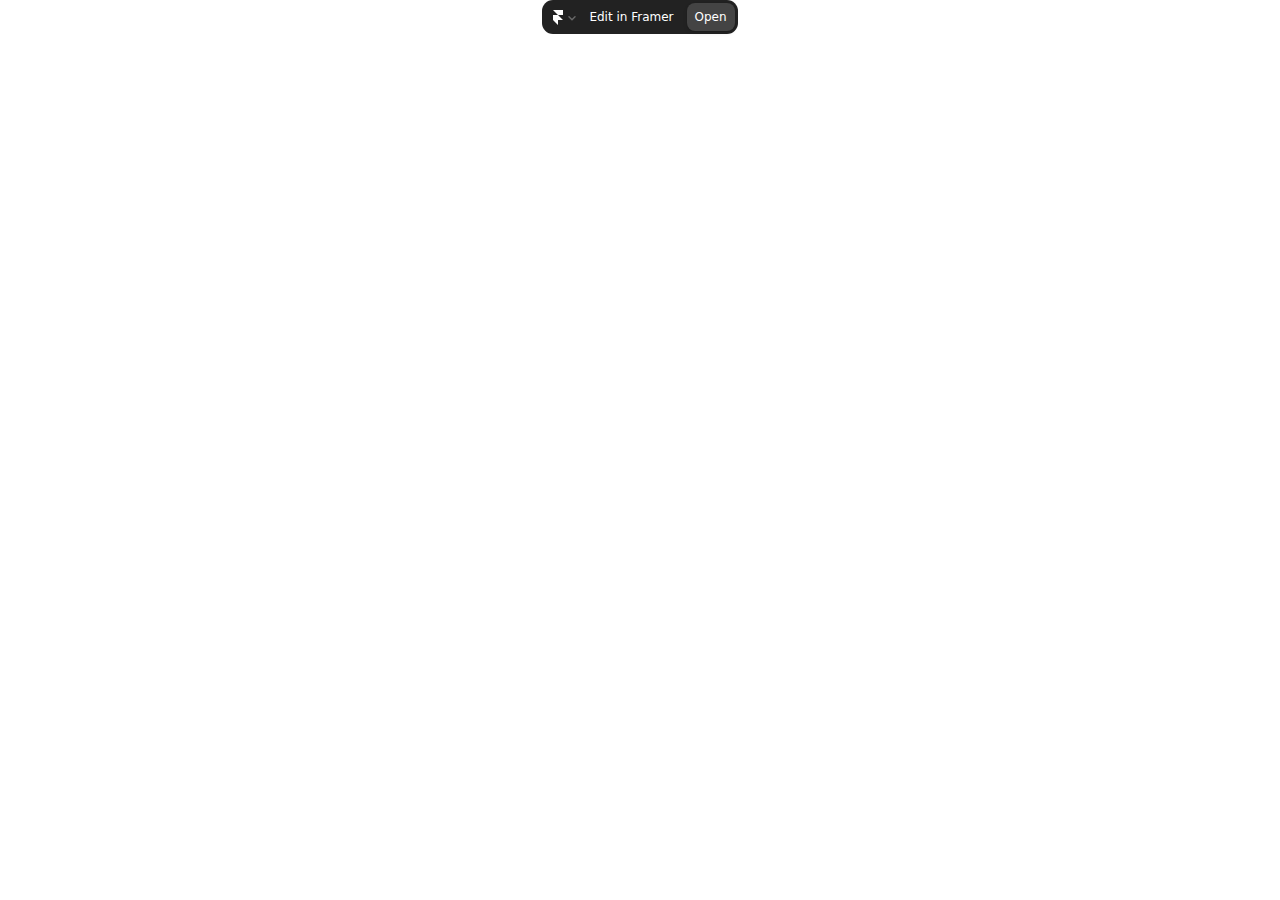
<file: index_files/saved_resource.html>
<!DOCTYPE html>
<!-- saved from url=(0244)https://edit.framer.com/?framerSiteId=18dda8f1442f0e33ab9b845117595c614ac93636a4e41a980d4a9dd6487e2fe5&nodeId=hySDfH4AG&source=informal-follow-107511.framer.app&features=%7B%22editorBarOnPageEditing%22%3Afalse%2C%22editorBarSubtle%22%3Afalse%7D -->
<html><head><meta http-equiv="Content-Type" content="text/html; charset=UTF-8">
    
    <link rel="preload" as="script" href="./bootstrap.eca4804a169f5ff99953a030002d394d619c3475.js.download">
    <script>
Object.defineProperty(window, 'castlePublishableAPIKey', { value: Object.freeze("pk_xYqGbB61EcFiSh4LUshpT4DGoEQMKQMB") });
</script>
<script>Object.defineProperty(window, 'previewDomain', { value: Object.freeze("framer.app") });;</script>
<script>Object.defineProperty(window, 'framerRelease', { value: Object.freeze({"channel":"stable"}) });;</script>
<script>Object.defineProperty(window, 'framerUser', { value: Object.freeze(null) });</script>
<script src="./bootstrap.eca4804a169f5ff99953a030002d394d619c3475.js.download"></script>
    <meta name="viewport" content="width=device-width, initial-scale=1.0, maximum-scale=1.0, user-scalable=no, viewport-fit=cover">
    <meta name="robots" content="noindex">
    
    <script type="text/javascript">
        Object.defineProperty(window, 'cssBundleURL', { value: "https://app.framerstatic.com/editorbar.XZRWAHJJ.css" });
        
        Object.defineProperty(window, 'deferredJsFiles', {
            value:["/s/app.eca4804a169f5ff99953a030002d394d619c3475/scripts/react/react.production.min.js","/s/app.eca4804a169f5ff99953a030002d394d619c3475/scripts/react-dom/react-dom.production.min.js","/s/app.eca4804a169f5ff99953a030002d394d619c3475/scripts/react-dom/react-dom-server-legacy.browser.production.min.js"]
        });
        Object.defineProperty(window, 'controllerCssBundleURL', { value: "https://app.framerstatic.com/editorbar-controller.GOEL67YH.css" });
        Object.defineProperty(window, 'controllerJsBundleURL', { value: "https://app.framerstatic.com/editorbar-controller.UBMUKTLO.mjs" });
    </script>
    
        
        <link href="https://app.framerstatic.com/chunk-56USAD5N.mjs" rel="modulepreload">
<link href="https://app.framerstatic.com/chunk-DFNFZLDR.mjs" rel="modulepreload">
<link href="https://app.framerstatic.com/chunk-B3PEGEKP.mjs" rel="modulepreload">
    
<link rel="stylesheet" href="./editorbar.XZRWAHJJ.css"></head>

<body class="notranslate editorbar framer-release-stable">
<div id="root"><div class="stack_s1n8l1x5 row_rr3s3mz center_c1arh7l2 nowrap_n61wj3j flex-start_f1nit8mr editorBar_e1noknjc" style="--shrink: 0; gap: 5px;"><button class="button_b1rdbf0o buttonWithDepth_bn3co68 button_blajnuz secondaryButton_s1r4uh58 logoButton_l1amlb55" type="button" data-testid="editor-bar-menu" aria-selected="false"><svg xmlns="http://www.w3.org/2000/svg" viewBox="0 0 10 15" width="10" height="15"><path d="M 0 0 L 10 0 L 10 5 L 5 5 Z M 0 5 L 5 5 L 10 10 L 0 10 Z M 5 10 L 5 15 L 0 10 Z" fill="currentColor"></path></svg><svg xmlns="http://www.w3.org/2000/svg" width="8" height="8" fill="none"><title>Options</title><path d="M 1 2.75 L 4 5.75 L 7 2.75" fill="transparent" stroke-width="1.5" stroke="#666" stroke-linecap="round" stroke-linejoin="round"></path></svg></button><span>Edit in Framer</span><button class="button_b1rdbf0o buttonWithDepth_bn3co68 button_blajnuz secondaryButton_s1r4uh58" type="button">Open</button></div></div>


<!--


-->


    <script>
        // Keep these keys in sync with DarkModeProvider.tsx
        var userDarkMode = localStorage.getItem("dark-mode") === "true"
        var overrideSystem = localStorage.getItem("dark-mode-override-system") === "true"
        var systemDarkMode = matchMedia("(prefers-color-scheme: dark)").matches
        var isDarkMode = overrideSystem ? userDarkMode : systemDarkMode
        if (isDarkMode) {
            document.body.classList.add("framer-theme-dark")
        }

        // Set release channel as class on body.
        var framerReleaseChannel = window.framerRelease && window.framerRelease.channel
        if (framerReleaseChannel) {
            document.body.classList.add("framer-release-" + framerReleaseChannel)
        }
    </script>




<script src="./editorbar.GQIJYF36.mjs" type="module"></script>


<script src="./react.production.min.js.download" defer=""></script><script src="./react-dom.production.min.js.download" defer=""></script><script src="./react-dom-server-legacy.browser.production.min.js.download" defer=""></script><div id="drag-overlay" style="position: absolute; z-index: 1000000; inset: 0px; display: none;"></div></body></html>
</file>
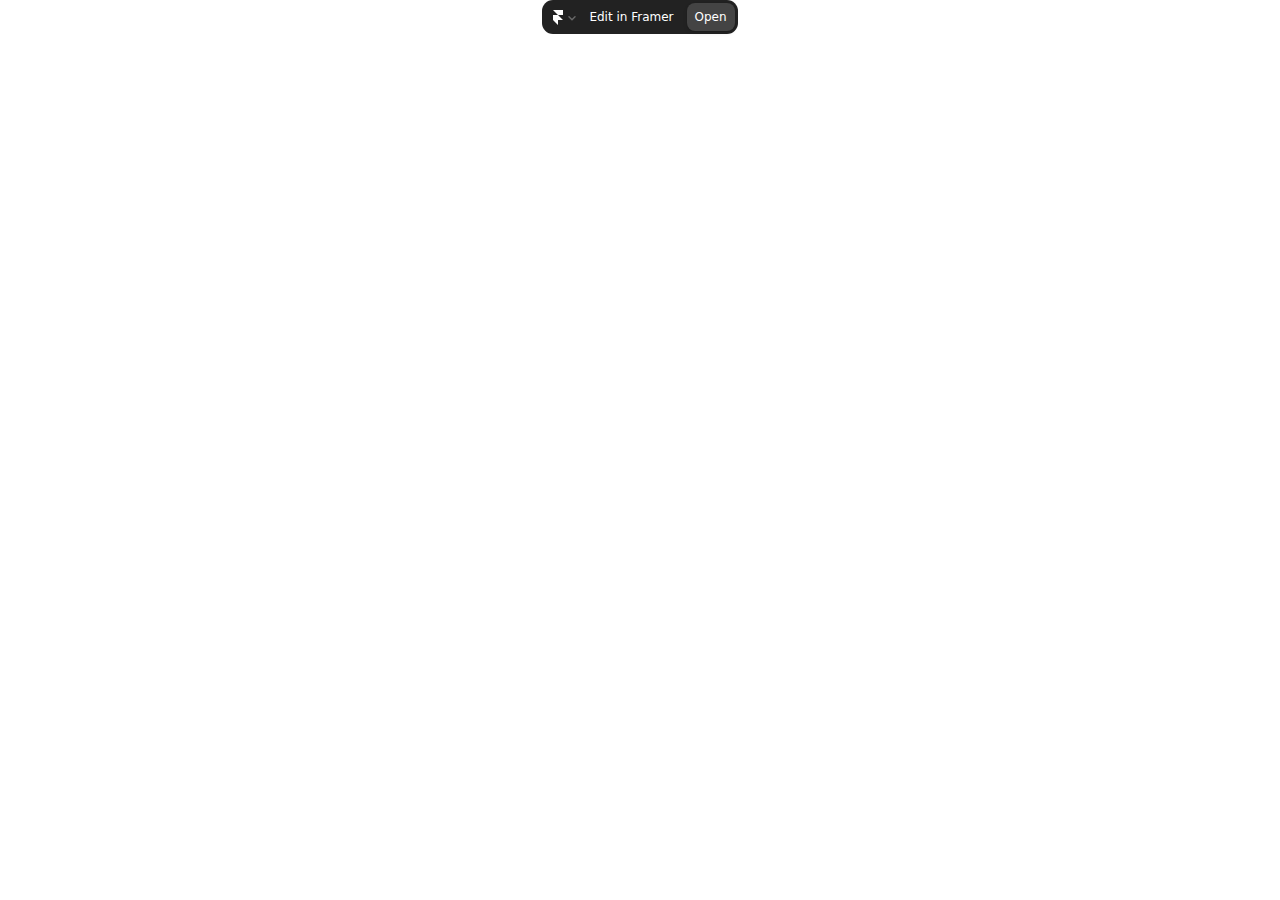
<file: seconda pagina a caso_files/saved_resource.html>
<!DOCTYPE html>
<!-- saved from url=(0244)https://edit.framer.com/?framerSiteId=18dda8f1442f0e33ab9b845117595c614ac93636a4e41a980d4a9dd6487e2fe5&nodeId=UvPs85J1m&source=informal-follow-107511.framer.app&features=%7B%22editorBarOnPageEditing%22%3Afalse%2C%22editorBarSubtle%22%3Afalse%7D -->
<html><head><meta http-equiv="Content-Type" content="text/html; charset=UTF-8">
    
    <link rel="preload" as="script" href="./bootstrap.f7128229160a35f5d09b0afdbf601dc46332c6cb.js.download">
    <script>
Object.defineProperty(window, 'castlePublishableAPIKey', { value: Object.freeze("pk_xYqGbB61EcFiSh4LUshpT4DGoEQMKQMB") });
</script>
<script>Object.defineProperty(window, 'previewDomain', { value: Object.freeze("framer.app") });;</script>
<script>Object.defineProperty(window, 'framerRelease', { value: Object.freeze({"channel":"stable"}) });;</script>
<script>Object.defineProperty(window, 'framerUser', { value: Object.freeze(null) });</script>
<script src="./bootstrap.f7128229160a35f5d09b0afdbf601dc46332c6cb.js.download"></script>
    <meta name="viewport" content="width=device-width, initial-scale=1.0, maximum-scale=1.0, user-scalable=no, viewport-fit=cover">
    <meta name="robots" content="noindex">
    
    <script type="text/javascript">
        Object.defineProperty(window, 'cssBundleURL', { value: "https://app.framerstatic.com/editorbar.XZRWAHJJ.css" });
        
        Object.defineProperty(window, 'deferredJsFiles', {
            value:["/s/app.f7128229160a35f5d09b0afdbf601dc46332c6cb/scripts/react/react.production.min.js","/s/app.f7128229160a35f5d09b0afdbf601dc46332c6cb/scripts/react-dom/react-dom.production.min.js","/s/app.f7128229160a35f5d09b0afdbf601dc46332c6cb/scripts/react-dom/react-dom-server-legacy.browser.production.min.js"]
        });
        Object.defineProperty(window, 'controllerCssBundleURL', { value: "https://app.framerstatic.com/editorbar-controller.GOEL67YH.css" });
        Object.defineProperty(window, 'controllerJsBundleURL', { value: "https://app.framerstatic.com/editorbar-controller.UBMUKTLO.mjs" });
    </script>
    
        
        <link href="https://app.framerstatic.com/chunk-56USAD5N.mjs" rel="modulepreload">
<link href="https://app.framerstatic.com/chunk-DFNFZLDR.mjs" rel="modulepreload">
<link href="https://app.framerstatic.com/chunk-B3PEGEKP.mjs" rel="modulepreload">
    
<link rel="stylesheet" href="./editorbar.XZRWAHJJ.css"></head>

<body class="notranslate editorbar framer-release-stable">
<div id="root"><div class="stack_s1n8l1x5 row_rr3s3mz center_c1arh7l2 nowrap_n61wj3j flex-start_f1nit8mr editorBar_e1noknjc" style="--shrink: 0; gap: 5px;"><button class="button_b1rdbf0o buttonWithDepth_bn3co68 button_blajnuz secondaryButton_s1r4uh58 logoButton_l1amlb55" type="button" data-testid="editor-bar-menu" aria-selected="false"><svg xmlns="http://www.w3.org/2000/svg" viewBox="0 0 10 15" width="10" height="15"><path d="M 0 0 L 10 0 L 10 5 L 5 5 Z M 0 5 L 5 5 L 10 10 L 0 10 Z M 5 10 L 5 15 L 0 10 Z" fill="currentColor"></path></svg><svg xmlns="http://www.w3.org/2000/svg" width="8" height="8" fill="none"><title>Options</title><path d="M 1 2.75 L 4 5.75 L 7 2.75" fill="transparent" stroke-width="1.5" stroke="#666" stroke-linecap="round" stroke-linejoin="round"></path></svg></button><span>Edit in Framer</span><button class="button_b1rdbf0o buttonWithDepth_bn3co68 button_blajnuz secondaryButton_s1r4uh58" type="button">Open</button></div></div>


<!--


-->


    <script>
        // Keep these keys in sync with DarkModeProvider.tsx
        var userDarkMode = localStorage.getItem("dark-mode") === "true"
        var overrideSystem = localStorage.getItem("dark-mode-override-system") === "true"
        var systemDarkMode = matchMedia("(prefers-color-scheme: dark)").matches
        var isDarkMode = overrideSystem ? userDarkMode : systemDarkMode
        if (isDarkMode) {
            document.body.classList.add("framer-theme-dark")
        }

        // Set release channel as class on body.
        var framerReleaseChannel = window.framerRelease && window.framerRelease.channel
        if (framerReleaseChannel) {
            document.body.classList.add("framer-release-" + framerReleaseChannel)
        }
    </script>




<script src="./editorbar.CFY3IUYL.mjs" type="module"></script>


<script src="./react.production.min.js.download" defer=""></script><script src="./react-dom.production.min.js.download" defer=""></script><script src="./react-dom-server-legacy.browser.production.min.js.download" defer=""></script><div id="drag-overlay" style="position: absolute; z-index: 1000000; inset: 0px; display: none;"></div></body></html>
</file>
<file: index_files/editorbar.XZRWAHJJ.css>
body,input,textarea,select,button{font-family:Inter,system-ui,-apple-system,BlinkMacSystemFont,Segoe UI,Roboto,Helvetica,Arial,sans-serif,"Apple Color Emoji","Segoe UI Emoji",Segoe UI Symbol;font-size:12px;font-feature-settings:"cv01","cv09"}body{margin:0;width:100vw;height:100vh;overflow:hidden}#root{display:flex}.text_tin3qvp{width:var(--avatar-size);height:var(--avatar-size);border-radius:50%;background-color:var(--avatar-color);line-height:var(--avatar-size);text-align:center;-webkit-transition:background-color ease .15s,-webkit-transform ease .12s;transition:background-color ease .15s,transform ease .12s;-webkit-user-select:none;-moz-user-select:none;-ms-user-select:none;user-select:none}.text_tin3qvp svg{vertical-align:middle}.picture_pdo5t88{width:var(--avatar-size);height:var(--avatar-size);border-radius:50%;object-fit:cover;pointer-events:none}.avatar_aeycgb5{--avatar-color:#09f;position:relative;display:-webkit-box;display:-webkit-flex;display:-ms-flexbox;display:flex;width:var(--avatar-size);height:var(--avatar-size);-webkit-flex-shrink:0;-ms-flex-negative:0;flex-shrink:0;-webkit-align-items:center;-webkit-box-align:center;-ms-flex-align:center;align-items:center;-webkit-box-pack:center;-ms-flex-pack:center;-webkit-justify-content:center;justify-content:center;border-radius:50%;background-color:var(--background);color:#fff;font-size:12px;font-weight:var(--framer-fresco-heading-font-weight, 600);text-align:center}.avatarRadius_a1bxrn0q,.avatarRadius_a1bxrn0q span,.avatarRadius_a1bxrn0q img{border-radius:8px}.avatarRadiusSmall_a11h4pl4,.avatarRadiusSmall_a11h4pl4 span,.avatarRadiusSmall_a11h4pl4 img{border-radius:6px}.avatarRadiusLarge_af2dsga,.avatarRadiusLarge_af2dsga span,.avatarRadiusLarge_af2dsga img{border-radius:50%}.avatarInactive_a3wph07{--avatar-color:#888}.avatarInactive_a3wph07 .picture_pdo5t88,.avatarInactive_a3wph07 .text_tin3qvp{-webkit-filter:grayscale(100%);filter:grayscale(100%);opacity:.6}.avatarGreyScale_a1v49ess{--avatar-color:#888}.avatarGreyScale_a1v49ess .picture_pdo5t88,.avatarGreyScale_a1v49ess .text_tin3qvp{-webkit-filter:grayscale(100%);filter:grayscale(100%)}.pill_pdzonbm{width:40px}.clickable_c1ac9vjt{position:absolute;top:0;left:0;display:-webkit-box;display:-webkit-flex;display:-ms-flexbox;display:flex;width:var(--avatar-size);height:var(--avatar-size);-webkit-align-items:center;-webkit-box-align:center;-ms-flex-align:center;align-items:center;-webkit-box-pack:center;-ms-flex-pack:center;-webkit-justify-content:center;justify-content:center;border-radius:inherit;background-color:#0009;cursor:pointer;opacity:0;-webkit-transition:opacity .3s ease-in-out;transition:opacity .3s ease-in-out}.clickable_c1ac9vjt:hover{opacity:1}.badge_byyde7g{position:absolute;top:16px;left:16px;display:content}.badge_b1arctdq{display:inline-block;padding:3px 4px;border-radius:5px;background-color:var(--framer-fresco-tintDimmed-color, rgba(0, 153, 255, .1));color:var(--framer-fresco-tint-color, #0099ff);font-size:10px;font-weight:var(--framer-fresco-headingBold-font-weight, 700);line-height:1.1;text-align:center;text-transform:uppercase}.badge_b1arctdq.primary{background-color:var(--framer-fresco-tint-color, #0099ff);color:var(--framer-fresco-buttonTextPrimary-color, #ffffff)}.badge_b1arctdq.warning{background-color:var(--framer-fresco-warningBadgeBackground-color, rgba(255, 170, 0, .15));color:#fa0}.badge_b1arctdq.neutral{background-color:var(--framer-fresco-neutralBadgeBackground-color, rgba(102, 102, 102, .1));color:var(--framer-fresco-neutralBadgeColor-color, #666666)}.badge_b1arctdq.componentTint{background:var(--framer-fresco-componentTintDimmed-color, rgba(136, 85, 255, .1));color:var(--framer-fresco-componentTint-color, #8855ff)}.clickable_csx2rjz{cursor:pointer}.newBadge_n170cdb6{background:var(--framer-fresco-tintDimmed-color, rgba(0, 153, 255, .1));color:var(--framer-fresco-tint-color, #0099ff)}.timeBadge_t1buutes{background:var(--framer-fresco-timeBadgeBackground-color, rgba(170, 170, 170, .15));color:#999}.legacyBadge_l1besr7o{background-color:#9999991a;color:#999}.lockPath_lzsjdah{-webkit-transition:stroke-dasharray .2s cubic-bezier(.68,0,.265,1),stroke-dashoffset .2s cubic-bezier(.68,0,.265,1),-webkit-transform .2s cubic-bezier(.68,-.6,.26,2);transition:stroke-dasharray .2s cubic-bezier(.68,0,.265,1),stroke-dashoffset .2s cubic-bezier(.68,0,.265,1),transform .2s cubic-bezier(.68,-.6,.26,2)}.translateUp_tqhwdgo{-webkit-transform:translateY(-1px);-moz-transform:translateY(-1px);-ms-transform:translateY(-1px);transform:translateY(-1px)}.base_bo4878e{-webkit-transition:-webkit-transform .1s ease;transition:transform .1s ease}.down_dkx81zz{-webkit-transform:rotate(180deg);-moz-transform:rotate(180deg);-ms-transform:rotate(180deg);transform:rotate(180deg)}.right_r1ynq7nx{-webkit-transform:rotate(-90deg);-moz-transform:rotate(-90deg);-ms-transform:rotate(-90deg);transform:rotate(-90deg)}.animate_a1gfspwd{-webkit-animation:check-animate_a1gfspwd .18s ease forwards;animation:check-animate_a1gfspwd .18s ease forwards;stroke-dashoffset:8.5}@-webkit-keyframes check-animate_a1gfspwd{0%{stroke-dashoffset:8.5}to{stroke-dashoffset:0}}@keyframes check-animate_a1gfspwd{0%{stroke-dashoffset:8.5}to{stroke-dashoffset:0}}.up_uchctd1{-webkit-transform:rotate(180deg);-moz-transform:rotate(180deg);-ms-transform:rotate(180deg);transform:rotate(180deg)}.banner_bpm32xq{border-radius:8px;background:var(--framer-fresco-tint-color, #0099ff);color:#fff;cursor:pointer}.closeWrapper_c6j41ec{width:24px;height:24px;-webkit-align-self:flex-end;-ms-flex-item-align:end;align-self:flex-end;opacity:.5}.titleWrapper_thkujuh{max-width:180px;font-size:var(--framer-fresco-base-font-size, 12px);font-weight:var(--framer-fresco-heading-font-weight, 600);text-align:center}.container_c688seo{display:-webkit-box;display:-webkit-flex;display:-ms-flexbox;display:flex;-webkit-align-items:center;-webkit-box-align:center;-ms-flex-align:center;align-items:center;-webkit-box-pack:center;-ms-flex-pack:center;-webkit-justify-content:center;justify-content:center}.container_c688seo>*{display:block;margin:0}.stack_s1n8l1x5{display:-webkit-box;display:-webkit-flex;display:-ms-flexbox;display:flex;-webkit-flex-shrink:var(--shrink);-ms-flex-negative:var(--shrink);flex-shrink:var(--shrink)}.row_rr3s3mz{-webkit-flex-direction:row;-ms-flex-direction:row;flex-direction:row}.column_c1yzp6zb{-webkit-flex-direction:column;-ms-flex-direction:column;flex-direction:column}.column-reverse_cn5nsgt{-webkit-flex-direction:column-reverse;-ms-flex-direction:column-reverse;flex-direction:column-reverse}.row-reverse_rdho1s2{-webkit-flex-direction:row-reverse;-ms-flex-direction:row-reverse;flex-direction:row-reverse}.wrap_w13cc93l{-webkit-box-flex-wrap:wrap;-webkit-flex-wrap:wrap;-ms-flex-wrap:wrap;flex-wrap:wrap}.wrap-reverse_wiwups{-webkit-box-flex-wrap:wrap-reverse;-webkit-flex-wrap:wrap-reverse;-ms-flex-wrap:wrap-reverse;flex-wrap:wrap-reverse}.nowrap_n61wj3j{-webkit-box-flex-wrap:nowrap;-webkit-flex-wrap:nowrap;-ms-flex-wrap:nowrap;flex-wrap:nowrap}.center_c1arh7l2{-webkit-align-items:center;-webkit-box-align:center;-ms-flex-align:center;align-items:center}.flex-start_f1a0wrzs{-webkit-align-items:flex-start;-webkit-box-align:flex-start;-ms-flex-align:flex-start;align-items:flex-start}.flex-end_f1pc1h3v{-webkit-align-items:flex-end;-webkit-box-align:flex-end;-ms-flex-align:flex-end;align-items:flex-end}.space-between_s1vsxddg{-webkit-align-items:space-between;-webkit-box-align:space-between;-ms-flex-align:space-between;align-items:space-between}.space-evenly_s17pexso{-webkit-align-items:space-evenly;-webkit-box-align:space-evenly;-ms-flex-align:space-evenly;align-items:space-evenly}.space-around_s1pkeo8{-webkit-align-items:space-around;-webkit-box-align:space-around;-ms-flex-align:space-around;align-items:space-around}.stretch_szo8c5f{-webkit-align-items:stretch;-webkit-box-align:stretch;-ms-flex-align:stretch;align-items:stretch}.baseline_b1sczk5f{-webkit-align-items:baseline;-webkit-box-align:baseline;-ms-flex-align:baseline;align-items:baseline}.center_c1e6tv3r{-webkit-box-pack:center;-ms-flex-pack:center;-webkit-justify-content:center;justify-content:center}.flex-start_f1nit8mr{-webkit-box-pack:start;-ms-flex-pack:start;-webkit-justify-content:flex-start;justify-content:flex-start}.flex-end_f12g0r6k{-webkit-box-pack:end;-ms-flex-pack:end;-webkit-justify-content:flex-end;justify-content:flex-end}.end_ev9bvq3{-webkit-box-pack:end;-ms-flex-pack:end;-webkit-justify-content:end;justify-content:end}.space-between_s17vm8i7{-webkit-box-pack:justify;-webkit-justify-content:space-between;justify-content:space-between}.space-evenly_sq8tbwe{-webkit-box-pack:space-evenly;-ms-flex-pack:space-evenly;-webkit-justify-content:space-evenly;justify-content:space-evenly}.baseline_bglbznn{-webkit-box-pack:baseline;-ms-flex-pack:baseline;-webkit-justify-content:baseline;justify-content:baseline}.space-around_s5ck358{-webkit-box-pack:space-around;-ms-flex-pack:space-around;-webkit-justify-content:space-around;justify-content:space-around}.stretch_s414k9w{-webkit-box-pack:stretch;-ms-flex-pack:stretch;-webkit-justify-content:stretch;justify-content:stretch}.bar_bzfgigp{--bar-item-spacing:10px;position:relative;display:-webkit-box;display:-webkit-flex;display:-ms-flexbox;display:flex;height:60px;box-sizing:border-box;-webkit-flex-shrink:0;-ms-flex-negative:0;flex-shrink:0;-webkit-align-items:center;-webkit-box-align:center;-ms-flex-align:center;align-items:center;background-color:var(--background);font-size:14px;-webkit-user-select:none;-moz-user-select:none;-ms-user-select:none;user-select:none}.bar_bzfgigp>.center{position:absolute;top:0;left:0;display:-webkit-box;display:-webkit-flex;display:-ms-flexbox;display:flex;width:100%;height:100%;-webkit-flex-direction:row;-ms-flex-direction:row;flex-direction:row;-webkit-align-items:center;-webkit-box-align:center;-ms-flex-align:center;align-items:center;-webkit-box-pack:center;-ms-flex-pack:center;-webkit-justify-content:center;justify-content:center;pointer-events:none}.bar_bzfgigp>.center>*{pointer-events:all}.bar_bzfgigp>:not(.center,.spanner)+:not(.center,.spanner){margin-left:var(--bar-item-spacing)}.bar_bzfgigp>.spanner{display:-webkit-box;display:-webkit-flex;display:-ms-flexbox;display:flex;-webkit-flex-direction:column;-ms-flex-direction:column;flex-direction:column;-webkit-box-flex:1;-webkit-flex-grow:1;-ms-flex-positive:1;flex-grow:1;-webkit-box-pack:justify;-webkit-justify-content:space-between;justify-content:space-between}.truncateWithEllipsis_t1295uka{overflow:hidden;text-overflow:ellipsis;white-space:nowrap}.button_b1rdbf0o{position:relative;height:30px;padding:0 8px 1px;border:none;border-radius:8px;margin:0;-webkit-appearance:none;background-color:var(--framer-fresco-buttonBackground-color, #f3f3f3);color:var(--framer-fresco-buttonText-color, #333333);cursor:default;font-size:var(--framer-fresco-base-font-size, 12px);font-weight:var(--framer-fresco-base-font-weight, 500);outline:none;-webkit-text-decoration:none;text-decoration:none;-webkit-transition:background-color .2s;transition:background-color .2s;-webkit-user-select:none;-moz-user-select:none;-ms-user-select:none;user-select:none}.button_b1rdbf0o:disabled{opacity:.5}.button_b1rdbf0o:not(:disabled){cursor:pointer}.button_b1rdbf0o:focus:not(:disabled),.button_b1rdbf0o:hover:not(:disabled){background-color:var(--framer-fresco-buttonBackgroundHover-color, #eeeeee)}.button_b1rdbf0o:active:focus:not(:disabled),.button_b1rdbf0o:active:hover:not(:disabled){background-color:var(--framer-fresco-buttonBackgroundActive-color, #dddddd)}.buttonSmall_bygx14j{height:26px;border-radius:5px}.buttonLarge_b1oc7bld{height:30px;font-weight:var(--framer-fresco-baseActive-font-weight, 500)}.buttonBold_b1imdzu7{font-weight:var(--framer-fresco-heading-font-weight, 600)}.buttonPrimary_bvatmcz{background-color:var(--framer-fresco-buttonBackgroundPrimary-color, #0099ff);color:var(--framer-fresco-buttonTextPrimary-color, #ffffff);font-weight:var(--framer-fresco-heading-font-weight, 600)}.buttonPrimary_bvatmcz:focus:not(:disabled),.buttonPrimary_bvatmcz:hover:not(:disabled){background-color:var(--framer-fresco-buttonBackgroundPrimaryHover-color, #0088ff)}.buttonPrimary_bvatmcz:active:focus:not(:disabled),.buttonPrimary_bvatmcz:active:hover:not(:disabled){background-color:var(--framer-fresco-buttonBackgroundPrimaryActive-color, #0077FF)}.buttonLink_b1kotam0{min-width:auto;height:auto;padding:0;border:none;border-radius:0;background:none;color:var(--framer-fresco-tint-color, #0099ff)}.buttonLink_b1kotam0:focus:not(:disabled),.buttonLink_b1kotam0:hover:not(:disabled),.buttonLink_b1kotam0:active:focus:not(:disabled),.buttonLink_b1kotam0:active:hover:not(:disabled){background:none;color:var(--framer-fresco-tintDark-color, #0088ff)}.buttonLink_b1kotam0.buttonLarge_b1oc7bld{font-size:var(--framer-fresco-heading-font-size, 13px)}.buttonClean_b13fldmr{width:auto;height:auto;padding:0;border:none;border-radius:0;margin:0;background:none}.buttonClean_b13fldmr:focus:not(:disabled),.buttonClean_b13fldmr:hover:not(:disabled),.buttonClean_b13fldmr:active:focus:not(:disabled),.buttonClean_b13fldmr:active:hover:not(:disabled){background:none}.buttonDestructive_b1blsh5f{background-color:var(--framer-fresco-buttonBackgroundDestructive-color, #ff3366);color:var(--framer-fresco-buttonTextDestructive-color, #ffffff)}.buttonDestructive_b1blsh5f:focus:not(:disabled),.buttonDestructive_b1blsh5f:hover:not(:disabled){background-color:var(--framer-fresco-buttonBackgroundDestructiveHover-color, #ee2255)}.buttonDestructive_b1blsh5f:active:focus:not(:disabled),.buttonDestructive_b1blsh5f:active:hover:not(:disabled){background-color:var(--framer-fresco-buttonBackgroundDestructiveActive-color, #dd1144)}.titleWrapper_tk89f6k{min-width:0}.customElement_c6dohbs{display:-webkit-inline-box;display:-webkit-inline-flex;display:-ms-inline-flexbox;display:inline-flex;-webkit-align-items:center;-webkit-box-align:center;-ms-flex-align:center;align-items:center;-webkit-box-pack:center;-ms-flex-pack:center;-webkit-justify-content:center;justify-content:center}.buttonWithDepth_bn3co68{z-index:0;overflow:hidden;box-sizing:border-box;padding:0 10px;border-radius:8px;background-color:var(--framer-fresco-buttonWithDepthBackground-color, #ffffff);box-shadow:var(--framer-fresco-buttonWithDepthShadow-color, 0px 0px 0px 1px rgba(0, 0, 0, .02), 0px 1px 0px 0px rgba(0, 0, 0, .05), 0px 2px 4px 0px rgba(0, 0, 0, .1));color:var(--framer-fresco-buttonWithDepthText-color, #222222);font-size:var(--framer-fresco-heading-font-size, 13px);font-weight:var(--framer-fresco-heading-font-weight, 600);-webkit-transition:none;transition:none}.buttonWithDepth_bn3co68:disabled{background-color:var(--framer-fresco-buttonWithDepthBackgroundDisabled-color, #f3f3f3);box-shadow:none;color:var(--framer-fresco-buttonWithDepthTextDisabled-color, #cccccc);opacity:1}.buttonWithDepth_bn3co68:focus:not(:disabled),.buttonWithDepth_bn3co68:hover:not(:disabled),.buttonWithDepth_bn3co68:active:focus:not(:disabled),.buttonWithDepth_bn3co68:active:hover:not(:disabled){background-color:var(--framer-fresco-buttonWithDepthBackground-color, #ffffff)}.primaryButtonWithDepth_pvsi73e{overflow:hidden;background-color:var(--framer-fresco-buttonWithDepthPrimaryBackground-color, #0099ff);box-shadow:var(--framer-fresco-buttonWithDepthPrimaryShadow-color, 0px 1px 2px 0px rgba(0, 153, 255, .15), 0px 2px 4px 0px rgba(0, 153, 255, .2));color:var(--framer-fresco-buttonTextPrimary-color, #ffffff);-webkit-transition:background-color .15s,box-shadow .15s,color .15s;transition:background-color .15s,box-shadow .15s,color .15s}.primaryButtonWithDepth_pvsi73e:focus:not(:disabled),.primaryButtonWithDepth_pvsi73e:hover:not(:disabled),.primaryButtonWithDepth_pvsi73e:active:focus:not(:disabled),.primaryButtonWithDepth_pvsi73e:active:hover:not(:disabled){background-color:var(--framer-fresco-buttonWithDepthPrimaryBackgroundHover-color, #1188ff);box-shadow:var(--framer-fresco-buttonWithDepthPrimaryShadowHover-color, 0px 1px 2px 0px rgba(13, 144, 255, .15), 0px 2px 4px 0px rgba(13, 144, 255, .2));color:var(--framer-fresco-buttonTextPrimary-color, #ffffff)}.primaryButtonWithDepth_pvsi73e:disabled{background-color:var(--framer-fresco-buttonWithDepthPrimaryBackground-color, #0099ff);box-shadow:var(--framer-fresco-buttonWithDepthPrimaryShadow-color, 0px 1px 2px 0px rgba(0, 153, 255, .15), 0px 2px 4px 0px rgba(0, 153, 255, .2));color:var(--framer-fresco-buttonTextPrimary-color, #ffffff);opacity:.5}.destructiveButtonWithDepth_deaa8uw{overflow:hidden;background-color:var(--framer-fresco-buttonWithDepthDestructiveBackground-color, #ff3366);box-shadow:var(--framer-fresco-buttonWithDepthDestructiveShadow-color, 0 2px 4px 0 rgba(255, 51, 102, .3));color:var(--framer-fresco-buttonTextDestructive-color, #ffffff)}.destructiveButtonWithDepth_deaa8uw:focus:not(:disabled),.destructiveButtonWithDepth_deaa8uw:hover:not(:disabled),.destructiveButtonWithDepth_deaa8uw:active:focus:not(:disabled),.destructiveButtonWithDepth_deaa8uw:active:hover:not(:disabled){background-color:var(--framer-fresco-buttonWithDepthDestructiveBackgroundHover-color, #e15);box-shadow:var(--framer-fresco-buttonWithDepthDestructiveShadow-color, 0 2px 4px 0 rgba(255, 51, 102, .3));color:var(--framer-fresco-buttonTextDestructive-color, #ffffff)}.destructiveButtonWithDepth_deaa8uw:disabled{background-color:var(--framer-fresco-buttonWithDepthDestructiveBackground-color, #ff3366);box-shadow:none;color:var(--framer-fresco-buttonTextDestructive-color, #ffffff);opacity:.5}.safariBlurFix_sf8naee:before{-webkit-transform:translate3d(0,0,0);-moz-transform:translate3d(0,0,0)}.buttonWithGradient_bpepy2w{z-index:0;overflow:visible;background:linear-gradient(270deg,#b18aff,#0bf);color:#fff;font-weight:var(--framer-fresco-heading-font-weight, 600)}.buttonWithGradient_bpepy2w:before{position:absolute;z-index:-1;bottom:-4px;left:0;display:block;width:100%;height:100%;background:linear-gradient(270deg,#96f,#0cf);content:"";-webkit-filter:blur(4px);filter:blur(4px);opacity:.4}body[data-framer-theme=dark] .buttonWithGradient_bpepy2w:before{opacity:.15}.checkboxWrapper_c18yhkm8{position:relative;display:inline-block;width:12px;height:12px;-webkit-flex-shrink:0;-ms-flex-negative:0;flex-shrink:0;border-radius:3px;background-color:var(--framer-fresco-checkboxBackground-color, #dddddd);-webkit-transition:background-color .2s ease;transition:background-color .2s ease}.checkboxWrapper_c18yhkm8:hover{background-color:var(--framer-fresco-checkboxBackgroundActive-color, #cccccc)}.checkboxWrapper_c18yhkm8>input:before{position:absolute;inset:-6px;content:""}.checkboxWrapper_c18yhkm8>svg{display:block;margin:0}.checkboxWrapperLarge_c1msowdv{width:16px;height:16px;border-radius:4px}.input_i153taa3{position:absolute;top:0;left:0;width:100%;height:100%;border:1px solid transparent;border-radius:inherit;margin:0;-webkit-appearance:none}.input_i153taa3:focus{outline-color:transparent;outline-style:solid}.input_i153taa3:focus-visible{border-color:var(--framer-fresco-inputBorderActive-color, #0099ff)}.input_i153taa3:not(:disabled){cursor:pointer}.checkedOrIndeterminate_cvtr28g{background-color:var(--framer-fresco-checkboxBackgroundChecked-color, #0099ff)}.checkedOrIndeterminate_cvtr28g:hover{background-color:var(--framer-fresco-checkboxBackgroundCheckedActive-color, #0088ff)}.checkboxDisabled_c8cose3{opacity:.3;pointer-events:none}.checkboxDisabled_c8cose3:hover{background-color:var(--framer-fresco-checkboxBackground-color, #dddddd)}.checkboxDisabled_c8cose3.checkedOrIndeterminate_cvtr28g:hover{background-color:var(--framer-fresco-checkboxBackgroundChecked-color, #0099ff)}.path_pqeyp1e{stroke:var(--framer-fresco-checkboxStroke-color, #ffffff);-webkit-transition:stroke-dashoffset .1s ease;transition:stroke-dashoffset .1s ease}.pathChecked_pjk7y7n{transition-delay:.1s}.checkBoxGroup_c5a4eki{display:-webkit-box;display:-webkit-flex;display:-ms-flexbox;display:flex;min-width:0;-webkit-flex-direction:column;-ms-flex-direction:column;flex-direction:column;-webkit-flex-shrink:0;-ms-flex-negative:0;flex-shrink:0;padding:.01em 0 0;border:0;margin:0}.checkBoxGroup_c5a4eki:not(:-moz-handler-blocked) .checkBoxGroup_c5a4eki{display:table-cell}.checkBoxGroup_c5a4eki>legend{display:table;padding:0;margin-bottom:10px;font-size:var(--framer-fresco-heading-font-size, 13px);font-weight:var(--framer-fresco-heading-font-weight, 600)}.checkBoxGroup_c5a4eki .checkboxWrapper_c18yhkm8{display:-webkit-box;display:-webkit-flex;display:-ms-flexbox;display:flex;width:16px;height:16px;-webkit-align-items:center;-webkit-box-align:center;-ms-flex-align:center;align-items:center;-webkit-box-pack:center;-ms-flex-pack:center;-webkit-justify-content:center;justify-content:center;margin:3px 2px}.checkBoxRow_canpgh7{display:-webkit-box;display:-webkit-flex;display:-ms-flexbox;display:flex;height:30px;-webkit-flex-direction:row;-ms-flex-direction:row;flex-direction:row;-webkit-align-items:center;-webkit-box-align:center;-ms-flex-align:center;align-items:center}.checkBoxLabel_ccal48f{display:-webkit-box;display:-webkit-flex;display:-ms-flexbox;display:flex;height:100%;-webkit-align-items:center;-webkit-box-align:center;-ms-flex-align:center;align-items:center;padding-left:8px;color:var(--framer-fresco-checkboxLabel-color, #333333);cursor:pointer}.checkBoxLabelDisabled_c1l91hzu{color:var(--framer-fresco-checkboxLabelDisabled-color, #cccccc);cursor:default}.listWrapper_l18ynxwu.listWrapper_l18ynxwu{display:-webkit-box;display:-webkit-flex;display:-ms-flexbox;display:flex;min-width:230px;max-height:310px;-webkit-flex-direction:column;-ms-flex-direction:column;flex-direction:column;padding:5px;border-radius:10px}.scroll_s18so0ry{position:relative;height:1px;-webkit-box-flex:1;-webkit-flex-grow:1;-ms-flex-positive:1;flex-grow:1}.checkbox_clepa9p{display:-webkit-box;display:-webkit-flex;display:-ms-flexbox;display:flex;width:12px;-webkit-box-flex:0;-webkit-flex-grow:0;-ms-flex-positive:0;flex-grow:0;-webkit-flex-shrink:0;-ms-flex-negative:0;flex-shrink:0;margin-right:8px}.rowText_rskm1h4{font-size:var(--framer-fresco-base-font-size, 12px);font-weight:var(--framer-fresco-base-font-weight, 500);list-style:none;-webkit-text-decoration:none;text-decoration:none}.rowTextLarge_r1optlid{font-size:var(--framer-fresco-heading-font-size, 13px)}.row_r14t1omp{height:100%;border-radius:5px;color:var(--framer-fresco-buttonWithDepthText-color, #222222);cursor:default;-webkit-user-select:none;-moz-user-select:none;-ms-user-select:none;user-select:none}.rowContent_r10fzppx{width:100%;-webkit-box-flex:1;-webkit-flex-grow:1;-ms-flex-positive:1;flex-grow:1}.checkbox_clepa9p+.rowContent_r10fzppx{width:calc(100% - 20px)}.highlightedRow_htnyaud{background-color:var(--framer-fresco-tint-color, #0099ff);color:#fff}.disabledRow_d1twq108{opacity:.4;pointer-events:none}.sectionRow_sryng7g{border-radius:0;background-color:var(--framer-fresco-popoverBackground-color, #ffffff);color:var(--framer-fresco-comboBoxSectionText-color, #222222);font-weight:var(--framer-fresco-heading-font-weight, 600)}.rowTitle_rn2dvvk{max-width:100%;-webkit-flex-shrink:100;-ms-flex-negative:100;flex-shrink:100}.rowLabel_rhmoagt{-webkit-flex-shrink:100;-ms-flex-negative:100;flex-shrink:100;color:var(--framer-fresco-panelDescription-color, #999999)}.highlightedRow_htnyaud .rowLabel_rhmoagt{color:inherit}.noShrink_n17etvq1{-webkit-flex-shrink:0;-ms-flex-negative:0;flex-shrink:0}.input_i13h07hn{min-width:0;max-width:100%}.inputStylesForMeasuring_i8ysuk9{font-size:var(--framer-fresco-base-font-size, 12px);font-weight:var(--framer-fresco-base-font-weight, 500)}.inputLabelIcon_i15i2pmv{-webkit-flex-shrink:0;-ms-flex-negative:0;flex-shrink:0;padding-right:5px;padding-left:5px}.inputWrapper_i1ubxgci{position:relative;display:-webkit-box;display:-webkit-flex;display:-ms-flexbox;display:flex;width:auto;height:30px;min-height:30px;-webkit-flex-direction:row;-ms-flex-direction:row;flex-direction:row;-webkit-align-items:center;-webkit-box-align:center;-ms-flex-align:center;align-items:center;border-width:1px;border-style:solid;border-color:var(--framer-fresco-inputBorder-color, transparent);border-radius:8px;background:var(--framer-fresco-inputBackground-color, #f3f3f3);color:var(--framer-fresco-inputIcon-color, #999999)}.inputWrapper_i1ubxgci:focus-within{border-color:var(--framer-fresco-inputBorderActive-color, #0099ff)}.inputWrapper_i1ubxgci input{width:1px;-webkit-box-flex:1;-webkit-flex-grow:1;-ms-flex-positive:1;flex-grow:1;border:none;background:none}.inputWrapper_i1ubxgci input:focus{border:none}.inputWrapperError_ieuh0tq{border-color:var(--framer-fresco-inputBorderError-color, #ff3366)}.inputWrapperLarge_if3vyou{height:30px;min-height:30px}.inputWrapperLarge_if3vyou input{height:calc(100% - 2px);font-weight:var(--framer-fresco-baseActive-font-weight, 500)}.inputWrapperMultiline_io3pwrq{height:auto}.container_cnajjln{border-radius:15px;background-color:var(--framer-fresco-panelBackground-color, #ffffff);box-shadow:var(--framer-fresco-popover-shadow, 0px 10px 30px 0px rgba(0, 0, 0, .1), 0px 1px 4px 0px rgba(0, 0, 0, .02))}.animateAppear_a93qo4z{-webkit-animation:share-dialog-appear-animateAppear_a93qo4z ease-out .15s;animation:share-dialog-appear-animateAppear_a93qo4z ease-out .15s}@-webkit-keyframes share-dialog-appear-animateAppear_a93qo4z{0%{opacity:0}to{opacity:1}}@keyframes share-dialog-appear-animateAppear_a93qo4z{0%{opacity:0}to{opacity:1}}.arrow_aoyqxha{position:absolute;top:-8px;color:var(--framer-fresco-panelBackground-color, #ffffff)}.backdrop_b1lz2nwz{position:fixed;z-index:16;inset:0;pointer-events:none}.enabledBackdrop_e1uoieyj{pointer-events:auto}.centeringBackdrop_cq1ds02{display:-webkit-box;display:-webkit-flex;display:-ms-flexbox;display:flex;overflow:auto;-webkit-flex-direction:column;-ms-flex-direction:column;flex-direction:column;-webkit-align-items:center;-webkit-box-align:center;-ms-flex-align:center;align-items:center;-webkit-box-pack:space-around;-ms-flex-pack:space-around;-webkit-justify-content:space-around;justify-content:space-around;padding:15px 0;background-color:var(--framer-fresco-modalBackdrop-color, rgba(0, 0, 0, .4))}.popover_peba92x{position:absolute;pointer-events:auto}.centeredPopover_c1xmktzb{position:relative}body[data-framer-theme=light] .graphics_g1kijz5r{--framer-fresco-tint-color:#6666ff;--framer-fresco-tintDark-color:#6666ff;--framer-fresco-tintExtraDark-color:#6644ff;--framer-fresco-tintDimmed-color:rgba(102, 102, 255, .15);--framer-fresco-tintGradientStart-color:rgba(102, 102, 255, .4);--framer-fresco-tintGradientEnd-color:rgba(102, 102, 255, .8);--framer-fresco-assetsRowCodeFileText-color:#6666ff;--framer-fresco-assetsRowCodeFileBackgroundSelected-color:rgba(102, 102, 255, .15);--framer-fresco-canvasCreatePreviewBorder-color:#6666ff;--framer-fresco-canvasSelectionRectBackground-color:rgba(102, 102, 255, .15);--framer-fresco-canvasTooltipBackground-color:#6666ff;--framer-fresco-canvasBarBackgroundHighlighted-color:rgba(102, 102, 255, .15);--framer-fresco-cmsImportModalImageBackgroundColor-color:rgba(102, 102, 255, .15);--framer-fresco-buttonBackgroundPrimary-color:#6666ff;--framer-fresco-buttonBackgroundPrimaryHover-color:#6666ff;--framer-fresco-buttonWithDepthPrimaryBackground-color:#6666ff;--framer-fresco-buttonWithDepthPrimaryBackgroundHover-color:#6644ff;--framer-fresco-buttonWithDepthPrimaryShadow-color:0px 2px 4px 0px rgba(102, 102, 255, .3);--framer-fresco-buttonWithDepthPrimaryComponentShadowHover-color:0px 2px 4px 0px rgba(102, 102, 255, .3);--framer-fresco-inputBorderActive-color:#6666ff;--framer-fresco-segmentedControlItemTextSelected-color:#6666ff;--framer-fresco-segmentedControlItemTextSelectedHover-color:#6666ff;--framer-fresco-sliderTrackActive-color:#6666ff;--framer-fresco-alternativePresetIcon-color:#6666ff;--framer-fresco-alternativePresetSelectedColor-color:#6666ff;--framer-fresco-alternativePresetSelectedBackground-color:rgba(102, 102, 255, .15);--framer-fresco-assetStyleIcon-color:#6666ff;--framer-fresco-checkboxBackgroundChecked-color:#6666ff;--framer-fresco-checkboxBackgroundCheckedActive-color:#6666ff;--framer-fresco-toggleBackgroundChecked-color:#6666ff;--framer-fresco-toolbarIconActive-color:#6666ff;--framer-fresco-toolbarButtonBackgroundTintedSites-color:rgba(102, 102, 255, .15);--framer-fresco-menuBackgroundActive-color:#6666ff;--framer-fresco-layerItemIconDimmed-color:#9aacc0;--framer-fresco-layerItemIconGraphicDimmed-color:#9aacc0;--framer-fresco-guideHighlightColor-color:#6666ff;--framer-fresco-feedbackHasRepliesBackground-color:rgba(102, 102, 255, .15);--framer-fresco-badgeBasicWorkspaceText-color:#6666ff;--framer-fresco-toastBackgroundPrimary-color:#6666ff;--framer-fresco-toastIconSites-color:#6666ff;--framer-fresco-teamCreationNavigationActive-color:#6666ff;--framer-fresco-teamCreationBenefitIcon-color:#6666ff;--framer-fresco-highlightsBorder-color:#6666ff;--framer-fresco-breakpointTitleBackgroundPrimary-color:rgba(102, 102, 255, .15);--framer-fresco-breakpointCreationButtonBackgroundActive-color:#6666ff;--framer-fresco-basicSiteColor-color:#6666ff;--framer-fresco-basicSiteBackground-color:rgba(102, 102, 255, .15);--framer-fresco-basicSiteFocus-color:#6666ff;--framer-fresco-planCardPersonalButtonColor-color:rgba(102, 102, 255, .15);--framer-fresco-planCardPersonalButtonColorText-color:#6666ff;--framer-fresco-planCardPersonalButtonBorderColor-color:rgba(102, 102, 255, .15);--framer-fresco-badgeCurrentPlanTypeBackgroundColor-color:rgba(102, 102, 255, .15);--framer-fresco-cmsRichTextDropCursor-color:#6666ff;--framer-fresco-cmsCodeBlockAccent-color:#6666ff;--framer-fresco-cmsCodeBlockKeyword-color:#6666ff;--framer-fresco-cmsCodeBlockTag-color:#6666ff;--framer-fresco-quickActionsIconDefault-color:#6666ff;--framer-fresco-quickActionsIconBackgroundDefault-color:rgba(102, 102, 255, .15);--framer-fresco-quickActionsIconBackgroundDefaultActive-color:#6666ff;--framer-fresco-activeGoogleSheetIcon-color:#6666ff;--framer-fresco-fillIconBorderActive-color:#6666ff;--framer-fresco-fillIconSolidFillActive-color:rgba(102, 102, 255, .4);--framer-fresco-fillIconLinearFillActive-color:rgba(102, 102, 255, .8);--framer-fresco-fillIconRadialFillActive-color:rgba(102, 102, 255, .8);--framer-fresco-fillIconConicFillInnerActive-color:#6666ff;--framer-fresco-fillIconImageFillInnerActive-color:rgba(102, 102, 255, .4);--framer-fresco-fillIconImageFillOuterActive-color:#6666ff;--framer-fresco-anchorGridSelected-color:#6666ff}body[data-framer-theme=dark] .graphics_g1kijz5r{--framer-fresco-tint-color:#6666ff;--framer-fresco-tintDark-color:#6666ff;--framer-fresco-tintExtraDark-color:#6644ff;--framer-fresco-tintDimmed-color:rgba(102, 102, 255, .15);--framer-fresco-tintGradientStart-color:rgba(102, 102, 255, .4);--framer-fresco-tintGradientEnd-color:rgba(102, 102, 255, .8);--framer-fresco-assetsRowCodeFileText-color:#6666ff;--framer-fresco-assetsRowCodeFileBackgroundSelected-color:rgba(102, 102, 255, .15);--framer-fresco-canvasCreatePreviewBorder-color:#6666ff;--framer-fresco-canvasTooltipBackground-color:#6666ff;--framer-fresco-buttonBackgroundPrimary-color:#6666ff;--framer-fresco-buttonBackgroundPrimaryHover-color:#6666ff;--framer-fresco-buttonWithDepthPrimaryBackground-color:#6666ff;--framer-fresco-buttonWithDepthPrimaryBackgroundHover-color:#6644ff;--framer-fresco-buttonWithDepthPrimaryShadow-color:0px 2px 4px 0px rgba(102, 102, 255, .3);--framer-fresco-buttonWithDepthPrimaryComponentShadowHover-color:0px 2px 4px 0px rgba(102, 102, 255, .3);--framer-fresco-inputBorderActive-color:#6666ff;--framer-fresco-sliderTrackActive-color:#6666ff;--framer-fresco-alternativePresetIcon-color:#6666ff;--framer-fresco-alternativePresetSelectedColor-color:#6666ff;--framer-fresco-alternativePresetSelectedBackground-color:rgba(102, 102, 255, .15);--framer-fresco-assetStyleIcon-color:#6666ff;--framer-fresco-activeGoogleSheetIcon-color:#6666ff;--framer-fresco-checkboxBackgroundChecked-color:#6666ff;--framer-fresco-checkboxBackgroundCheckedActive-color:#6666ff;--framer-fresco-toggleBackgroundChecked-color:#6666ff;--framer-fresco-toolbarIconActive-color:#6666ff;--framer-fresco-toolbarButtonBackgroundTintedSites-color:rgba(102, 102, 255, .15);--framer-fresco-menuBackgroundActive-color:#6666ff;--framer-fresco-layerItemIconDimmed-color:#74708c;--framer-fresco-guideHighlightColor-color:#6666ff;--framer-fresco-badgeBackground-color:rgba(102, 102, 255, .15);--framer-fresco-badgeBasicWorkspaceBackground-color:rgba(102, 102, 255, .15);--framer-fresco-badgeBasicWorkspaceText-color:#6666ff;--framer-fresco-toastBackgroundPrimary-color:#6666ff;--framer-fresco-toastIconSites-color:#6666ff;--framer-fresco-teamCreationNavigationActive-color:#6666ff;--framer-fresco-teamCreationBenefitIcon-color:#6666ff;--framer-fresco-highlightsBorder-color:#6666ff;--framer-fresco-breakpointCreationButtonBackgroundPrimary-color:rgba(102, 102, 255, .15);--framer-fresco-breakpointCreationButtonBackgroundActive-color:#6666ff;--framer-fresco-basicSiteColor-color:#6666ff;--framer-fresco-basicSiteFocus-color:#6666ff;--framer-fresco-planCardPersonalButtonColorText-color:#6666ff;--framer-fresco-cmsRichTextDropCursor-color:#6666ff;--framer-fresco-cmsCodeBlockAccent-color:#6666ff;--framer-fresco-quickActionsIconDefault-color:#6666ff;--framer-fresco-quickActionsIconBackgroundDefault-color:rgba(102, 102, 255, .15);--framer-fresco-quickActionsIconBackgroundDefaultActive-color:#6666ff;--framer-fresco-anchorGridSelected-color:#6666ff}body[data-framer-theme=light] .component_cp1njzs{--framer-fresco-tint-color:#8855ff;--framer-fresco-tintDark-color:#7744FF;--framer-fresco-tintExtraDark-color:#7733ff;--framer-fresco-tintDimmed-color:rgba(136, 85, 255, .1);--framer-fresco-tintGradientStart-color:rgba(136, 85, 255, .4);--framer-fresco-tintGradientEnd-color:rgba(136, 85, 255, .8);--framer-fresco-assetsRowCodeFileText-color:#8855ff;--framer-fresco-assetsRowCodeFileBackgroundSelected-color:rgba(136, 85, 255, .1);--framer-fresco-canvasCreatePreviewBorder-color:#8855ff;--framer-fresco-canvasSelectionRectBackground-color:rgba(136, 85, 255, .1);--framer-fresco-canvasTooltipBackground-color:#8855ff;--framer-fresco-canvasBarBackgroundHighlighted-color:rgba(136, 85, 255, .1);--framer-fresco-cmsImportModalImageBackgroundColor-color:rgba(136, 85, 255, .1);--framer-fresco-buttonBackgroundPrimary-color:#8855ff;--framer-fresco-buttonBackgroundPrimaryHover-color:#7744FF;--framer-fresco-buttonBackgroundPrimaryActive-color:#7733ff;--framer-fresco-buttonWithDepthPrimaryBackground-color:#8855ff;--framer-fresco-buttonWithDepthPrimaryBackgroundHover-color:#7733ff;--framer-fresco-buttonWithDepthPrimaryShadow-color:0px 1px 2px 0px rgba(136, 85, 255, .15),0px 2px 4px 0px rgba(136, 85, 255, .2);--framer-fresco-buttonWithDepthPrimaryShadowHover-color:0px 1px 2px 0px rgba(119, 51, 255, .15),0px 2px 4px 0px rgba(119, 51, 255, .3);--framer-fresco-inputBorderActive-color:#8855ff;--framer-fresco-segmentedControlItemTextSelected-color:#8855ff;--framer-fresco-segmentedControlItemTextSelectedHover-color:#7744FF;--framer-fresco-sliderTrackActive-color:#8855ff;--framer-fresco-alternativePresetIcon-color:#8855ff;--framer-fresco-alternativePresetSelectedColor-color:#8855ff;--framer-fresco-alternativePresetSelectedBackground-color:rgba(136, 85, 255, .1);--framer-fresco-assetStyleIcon-color:#8855ff;--framer-fresco-checkboxBackgroundChecked-color:#8855ff;--framer-fresco-checkboxBackgroundCheckedActive-color:#7744FF;--framer-fresco-toggleBackgroundChecked-color:#8855ff;--framer-fresco-toolbarIconActive-color:#8855ff;--framer-fresco-animationForgroundDimmed-color:rgba(136, 85, 255, .1);--framer-fresco-animationForgroundLight-color:#B89AFF;--framer-fresco-toolbarButtonBackgroundTintedSites-color:rgba(136, 85, 255, .1);--framer-fresco-menuBackgroundActive-color:#8855ff;--framer-fresco-layerItemIconDimmed-color:#86829a;--framer-fresco-layerItemIconGraphicDimmed-color:#86829a;--framer-fresco-guideHighlightColor-color:#8855ff;--framer-fresco-badgeBackground-color:rgba(136, 85, 255, .15);--framer-fresco-feedbackHasRepliesBackground-color:rgba(136, 85, 255, .1);--framer-fresco-badgeBasicWorkspaceBackground-color:rgba(136, 85, 255, .15);--framer-fresco-badgeBasicWorkspaceText-color:#8855ff;--framer-fresco-toastBackgroundPrimary-color:#8855ff;--framer-fresco-toastIconSites-color:#8855ff;--framer-fresco-teamCreationNavigationActive-color:#8855ff;--framer-fresco-teamCreationBenefitIcon-color:#8855ff;--framer-fresco-highlightsBorder-color:#8855ff;--framer-fresco-breakpointTitleBackgroundPrimary-color:rgba(136, 85, 255, .1);--framer-fresco-breakpointCreationButtonBackgroundPrimary-color:rgba(136, 85, 255, .15);--framer-fresco-breakpointCreationButtonBackgroundActive-color:#8855ff;--framer-fresco-basicSiteColor-color:#8855ff;--framer-fresco-basicSiteBackground-color:rgba(136, 85, 255, .1);--framer-fresco-basicSiteFocus-color:#7744FF;--framer-fresco-planCardPersonalButtonColor-color:rgba(136, 85, 255, .1);--framer-fresco-planCardPersonalButtonColorText-color:#8855ff;--framer-fresco-planCardPersonalButtonBorderColor-color:rgba(136, 85, 255, .1);--framer-fresco-badgeCurrentPlanTypeBackgroundColor-color:rgba(136, 85, 255, .1);--framer-fresco-cmsRichTextDropCursor-color:#8855ff;--framer-fresco-cmsCodeBlockAccent-color:#8855ff;--framer-fresco-cmsCodeBlockKeyword-color:#8855ff;--framer-fresco-cmsCodeBlockTag-color:#8855ff;--framer-fresco-quickActionsIconDefault-color:#8855ff;--framer-fresco-quickActionsIconBackgroundDefault-color:rgba(136, 85, 255, .1);--framer-fresco-quickActionsIconBackgroundDefaultActive-color:#8855ff;--framer-fresco-activeGoogleSheetIcon-color:#8855ff;--framer-fresco-fillIconBorderActive-color:#8855ff;--framer-fresco-fillIconSolidFillActive-color:rgba(136, 85, 255, .4);--framer-fresco-fillIconLinearFillActive-color:rgba(136, 85, 255, .8);--framer-fresco-fillIconRadialFillActive-color:rgba(136, 85, 255, .8);--framer-fresco-fillIconConicFillInnerActive-color:#8855ff;--framer-fresco-fillIconImageFillInnerActive-color:rgba(136, 85, 255, .4);--framer-fresco-fillIconImageFillOuterActive-color:#8855ff;--framer-fresco-anchorGridSelected-color:#8855ff}body[data-framer-theme=dark] .component_cp1njzs{--framer-fresco-tint-color:#9966ff;--framer-fresco-tintDark-color:#8844FF;--framer-fresco-tintExtraDark-color:#7733ff;--framer-fresco-tintDimmed-color:rgba(153, 102, 255, .15);--framer-fresco-tintGradientStart-color:rgba(153, 102, 255, .4);--framer-fresco-tintGradientEnd-color:rgba(153, 102, 255, .8);--framer-fresco-assetsRowCodeFileText-color:#9966ff;--framer-fresco-assetsRowCodeFileBackgroundSelected-color:rgba(153, 102, 255, .15);--framer-fresco-canvasCreatePreviewBorder-color:#9966ff;--framer-fresco-canvasSelectionRectBackground-color:rgba(153, 102, 255, .1);--framer-fresco-canvasTooltipBackground-color:#9966ff;--framer-fresco-cmsImportModalImageBackgroundColor-color:rgba(153, 102, 255, .1);--framer-fresco-buttonBackgroundPrimary-color:#9966ff;--framer-fresco-buttonBackgroundPrimaryHover-color:#8844FF;--framer-fresco-buttonBackgroundPrimaryActive-color:#7733ff;--framer-fresco-buttonWithDepthPrimaryBackground-color:#9966ff;--framer-fresco-buttonWithDepthPrimaryBackgroundHover-color:#7733ff;--framer-fresco-buttonWithDepthPrimaryShadow-color:0px 2px 4px 0px rgba(136, 85, 255, .3);--framer-fresco-buttonWithDepthPrimaryShadowHover-color:0px 2px 4px 0px rgba(119, 51, 255, .3);--framer-fresco-inputBorderActive-color:#9966ff;--framer-fresco-sliderTrackActive-color:#9966ff;--framer-fresco-alternativePresetIcon-color:#9966ff;--framer-fresco-alternativePresetSelectedColor-color:#9966ff;--framer-fresco-alternativePresetSelectedBackground-color:rgba(153, 102, 255, .15);--framer-fresco-assetStyleIcon-color:#9966ff;--framer-fresco-activeGoogleSheetIcon-color:#9966ff;--framer-fresco-checkboxBackgroundChecked-color:#9966ff;--framer-fresco-checkboxBackgroundCheckedActive-color:#8844FF;--framer-fresco-toggleBackgroundChecked-color:#9966ff;--framer-fresco-toolbarIconActive-color:#9966ff;--framer-fresco-animationForgroundDimmed-color:rgba(153, 102, 255, .15);--framer-fresco-animationForgroundLight-color:#C399FF;--framer-fresco-toolbarButtonBackgroundTintedSites-color:rgba(153, 102, 255, .15);--framer-fresco-menuBackgroundActive-color:#9966ff;--framer-fresco-layerItemIconDimmed-color:#74708c;--framer-fresco-guideHighlightColor-color:#9966ff;--framer-fresco-badgeBackground-color:rgba(153, 102, 255, .15);--framer-fresco-feedbackHasRepliesBackground-color:rgba(153, 102, 255, .1);--framer-fresco-badgeBasicWorkspaceBackground-color:rgba(153, 102, 255, .15);--framer-fresco-badgeBasicWorkspaceText-color:#9966ff;--framer-fresco-toastBackgroundPrimary-color:#9966ff;--framer-fresco-toastIconSites-color:#9966ff;--framer-fresco-teamCreationNavigationActive-color:#9966ff;--framer-fresco-teamCreationBenefitIcon-color:#9966ff;--framer-fresco-highlightsBorder-color:#9966ff;--framer-fresco-breakpointTitleBackgroundPrimary-color:rgba(153, 102, 255, .1);--framer-fresco-breakpointCreationButtonBackgroundPrimary-color:rgba(153, 102, 255, .15);--framer-fresco-breakpointCreationButtonBackgroundActive-color:#9966ff;--framer-fresco-basicSiteColor-color:#9966ff;--framer-fresco-basicSiteBackground-color:rgba(153, 102, 255, .1);--framer-fresco-basicSiteFocus-color:#8844FF;--framer-fresco-planCardPersonalButtonColorText-color:#9966ff;--framer-fresco-cmsRichTextDropCursor-color:#9966ff;--framer-fresco-cmsCodeBlockAccent-color:#9966ff;--framer-fresco-quickActionsIconDefault-color:#9966ff;--framer-fresco-quickActionsIconBackgroundDefault-color:rgba(153, 102, 255, .15);--framer-fresco-quickActionsIconBackgroundDefaultActive-color:#9966ff;--framer-fresco-anchorGridSelected-color:#9966ff}body[data-framer-theme=light] .componentOverlayEditMode_c1cxqzt9{--framer-fresco-tint-color:#8855ff;--framer-fresco-tintDark-color:#7744FF;--framer-fresco-tintExtraDark-color:#7733ff;--framer-fresco-tintDimmed-color:rgba(136, 85, 255, .1);--framer-fresco-tintGradientStart-color:rgba(136, 85, 255, .4);--framer-fresco-tintGradientEnd-color:rgba(136, 85, 255, .8);--framer-fresco-assetsRowCodeFileText-color:#8855ff;--framer-fresco-assetsRowCodeFileBackgroundSelected-color:rgba(136, 85, 255, .1);--framer-fresco-canvasCreatePreviewBorder-color:#8855ff;--framer-fresco-canvasSelectionRectBackground-color:rgba(136, 85, 255, .1);--framer-fresco-canvasTooltipBackground-color:#8855ff;--framer-fresco-canvasBarBackgroundHighlighted-color:rgba(136, 85, 255, .1);--framer-fresco-cmsImportModalImageBackgroundColor-color:rgba(136, 85, 255, .1);--framer-fresco-buttonBackgroundPrimary-color:#8855ff;--framer-fresco-buttonBackgroundPrimaryHover-color:#7744FF;--framer-fresco-buttonBackgroundPrimaryActive-color:#7733ff;--framer-fresco-buttonWithDepthPrimaryBackground-color:#8855ff;--framer-fresco-buttonWithDepthPrimaryBackgroundHover-color:#7733ff;--framer-fresco-buttonWithDepthPrimaryShadow-color:0px 1px 2px 0px rgba(136, 85, 255, .15),0px 2px 4px 0px rgba(136, 85, 255, .2);--framer-fresco-buttonWithDepthPrimaryShadowHover-color:0px 1px 2px 0px rgba(119, 51, 255, .15),0px 2px 4px 0px rgba(119, 51, 255, .3);--framer-fresco-inputBorderActive-color:#8855ff;--framer-fresco-segmentedControlItemTextSelected-color:#8855ff;--framer-fresco-segmentedControlItemTextSelectedHover-color:#7744FF;--framer-fresco-sliderTrackActive-color:#8855ff;--framer-fresco-alternativePresetIcon-color:#8855ff;--framer-fresco-alternativePresetSelectedColor-color:#8855ff;--framer-fresco-alternativePresetSelectedBackground-color:rgba(136, 85, 255, .1);--framer-fresco-assetStyleIcon-color:#8855ff;--framer-fresco-checkboxBackgroundChecked-color:#8855ff;--framer-fresco-checkboxBackgroundCheckedActive-color:#7744FF;--framer-fresco-toggleBackgroundChecked-color:#8855ff;--framer-fresco-toolbarIconActive-color:#8855ff;--framer-fresco-animationForgroundDimmed-color:rgba(136, 85, 255, .1);--framer-fresco-animationForgroundLight-color:#B89AFF;--framer-fresco-toolbarButtonBackgroundTintedSites-color:rgba(136, 85, 255, .1);--framer-fresco-menuBackgroundActive-color:#8855ff;--framer-fresco-layerItemIconDimmed-color:#86829a;--framer-fresco-layerItemIconGraphicDimmed-color:#86829a;--framer-fresco-canvasBackground-color:#E8DDFF;--framer-fresco-rulerBackground-color:#DFCEFF;--framer-fresco-rulerBorderColor-color:rgba(136, 85, 255, .1);--framer-fresco-rulerTickColor-color:rgb(136, 85, 255);--framer-fresco-rulerTextColor-color:rgb(136, 85, 255);--framer-fresco-rulerFadeOut-color:rgba(136, 85, 255, 0);--framer-fresco-guideHighlightColor-color:#8855ff;--framer-fresco-badgeBackground-color:rgba(136, 85, 255, .15);--framer-fresco-feedbackHasRepliesBackground-color:rgba(136, 85, 255, .1);--framer-fresco-badgeBasicWorkspaceBackground-color:rgba(136, 85, 255, .15);--framer-fresco-badgeBasicWorkspaceText-color:#8855ff;--framer-fresco-toastBackgroundPrimary-color:#8855ff;--framer-fresco-toastIconSites-color:#8855ff;--framer-fresco-teamCreationNavigationActive-color:#8855ff;--framer-fresco-teamCreationBenefitIcon-color:#8855ff;--framer-fresco-highlightsBorder-color:#8855ff;--framer-fresco-breakpointTitleBackgroundPrimary-color:rgba(136, 85, 255, .1);--framer-fresco-breakpointCreationButtonBackgroundPrimary-color:rgba(136, 85, 255, .15);--framer-fresco-breakpointCreationButtonBackgroundActive-color:#8855ff;--framer-fresco-basicSiteColor-color:#8855ff;--framer-fresco-basicSiteBackground-color:rgba(136, 85, 255, .1);--framer-fresco-basicSiteFocus-color:#7744FF;--framer-fresco-planCardPersonalButtonColor-color:rgba(136, 85, 255, .1);--framer-fresco-planCardPersonalButtonColorText-color:#8855ff;--framer-fresco-planCardPersonalButtonBorderColor-color:rgba(136, 85, 255, .1);--framer-fresco-badgeCurrentPlanTypeBackgroundColor-color:rgba(136, 85, 255, .1);--framer-fresco-cmsRichTextDropCursor-color:#8855ff;--framer-fresco-cmsCodeBlockAccent-color:#8855ff;--framer-fresco-cmsCodeBlockKeyword-color:#8855ff;--framer-fresco-cmsCodeBlockTag-color:#8855ff;--framer-fresco-quickActionsIconDefault-color:#8855ff;--framer-fresco-quickActionsIconBackgroundDefault-color:rgba(136, 85, 255, .1);--framer-fresco-quickActionsIconBackgroundDefaultActive-color:#8855ff;--framer-fresco-activeGoogleSheetIcon-color:#8855ff;--framer-fresco-fillIconBorderActive-color:#8855ff;--framer-fresco-fillIconSolidFillActive-color:rgba(136, 85, 255, .4);--framer-fresco-fillIconLinearFillActive-color:rgba(136, 85, 255, .8);--framer-fresco-fillIconRadialFillActive-color:rgba(136, 85, 255, .8);--framer-fresco-fillIconConicFillInnerActive-color:#8855ff;--framer-fresco-fillIconImageFillInnerActive-color:rgba(136, 85, 255, .4);--framer-fresco-fillIconImageFillOuterActive-color:#8855ff;--framer-fresco-anchorGridSelected-color:#8855ff}body[data-framer-theme=dark] .componentOverlayEditMode_c1cxqzt9{--framer-fresco-tint-color:#9966ff;--framer-fresco-tintDark-color:#8844FF;--framer-fresco-tintExtraDark-color:#7733ff;--framer-fresco-tintDimmed-color:rgba(153, 102, 255, .15);--framer-fresco-tintGradientStart-color:rgba(153, 102, 255, .4);--framer-fresco-tintGradientEnd-color:rgba(153, 102, 255, .8);--framer-fresco-assetsRowCodeFileText-color:#9966ff;--framer-fresco-assetsRowCodeFileBackgroundSelected-color:rgba(153, 102, 255, .15);--framer-fresco-canvasCreatePreviewBorder-color:#9966ff;--framer-fresco-canvasSelectionRectBackground-color:rgba(153, 102, 255, .1);--framer-fresco-canvasTooltipBackground-color:#9966ff;--framer-fresco-cmsImportModalImageBackgroundColor-color:rgba(153, 102, 255, .1);--framer-fresco-buttonBackgroundPrimary-color:#9966ff;--framer-fresco-buttonBackgroundPrimaryHover-color:#8844FF;--framer-fresco-buttonBackgroundPrimaryActive-color:#7733ff;--framer-fresco-buttonWithDepthPrimaryBackground-color:#9966ff;--framer-fresco-buttonWithDepthPrimaryBackgroundHover-color:#7733ff;--framer-fresco-buttonWithDepthPrimaryShadow-color:0px 2px 4px 0px rgba(136, 85, 255, .3);--framer-fresco-buttonWithDepthPrimaryShadowHover-color:0px 2px 4px 0px rgba(119, 51, 255, .3);--framer-fresco-inputBorderActive-color:#9966ff;--framer-fresco-sliderTrackActive-color:#9966ff;--framer-fresco-alternativePresetIcon-color:#9966ff;--framer-fresco-alternativePresetSelectedColor-color:#9966ff;--framer-fresco-alternativePresetSelectedBackground-color:rgba(153, 102, 255, .15);--framer-fresco-assetStyleIcon-color:#9966ff;--framer-fresco-activeGoogleSheetIcon-color:#9966ff;--framer-fresco-checkboxBackgroundChecked-color:#9966ff;--framer-fresco-checkboxBackgroundCheckedActive-color:#8844FF;--framer-fresco-toggleBackgroundChecked-color:#9966ff;--framer-fresco-toolbarIconActive-color:#9966ff;--framer-fresco-animationForgroundDimmed-color:rgba(153, 102, 255, .15);--framer-fresco-animationForgroundLight-color:#C399FF;--framer-fresco-toolbarButtonBackgroundTintedSites-color:rgba(153, 102, 255, .15);--framer-fresco-menuBackgroundActive-color:#9966ff;--framer-fresco-layerItemIconDimmed-color:#74708c;--framer-fresco-canvasBackground-color:#2A1F41;--framer-fresco-rulerBackground-color:#332455;--framer-fresco-rulerBorderColor-color:rgba(136, 85, 255, .15);--framer-fresco-rulerTickColor-color:rgb(136, 85, 255);--framer-fresco-rulerTextColor-color:rgb(136, 85, 255);--framer-fresco-rulerFadeOut-color:rgba(136, 85, 255, 0);--framer-fresco-guideHighlightColor-color:#9966ff;--framer-fresco-badgeBackground-color:rgba(153, 102, 255, .15);--framer-fresco-feedbackHasRepliesBackground-color:rgba(153, 102, 255, .1);--framer-fresco-badgeBasicWorkspaceBackground-color:rgba(153, 102, 255, .15);--framer-fresco-badgeBasicWorkspaceText-color:#9966ff;--framer-fresco-toastBackgroundPrimary-color:#9966ff;--framer-fresco-toastIconSites-color:#9966ff;--framer-fresco-teamCreationNavigationActive-color:#9966ff;--framer-fresco-teamCreationBenefitIcon-color:#9966ff;--framer-fresco-highlightsBorder-color:#9966ff;--framer-fresco-breakpointTitleBackgroundPrimary-color:rgba(153, 102, 255, .1);--framer-fresco-breakpointCreationButtonBackgroundPrimary-color:rgba(153, 102, 255, .15);--framer-fresco-breakpointCreationButtonBackgroundActive-color:#9966ff;--framer-fresco-basicSiteColor-color:#9966ff;--framer-fresco-basicSiteBackground-color:rgba(153, 102, 255, .1);--framer-fresco-basicSiteFocus-color:#8844FF;--framer-fresco-planCardPersonalButtonColorText-color:#9966ff;--framer-fresco-cmsRichTextDropCursor-color:#9966ff;--framer-fresco-cmsCodeBlockAccent-color:#9966ff;--framer-fresco-quickActionsIconDefault-color:#9966ff;--framer-fresco-quickActionsIconBackgroundDefault-color:rgba(153, 102, 255, .15);--framer-fresco-quickActionsIconBackgroundDefaultActive-color:#9966ff;--framer-fresco-anchorGridSelected-color:#9966ff}body[data-framer-theme=light] .componentGraphicOverlayEditMode_c1gxccix{--framer-fresco-tint-color:#6666ff;--framer-fresco-tintDark-color:#6666ff;--framer-fresco-tintExtraDark-color:#6644ff;--framer-fresco-tintDimmed-color:rgba(102, 102, 255, .15);--framer-fresco-tintGradientStart-color:rgba(102, 102, 255, .4);--framer-fresco-tintGradientEnd-color:rgba(102, 102, 255, .8);--framer-fresco-assetsRowCodeFileText-color:#6666ff;--framer-fresco-assetsRowCodeFileBackgroundSelected-color:rgba(102, 102, 255, .15);--framer-fresco-canvasCreatePreviewBorder-color:#6666ff;--framer-fresco-canvasSelectionRectBackground-color:rgba(102, 102, 255, .15);--framer-fresco-canvasTooltipBackground-color:#6666ff;--framer-fresco-canvasBarBackgroundHighlighted-color:rgba(102, 102, 255, .15);--framer-fresco-cmsImportModalImageBackgroundColor-color:rgba(102, 102, 255, .15);--framer-fresco-buttonBackgroundPrimary-color:#6666ff;--framer-fresco-buttonBackgroundPrimaryHover-color:#6666ff;--framer-fresco-buttonWithDepthPrimaryBackground-color:#6666ff;--framer-fresco-buttonWithDepthPrimaryBackgroundHover-color:#6644ff;--framer-fresco-buttonWithDepthPrimaryShadow-color:0px 2px 4px 0px rgba(102, 102, 255, .3);--framer-fresco-buttonWithDepthPrimaryComponentShadowHover-color:0px 2px 4px 0px rgba(102, 102, 255, .3);--framer-fresco-inputBorderActive-color:#6666ff;--framer-fresco-segmentedControlItemTextSelected-color:#6666ff;--framer-fresco-segmentedControlItemTextSelectedHover-color:#6666ff;--framer-fresco-sliderTrackActive-color:#6666ff;--framer-fresco-alternativePresetIcon-color:#6666ff;--framer-fresco-alternativePresetSelectedColor-color:#6666ff;--framer-fresco-alternativePresetSelectedBackground-color:rgba(102, 102, 255, .15);--framer-fresco-assetStyleIcon-color:#6666ff;--framer-fresco-checkboxBackgroundChecked-color:#6666ff;--framer-fresco-checkboxBackgroundCheckedActive-color:#6666ff;--framer-fresco-toggleBackgroundChecked-color:#6666ff;--framer-fresco-toolbarIconActive-color:#6666ff;--framer-fresco-toolbarButtonBackgroundTintedSites-color:rgba(102, 102, 255, .15);--framer-fresco-breadcrumbOverlayPlayButton-color:rgba(255, 255, 255, .3);--framer-fresco-menuBackgroundActive-color:#6666ff;--framer-fresco-layerItemIconDimmed-color:#9aacc0;--framer-fresco-layerItemIconGraphicDimmed-color:#9aacc0;--framer-fresco-canvasBackground-color:#E0E0ff;--framer-fresco-rulerBackground-color:#D3D3FE;--framer-fresco-rulerBorderColor-color:rgba(102, 102, 255, .15);--framer-fresco-rulerTickColor-color:#6666ff;--framer-fresco-rulerTextColor-color:#6666ff;--framer-fresco-rulerFadeOut-color:rgba(211, 211, 254, 0);--framer-fresco-guideHighlightColor-color:#6666ff;--framer-fresco-feedbackHasRepliesBackground-color:rgba(102, 102, 255, .15);--framer-fresco-badgeBasicWorkspaceText-color:#6666ff;--framer-fresco-toastBackgroundPrimary-color:#6666ff;--framer-fresco-toastIconSites-color:#6666ff;--framer-fresco-teamCreationNavigationActive-color:#6666ff;--framer-fresco-teamCreationBenefitIcon-color:#6666ff;--framer-fresco-highlightsBorder-color:#6666ff;--framer-fresco-breakpointTitleBackgroundPrimary-color:rgba(102, 102, 255, .15);--framer-fresco-breakpointCreationButtonBackgroundActive-color:#6666ff;--framer-fresco-basicSiteColor-color:#6666ff;--framer-fresco-basicSiteBackground-color:rgba(102, 102, 255, .15);--framer-fresco-basicSiteFocus-color:#6666ff;--framer-fresco-planCardPersonalButtonColor-color:rgba(102, 102, 255, .15);--framer-fresco-planCardPersonalButtonColorText-color:#6666ff;--framer-fresco-planCardPersonalButtonBorderColor-color:rgba(102, 102, 255, .15);--framer-fresco-badgeCurrentPlanTypeBackgroundColor-color:rgba(102, 102, 255, .15);--framer-fresco-cmsRichTextDropCursor-color:#6666ff;--framer-fresco-cmsCodeBlockAccent-color:#6666ff;--framer-fresco-cmsCodeBlockKeyword-color:#6666ff;--framer-fresco-cmsCodeBlockTag-color:#6666ff;--framer-fresco-quickActionsIconDefault-color:#6666ff;--framer-fresco-quickActionsIconBackgroundDefault-color:rgba(102, 102, 255, .15);--framer-fresco-quickActionsIconBackgroundDefaultActive-color:#6666ff;--framer-fresco-activeGoogleSheetIcon-color:#6666ff;--framer-fresco-fillIconBorderActive-color:#6666ff;--framer-fresco-fillIconSolidFillActive-color:rgba(102, 102, 255, .4);--framer-fresco-fillIconLinearFillActive-color:rgba(102, 102, 255, .8);--framer-fresco-fillIconRadialFillActive-color:rgba(102, 102, 255, .8);--framer-fresco-fillIconConicFillInnerActive-color:#6666ff;--framer-fresco-fillIconImageFillInnerActive-color:rgba(102, 102, 255, .4);--framer-fresco-fillIconImageFillOuterActive-color:#6666ff;--framer-fresco-anchorGridSelected-color:#6666ff}body[data-framer-theme=dark] .componentGraphicOverlayEditMode_c1gxccix{--framer-fresco-tint-color:#6666ff;--framer-fresco-tintDark-color:#6666ff;--framer-fresco-tintExtraDark-color:#6644ff;--framer-fresco-tintDimmed-color:rgba(102, 102, 255, .15);--framer-fresco-tintGradientStart-color:rgba(102, 102, 255, .4);--framer-fresco-tintGradientEnd-color:rgba(102, 102, 255, .8);--framer-fresco-assetsRowCodeFileText-color:#6666ff;--framer-fresco-assetsRowCodeFileBackgroundSelected-color:rgba(102, 102, 255, .15);--framer-fresco-canvasCreatePreviewBorder-color:#6666ff;--framer-fresco-canvasTooltipBackground-color:#6666ff;--framer-fresco-buttonBackgroundPrimary-color:#6666ff;--framer-fresco-buttonBackgroundPrimaryHover-color:#6666ff;--framer-fresco-buttonWithDepthPrimaryBackground-color:#6666ff;--framer-fresco-buttonWithDepthPrimaryBackgroundHover-color:#6644ff;--framer-fresco-buttonWithDepthPrimaryShadow-color:0px 2px 4px 0px rgba(102, 102, 255, .3);--framer-fresco-buttonWithDepthPrimaryComponentShadowHover-color:0px 2px 4px 0px rgba(102, 102, 255, .3);--framer-fresco-inputBorderActive-color:#6666ff;--framer-fresco-sliderTrackActive-color:#6666ff;--framer-fresco-alternativePresetIcon-color:#6666ff;--framer-fresco-alternativePresetSelectedColor-color:#6666ff;--framer-fresco-alternativePresetSelectedBackground-color:rgba(102, 102, 255, .15);--framer-fresco-assetStyleIcon-color:#6666ff;--framer-fresco-activeGoogleSheetIcon-color:#6666ff;--framer-fresco-checkboxBackgroundChecked-color:#6666ff;--framer-fresco-checkboxBackgroundCheckedActive-color:#6666ff;--framer-fresco-toggleBackgroundChecked-color:#6666ff;--framer-fresco-toolbarIconActive-color:#6666ff;--framer-fresco-toolbarButtonBackgroundTintedSites-color:rgba(102, 102, 255, .15);--framer-fresco-breadcrumbOverlayPlayButton-color:rgba(255, 255, 255, .3);--framer-fresco-menuBackgroundActive-color:#6666ff;--framer-fresco-layerItemIconDimmed-color:#74708c;--framer-fresco-canvasBackground-color:#222241;--framer-fresco-rulerBackground-color:#292955;--framer-fresco-rulerBorderColor-color:rgba(102, 102, 255, .15);--framer-fresco-rulerTickColor-color:#6666ff;--framer-fresco-rulerTextColor-color:#6666ff;--framer-fresco-rulerFadeOut-color:rgba(211, 211, 254, 0);--framer-fresco-guideHighlightColor-color:#6666ff;--framer-fresco-badgeBackground-color:rgba(102, 102, 255, .15);--framer-fresco-badgeBasicWorkspaceBackground-color:rgba(102, 102, 255, .15);--framer-fresco-badgeBasicWorkspaceText-color:#6666ff;--framer-fresco-toastBackgroundPrimary-color:#6666ff;--framer-fresco-toastIconSites-color:#6666ff;--framer-fresco-teamCreationNavigationActive-color:#6666ff;--framer-fresco-teamCreationBenefitIcon-color:#6666ff;--framer-fresco-highlightsBorder-color:#6666ff;--framer-fresco-breakpointCreationButtonBackgroundPrimary-color:rgba(102, 102, 255, .15);--framer-fresco-breakpointCreationButtonBackgroundActive-color:#6666ff;--framer-fresco-basicSiteColor-color:#6666ff;--framer-fresco-basicSiteFocus-color:#6666ff;--framer-fresco-planCardPersonalButtonColorText-color:#6666ff;--framer-fresco-cmsRichTextDropCursor-color:#6666ff;--framer-fresco-cmsCodeBlockAccent-color:#6666ff;--framer-fresco-quickActionsIconDefault-color:#6666ff;--framer-fresco-quickActionsIconBackgroundDefault-color:rgba(102, 102, 255, .15);--framer-fresco-quickActionsIconBackgroundDefaultActive-color:#6666ff;--framer-fresco-anchorGridSelected-color:#6666ff}body[data-framer-theme=dark] .popover_pnwddeh{--framer-fresco-panelBackground-color:#2B2B2B;--framer-fresco-panelDivider-color:#363636;--framer-fresco-inputBackground-color:#444444;--framer-fresco-buttonBackground-color:#444444;--framer-fresco-buttonBackgroundHover-color:#363636;--framer-fresco-popupButtonBackground-color:#444444;--framer-fresco-buttonBackgroundActive-color:#232323;--framer-fresco-radioButtonBackground-color:#444444;--framer-fresco-radioButtonBackgroundHover-color:#363636;--framer-fresco-segmentedControlBackground-color:#3a3a3a;--framer-fresco-segmentedControlDivider-color:#555555;--framer-fresco-segmentedControlItemBackgroundSelected-color:#555555;--framer-fresco-checkboxLabel-color:#cccccc}body[data-framer-theme=dark] .darkOnDarkModal_dtrlmda{--framer-fresco-panelBackground-color:#181818;--framer-fresco-modalBackground-color:#181818;--framer-fresco-quickActionsBackgroundActive-color:#222222}body[data-framer-theme=dark] .dashboard_d1dibtpf,body[data-framer-theme=dark] .prototype-view_pxbk601{--framer-fresco-toastBackground-color:#2B2B2B}body[data-framer-theme=light] .warning_w1bg37zd{--framer-fresco-tint-color:#FFBB00;--framer-fresco-tintDimmed-color:rgba(255, 187, 0, .2);--framer-fresco-assetsRowCodeFileText-color:#FFBB00;--framer-fresco-assetsRowCodeFileBackgroundSelected-color:rgba(255, 187, 0, .2);--framer-fresco-canvasCreatePreviewBorder-color:#FFBB00;--framer-fresco-canvasSelectionRectBackground-color:rgba(255, 187, 0, .2);--framer-fresco-canvasTooltipBackground-color:#FFBB00;--framer-fresco-canvasBarBackgroundHighlighted-color:rgba(255, 187, 0, .2);--framer-fresco-cmsImportModalImageBackgroundColor-color:rgba(255, 187, 0, .2);--framer-fresco-buttonBackgroundPrimary-color:#FFBB00;--framer-fresco-buttonWithDepthPrimaryBackground-color:#FFBB00;--framer-fresco-inputBorder-color:#FFBB00;--framer-fresco-inputBorderActive-color:#FFBB00;--framer-fresco-popupButtonBorder-color:#FFBB00;--framer-fresco-segmentedControlBorder-color:#FFBB00;--framer-fresco-segmentedControlItemTextSelected-color:#FFBB00;--framer-fresco-sliderTrackActive-color:#FFBB00;--framer-fresco-alternativePresetIcon-color:#FFBB00;--framer-fresco-alternativePresetSelectedColor-color:#FFBB00;--framer-fresco-alternativePresetSelectedBackground-color:rgba(255, 187, 0, .2);--framer-fresco-assetStyleIcon-color:#FFBB00;--framer-fresco-checkboxBackgroundChecked-color:#FFBB00;--framer-fresco-toggleBackgroundChecked-color:#FFBB00;--framer-fresco-toggleTackBorderDisabled-color:#FFBB00;--framer-fresco-toolbarIconActive-color:#FFBB00;--framer-fresco-toolbarButtonBackgroundTintedSites-color:rgba(255, 187, 0, .2);--framer-fresco-menuBackgroundActive-color:#FFBB00;--framer-fresco-guideHighlightColor-color:#FFBB00;--framer-fresco-feedbackHasRepliesBackground-color:rgba(255, 187, 0, .2);--framer-fresco-badgeBasicWorkspaceText-color:#FFBB00;--framer-fresco-toastBackgroundPrimary-color:#FFBB00;--framer-fresco-toastIconSites-color:#FFBB00;--framer-fresco-teamCreationNavigationActive-color:#FFBB00;--framer-fresco-teamCreationBenefitIcon-color:#FFBB00;--framer-fresco-highlightsBorder-color:#FFBB00;--framer-fresco-breakpointTitleBackgroundPrimary-color:rgba(255, 187, 0, .2);--framer-fresco-breakpointCreationButtonBackgroundActive-color:#FFBB00;--framer-fresco-basicSiteColor-color:#FFBB00;--framer-fresco-basicSiteBackground-color:rgba(255, 187, 0, .2);--framer-fresco-planCardPersonalButtonColor-color:rgba(255, 187, 0, .2);--framer-fresco-planCardPersonalButtonColorText-color:#FFBB00;--framer-fresco-planCardPersonalButtonBorderColor-color:rgba(255, 187, 0, .2);--framer-fresco-badgeCurrentPlanTypeBackgroundColor-color:rgba(255, 187, 0, .2);--framer-fresco-cmsRichTextDropCursor-color:#FFBB00;--framer-fresco-cmsCodeBlockAccent-color:#FFBB00;--framer-fresco-cmsCodeBlockKeyword-color:#FFBB00;--framer-fresco-cmsCodeBlockTag-color:#FFBB00;--framer-fresco-quickActionsIconDefault-color:#FFBB00;--framer-fresco-quickActionsIconBackgroundDefault-color:rgba(255, 187, 0, .2);--framer-fresco-quickActionsIconBackgroundDefaultActive-color:#FFBB00;--framer-fresco-activeGoogleSheetIcon-color:#FFBB00;--framer-fresco-fillIconBorderActive-color:#FFBB00;--framer-fresco-fillIconConicFillInnerActive-color:#FFBB00;--framer-fresco-fillIconImageFillOuterActive-color:#FFBB00;--framer-fresco-anchorGridSelected-color:#FFBB00}body[data-framer-theme=dark] .warning_w1bg37zd{--framer-fresco-tint-color:#FFBB00;--framer-fresco-tintDimmed-color:rgba(255, 187, 0, .2);--framer-fresco-assetsRowCodeFileText-color:#FFBB00;--framer-fresco-assetsRowCodeFileBackgroundSelected-color:rgba(255, 187, 0, .2);--framer-fresco-canvasCreatePreviewBorder-color:#FFBB00;--framer-fresco-canvasTooltipBackground-color:#FFBB00;--framer-fresco-buttonBackgroundPrimary-color:#FFBB00;--framer-fresco-buttonWithDepthPrimaryBackground-color:#FFBB00;--framer-fresco-inputBorder-color:#FFBB00;--framer-fresco-inputBorderActive-color:#FFBB00;--framer-fresco-popupButtonBorder-color:#FFBB00;--framer-fresco-segmentedControlBorder-color:#FFBB00;--framer-fresco-sliderTrackActive-color:#FFBB00;--framer-fresco-alternativePresetIcon-color:#FFBB00;--framer-fresco-alternativePresetSelectedColor-color:#FFBB00;--framer-fresco-alternativePresetSelectedBackground-color:rgba(255, 187, 0, .2);--framer-fresco-assetStyleIcon-color:#FFBB00;--framer-fresco-activeGoogleSheetIcon-color:#FFBB00;--framer-fresco-checkboxBackgroundChecked-color:#FFBB00;--framer-fresco-toggleBackgroundChecked-color:#FFBB00;--framer-fresco-toggleTackBorderDisabled-color:#FFBB00;--framer-fresco-toolbarIconActive-color:#FFBB00;--framer-fresco-toolbarButtonBackgroundTintedSites-color:rgba(255, 187, 0, .2);--framer-fresco-menuBackgroundActive-color:#FFBB00;--framer-fresco-guideHighlightColor-color:#FFBB00;--framer-fresco-badgeBackground-color:rgba(255, 187, 0, .2);--framer-fresco-badgeBasicWorkspaceBackground-color:rgba(255, 187, 0, .2);--framer-fresco-badgeBasicWorkspaceText-color:#FFBB00;--framer-fresco-toastBackgroundPrimary-color:#FFBB00;--framer-fresco-toastIconSites-color:#FFBB00;--framer-fresco-teamCreationNavigationActive-color:#FFBB00;--framer-fresco-teamCreationBenefitIcon-color:#FFBB00;--framer-fresco-highlightsBorder-color:#FFBB00;--framer-fresco-breakpointCreationButtonBackgroundPrimary-color:rgba(255, 187, 0, .2);--framer-fresco-breakpointCreationButtonBackgroundActive-color:#FFBB00;--framer-fresco-basicSiteColor-color:#FFBB00;--framer-fresco-planCardPersonalButtonColorText-color:#FFBB00;--framer-fresco-cmsRichTextDropCursor-color:#FFBB00;--framer-fresco-cmsCodeBlockAccent-color:#FFBB00;--framer-fresco-quickActionsIconDefault-color:#FFBB00;--framer-fresco-quickActionsIconBackgroundDefault-color:rgba(255, 187, 0, .2);--framer-fresco-quickActionsIconBackgroundDefaultActive-color:#FFBB00;--framer-fresco-anchorGridSelected-color:#FFBB00}body[data-framer-theme=light] .warningReset_w17lze7l{--framer-fresco-tint-color:#0099ff;--framer-fresco-tintDimmed-color:rgba(0, 153, 255, .1);--framer-fresco-assetsRowCodeFileText-color:#0099ff;--framer-fresco-assetsRowCodeFileBackgroundSelected-color:rgba(0, 153, 255, .1);--framer-fresco-canvasCreatePreviewBorder-color:#0099ff;--framer-fresco-canvasSelectionRectBackground-color:rgba(0, 153, 255, .1);--framer-fresco-canvasTooltipBackground-color:#0099ff;--framer-fresco-canvasBarBackgroundHighlighted-color:rgba(0, 153, 255, .1);--framer-fresco-cmsImportModalImageBackgroundColor-color:rgba(0, 153, 255, .1);--framer-fresco-buttonBackgroundPrimary-color:#0099ff;--framer-fresco-buttonWithDepthPrimaryBackground-color:#0099ff;--framer-fresco-inputBorder-color:transparent;--framer-fresco-inputBorderActive-color:#0099ff;--framer-fresco-popupButtonBorder-color:transparent;--framer-fresco-segmentedControlBorder-color:transparent;--framer-fresco-segmentedControlItemTextSelected-color:#0099ff;--framer-fresco-sliderTrackActive-color:#0099ff;--framer-fresco-alternativePresetIcon-color:#0099ff;--framer-fresco-alternativePresetSelectedColor-color:#0099ff;--framer-fresco-alternativePresetSelectedBackground-color:rgba(0, 153, 255, .1);--framer-fresco-assetStyleIcon-color:#0099ff;--framer-fresco-checkboxBackgroundChecked-color:#0099ff;--framer-fresco-toggleBackgroundChecked-color:#0099ff;--framer-fresco-toggleTackBorderDisabled-color:transparent;--framer-fresco-toolbarIconActive-color:#0099ff;--framer-fresco-toolbarButtonBackgroundTintedSites-color:rgba(0, 153, 255, .1);--framer-fresco-menuBackgroundActive-color:#0099ff;--framer-fresco-guideHighlightColor-color:#0099ff;--framer-fresco-feedbackHasRepliesBackground-color:rgba(0, 153, 255, .1);--framer-fresco-badgeBasicWorkspaceText-color:#0099ff;--framer-fresco-toastBackgroundPrimary-color:#0099ff;--framer-fresco-toastIconSites-color:#0099ff;--framer-fresco-teamCreationNavigationActive-color:#0099ff;--framer-fresco-teamCreationBenefitIcon-color:#0099ff;--framer-fresco-highlightsBorder-color:#0099ff;--framer-fresco-breakpointTitleBackgroundPrimary-color:rgba(0, 153, 255, .1);--framer-fresco-breakpointCreationButtonBackgroundActive-color:#0099ff;--framer-fresco-basicSiteColor-color:#0099ff;--framer-fresco-basicSiteBackground-color:rgba(0, 153, 255, .1);--framer-fresco-planCardPersonalButtonColor-color:rgba(0, 153, 255, .1);--framer-fresco-planCardPersonalButtonColorText-color:#0099ff;--framer-fresco-planCardPersonalButtonBorderColor-color:rgba(0, 153, 255, .1);--framer-fresco-badgeCurrentPlanTypeBackgroundColor-color:rgba(0, 153, 255, .1);--framer-fresco-cmsRichTextDropCursor-color:#0099ff;--framer-fresco-cmsCodeBlockAccent-color:#0099ff;--framer-fresco-cmsCodeBlockKeyword-color:#0099ff;--framer-fresco-cmsCodeBlockTag-color:#0099ff;--framer-fresco-quickActionsIconDefault-color:#0099ff;--framer-fresco-quickActionsIconBackgroundDefault-color:rgba(0, 153, 255, .1);--framer-fresco-quickActionsIconBackgroundDefaultActive-color:#0099ff;--framer-fresco-activeGoogleSheetIcon-color:#0099ff;--framer-fresco-fillIconBorderActive-color:#0099ff;--framer-fresco-fillIconConicFillInnerActive-color:#0099ff;--framer-fresco-fillIconImageFillOuterActive-color:#0099ff;--framer-fresco-anchorGridSelected-color:#0099ff}body[data-framer-theme=dark] .warningReset_w17lze7l{--framer-fresco-tint-color:#0099ff;--framer-fresco-tintDimmed-color:rgba(0, 153, 255, .15);--framer-fresco-assetsRowCodeFileText-color:#0099ff;--framer-fresco-assetsRowCodeFileBackgroundSelected-color:rgba(0, 153, 255, .15);--framer-fresco-canvasCreatePreviewBorder-color:#0099ff;--framer-fresco-canvasTooltipBackground-color:#0099ff;--framer-fresco-buttonBackgroundPrimary-color:#0099ff;--framer-fresco-buttonWithDepthPrimaryBackground-color:#0099ff;--framer-fresco-inputBorder-color:transparent;--framer-fresco-inputBorderActive-color:#0099ff;--framer-fresco-popupButtonBorder-color:transparent;--framer-fresco-segmentedControlBorder-color:transparent;--framer-fresco-sliderTrackActive-color:#0099ff;--framer-fresco-alternativePresetIcon-color:#0099ff;--framer-fresco-alternativePresetSelectedColor-color:#0099ff;--framer-fresco-alternativePresetSelectedBackground-color:rgba(0, 153, 255, .15);--framer-fresco-assetStyleIcon-color:#0099ff;--framer-fresco-activeGoogleSheetIcon-color:#0099ff;--framer-fresco-checkboxBackgroundChecked-color:#0099ff;--framer-fresco-toggleBackgroundChecked-color:#0099ff;--framer-fresco-toggleTackBorderDisabled-color:transparent;--framer-fresco-toolbarIconActive-color:#0099ff;--framer-fresco-toolbarButtonBackgroundTintedSites-color:rgba(0, 153, 255, .15);--framer-fresco-menuBackgroundActive-color:#0099ff;--framer-fresco-guideHighlightColor-color:#0099ff;--framer-fresco-badgeBackground-color:rgba(0, 153, 255, .15);--framer-fresco-badgeBasicWorkspaceBackground-color:rgba(0, 153, 255, .15);--framer-fresco-badgeBasicWorkspaceText-color:#0099ff;--framer-fresco-toastBackgroundPrimary-color:#0099ff;--framer-fresco-toastIconSites-color:#0099ff;--framer-fresco-teamCreationNavigationActive-color:#0099ff;--framer-fresco-teamCreationBenefitIcon-color:#0099ff;--framer-fresco-highlightsBorder-color:#0099ff;--framer-fresco-breakpointCreationButtonBackgroundPrimary-color:rgba(0, 153, 255, .15);--framer-fresco-breakpointCreationButtonBackgroundActive-color:#0099ff;--framer-fresco-basicSiteColor-color:#0099ff;--framer-fresco-planCardPersonalButtonColorText-color:#0099ff;--framer-fresco-cmsRichTextDropCursor-color:#0099ff;--framer-fresco-cmsCodeBlockAccent-color:#0099ff;--framer-fresco-quickActionsIconDefault-color:#0099ff;--framer-fresco-quickActionsIconBackgroundDefault-color:rgba(0, 153, 255, .15);--framer-fresco-quickActionsIconBackgroundDefaultActive-color:#0099ff;--framer-fresco-anchorGridSelected-color:#0099ff}body[data-framer-theme=light] .addonUpsellModal_arh49na{--framer-fresco-tint-color:#0099ff;--framer-fresco-tintDark-color:#0088ff;--framer-fresco-panelTextSelected-color:#ffffff;--framer-fresco-panelBackground-color:#ffffff;--framer-fresco-nuxPanelButton-color:#ffffff;--framer-fresco-assetsRowCodeFileText-color:#0099ff;--framer-fresco-canvasCreatePreviewBorder-color:#0099ff;--framer-fresco-canvasTooltipText-color:#ffffff;--framer-fresco-canvasTooltipBackground-color:#0099ff;--framer-fresco-modalBackground-color:#ffffff;--framer-fresco-buttonBackgroundPrimary-color:#0099ff;--framer-fresco-buttonBackgroundPrimaryHover-color:#0088ff;--framer-fresco-buttonBackgroundPrimaryActive-color:#0077FF;--framer-fresco-buttonTextPrimary-color:#ffffff;--framer-fresco-buttonTextDestructive-color:#ffffff;--framer-fresco-buttonWithDepthBackground-color:#ffffff;--framer-fresco-buttonWithDepthPrimaryBackground-color:#0099ff;--framer-fresco-electronTabBarBackgroundActive-color:#ffffff;--framer-fresco-inputBorderActive-color:#0099ff;--framer-fresco-multiComboBoxTokenBackground-color:#ffffff;--framer-fresco-popoverBackground-color:#ffffff;--framer-fresco-popupButtonPreviewIconBackground-color:#ffffff;--framer-fresco-missingFontButtonText-color:#ffffff;--framer-fresco-segmentedControlItemBackgroundSelected-color:#ffffff;--framer-fresco-segmentedControlItemTextSelected-color:#0099ff;--framer-fresco-segmentedControlItemTextSelectedHover-color:#0088ff;--framer-fresco-sliderKnob-color:#ffffff;--framer-fresco-sliderTrackActive-color:#0099ff;--framer-fresco-alternativePresetIcon-color:#0099ff;--framer-fresco-alternativePresetSelectedColor-color:#0099ff;--framer-fresco-assetStyleIcon-color:#0099ff;--framer-fresco-swatchBackgroundPlaceholderForFill-color:#ffffff;--framer-fresco-checkboxBackgroundChecked-color:#0099ff;--framer-fresco-checkboxBackgroundCheckedActive-color:#0088ff;--framer-fresco-checkboxStroke-color:#ffffff;--framer-fresco-toggleBackgroundChecked-color:#0099ff;--framer-fresco-toggleTackDisabled-color:#ffffff;--framer-fresco-toolbarIconActive-color:#0099ff;--framer-fresco-animationForground-color:#ffffff;--framer-fresco-animationNavigationTargetFrame-color:#ffffff;--framer-fresco-toolbarButtonTextActive-color:#ffffff;--framer-fresco-toolbarSettingsButtonTextActiveSites-color:#ffffff;--framer-fresco-menuBackground-color:#ffffff;--framer-fresco-menuBackgroundActive-color:#0099ff;--framer-fresco-menuTextActive-color:#ffffff;--framer-fresco-layerItemComponentLabelSelected-color:#ffffff;--framer-fresco-guideHighlightColor-color:#0099ff;--framer-fresco-errorText-color:#ffffff;--framer-fresco-sharedPreviewBackground-color:#ffffff;--framer-fresco-tooltipInsert-color:#ffffff;--framer-fresco-betaBadgeLightBackground-color:#ffffff;--framer-fresco-feedbackSidebarBackground-color:#ffffff;--framer-fresco-feedbackFormBackground-color:#ffffff;--framer-fresco-nonFullWidthDashboardContentBackground-color:#ffffff;--framer-fresco-dashboardSidebarBackground-color:#ffffff;--framer-fresco-dashboardTopBarBackground-color:#ffffff;--framer-fresco-badgeBasicWorkspaceText-color:#0099ff;--framer-fresco-dashboardLearnPlayBackground-color:#ffffff;--framer-fresco-dashboardNewProjectCardModalBackground-color:#ffffff;--framer-fresco-dashboardInfoBannerButton-color:#ffffff;--framer-fresco-settingsModalBackground-color:#ffffff;--framer-fresco-settingsModalTeamSearchFilterButtonActiveText-color:#ffffff;--framer-fresco-settingsModalRemoveAvatarButton-color:#ffffff;--framer-fresco-invitePopoverBackground-color:#ffffff;--framer-fresco-insertPanelSecondaryIcon-color:#ffffff;--framer-fresco-insertPanelCMSIcon-color:#ffffff;--framer-fresco-insertPanelCreativeIcon-color:#ffffff;--framer-fresco-toastBackground-color:#ffffff;--framer-fresco-toastBackgroundPrimary-color:#0099ff;--framer-fresco-toastTextPrimary-color:#ffffff;--framer-fresco-toastBackgroundSites-color:#ffffff;--framer-fresco-toastIconSites-color:#0099ff;--framer-fresco-toastButtonBackgroundProminent-color:#ffffff;--framer-fresco-expiredTrialBanner-color:#ffffff;--framer-fresco-stylesPresetsIconText-color:#ffffff;--framer-fresco-upsellCTAText-color:#ffffff;--framer-fresco-upsellCTAButtonBackground-color:#ffffff;--framer-fresco-teamCreationModalBackground-color:#ffffff;--framer-fresco-teamCreationNavigationActive-color:#0099ff;--framer-fresco-teamCreationBenefitIcon-color:#0099ff;--framer-fresco-highlightsBorder-color:#0099ff;--framer-fresco-statusBarCustomerBetaText-color:#ffffff;--framer-fresco-statusBarTunnelText-color:#ffffff;--framer-fresco-statusBarPreviewLinkText-color:#ffffff;--framer-fresco-statusBarStableText-color:#ffffff;--framer-fresco-settingsContainerBackground-color:#ffffff;--framer-fresco-settingsImageBackground-color:#ffffff;--framer-fresco-settingsImageClearButtonBackground-color:#ffffff;--framer-fresco-breakpointCreationButtonBackgroundActive-color:#0099ff;--framer-fresco-breakpointCreationButtonIconActive-color:#ffffff;--framer-fresco-analyticsTooltipCircleStroke-color:#ffffff;--framer-fresco-analyticsBackground-color:#ffffff;--framer-fresco-basicSiteColor-color:#0099ff;--framer-fresco-basicSiteFocus-color:#0088ff;--framer-fresco-teamAccountCta-color:#ffffff;--framer-fresco-enterpriseCta-color:#ffffff;--framer-fresco-enterpriseSiteCta-color:#ffffff;--framer-fresco-planCardBackgroundColor-color:#ffffff;--framer-fresco-planCardBackgroundGradientEndColor-color:#ffffff;--framer-fresco-planCardPersonalBackgroundGradientEndColor-color:#ffffff;--framer-fresco-planCardGridShadowColorStart-color:#ffffff;--framer-fresco-planCardPersonalButtonColorText-color:#0099ff;--framer-fresco-previewContainerBackgroundColor-color:#ffffff;--framer-fresco-cmsRichTextDropCursor-color:#0099ff;--framer-fresco-cmsImageClearButtonText-color:#ffffff;--framer-fresco-cmsImageAddButtonBackground-color:#ffffff;--framer-fresco-cmsCodeBlockAccent-color:#0099ff;--framer-fresco-cmsCodeBlockKeyword-color:#0099ff;--framer-fresco-cmsCodeBlockTag-color:#0099ff;--framer-fresco-localizationEnterpriseText-color:#ffffff;--framer-fresco-quickActionsIconDefault-color:#0099ff;--framer-fresco-quickActionsIconDefaultActive-color:#ffffff;--framer-fresco-quickActionsIconBackgroundDefaultActive-color:#0099ff;--framer-fresco-quickActionsIconComponentTintActive-color:#ffffff;--framer-fresco-quickActionsIconBackgroundAssetStyleTintActive-color:#ffffff;--framer-fresco-historyPanelRowBackground-color:#ffffff;--framer-fresco-activeGoogleSheetIcon-color:#0099ff;--framer-fresco-fillIconHighlight-color:#ffffff;--framer-fresco-fillIconBorderActive-color:#0099ff;--framer-fresco-fillIconConicFillOuter-color:#ffffff;--framer-fresco-fillIconConicFillInnerActive-color:#0099ff;--framer-fresco-fillIconConicFillOuterActive-color:#ffffff;--framer-fresco-fillIconImageFillOuterActive-color:#0099ff;--framer-fresco-editorBarButtonSecondaryText-color:#ffffff;--framer-fresco-editorBarText-color:#ffffff;--framer-fresco-editorBarDividerBackground-color:#ffffff;--framer-fresco-editorBarSubtleTitle-color:#ffffff;--framer-fresco-debugBarBackground-color:#ffffff;--framer-fresco-anchorGridSelected-color:#0099ff;--framer-fresco-vectorSetItemBackground-color:#ffffff}body[data-framer-theme=dark] .addonUpsellModal_arh49na{--framer-fresco-tint-color:#0099ff;--framer-fresco-tintDark-color:#0088ff;--framer-fresco-panelTitle-color:#ffffff;--framer-fresco-panelTextSelected-color:#ffffff;--framer-fresco-panelSectionHeaderIcon-color:#ffffff;--framer-fresco-nuxPanelHeaderTitle-color:#ffffff;--framer-fresco-nuxPanelStepNumberHighlighted-color:#ffffff;--framer-fresco-assetsRowCodeFileText-color:#0099ff;--framer-fresco-canvasCreatePreviewBorder-color:#0099ff;--framer-fresco-canvasTooltipText-color:#ffffff;--framer-fresco-canvasTooltipBackground-color:#0099ff;--framer-fresco-canvasBarText-color:#ffffff;--framer-fresco-modalTitle-color:#ffffff;--framer-fresco-largeModalTitle-color:#ffffff;--framer-fresco-variableRowTextActive-color:#ffffff;--framer-fresco-buttonText-color:#ffffff;--framer-fresco-buttonBackgroundPrimary-color:#0099ff;--framer-fresco-buttonBackgroundPrimaryHover-color:#0088ff;--framer-fresco-buttonBackgroundPrimaryActive-color:#0077FF;--framer-fresco-buttonTextPrimary-color:#ffffff;--framer-fresco-buttonTextDestructive-color:#ffffff;--framer-fresco-buttonWithDepthText-color:#ffffff;--framer-fresco-buttonWithDepthPrimaryBackground-color:#0099ff;--framer-fresco-electronTabBarTextActive-color:#ffffff;--framer-fresco-inputBorderActive-color:#0099ff;--framer-fresco-comboBoxSectionText-color:#ffffff;--framer-fresco-popupButtonText-color:#ffffff;--framer-fresco-popupButtonPreviewIconPrimary-color:#ffffff;--framer-fresco-missingFontButtonText-color:#ffffff;--framer-fresco-radioButtonLabel-color:#ffffff;--framer-fresco-segmentedControlItemTextSelected-color:#ffffff;--framer-fresco-segmentedControlItemTextSelectedHover-color:#ffffff;--framer-fresco-segmentedControlItemTextSelectedUnsaturated-color:#ffffff;--framer-fresco-sliderKnob-color:#ffffff;--framer-fresco-sliderTrackActive-color:#0099ff;--framer-fresco-spinnerBackground-color:#ffffff;--framer-fresco-presetIcon-color:#ffffff;--framer-fresco-presetSelectedColor-color:#ffffff;--framer-fresco-alternativePresetIcon-color:#0099ff;--framer-fresco-alternativePresetSelectedColor-color:#0099ff;--framer-fresco-assetStyleIcon-color:#0099ff;--framer-fresco-assetSelectedColor-color:#ffffff;--framer-fresco-activeGoogleButtonText-color:#ffffff;--framer-fresco-activeGoogleSheetIcon-color:#0099ff;--framer-fresco-colorStyleBorder-color:#ffffff;--framer-fresco-swatchBackgroundPlaceholderForFill-color:#ffffff;--framer-fresco-checkboxBackgroundChecked-color:#0099ff;--framer-fresco-checkboxBackgroundCheckedActive-color:#0088ff;--framer-fresco-checkboxLabel-color:#ffffff;--framer-fresco-checkboxStroke-color:#ffffff;--framer-fresco-toggleBackgroundChecked-color:#0099ff;--framer-fresco-toggleTack-color:#ffffff;--framer-fresco-toolbarIconActive-color:#0099ff;--framer-fresco-toolbarInputText-color:#ffffff;--framer-fresco-toolbarCmsMobileTitle-color:#ffffff;--framer-fresco-animationForground-color:#ffffff;--framer-fresco-toolbarButtonBackgroundActive-color:#ffffff;--framer-fresco-toolbarButtonText-color:#ffffff;--framer-fresco-toolbarLeftPanelToggleTextActive-color:#ffffff;--framer-fresco-toolbarButtonTextActiveSites-color:#ffffff;--framer-fresco-toolbarPreviewCloseButtonSites-color:#ffffff;--framer-fresco-toolbarSettingsButtonTextSites-color:#ffffff;--framer-fresco-toolbarSettingsButtonBackgroundActiveSites-color:#ffffff;--framer-fresco-menuBackgroundActive-color:#0099ff;--framer-fresco-menuText-color:#ffffff;--framer-fresco-menuTextActive-color:#ffffff;--framer-fresco-contextMenuButtonIconHover-color:#ffffff;--framer-fresco-pageRowTextActive-color:#ffffff;--framer-fresco-pageIconSelected-color:#ffffff;--framer-fresco-pageContextMenuButtonIconHover-color:#ffffff;--framer-fresco-layerItemComponentLabelSelected-color:#ffffff;--framer-fresco-guideHighlightColor-color:#0099ff;--framer-fresco-errorText-color:#ffffff;--framer-fresco-fatalErrorText-color:#ffffff;--framer-fresco-previewSpinnerBackground-color:#ffffff;--framer-fresco-sharedPreviewMobileQRBackground-color:#ffffff;--framer-fresco-betaBadgeLightBackground-color:#ffffff;--framer-fresco-feedbackPrimaryText-color:#ffffff;--framer-fresco-errorStateTitleText-color:#ffffff;--framer-fresco-dashboardHeadingLinkHover-color:#ffffff;--framer-fresco-dashboardItemIcon-color:#ffffff;--framer-fresco-dashboardEmptyStateTitle-color:#ffffff;--framer-fresco-dashboardCardInfoText-color:#ffffff;--framer-fresco-dashboardSearchWorkspaceTitle-color:#ffffff;--framer-fresco-dashboardSidebarTitle-color:#ffffff;--framer-fresco-dashboardSidebarActive-color:#ffffff;--framer-fresco-dashboardSidebarDismissIcon-color:#ffffff;--framer-fresco-badgeBasicWorkspaceText-color:#0099ff;--framer-fresco-customSearchTextWhileTyping-color:#ffffff;--framer-fresco-dashboardLearnPlayBackground-color:#ffffff;--framer-fresco-dashboardLearnTitle-color:#ffffff;--framer-fresco-dashboardNewProjectModalTitle-color:#ffffff;--framer-fresco-dashboardInfoBannerColor-color:#ffffff;--framer-fresco-settingsModalTeamRegenerateLinkIcon-color:#ffffff;--framer-fresco-settingsModalLabel-color:#ffffff;--framer-fresco-settingsModalTitle-color:#ffffff;--framer-fresco-settingsModalPlanEmptyEditorsAvatarText-color:#ffffff;--framer-fresco-settingsModalTeamSearchFilterButtonActiveBackground-color:#ffffff;--framer-fresco-settingsModalTeamSearchFilterTagText-color:#ffffff;--framer-fresco-selectProjectToUpgradePrimary-color:#ffffff;--framer-fresco-activeAccountSettingsLink-color:#ffffff;--framer-fresco-organizationMemberDetailBackButton-color:#ffffff;--framer-fresco-organizationMemberDetailSubtitle-color:#ffffff;--framer-fresco-organizationInviteRoleMenu-color:#ffffff;--framer-fresco-organizationMemberName-color:#ffffff;--framer-fresco-organizationDetailTitle-color:#ffffff;--framer-fresco-insertPanelPrimaryIcon-color:#ffffff;--framer-fresco-insertPanelBasicsIcon-color:#ffffff;--framer-fresco-insertPanelTutorialVideoTitle-color:#ffffff;--framer-fresco-insertPanelDocumentationLink-color:#ffffff;--framer-fresco-toastBackgroundPrimary-color:#0099ff;--framer-fresco-toastTextPrimary-color:#ffffff;--framer-fresco-toastText-color:#ffffff;--framer-fresco-toastIconSites-color:#0099ff;--framer-fresco-toastButtonBackgroundProminent-color:#ffffff;--framer-fresco-stylesPresetsIconText-color:#ffffff;--framer-fresco-upsellCTAText-color:#ffffff;--framer-fresco-upsellCTAButtonBackground-color:#ffffff;--framer-fresco-teamCreationNavigationActive-color:#0099ff;--framer-fresco-teamCreationBenefitIcon-color:#0099ff;--framer-fresco-highlightsBorder-color:#0099ff;--framer-fresco-statusBarCustomerBetaText-color:#ffffff;--framer-fresco-statusBarTunnelText-color:#ffffff;--framer-fresco-statusBarPreviewLinkText-color:#ffffff;--framer-fresco-statusBarStableText-color:#ffffff;--framer-fresco-publishPopoverTooltipTitle-color:#ffffff;--framer-fresco-settingsContainerTitle-color:#ffffff;--framer-fresco-settingsGridContent-color:#ffffff;--framer-fresco-settingsImageClearButtonForeground-color:#ffffff;--framer-fresco-dnsTableHeaderText-color:#ffffff;--framer-fresco-breakpointCreationButtonBackgroundActive-color:#0099ff;--framer-fresco-breakpointCreationButtonIconActive-color:#ffffff;--framer-fresco-analyticsNumberText-color:#ffffff;--framer-fresco-analyticsPrimary-color:#ffffff;--framer-fresco-sitePlansHighlight-color:#ffffff;--framer-fresco-basicSiteColor-color:#0099ff;--framer-fresco-basicSiteFocus-color:#0088ff;--framer-fresco-enterpriseSiteCta-color:#ffffff;--framer-fresco-planTypeToggleItemBussinessTextSelected-color:#ffffff;--framer-fresco-planTypeToggleItemBussinessTextSelectedHover-color:#ffffff;--framer-fresco-planCardPersonalButtonColorText-color:#0099ff;--framer-fresco-planCardTextColor-color:#ffffff;--framer-fresco-previewContainerTextColor-color:#ffffff;--framer-fresco-cmsTableTextActive-color:#ffffff;--framer-fresco-cmsRichTextTableHeaderText-color:#ffffff;--framer-fresco-cmsRichTextToolbarItemActiveText-color:#ffffff;--framer-fresco-cmsRichTextDropCursor-color:#0099ff;--framer-fresco-cmsRichTextHeading-color:#ffffff;--framer-fresco-cmsOverlayRowTitle-color:#ffffff;--framer-fresco-cmsImageClearButtonText-color:#ffffff;--framer-fresco-cmsCodeBlockAccent-color:#0099ff;--framer-fresco-localizationEnterpriseTint-color:#ffffff;--framer-fresco-quickActionsTextActive-color:#ffffff;--framer-fresco-quickActionsIconDefault-color:#0099ff;--framer-fresco-quickActionsIconDefaultActive-color:#ffffff;--framer-fresco-quickActionsIconBackgroundDefaultActive-color:#0099ff;--framer-fresco-quickActionsIconComponentTintActive-color:#ffffff;--framer-fresco-quickActionsIconAssetStyleTint-color:#ffffff;--framer-fresco-quickActionsIconAssetStyleTintActive-color:#ffffff;--framer-fresco-historyPanelTimelineDotBackgroundActive-color:#ffffff;--framer-fresco-historyPanelTextActive-color:#ffffff;--framer-fresco-loadingProgressBarFill-color:#ffffff;--framer-fresco-fillIconBorderActive-color:#ffffff;--framer-fresco-fillIconLinearFillInnerActive-color:#ffffff;--framer-fresco-fillIconConicFillOuterActive-color:#ffffff;--framer-fresco-editorBarButtonSecondaryText-color:#ffffff;--framer-fresco-editorBarText-color:#ffffff;--framer-fresco-editorBarDividerBackground-color:#ffffff;--framer-fresco-editorBarSubtleTitle-color:#ffffff;--framer-fresco-anchorGridSelected-color:#0099ff}body[data-framer-theme=light] .enterpriseUpsellModal_ezesz8d{--framer-fresco-tint-color:#333333;--framer-fresco-tintDark-color:#333333;--framer-fresco-panelTextSelected-color:#ffffff;--framer-fresco-panelBackground-color:#ffffff;--framer-fresco-nuxPanelButton-color:#ffffff;--framer-fresco-assetsRowCodeFileText-color:#333333;--framer-fresco-canvasCreatePreviewBorder-color:#333333;--framer-fresco-canvasTooltipText-color:#ffffff;--framer-fresco-canvasTooltipBackground-color:#333333;--framer-fresco-modalBackground-color:#ffffff;--framer-fresco-buttonBackgroundPrimary-color:#333333;--framer-fresco-buttonBackgroundPrimaryHover-color:#333333;--framer-fresco-buttonBackgroundPrimaryActive-color:#333333;--framer-fresco-buttonTextPrimary-color:#ffffff;--framer-fresco-buttonTextDestructive-color:#ffffff;--framer-fresco-buttonWithDepthBackground-color:#ffffff;--framer-fresco-buttonWithDepthPrimaryBackground-color:#333333;--framer-fresco-electronTabBarBackgroundActive-color:#ffffff;--framer-fresco-inputBorderActive-color:#333333;--framer-fresco-multiComboBoxTokenBackground-color:#ffffff;--framer-fresco-popoverBackground-color:#ffffff;--framer-fresco-popupButtonPreviewIconBackground-color:#ffffff;--framer-fresco-missingFontButtonText-color:#ffffff;--framer-fresco-segmentedControlItemBackgroundSelected-color:#ffffff;--framer-fresco-segmentedControlItemTextSelected-color:#333333;--framer-fresco-segmentedControlItemTextSelectedHover-color:#333333;--framer-fresco-sliderKnob-color:#ffffff;--framer-fresco-sliderTrackActive-color:#333333;--framer-fresco-alternativePresetIcon-color:#333333;--framer-fresco-alternativePresetSelectedColor-color:#333333;--framer-fresco-assetStyleIcon-color:#333333;--framer-fresco-swatchBackgroundPlaceholderForFill-color:#ffffff;--framer-fresco-checkboxBackgroundChecked-color:#333333;--framer-fresco-checkboxBackgroundCheckedActive-color:#333333;--framer-fresco-checkboxStroke-color:#ffffff;--framer-fresco-toggleBackgroundChecked-color:#333333;--framer-fresco-toggleTackDisabled-color:#ffffff;--framer-fresco-toolbarIconActive-color:#333333;--framer-fresco-animationForground-color:#ffffff;--framer-fresco-animationNavigationTargetFrame-color:#ffffff;--framer-fresco-toolbarButtonTextActive-color:#ffffff;--framer-fresco-toolbarSettingsButtonTextActiveSites-color:#ffffff;--framer-fresco-menuBackground-color:#ffffff;--framer-fresco-menuBackgroundActive-color:#333333;--framer-fresco-menuTextActive-color:#ffffff;--framer-fresco-layerItemComponentLabelSelected-color:#ffffff;--framer-fresco-guideHighlightColor-color:#333333;--framer-fresco-errorText-color:#ffffff;--framer-fresco-sharedPreviewBackground-color:#ffffff;--framer-fresco-tooltipInsert-color:#ffffff;--framer-fresco-betaBadgeLightBackground-color:#ffffff;--framer-fresco-feedbackSidebarBackground-color:#ffffff;--framer-fresco-feedbackFormBackground-color:#ffffff;--framer-fresco-nonFullWidthDashboardContentBackground-color:#ffffff;--framer-fresco-dashboardSidebarBackground-color:#ffffff;--framer-fresco-dashboardTopBarBackground-color:#ffffff;--framer-fresco-badgeBasicWorkspaceText-color:#333333;--framer-fresco-dashboardLearnPlayBackground-color:#ffffff;--framer-fresco-dashboardNewProjectCardModalBackground-color:#ffffff;--framer-fresco-dashboardInfoBannerButton-color:#ffffff;--framer-fresco-settingsModalBackground-color:#ffffff;--framer-fresco-settingsModalTeamSearchFilterButtonActiveText-color:#ffffff;--framer-fresco-settingsModalRemoveAvatarButton-color:#ffffff;--framer-fresco-invitePopoverBackground-color:#ffffff;--framer-fresco-insertPanelSecondaryIcon-color:#ffffff;--framer-fresco-insertPanelCMSIcon-color:#ffffff;--framer-fresco-insertPanelCreativeIcon-color:#ffffff;--framer-fresco-toastBackground-color:#ffffff;--framer-fresco-toastBackgroundPrimary-color:#333333;--framer-fresco-toastTextPrimary-color:#ffffff;--framer-fresco-toastBackgroundSites-color:#ffffff;--framer-fresco-toastIconSites-color:#333333;--framer-fresco-toastButtonBackgroundProminent-color:#ffffff;--framer-fresco-expiredTrialBanner-color:#ffffff;--framer-fresco-stylesPresetsIconText-color:#ffffff;--framer-fresco-upsellCTAText-color:#ffffff;--framer-fresco-upsellCTAButtonBackground-color:#ffffff;--framer-fresco-teamCreationModalBackground-color:#ffffff;--framer-fresco-teamCreationNavigationActive-color:#333333;--framer-fresco-teamCreationBenefitIcon-color:#333333;--framer-fresco-highlightsBorder-color:#333333;--framer-fresco-statusBarCustomerBetaText-color:#ffffff;--framer-fresco-statusBarTunnelText-color:#ffffff;--framer-fresco-statusBarPreviewLinkText-color:#ffffff;--framer-fresco-statusBarStableText-color:#ffffff;--framer-fresco-settingsContainerBackground-color:#ffffff;--framer-fresco-settingsImageBackground-color:#ffffff;--framer-fresco-settingsImageClearButtonBackground-color:#ffffff;--framer-fresco-breakpointCreationButtonBackgroundActive-color:#333333;--framer-fresco-breakpointCreationButtonIconActive-color:#ffffff;--framer-fresco-analyticsTooltipCircleStroke-color:#ffffff;--framer-fresco-analyticsBackground-color:#ffffff;--framer-fresco-basicSiteColor-color:#333333;--framer-fresco-basicSiteFocus-color:#333333;--framer-fresco-teamAccountCta-color:#ffffff;--framer-fresco-enterpriseCta-color:#ffffff;--framer-fresco-enterpriseSiteCta-color:#ffffff;--framer-fresco-planCardBackgroundColor-color:#ffffff;--framer-fresco-planCardBackgroundGradientEndColor-color:#ffffff;--framer-fresco-planCardPersonalBackgroundGradientEndColor-color:#ffffff;--framer-fresco-planCardGridShadowColorStart-color:#ffffff;--framer-fresco-planCardPersonalButtonColorText-color:#333333;--framer-fresco-previewContainerBackgroundColor-color:#ffffff;--framer-fresco-cmsRichTextDropCursor-color:#333333;--framer-fresco-cmsImageClearButtonText-color:#ffffff;--framer-fresco-cmsImageAddButtonBackground-color:#ffffff;--framer-fresco-cmsCodeBlockAccent-color:#333333;--framer-fresco-cmsCodeBlockKeyword-color:#333333;--framer-fresco-cmsCodeBlockTag-color:#333333;--framer-fresco-localizationEnterpriseText-color:#ffffff;--framer-fresco-quickActionsIconDefault-color:#333333;--framer-fresco-quickActionsIconDefaultActive-color:#ffffff;--framer-fresco-quickActionsIconBackgroundDefaultActive-color:#333333;--framer-fresco-quickActionsIconComponentTintActive-color:#ffffff;--framer-fresco-quickActionsIconBackgroundAssetStyleTintActive-color:#ffffff;--framer-fresco-historyPanelRowBackground-color:#ffffff;--framer-fresco-activeGoogleSheetIcon-color:#333333;--framer-fresco-fillIconHighlight-color:#ffffff;--framer-fresco-fillIconBorderActive-color:#333333;--framer-fresco-fillIconConicFillOuter-color:#ffffff;--framer-fresco-fillIconConicFillInnerActive-color:#333333;--framer-fresco-fillIconConicFillOuterActive-color:#ffffff;--framer-fresco-fillIconImageFillOuterActive-color:#333333;--framer-fresco-editorBarButtonSecondaryText-color:#ffffff;--framer-fresco-editorBarText-color:#ffffff;--framer-fresco-editorBarDividerBackground-color:#ffffff;--framer-fresco-editorBarSubtleTitle-color:#ffffff;--framer-fresco-debugBarBackground-color:#ffffff;--framer-fresco-anchorGridSelected-color:#333333;--framer-fresco-vectorSetItemBackground-color:#ffffff}body[data-framer-theme=dark] .enterpriseUpsellModal_ezesz8d{--framer-fresco-tint-color:#ffffff;--framer-fresco-tintDark-color:#ffffff;--framer-fresco-panelTitle-color:#333333;--framer-fresco-panelTextSelected-color:#333333;--framer-fresco-panelSectionHeaderIcon-color:#333333;--framer-fresco-nuxPanelHeaderTitle-color:#333333;--framer-fresco-nuxPanelStepNumberHighlighted-color:#333333;--framer-fresco-assetsRowCodeFileText-color:#ffffff;--framer-fresco-canvasCreatePreviewBorder-color:#ffffff;--framer-fresco-canvasTooltipText-color:#333333;--framer-fresco-canvasTooltipBackground-color:#ffffff;--framer-fresco-canvasBarText-color:#333333;--framer-fresco-modalTitle-color:#333333;--framer-fresco-largeModalTitle-color:#333333;--framer-fresco-variableRowTextActive-color:#333333;--framer-fresco-buttonText-color:#333333;--framer-fresco-buttonBackgroundPrimary-color:#ffffff;--framer-fresco-buttonBackgroundPrimaryHover-color:#ffffff;--framer-fresco-buttonBackgroundPrimaryActive-color:#ffffff;--framer-fresco-buttonTextPrimary-color:#333333;--framer-fresco-buttonTextDestructive-color:#333333;--framer-fresco-buttonWithDepthText-color:#333333;--framer-fresco-buttonWithDepthPrimaryBackground-color:#ffffff;--framer-fresco-electronTabBarTextActive-color:#333333;--framer-fresco-inputBorderActive-color:#ffffff;--framer-fresco-comboBoxSectionText-color:#333333;--framer-fresco-popupButtonText-color:#333333;--framer-fresco-popupButtonPreviewIconPrimary-color:#333333;--framer-fresco-missingFontButtonText-color:#333333;--framer-fresco-radioButtonLabel-color:#333333;--framer-fresco-segmentedControlItemTextSelected-color:#333333;--framer-fresco-segmentedControlItemTextSelectedHover-color:#333333;--framer-fresco-segmentedControlItemTextSelectedUnsaturated-color:#333333;--framer-fresco-sliderKnob-color:#333333;--framer-fresco-sliderTrackActive-color:#ffffff;--framer-fresco-spinnerBackground-color:#333333;--framer-fresco-presetIcon-color:#333333;--framer-fresco-presetSelectedColor-color:#333333;--framer-fresco-alternativePresetIcon-color:#ffffff;--framer-fresco-alternativePresetSelectedColor-color:#ffffff;--framer-fresco-assetStyleIcon-color:#ffffff;--framer-fresco-assetSelectedColor-color:#333333;--framer-fresco-activeGoogleButtonText-color:#333333;--framer-fresco-activeGoogleSheetIcon-color:#ffffff;--framer-fresco-colorStyleBorder-color:#333333;--framer-fresco-swatchBackgroundPlaceholderForFill-color:#333333;--framer-fresco-checkboxBackgroundChecked-color:#ffffff;--framer-fresco-checkboxBackgroundCheckedActive-color:#ffffff;--framer-fresco-checkboxLabel-color:#333333;--framer-fresco-checkboxStroke-color:#333333;--framer-fresco-toggleBackgroundChecked-color:#ffffff;--framer-fresco-toggleTack-color:#333333;--framer-fresco-toolbarIconActive-color:#ffffff;--framer-fresco-toolbarInputText-color:#333333;--framer-fresco-toolbarCmsMobileTitle-color:#333333;--framer-fresco-animationForground-color:#333333;--framer-fresco-toolbarButtonBackgroundActive-color:#333333;--framer-fresco-toolbarButtonText-color:#333333;--framer-fresco-toolbarLeftPanelToggleTextActive-color:#333333;--framer-fresco-toolbarButtonTextActiveSites-color:#333333;--framer-fresco-toolbarPreviewCloseButtonSites-color:#333333;--framer-fresco-toolbarSettingsButtonTextSites-color:#333333;--framer-fresco-toolbarSettingsButtonBackgroundActiveSites-color:#333333;--framer-fresco-menuBackgroundActive-color:#ffffff;--framer-fresco-menuText-color:#333333;--framer-fresco-menuTextActive-color:#333333;--framer-fresco-contextMenuButtonIconHover-color:#333333;--framer-fresco-pageRowTextActive-color:#333333;--framer-fresco-pageIconSelected-color:#333333;--framer-fresco-pageContextMenuButtonIconHover-color:#333333;--framer-fresco-layerItemComponentLabelSelected-color:#333333;--framer-fresco-guideHighlightColor-color:#ffffff;--framer-fresco-errorText-color:#333333;--framer-fresco-fatalErrorText-color:#333333;--framer-fresco-previewSpinnerBackground-color:#333333;--framer-fresco-sharedPreviewMobileQRBackground-color:#333333;--framer-fresco-betaBadgeLightBackground-color:#333333;--framer-fresco-feedbackPrimaryText-color:#333333;--framer-fresco-errorStateTitleText-color:#333333;--framer-fresco-dashboardHeadingLinkHover-color:#333333;--framer-fresco-dashboardItemIcon-color:#333333;--framer-fresco-dashboardEmptyStateTitle-color:#333333;--framer-fresco-dashboardCardInfoText-color:#333333;--framer-fresco-dashboardSearchWorkspaceTitle-color:#333333;--framer-fresco-dashboardSidebarTitle-color:#333333;--framer-fresco-dashboardSidebarActive-color:#333333;--framer-fresco-dashboardSidebarDismissIcon-color:#333333;--framer-fresco-badgeBasicWorkspaceText-color:#ffffff;--framer-fresco-customSearchTextWhileTyping-color:#333333;--framer-fresco-dashboardLearnPlayBackground-color:#333333;--framer-fresco-dashboardLearnTitle-color:#333333;--framer-fresco-dashboardNewProjectModalTitle-color:#333333;--framer-fresco-dashboardInfoBannerColor-color:#333333;--framer-fresco-settingsModalTeamRegenerateLinkIcon-color:#333333;--framer-fresco-settingsModalLabel-color:#333333;--framer-fresco-settingsModalTitle-color:#333333;--framer-fresco-settingsModalPlanEmptyEditorsAvatarText-color:#333333;--framer-fresco-settingsModalTeamSearchFilterButtonActiveBackground-color:#333333;--framer-fresco-settingsModalTeamSearchFilterTagText-color:#333333;--framer-fresco-selectProjectToUpgradePrimary-color:#333333;--framer-fresco-activeAccountSettingsLink-color:#333333;--framer-fresco-organizationMemberDetailBackButton-color:#333333;--framer-fresco-organizationMemberDetailSubtitle-color:#333333;--framer-fresco-organizationInviteRoleMenu-color:#333333;--framer-fresco-organizationMemberName-color:#333333;--framer-fresco-organizationDetailTitle-color:#333333;--framer-fresco-insertPanelPrimaryIcon-color:#333333;--framer-fresco-insertPanelBasicsIcon-color:#333333;--framer-fresco-insertPanelTutorialVideoTitle-color:#333333;--framer-fresco-insertPanelDocumentationLink-color:#333333;--framer-fresco-toastBackgroundPrimary-color:#ffffff;--framer-fresco-toastTextPrimary-color:#333333;--framer-fresco-toastText-color:#333333;--framer-fresco-toastIconSites-color:#ffffff;--framer-fresco-toastButtonBackgroundProminent-color:#333333;--framer-fresco-stylesPresetsIconText-color:#333333;--framer-fresco-upsellCTAText-color:#333333;--framer-fresco-upsellCTAButtonBackground-color:#333333;--framer-fresco-teamCreationNavigationActive-color:#ffffff;--framer-fresco-teamCreationBenefitIcon-color:#ffffff;--framer-fresco-highlightsBorder-color:#ffffff;--framer-fresco-statusBarCustomerBetaText-color:#333333;--framer-fresco-statusBarTunnelText-color:#333333;--framer-fresco-statusBarPreviewLinkText-color:#333333;--framer-fresco-statusBarStableText-color:#333333;--framer-fresco-publishPopoverTooltipTitle-color:#333333;--framer-fresco-settingsContainerTitle-color:#333333;--framer-fresco-settingsGridContent-color:#333333;--framer-fresco-settingsImageClearButtonForeground-color:#333333;--framer-fresco-dnsTableHeaderText-color:#333333;--framer-fresco-breakpointCreationButtonBackgroundActive-color:#ffffff;--framer-fresco-breakpointCreationButtonIconActive-color:#333333;--framer-fresco-analyticsNumberText-color:#333333;--framer-fresco-analyticsPrimary-color:#333333;--framer-fresco-sitePlansHighlight-color:#333333;--framer-fresco-basicSiteColor-color:#ffffff;--framer-fresco-basicSiteFocus-color:#ffffff;--framer-fresco-enterpriseSiteCta-color:#333333;--framer-fresco-planTypeToggleItemBussinessTextSelected-color:#333333;--framer-fresco-planTypeToggleItemBussinessTextSelectedHover-color:#333333;--framer-fresco-planCardPersonalButtonColorText-color:#ffffff;--framer-fresco-planCardTextColor-color:#333333;--framer-fresco-previewContainerTextColor-color:#333333;--framer-fresco-cmsTableTextActive-color:#333333;--framer-fresco-cmsRichTextTableHeaderText-color:#333333;--framer-fresco-cmsRichTextToolbarItemActiveText-color:#333333;--framer-fresco-cmsRichTextDropCursor-color:#ffffff;--framer-fresco-cmsRichTextHeading-color:#333333;--framer-fresco-cmsOverlayRowTitle-color:#333333;--framer-fresco-cmsImageClearButtonText-color:#333333;--framer-fresco-cmsCodeBlockAccent-color:#ffffff;--framer-fresco-localizationEnterpriseTint-color:#333333;--framer-fresco-quickActionsTextActive-color:#333333;--framer-fresco-quickActionsIconDefault-color:#ffffff;--framer-fresco-quickActionsIconDefaultActive-color:#333333;--framer-fresco-quickActionsIconBackgroundDefaultActive-color:#ffffff;--framer-fresco-quickActionsIconComponentTintActive-color:#333333;--framer-fresco-quickActionsIconAssetStyleTint-color:#333333;--framer-fresco-quickActionsIconAssetStyleTintActive-color:#333333;--framer-fresco-historyPanelTimelineDotBackgroundActive-color:#333333;--framer-fresco-historyPanelTextActive-color:#333333;--framer-fresco-loadingProgressBarFill-color:#333333;--framer-fresco-fillIconBorderActive-color:#333333;--framer-fresco-fillIconLinearFillInnerActive-color:#333333;--framer-fresco-fillIconConicFillOuterActive-color:#333333;--framer-fresco-editorBarButtonSecondaryText-color:#333333;--framer-fresco-editorBarText-color:#333333;--framer-fresco-editorBarDividerBackground-color:#333333;--framer-fresco-editorBarSubtleTitle-color:#333333;--framer-fresco-anchorGridSelected-color:#ffffff}.wrapper_wf76kg{display:contents}body{--framer-fresco-tint-color:#0099ff;--framer-fresco-tintDark-color:#0088ff;--framer-fresco-tintExtraDark-color:#1188ff;--framer-fresco-tintDimmed-color:rgba(0, 153, 255, .1);--framer-fresco-tintGradientStart-color:rgba(0, 153, 255, .4);--framer-fresco-tintGradientEnd-color:rgba(0, 153, 255, .8);--framer-fresco-componentTint-color:#8855ff;--framer-fresco-componentTintDark-color:#7744FF;--framer-fresco-componentTintExtraDark-color:#7733ff;--framer-fresco-componentTintDimmed-color:rgba(136, 85, 255, .1);--framer-fresco-componentTintGradientStart-color:rgba(136, 85, 255, .4);--framer-fresco-componentTintGradientEnd-color:rgba(136, 85, 255, .8);--framer-fresco-componentTintDimmedDrag-color:rgba(136, 85, 255, .2);--framer-fresco-componentTintDimmedActive-color:rgba(136, 85, 255, .3);--framer-fresco-componentTintLight-color:#B89AFF;--framer-fresco-errorTint-color:#ff3366;--framer-fresco-errorTintDimmed-color:rgba(255, 51, 102, .1);--framer-fresco-warningTint-color:#FFBB00;--framer-fresco-warningTintDimmed-color:rgba(255, 187, 0, .2);--framer-fresco-warningText-color:#FF9900;--framer-fresco-graphicTint-color:#6666ff;--framer-fresco-graphicTintDark-color:#6644ff;--framer-fresco-graphicTintDimmed-color:rgba(102, 102, 255, .15);--framer-fresco-graphicTintGradientStart-color:rgba(102, 102, 255, .4);--framer-fresco-graphicTintGradientEnd-color:rgba(102, 102, 255, .8);--framer-fresco-beta-color:#6666ff;--framer-fresco-panelTitle-color:#333333;--framer-fresco-panelRowTitle-color:#666666;--framer-fresco-panelSectionTitle-color:#999999;--framer-fresco-panelText-color:#666666;--framer-fresco-panelDescription-color:#999999;--framer-fresco-panelTextSelected-color:#ffffff;--framer-fresco-panelBackground-color:#ffffff;--framer-fresco-panelDivider-color:#eeeeee;--framer-fresco-panelSectionHeaderIcon-color:#222222;--framer-fresco-panelChevron-color:#999999;--framer-fresco-panelSubtitle-color:#666666;--framer-fresco-panelPressedState-color:#666666;--framer-fresco-nuxPanelHeaderTitle-color:#222222;--framer-fresco-nuxPanelStepTitle-color:#666666;--framer-fresco-nuxPanelStepTitleDisabled-color:#999999;--framer-fresco-nuxPanelStepTitleHighlighted-color:#677680;--framer-fresco-nuxPanelStepNumberHighlighted-color:#1A303D;--framer-fresco-nuxPanelSubtitle-color:#999999;--framer-fresco-nuxPanelSubtitleDisabled-color:#cccccc;--framer-fresco-nuxPanelButton-color:#ffffff;--framer-fresco-nuxPanelButtonDisabled-color:#f2f2f2;--framer-fresco-nuxPanelCard-color:#fafafa;--framer-fresco-nuxPanelCheckmark-color:#aaaaaa;--framer-fresco-assetsRowCodeFileText-color:#0099ff;--framer-fresco-assetsRowCodeFileBackgroundSelected-color:rgba(0, 153, 255, .1);--framer-fresco-assetsRowCodeFileBackgroundDragged-color:rgba(0, 153, 255, .2);--framer-fresco-assetsRowCodeFileBackgroundDraggedUnsaturated-color:rgba(238, 238, 238, .2);--framer-fresco-colorIconBorder-color:rgba(0, 0, 0, .1);--framer-fresco-dropdownText-color:#999999;--framer-fresco-dropdownChevron-color:#999999;--framer-fresco-canvasCreatePreviewBorder-color:#0099ff;--framer-fresco-canvasSelectionRectBackground-color:rgba(0, 153, 255, .1);--framer-fresco-canvasSelectionRectBorder-color:rgba(0, 153, 255, .5);--framer-fresco-canvasTooltipText-color:#ffffff;--framer-fresco-canvasTooltipBackground-color:#0099ff;--framer-fresco-canvasBarBackground-color:rgba(0, 0, 0, .05);--framer-fresco-canvasBarBackgroundHighlighted-color:rgba(0, 153, 255, .1);--framer-fresco-canvasBarText-color:#333333;--framer-fresco-canvasRelativeOverlayBackdrop-color:rgba(0, 153, 255, .25);--framer-fresco-canvasRelativeOverlaySmartComponentBackdrop-color:rgba(136, 85, 255, .15);--framer-fresco-floatingWindowToolbarIcon-color:#999999;--framer-fresco-modalBackground-color:#ffffff;--framer-fresco-modalBackgroundTransparent-color:rgba(255, 255, 255, 0);--framer-fresco-modalSecondaryBackground-color:#fafafa;--framer-fresco-modalBackdrop-color:rgba(0, 0, 0, .4);--framer-fresco-modalTitle-color:#333333;--framer-fresco-modalSubtitle-color:#999999;--framer-fresco-modalDescription-color:#666666;--framer-fresco-modalForm-color:#999999;--framer-fresco-modalCloseIcon-color:#999999;--framer-fresco-largeModalTitle-color:#000000;--framer-fresco-largeModalDescription-color:#333333;--framer-fresco-variablesModalEmptyStateIcon-color:#aaaaaa;--framer-fresco-variableRowText-color:#666666;--framer-fresco-variableRowTextActive-color:#000000;--framer-fresco-variableRowDivider-color:#eeeeee;--framer-fresco-variableRowDividerSelected-color:#dddddd;--framer-fresco-modalTutorialRowHover-color:rgba(0, 0, 0, .04);--framer-fresco-cmsImportModalImageBackgroundColor-color:rgba(0, 153, 255, .1);--framer-fresco-cmsImportModalTextColor-color:#666666;--framer-fresco-buttonBackground-color:#f3f3f3;--framer-fresco-buttonBackgroundHover-color:#eeeeee;--framer-fresco-buttonBackgroundActive-color:#dddddd;--framer-fresco-buttonText-color:#333333;--framer-fresco-buttonBackgroundPrimary-color:#0099ff;--framer-fresco-buttonBackgroundPrimaryHover-color:#0088ff;--framer-fresco-buttonBackgroundPrimaryActive-color:#0077FF;--framer-fresco-buttonTextPrimary-color:#ffffff;--framer-fresco-buttonBackgroundDestructive-color:#ff3366;--framer-fresco-buttonBackgroundDestructiveHover-color:#ee2255;--framer-fresco-buttonBackgroundDestructiveActive-color:#dd1144;--framer-fresco-buttonTextDestructive-color:#ffffff;--framer-fresco-buttonCellBackground-color:#f3f3f3;--framer-fresco-buttonCellBackgroundHover-color:#eeeeee;--framer-fresco-buttonWithDepthText-color:#222222;--framer-fresco-buttonWithDepthTextDisabled-color:#cccccc;--framer-fresco-buttonWithDepthBackground-color:#ffffff;--framer-fresco-buttonWithDepthBackgroundDisabled-color:#f3f3f3;--framer-fresco-buttonWithDepthBackgroundHover-color:#fafafa;--framer-fresco-buttonWithDepthShadow-color:0px 0px 0px 1px rgba(0, 0, 0, .02),0px 1px 0px 0px rgba(0, 0, 0, .05),0px 2px 4px 0px rgba(0, 0, 0, .1);--framer-fresco-buttonWithDepthPrimaryBackground-color:#0099ff;--framer-fresco-buttonWithDepthPrimaryBackgroundHover-color:#1188ff;--framer-fresco-buttonWithDepthPrimaryShadow-color:0px 1px 2px 0px rgba(0, 153, 255, .15),0px 2px 4px 0px rgba(0, 153, 255, .2);--framer-fresco-buttonWithDepthPrimaryShadowHover-color:0px 1px 2px 0px rgba(13, 144, 255, .15),0px 2px 4px 0px rgba(13, 144, 255, .2);--framer-fresco-buttonWithDepthPrimaryComponentShadow-color:0px 1px 2px 0px rgba(136, 85, 255, .15),0px 2px 4px 0px rgba(136, 85, 255, .2);--framer-fresco-buttonWithDepthPrimaryComponentShadowHover-color:0px 1px 2px 0px rgba(119, 51, 255, .15),0px 2px 4px 0px rgba(119, 51, 255, .3);--framer-fresco-buttonWithDepthPrimaryGraphicShadow-color:0px 2px 4px 0px rgba(102, 102, 255, .3);--framer-fresco-buttonWithDepthPrimaryGraphicShadowHover-color:0px 2px 4px 0px rgba(102, 102, 255, .3);--framer-fresco-buttonWithDepthDestructiveBackground-color:#ff3366;--framer-fresco-buttonWithDepthDestructiveBackgroundHover-color:#e15;--framer-fresco-buttonWithDepthDestructiveShadow-color:0 2px 4px 0 rgba(255, 51, 102, .3);--framer-fresco-rowOverlayButtonBackground-color:#eeeeee;--framer-fresco-rowOverlayButtonBackgroundHover-color:#e3e3e3;--framer-fresco-rowOverlayButtonBackgroundActive-color:#dddddd;--framer-fresco-tabBarText-color:#888888;--framer-fresco-electronTabBarBackground-color:#f3f3f3;--framer-fresco-electronTabBarBackgroundActive-color:#ffffff;--framer-fresco-electronTabBarBorder-color:#e6e6e6;--framer-fresco-electronTabBarText-color:#888888;--framer-fresco-electronTabBarTextActive-color:#333333;--framer-fresco-inputBackground-color:#f3f3f3;--framer-fresco-inputBorder-color:transparent;--framer-fresco-inputBorderError-color:#ff3366;--framer-fresco-inputBorderActive-color:#0099ff;--framer-fresco-inputText-color:#333333;--framer-fresco-inputTextError-color:#ff3366;--framer-fresco-inputTextDisabled-color:#bbbbbb;--framer-fresco-inputTextDisabledSelected-color:#999999;--framer-fresco-inputPlaceholder-color:#999999;--framer-fresco-inputLabel-color:#999999;--framer-fresco-inputLabelDisabled-color:#dddddd;--framer-fresco-inputIcon-color:#999999;--framer-fresco-inputIconHover-color:#888888;--framer-fresco-inputIconDisabled-color:#bbbbbb;--framer-fresco-sitesSettingsInputLabel-color:#666666;--framer-fresco-sitesSettingsInputBackground-color:#f3f3f3;--framer-fresco-sitesSettingsInputBackgroundDisabled-color:#e6e6e6;--framer-fresco-sitesSettingsInputColorDisabled-color:#999999;--framer-fresco-comboBoxSectionText-color:#222222;--framer-fresco-multiComboBoxTokenBackground-color:#ffffff;--framer-fresco-multiComboBoxTokenBackgroundHover-color:#fafafa;--framer-fresco-iconPadlock-color:#bbbbbb;--framer-fresco-padLockConnector-color:#dddddd;--framer-fresco-popoverBackground-color:#ffffff;--framer-fresco-popoverDivider-color:#eeeeee;--framer-fresco-popoverDescription-color:#aaa;--framer-fresco-popupButtonBackground-color:#f3f3f3;--framer-fresco-popupButtonBorder-color:transparent;--framer-fresco-popupButtonText-color:#333333;--framer-fresco-popupButtonIcon-color:#999999;--framer-fresco-popupButtonIconDisabled-color:#bbbbbb;--framer-fresco-popupButtonPreviewIconBackground-color:#ffffff;--framer-fresco-popupButtonPreviewIconPrimary-color:#222222;--framer-fresco-popupButtonPreviewIconSecondary-color:#cccccc;--framer-fresco-popoutButtonTextPlaceholder-color:#999999;--framer-fresco-popoutButtonTextDisabled-color:#cccccc;--framer-fresco-popoutButtonCursorPlaceholder-color:#cccccc;--framer-fresco-popoutButtonCursorIconBackground-color:#dddddd;--framer-fresco-popoutButtonCursorIcon-color:rgba(0, 0, 0, .25);--framer-fresco-popoutButtonCursorBorder-color:rgba(0, 0, 0, .05);--framer-fresco-missingFontButtonText-color:#ffffff;--framer-fresco-missingFontButtonBackground-color:#FFAA00;--framer-fresco-radioButtonBackground-color:#dddddd;--framer-fresco-radioButtonBackgroundHover-color:#cccccc;--framer-fresco-radioButtonLabel-color:#333333;--framer-fresco-radioButtonDescription-color:#999999;--framer-fresco-radioButtonLabelDisabled-color:#cccccc;--framer-fresco-segmentedControlBackground-color:#f3f3f3;--framer-fresco-segmentedControlBackgroundDisabled-color:#f9f9f9;--framer-fresco-segmentedControlBorder-color:transparent;--framer-fresco-segmentedControlItemBackground-color:#f3f3f3;--framer-fresco-segmentedControlItemBackgroundActive-color:#eeeeee;--framer-fresco-segmentedControlItemBackgroundSelected-color:#ffffff;--framer-fresco-segmentedControlItemText-color:#999999;--framer-fresco-segmentedControlItemTextHover-color:#888888;--framer-fresco-segmentedControlItemTextSelected-color:#0099ff;--framer-fresco-segmentedControlItemTextSelectedHover-color:#0088ff;--framer-fresco-segmentedControlDivider-color:#e6e6e6;--framer-fresco-segmentedControlItemTextSelectedUnsaturated-color:#222222;--framer-fresco-sliderKnob-color:#ffffff;--framer-fresco-sliderTrack-color:#dddddd;--framer-fresco-sliderTrackActive-color:#0099ff;--framer-fresco-sliderTrackDisabled-color:#eeeeee;--framer-fresco-spinnerBackground-color:#000000;--framer-fresco-presetIcon-color:#222222;--framer-fresco-presetSelectedColor-color:#000000;--framer-fresco-presetSelectedBackground-color:#f3f3f3;--framer-fresco-alternativePresetIcon-color:#0099ff;--framer-fresco-alternativePresetSelectedColor-color:#0099ff;--framer-fresco-alternativePresetSelectedBackground-color:rgba(0, 153, 255, .1);--framer-fresco-assetStyleIcon-color:#0099ff;--framer-fresco-assetComponentIcon-color:#8855ff;--framer-fresco-assetCodeFileIcon-color:#999999;--framer-fresco-assetSelectedColor-color:#000000;--framer-fresco-assetSelectedBackground-color:#f3f3f3;--framer-fresco-gradientStopSliderBorder-color:rgba(0, 0, 0, .05);--framer-fresco-formRedirectLinkIcon-color:#cccccc;--framer-fresco-colorStyleBorder-color:#000000;--framer-fresco-colorStyleDisabled-color:rgba(0, 0, 0, .04);--framer-fresco-maskEmptyGradientStop1-color:#f3f3f3;--framer-fresco-maskEmptyGradientStop2-color:#cccccc;--framer-fresco-swatchBorder-color:rgba(0, 0, 0, .1);--framer-fresco-swatchBorderPlaceholder-color:rgba(0, 0, 0, .05);--framer-fresco-swatchBackground-color:#e6e6e6;--framer-fresco-swatchBackgroundPlaceholderForFill-color:#ffffff;--framer-fresco-swatchBackgroundPlaceholderForBorder-color:#cccccc;--framer-fresco-swatchBackgroundPlaceholderForLink-color:#cccccc;--framer-fresco-swatchBackgroundPlaceholderForFile-color:#cccccc;--framer-fresco-swatchBackgroundPlaceholderForShadow-color:rgba(221, 221, 221, .5);--framer-fresco-swatchOverlappingBorder-color:rgba(255, 255, 255, .9);--framer-fresco-checkboxBackground-color:#dddddd;--framer-fresco-checkboxBackgroundActive-color:#cccccc;--framer-fresco-checkboxBackgroundChecked-color:#0099ff;--framer-fresco-checkboxBackgroundCheckedActive-color:#0088ff;--framer-fresco-checkboxLabel-color:#333333;--framer-fresco-checkboxLabelDisabled-color:#cccccc;--framer-fresco-checkboxStroke-color:#ffffff;--framer-fresco-moreInfoText-color:#333333;--framer-fresco-moreInfoDisclosureIcon-color:#aaaaaa;--framer-fresco-toggleBackground-color:#eeeeee;--framer-fresco-toggleBackgroundChecked-color:#0099ff;--framer-fresco-toggleBackgroundDisabled-color:#f3f3f3;--framer-fresco-toggleTack-color:linear-gradient(0deg, #fafafa 0%, #ffffff 100%);--framer-fresco-toggleTackDisabled-color:#ffffff;--framer-fresco-toggleTackBorder-color:rgba(0, 0, 0, .05);--framer-fresco-toggleTackBorderDisabled-color:transparent;--framer-fresco-codeEditorBackground-color:#fdfdfd;--framer-fresco-toolbarIcon-color:#888888;--framer-fresco-toolbarIconHover-color:#777777;--framer-fresco-toolbarIconActive-color:#0099ff;--framer-fresco-toolbarTitleText-color:#888888;--framer-fresco-toolbarInputText-color:#333333;--framer-fresco-toolbarCmsMobileTitle-color:#333333;--framer-fresco-animationForground-color:#ffffff;--framer-fresco-animationForgroundDimmed-color:#4FAEFF;--framer-fresco-animationForgroundLight-color:#7FC3FF;--framer-fresco-animationBackgroundLight-color:rgba(255, 255, 255, .2);--framer-fresco-animationNavigationTargetFrame-color:#ffffff;--framer-fresco-animationNavigationTargetFrameSelected-color:#EAF4FF;--framer-fresco-textAreaScrollbar-color:#cccccc;--framer-fresco-toolbarButtonBackground-color:#f3f3f3;--framer-fresco-toolbarButtonBackgroundActive-color:#333333;--framer-fresco-toolbarButtonBackgroundWarning-color:rgba(255, 170, 0, .2);--framer-fresco-toolbarButtonBackgroundWarningActive-color:rgba(255, 170, 0, .3);--framer-fresco-toolbarButtonBackgroundError-color:rgba(255, 51, 85, .1);--framer-fresco-toolbarButtonBackgroundErrorActive-color:rgba(255, 51, 85, .2);--framer-fresco-toolbarButtonText-color:#666666;--framer-fresco-toolbarButtonTextWarning-color:#FFAA00;--framer-fresco-toolbarButtonTextError-color:#FF3355;--framer-fresco-toolbarButtonTextActive-color:#ffffff;--framer-fresco-toolbarLeftPanelToggleText-color:#999999;--framer-fresco-toolbarLeftPanelToggleTextActive-color:#333333;--framer-fresco-toolbarButtonTextSites-color:#888888;--framer-fresco-toolbarButtonIconSites-color:#888888;--framer-fresco-toolbarButtonTextActiveSites-color:#222222;--framer-fresco-toolbarButtonBackgroundActiveSites-color:#f3f3f3;--framer-fresco-toolbarButtonBackgroundTintedSites-color:rgba(0, 153, 255, .1);--framer-fresco-toolbarPreviewCloseButtonSites-color:#888888;--framer-fresco-toolbarSettingsButtonTextSites-color:#333333;--framer-fresco-toolbarSettingsButtonTextSecondarySites-color:#999999;--framer-fresco-toolbarSettingsButtonBackgroundSites-color:#f3f3f3;--framer-fresco-toolbarSettingsButtonTextActiveSites-color:#ffffff;--framer-fresco-toolbarSettingsButtonBackgroundActiveSites-color:#222222;--framer-fresco-toolbarInviteBadgeBackgroundHover-color:#e3e3e3;--framer-fresco-breadcrumbItemText-color:#888888;--framer-fresco-breadcrumbItemBackground-color:rgba(0, 0, 0, .05);--framer-fresco-breadcrumbOverlayPlayButton-color:#AD89FF;--framer-fresco-breadcrumbGraphicOverlayPlayButton-color:rgba(255, 255, 255, .3);--framer-fresco-menuBackground-color:#ffffff;--framer-fresco-menuBackgroundActive-color:#0099ff;--framer-fresco-menuItemWithSubmenuBackgroundActive-color:#eeeeee;--framer-fresco-menuText-color:#222222;--framer-fresco-menuTextActive-color:#ffffff;--framer-fresco-menuDescription-color:#999999;--framer-fresco-menuDescriptionActive-color:rgba(255, 255, 255, .8);--framer-fresco-menuSeparator-color:#eeeeee;--framer-fresco-menuShadow-color:rgba(0, 0, 0, .1);--framer-fresco-menuBadgeBackground-color:rgba(136, 136, 136, .15);--framer-fresco-menuBadgeColor-color:#888888;--framer-fresco-menuBadgeBackgroundActive-color:rgba(255, 255, 255, .3);--framer-fresco-contextMenuButtonBackgroundHover-color:#f2f2f2;--framer-fresco-contextMenuButtonIcon-color:#999999;--framer-fresco-contextMenuButtonIconHover-color:#333333;--framer-fresco-pageRowTextActive-color:#000000;--framer-fresco-pageRowBackgroundActive-color:#f3f3f3;--framer-fresco-pageIconSelected-color:#222222;--framer-fresco-pageContextMenuButtonIconHover-color:#222222;--framer-fresco-pageFolderIconFill-color:rgba(153, 153, 153, .15);--framer-fresco-layerItemTextDimmed-color:rgba(102, 102, 102, .8);--framer-fresco-layerItemTextInactive-color:rgba(0, 0, 0, .5);--framer-fresco-layerItemTextInactiveSelected-color:rgba(255, 255, 255, .5);--framer-fresco-layerItemIcon-color:#999999;--framer-fresco-layerItemIconDimmed-color:#9aacc0;--framer-fresco-layerItemIconComponentDimmed-color:#86829a;--framer-fresco-layerItemIconGraphicDimmed-color:#9aacc0;--framer-fresco-layerItemIconInactive-color:rgba(187, 187, 187, .5);--framer-fresco-layerItemIconInactiveSelected-color:rgba(187, 187, 187, .5);--framer-fresco-layerItemPlaceholderText-color:#999999;--framer-fresco-layerItemComponentLabel-color:#aaaaaa;--framer-fresco-layerItemComponentLabelSelected-color:#ffffff;--framer-fresco-codePanelNoSearchResults-color:#999999;--framer-fresco-layoutPinBackground-color:#bbbbbb;--framer-fresco-canvasBackground-color:#eeeeee;--framer-fresco-canvasComponentOverlayEditModeBackground-color:#E8DDFF;--framer-fresco-canvasComponentGraphicOverlayEditModeBackground-color:#E0E0ff;--framer-fresco-canvasFrameTitle-color:#bbbbbb;--framer-fresco-canvasFrameOutline-color:#cccccc;--framer-fresco-canvasFramePreview-color:rgba(0, 0, 0, .03);--framer-fresco-canvasFramePreviewOutline-color:rgba(0, 0, 0, .1);--framer-fresco-canvasConnectionLine-color:#bbbbbb;--framer-fresco-canvasArrowInactive-color:#cccccc;--framer-fresco-canvasSuggestionOutline-color:rgba(0, 0, 0, .05);--framer-fresco-canvasSuggestionBackground-color:rgba(0, 0, 0, .04);--framer-fresco-canvasSuggestionText-color:#999999;--framer-fresco-canvasOverlayTriggerOutline-color:rgba(0, 153, 255, .5);--framer-fresco-canvasOverlayTriggerBackground-color:rgba(0, 153, 255, .2);--framer-fresco-canvasComponentOverlayTriggerOutline-color:rgba(136, 85, 255, .4);--framer-fresco-canvasComponentOverlayTriggerBackground-color:rgba(136, 85, 255, .2);--framer-fresco-rulerBackground-color:#e6e6e6;--framer-fresco-rulerBorderColor-color:#dddddd;--framer-fresco-rulerTickColor-color:#cccccc;--framer-fresco-rulerTextColor-color:#aaaaaa;--framer-fresco-rulerFadeOut-color:rgba(229, 229, 229, 0);--framer-fresco-rulerComponentOverlayEditModeBackground-color:#DFCEFF;--framer-fresco-rulerComponentOverlayEditModeBorderColor-color:rgba(136, 85, 255, .1);--framer-fresco-rulerComponentOverlayEditModeTextColor-color:rgb(136, 85, 255);--framer-fresco-rulerComponentOverlayEditModeTickColor-color:rgb(136, 85, 255);--framer-fresco-rulerComponentOverlayEditModeFadeOut-color:rgba(136, 85, 255, 0);--framer-fresco-rulerComponentGraphicOverlayEditModeBackground-color:#D3D3FE;--framer-fresco-rulerComponentGraphicOverlayEditModeBorderColor-color:rgba(102, 102, 255, .15);--framer-fresco-rulerComponentGraphicOverlayEditModeTextColor-color:#6666ff;--framer-fresco-rulerComponentGraphicOverlayEditModeTickColor-color:#6666ff;--framer-fresco-rulerComponentGraphicOverlayEditModeFadeOut-color:rgba(211, 211, 254, 0);--framer-fresco-guideColor-color:#00E4F5;--framer-fresco-guideHighlightColor-color:#0099ff;--framer-fresco-guideComponentHighlightColor-color:#8855ff;--framer-fresco-guideComponentGraphicOverlayEditModeHighlightColor-color:#6666FF;--framer-fresco-selectionBox-color:rgba(125,125,125,.03);--framer-fresco-selectionBoxOutline-color:rgba(125,125,125,.3);--framer-fresco-selectionBoxBackground-color:rgba(0, 153, 255, .2);--framer-fresco-selectionBoxComponentBackground-color:rgba(136, 85, 255,.2);--framer-fresco-snapLine-color:#FF5AAA;--framer-fresco-snapConstraint-color:#FFD700;--framer-fresco-textEditorOutline-color:#cccccc;--framer-fresco-error-color:#EE4444;--framer-fresco-errorText-color:#ffffff;--framer-fresco-fatalErrorText-color:#000000;--framer-fresco-codeExportPanelFadeOut-color:rgba(255, 255, 255, 0);--framer-fresco-codeExportPanelSelection-color:rgba(229, 229, 229, .99);--framer-fresco-codeExportChipBackground-color:rgba(255, 215, 6, .16);--framer-fresco-codePreviewBackground-color:#f3f3f3;--framer-fresco-codePreviewBackgroundFadeOut-color:rgba(243, 243, 243, 0);--framer-fresco-fontFamilyGoogleIcon-color:#dddddd;--framer-fresco-fontFamilyGoogleIconHover-color:#999999;--framer-fresco-previewConsoleBackground-color:#f4f4f4;--framer-fresco-previewConsoleButtonText-color:#999999;--framer-fresco-previewConsoleDivider-color:rgba(221, 221, 221, .5);--framer-fresco-previewConsoleCollapseIcon-color:#bbbbbb;--framer-fresco-previewSpinnerBackground-color:#000000;--framer-fresco-previewCloseIconBackground-color:rgba(0, 0, 0, .05);--framer-fresco-previewCloseIconBackgroundHover-color:rgba(0, 0, 0, .08);--framer-fresco-previewCloseIconColor-color:rgba(0, 0, 0, .55);--framer-fresco-previewEmptyDocumentText-color:#888888;--framer-fresco-previewDeviceColorDotInnerBorder-color:rgba(0, 0, 0, .1);--framer-fresco-previewResizeHandles-color:rgba(0, 0, 0, .1);--framer-fresco-previewResizeHandlesHover-color:rgba(0, 0, 0, .15);--framer-fresco-sharedPreviewStatusText-color:#999999;--framer-fresco-sharedPreviewBackground-color:#ffffff;--framer-fresco-sharedPreviewMobileQRBackground-color:#f3f3f3;--framer-fresco-sharedPreviewMobileQR-color:#000000;--framer-fresco-tooltipBackground-color:#999999;--framer-fresco-tooltipIcon-color:#bbbbbb;--framer-fresco-tooltipBackdrop-color:rgba(0, 0, 0, .1);--framer-fresco-tooltipInsert-color:#ffffff;--framer-fresco-badgeBackground-color:rgba(0, 153, 255, .15);--framer-fresco-warningBadgeBackground-color:rgba(255, 170, 0, .15);--framer-fresco-neutralBadgeBackground-color:rgba(102, 102, 102, .1);--framer-fresco-neutralBadgeColor-color:#666666;--framer-fresco-timeBadgeBackground-color:rgba(170, 170, 170, .15);--framer-fresco-betaBadgeBackground-color:rgba(102, 102, 255, .15);--framer-fresco-betaBadgeLightBackground-color:#ffffff;--framer-fresco-alphaBadgeBackground-color:rgba(255, 170, 0, .2);--framer-fresco-alphaBadgeText-color:#FFAA00;--framer-fresco-inactiveAvatarBackground-color:#888888;--framer-fresco-feedbackSidebarBackground-color:#ffffff;--framer-fresco-feedbackPrimaryText-color:#333333;--framer-fresco-feedbackSecondaryText-color:#999999;--framer-fresco-feedbackTertiaryText-color:#666666;--framer-fresco-feedbackFormButtonBackground-color:#f3f3f3;--framer-fresco-feedbackFormButtonFill-color:#888888;--framer-fresco-feedbackFormButtonSubmitFocus-color:#0066ff;--framer-fresco-feedbackFormButtonFocus-color:#eeeeee;--framer-fresco-feedbackFormBackground-color:#ffffff;--framer-fresco-feedbackFormPlaceholder-color:#bbbbbb;--framer-fresco-feedbackDivider-color:#eeeeee;--framer-fresco-feedbackLabelBackground-color:#f5f5f5;--framer-fresco-feedbackHasRepliesBackground-color:rgba(0, 153, 255, .1);--framer-fresco-feedbackDisclosureBackground-color:#f5f5f5;--framer-fresco-feedbackDisclosureFill-color:#999999;--framer-fresco-emptyStateIcon-color:#999999;--framer-fresco-emptyStateCardBackground-color:#f5f5f5;--framer-fresco-emptyStateBodyText-color:#666666;--framer-fresco-emptyStateBodyTextForSites-color:#999999;--framer-fresco-emptyStateInputShape-color:#f7f7f7;--framer-fresco-emptyStateTextShape-color:#f3f3f3;--framer-fresco-errorStateIconColor-color:#999999;--framer-fresco-errorStateCodeText-color:#666666;--framer-fresco-errorStateCodeBackground-color:#f5f5f5;--framer-fresco-errorStateTitleText-color:#333333;--framer-fresco-errorStateDescriptionText-color:#666666;--framer-fresco-dashboardHeadingLink-color:#888888;--framer-fresco-dashboardHeadingLinkHover-color:#333333;--framer-fresco-dashboardItemIcon-color:#333333;--framer-fresco-dashboardSearchPlaceholder-color:#999999;--framer-fresco-dashboardMoreButtonIcon-color:#999999;--framer-fresco-dashboardEmptyState-color:#fafafa;--framer-fresco-dashboardEmptyStateTitle-color:#666666;--framer-fresco-dashboardEmptyStateSubtitle-color:#999999;--framer-fresco-dashboardCardInfoText-color:#333333;--framer-fresco-dashboardCardInfoSpanText-color:rgba(0, 0, 0, .3);--framer-fresco-dashboardContentBackground-color:#f3f3f3;--framer-fresco-nonFullWidthDashboardContentBackground-color:#ffffff;--framer-fresco-dashboardPlaceholderLogo-color:#eeeeee;--framer-fresco-dashboardCustomThumbnailButton-color:rgba(0, 0, 0, .05);--framer-fresco-dashboardCustomThumbnailButtonHover-color:rgba(0, 0, 0, .07);--framer-fresco-dashboardCustomThumbnailButtonActive-color:rgba(0, 0, 0, .09);--framer-fresco-dashboardSearchWorkspaceTitle-color:#333333;--framer-fresco-dashboardSearchWorkspaceTag-color:#999999;--framer-fresco-dashboardSidebarBackground-color:#ffffff;--framer-fresco-dashboardSidebarTitle-color:#333333;--framer-fresco-dashboardSidebarText-color:#666666;--framer-fresco-dashboardSidebarTextDimmed-color:#aaaaaa;--framer-fresco-dashboardSidebarTextHover-color:#444444;--framer-fresco-dashboardSidebarDivider-color:#eeeeee;--framer-fresco-dashboardSidebarActions-color:#666666;--framer-fresco-dashboardSidebarJoinTeamButton-color:#eeeeee;--framer-fresco-dashboardSidebarJoinTeamButtonHover-color:#e6e6e6;--framer-fresco-dashboardSidebarUpgradeCardBackground-color:#eeeeee;--framer-fresco-dashboardSidebarUpgradeCardText-color:#666666;--framer-fresco-dashboardSidebarActive-color:#222222;--framer-fresco-dashboardSidebarActiveBackground-color:#eeeeee;--framer-fresco-dashboardSidebarDismissIcon-color:#666666;--framer-fresco-dashboardSidebarBorder-color:#eeeeee;--framer-fresco-dashboardTopBarBackground-color:#ffffff;--framer-fresco-dashboardTopBarBorder-color:#eeeeee;--framer-fresco-badgeFreeWorkspaceBackground-color:rgba(136, 136, 136, .15);--framer-fresco-badgeFreeWorkspaceText-color:#888888;--framer-fresco-badgeLiteWorkspaceBackground-color:rgba(136, 136, 136, .15);--framer-fresco-badgeLiteWorkspaceText-color:#888888;--framer-fresco-badgeBasicWorkspaceBackground-color:rgba(0, 153, 255, .15);--framer-fresco-badgeBasicWorkspaceText-color:#0099ff;--framer-fresco-badgeEnterpriseWorkspaceBackground-color:rgba(136, 136, 136, .15);--framer-fresco-badgeEnterpriseWorkspaceText-color:#888888;--framer-fresco-badgeLegacyWorkspaceBackground-color:rgba(136, 136, 136, .15);--framer-fresco-badgeLegacyWorkspaceText-color:#888888;--framer-fresco-badgeBusinessWorkspaceBackground-color:rgba(153, 102, 255, .15);--framer-fresco-badgeBusinessWorkspaceText-color:#9966ff;--framer-fresco-customSearchBackground-color:#f3f3f3;--framer-fresco-customSearchText-color:#999999;--framer-fresco-customSearchIcon-color:#999999;--framer-fresco-customSearchTextWhileTyping-color:#000000;--framer-fresco-dashboardLearnPlayBackground-color:#ffffff;--framer-fresco-dashboardLearnPlayIcon-color:#000000;--framer-fresco-dashboardLearnTitle-color:#000000;--framer-fresco-dashboardNewProjectModalDivider-color:#eeeeee;--framer-fresco-dashboardNewProjectModalTitle-color:#333333;--framer-fresco-dashboardNewProjectCardModalBackground-color:#ffffff;--framer-fresco-dashboardNewProjectCardModalBackgroundBlank-color:#f7f7f7;--framer-fresco-dashboardNewProjectModalCardContent-color:#666666;--framer-fresco-dashboardInfoBannerColor-color:#333333;--framer-fresco-dashboardInfoBannerBackground-color:#f3f3f3;--framer-fresco-dashboardInfoBannerButton-color:#ffffff;--framer-fresco-dashboardInfoBannerButtonHover-color:#fafafa;--framer-fresco-upgradeFromDashboardLinkHover-color:#f6f6f6;--framer-fresco-settingsModalBackground-color:#ffffff;--framer-fresco-settingsModalTeamMemberRole-color:#666666;--framer-fresco-settingsModalTeamSearchIcon-color:#666666;--framer-fresco-settingsModalTeamRegenerateLinkIcon-color:#666666;--framer-fresco-settingsModalText-color:#666666;--framer-fresco-settingsModalTextDimmed-color:#888888;--framer-fresco-settingsModalDivider-color:#f3f3f3;--framer-fresco-settingsModalLabel-color:#333333;--framer-fresco-settingsModalNavigationLink-color:#666666;--framer-fresco-settingsModalNavigationLinkHover-color:#666666;--framer-fresco-settingsModalTitle-color:#000000;--framer-fresco-settingsModalPlanEmptyEditorsAvatar-color:#f3f3f3;--framer-fresco-settingsModalPlanEmptyEditorsAvatarText-color:#666666;--framer-fresco-settingsModalPlanCardBackground-color:#f3f3f3;--framer-fresco-settingsModalFontDeleteIcon-color:#666666;--framer-fresco-settingsModalTeamSearchFilterButtonActiveBackground-color:#333333;--framer-fresco-settingsModalTeamSearchFilterButtonActiveText-color:#ffffff;--framer-fresco-settingsModalTeamSearchFilterTagBackground-color:#f5f5f5;--framer-fresco-settingsModalTeamSearchFilterTagText-color:#333333;--framer-fresco-settingsModalPlansEditorsCount-color:#999999;--framer-fresco-settingsModalPlanMoreButton-color:#888888;--framer-fresco-settingsModalTitleBorder-color:#eeeeee;--framer-fresco-settingsModalBillingDetails-color:#999999;--framer-fresco-settingsModalRemoveAvatarButton-color:#ffffff;--framer-fresco-settingsModalSessionsIcons-color:#cccccc;--framer-fresco-settingsHeaderText-color:#999999;--framer-fresco-selectProjectToUpgradeModalHover-color:#f3f3f3;--framer-fresco-selectProjectToUpgradePrimary-color:#222222;--framer-fresco-activeAccountSettingsLink-color:#333333;--framer-fresco-activeAccountSettingsBackground-color:#eeeeee;--framer-fresco-organizationTextDimmed-color:#666666;--framer-fresco-organizationMemberRowHover-color:#fafafa;--framer-fresco-organizationMemberDetailBackButton-color:#333333;--framer-fresco-organizationMemberDetailSubtitle-color:#333333;--framer-fresco-organizationInviteRoleMenu-color:#333333;--framer-fresco-organizationMemberName-color:#333333;--framer-fresco-organizationNoteBackground-color:#f3f3f3;--framer-fresco-organizationDetailTitle-color:#333333;--framer-fresco-invitePopoverBackground-color:#ffffff;--framer-fresco-invitePopoverSelectedMenuRow-color:#eeeeee;--framer-fresco-confirmationModalDescription-color:#666666;--framer-fresco-buttonSheetBackground-color:#f3f3f3;--framer-fresco-buttonSheetDivider-color:#ebebeb;--framer-fresco-buttonSheetText-color:#8e8e8e;--framer-fresco-insertPanelPrimaryIcon-color:#222222;--framer-fresco-insertPanelPrimaryIconShadow-color:rgba(34, 34, 34, .2);--framer-fresco-insertPanelSecondaryIcon-color:#ffffff;--framer-fresco-insertPanelSecondaryIconShadow-color:rgba(0, 0, 0, .1);--framer-fresco-insertPanelBasicsIcon-color:#222222;--framer-fresco-insertPanelCMSIcon-color:#ffffff;--framer-fresco-insertPanelCreativeIcon-color:#ffffff;--framer-fresco-insertPanelPinkIcon-color:#ff4488;--framer-fresco-insertPanelPinkIconShadow-color:rgba(255, 68, 136, .2);--framer-fresco-insertPanelOrangeIcon-color:#ff8822;--framer-fresco-insertPanelOrangeIconShadow-color:rgba(255, 136, 34, .2);--framer-fresco-insertPanelYellowIcon-color:#ffbb00;--framer-fresco-insertPanelYellowIconShadow-color:rgba(255, 187, 0, .2);--framer-fresco-insertPanelTurquoiseIcon-color:#44dddd;--framer-fresco-insertPanelTurquoiseIconShadow-color:rgba(68, 221, 221, .2);--framer-fresco-insertPanelCyanIcon-color:#3ACCFF;--framer-fresco-insertPanelCyanIconShadow-color:rgba(58, 204, 255, .2);--framer-fresco-insertPanelTintBlueIcon-color:#38AAFF;--framer-fresco-insertPanelTintBlueIconShadow-color:rgba(56, 170, 255, .2);--framer-fresco-insertPanelCobaltIcon-color:#3666FF;--framer-fresco-insertPanelCobaltIconShadow-color:rgba(54, 102, 255, .2);--framer-fresco-insertPanelRedIcon-color:#ff4444;--framer-fresco-insertPanelRedIconShadow-color:rgba(255, 68, 68, .2);--framer-fresco-insertPanelEmptyStateIconBackground-color:#f3f3f3;--framer-fresco-insertPanelEmptyStateIconForeground-color:#bbbbbb;--framer-fresco-insertPanelTutorialVideoTitle-color:#222222;--framer-fresco-insertPanelDocumentationLink-color:#222222;--framer-fresco-insertPanelCategoryGradientBackground-color:linear-gradient(90deg, rgba(0, 153, 255, .1) 0%, rgba(136, 85, 255, .1) 100%);--framer-fresco-insertPanelGridItem-color:#f3f3f3;--framer-fresco-dashboardTableBodyText-color:#333333;--framer-fresco-toastBackground-color:#ffffff;--framer-fresco-toastBackgroundPrimary-color:#0099ff;--framer-fresco-toastIcon-color:#888888;--framer-fresco-toastTextPrimary-color:#ffffff;--framer-fresco-toastBackgroundSites-color:#ffffff;--framer-fresco-toastText-color:#444444;--framer-fresco-toastSecondaryTextSites-color:#888888;--framer-fresco-toastIconSites-color:#0099ff;--framer-fresco-toastButtonBackgroundProminent-color:#ffffff;--framer-fresco-toastButtonBackgroundProminentHover-color:rgba(255, 255, 255, .9);--framer-fresco-expiredTrialBanner-color:#ffffff;--framer-fresco-stylesPresetsIconBackground-color:#cccccc;--framer-fresco-stylesPresetsIconText-color:#ffffff;--framer-fresco-stylesPresetsButtonBackground-color:#e3e3e3;--framer-fresco-stylesPresetsButtonBackgroundHover-color:#dddddd;--framer-fresco-shortcutsModalListTitle-color:#999999;--framer-fresco-shortcutsModalActionButton-color:#888888;--framer-fresco-shortcutsModalDivider-color:#eeeeee;--framer-fresco-shortcutsModalKeyBackground-color:#f3f3f3;--framer-fresco-loaderPrimary-color:#ebebeb;--framer-fresco-loaderSecondary-color:#eeeeee;--framer-fresco-upsellCTAText-color:#ffffff;--framer-fresco-upsellCTAButtonBackground-color:#ffffff;--framer-fresco-upsellCTAButtonBackgroundHover-color:#eeeeee;--framer-fresco-teamCreationModalBackground-color:#ffffff;--framer-fresco-teamCreationCloseIcon-color:#888888;--framer-fresco-teamCreationText-color:#333333;--framer-fresco-teamCreationTextDimmed-color:#666666;--framer-fresco-teamCreationNavigation-color:#dddddd;--framer-fresco-teamCreationNavigationActive-color:#0099ff;--framer-fresco-teamCreationBenefitIcon-color:#0099ff;--framer-fresco-teamCreationBenefitDivider-color:#eeeeee;--framer-fresco-errorBoundaryDescription-color:#999999;--framer-fresco-highlightsBorder-color:#0099ff;--framer-fresco-highlightsBackground-color:rgba(0, 153, 255, .2);--framer-fresco-statusBarCustomerBetaBackground-color:#6666ff;--framer-fresco-statusBarCustomerBetaText-color:#ffffff;--framer-fresco-statusBarTunnelText-color:#ffffff;--framer-fresco-statusBarTunnelBackground-color:#ff8822;--framer-fresco-statusBarProductionTunnelBackground-color:#ff2424;--framer-fresco-statusBarEmployeeBetaBackground-color:#fdfdfd;--framer-fresco-statusBarEmployeeBetaText-color:#333333;--framer-fresco-statusBarPreviewLinkBackground-color:linear-gradient(90deg, rgba(0,238,255,1) 0%, rgba(0,51,255,1) 100%);--framer-fresco-statusBarPreviewLinkText-color:#ffffff;--framer-fresco-statusBarStableBackground-color:#22cc88;--framer-fresco-statusBarStableText-color:#ffffff;--framer-fresco-userTestButtonBackground-color:#f3f3f3;--framer-fresco-userTestButtonBackgroundHover-color:#eeeeee;--framer-fresco-userTestText-color:#666666;--framer-fresco-userTestDivider-color:#eeeeee;--framer-fresco-informationIcon-color:#cccccc;--framer-fresco-stackGapHandleTint-color:#FF00F5;--framer-fresco-stackGapHandleBackground-color:rgba(255, 0, 245, .05);--framer-fresco-stackItemHighlight-color:rgba(0, 153, 255, .2);--framer-fresco-publishHostname-color:#666;--framer-fresco-publishHostnameHover-color:#333;--framer-fresco-publishDescription-color:#aaa;--framer-fresco-publishDescriptionHover-color:#888;--framer-fresco-publishWarning-color:#ffaa22;--framer-fresco-publishWarningHover-color:#ff9900;--framer-fresco-publishPopoverDivider-color:#eeeeee;--framer-fresco-publishChangeLogTitleLoading-color:#999999;--framer-fresco-publishPopoverInfoCardBackground-color:#f3f3f3;--framer-fresco-publishPopoverTooltipTitle-color:#222222;--framer-fresco-publishPopoverTooltipDescription-color:#999999;--framer-fresco-publishPopoverHostname-color:#444444;--framer-fresco-publishChangeLogIcon-color:#999999;--framer-fresco-publishChangeLogAvatarPlaceholder-color:#f3f3f3;--framer-fresco-miniPageLimitsTooltipButton-color:rgba(255, 255, 255, .2);--framer-fresco-miniPageLimitsTooltipButtonHover-color:rgba(255, 255, 255, .3);--framer-fresco-miniPageLimitsTooltipButtonActive-color:rgba(255, 255, 255, .1);--framer-fresco-aiDomainPopoverTitle-color:#333333;--framer-fresco-aiDomainPopoverBodyText-color:#666666;--framer-fresco-openTypePopoutGradientColor-color:linear-gradient( to bottom, rgba(255, 255, 255, 0) 0%, rgba(255, 255, 255, .1) 20%, rgba(255, 255, 255, .3) 40%, rgba(255, 255, 255, .5) 60%, rgba(255, 255, 255, .7) 80%, rgba(255, 255, 255, .8) 100% );--framer-fresco-settingsText-color:#333333;--framer-fresco-settingsDescription-color:#666666;--framer-fresco-settingsContainerBackground-color:#ffffff;--framer-fresco-settingsContainerBorder-color:rgba(0, 0, 0, .05);--framer-fresco-settingsContainerTitle-color:#222222;--framer-fresco-settingsGridBorder-color:#eeeeee;--framer-fresco-settingsGridTitle-color:#666666;--framer-fresco-settingsGridContent-color:#333333;--framer-fresco-settingsGridDescription-color:#999999;--framer-fresco-settingsPlaceholder-color:#bbbbbb;--framer-fresco-settingsImageBackground-color:#ffffff;--framer-fresco-settingsImagePreviewBorder-color:rgba(34, 34, 34, .1);--framer-fresco-settingsImageClearButtonBackground-color:#ffffff;--framer-fresco-settingsImageClearButtonForeground-color:#999999;--framer-fresco-settingsSearchResultPreviewBorder-color:#eeeeee;--framer-fresco-settingsSearchResultPreviewTitle-color:#1a0dab;--framer-fresco-settingsSearchResultPreviewDescription-color:#333333;--framer-fresco-settingsSearchResultPreviewDomain-color:#666666;--framer-fresco-settingsFormsSectionDescription-color:#666666;--framer-fresco-settingsFormsUsageDescription-color:#999999;--framer-fresco-dnsTableHeaderBackground-color:#f3f3f3;--framer-fresco-dnsTableHeaderText-color:#333333;--framer-fresco-dnsTableBorder-color:#eeeeee;--framer-fresco-dnsTableText-color:#666666;--framer-fresco-dnsTableIcon-color:#999999;--framer-fresco-breakpointTitle-color:#999999;--framer-fresco-breakpointTitleBackground-color:rgba(153, 153, 153, .1);--framer-fresco-breakpointTitleBackgroundPrimary-color:rgba(0, 153, 255, .1);--framer-fresco-breakpointTitleBackgroundPrimaryComponent-color:rgba(136, 85, 255, .1);--framer-fresco-breakpointPlayButtonBackground-color:#999999;--framer-fresco-breakpointCreationButtonBackground-color:rgba(153, 153, 153, .15);--framer-fresco-breakpointCreationButtonBackgroundPrimary-color:rgba(0, 153, 255, .15);--framer-fresco-breakpointCreationButtonBackgroundPrimaryComponent-color:rgba(136, 85, 255, .15);--framer-fresco-breakpointCreationButtonIcon-color:#999999;--framer-fresco-breakpointCreationButtonBackgroundActive-color:#0099ff;--framer-fresco-breakpointCreationButtonIconActive-color:#ffffff;--framer-fresco-previewContainerTextColor-color:#222222;--framer-fresco-analyticsNumberText-color:#111111;--framer-fresco-analyticsBarFill-color:#f3f3f3;--framer-fresco-analyticsGridLine-color:#eeeeee;--framer-fresco-analyticsLastUpdatedText-color:#999999;--framer-fresco-analyticsText-color:#666666;--framer-fresco-analyticsTableIcon-color:#666666;--framer-fresco-analyticsTooltipCircleStroke-color:#ffffff;--framer-fresco-analyticsBackground-color:#ffffff;--framer-fresco-analyticsBackgroundTransparent-color:rgba(255, 255, 255, .75);--framer-fresco-analyticsBorderTransparent-color:rgba(0, 0, 0, .05);--framer-fresco-analyticsPrimary-color:#222222;--framer-fresco-analyticsSecondary-color:#666666;--framer-fresco-analyticsTertiary-color:#999999;--framer-fresco-analyticsAccent-color:#eeeeee;--framer-fresco-analyticsIconAccent-color:rgba(153, 153, 153, .5);--framer-fresco-analyticsTintGradientStart-color:#8855ff;--framer-fresco-analyticsTintGradientEnd-color:#ad8aff;--framer-fresco-sitePlansCopy-color:#666666;--framer-fresco-sitePlansHighlight-color:#000000;--framer-fresco-plansSelectedCard-color:#fafafa;--framer-fresco-plansInfoFrameBorder-color:#eeeeee;--framer-fresco-plansBannerText-color:#333333;--framer-fresco-plansCardTitle-color:#333333;--framer-fresco-plansLineItemDescription-color:#999999;--framer-fresco-plansCtaDisabled-color:#cccccc;--framer-fresco-plansCollaborators-color:#fafafa;--framer-fresco-plansPlusIcon-color:#cccccc;--framer-fresco-plansAddonsBox-color:#eeeeee;--framer-fresco-plansEnterpriseParagraphColor-color:#666666;--framer-fresco-plansEnterpriseIconBackgroundColor-color:rgba(187, 187, 187, .1);--framer-fresco-plansEnterpriseIconColor-color:#cccccc;--framer-fresco-freeSiteColor-color:#888888;--framer-fresco-freeSiteBackground-color:rgba(136, 136, 136, .1);--framer-fresco-freeSiteFocus-color:#777777;--framer-fresco-miniSiteColor-color:#00CCFF;--framer-fresco-miniSiteBackground-color:rgba(0, 204, 255, .1);--framer-fresco-miniSiteFocus-color:#00BBFF;--framer-fresco-basicSiteColor-color:#0099ff;--framer-fresco-basicSiteBackground-color:rgba(0, 153, 255, .1);--framer-fresco-basicSiteFocus-color:#0088ff;--framer-fresco-proSiteColor-color:#0066ff;--framer-fresco-proSiteBackground-color:rgba(0, 102, 255, .1);--framer-fresco-proSiteFocus-color:#0055ff;--framer-fresco-premiumSiteColor-color:#888888;--framer-fresco-premiumSiteSecondaryColor-color:#666666;--framer-fresco-premiumSiteThirdColor-color:#333333;--framer-fresco-premiumSiteBackground-color:rgba(136, 136, 136, .1);--framer-fresco-premiumSiteFocus-color:#888888;--framer-fresco-premiumSiteCta-color:#111111;--framer-fresco-teamAccountColor-color:#222222;--framer-fresco-teamAccountSecondaryColor-color:#555555;--framer-fresco-teamAccountThirdColor-color:#000000;--framer-fresco-teamAccountBackground-color:#F2F2F2;--framer-fresco-teamAccountFocus-color:#111111;--framer-fresco-teamAccountCta-color:#ffffff;--framer-fresco-scaleupSiteColor-color:#9966ff;--framer-fresco-scaleupSiteBackground-color:rgba(153, 102, 255, .15);--framer-fresco-startupSiteColor-color:#9966ff;--framer-fresco-startupSiteBackground-color:rgba(153, 102, 255, .15);--framer-fresco-enterpriseColor-color:#222222;--framer-fresco-enterpriseSecondaryColor-color:#555555;--framer-fresco-enterpriseThirdColor-color:#000000;--framer-fresco-enterpriseBackground-color:#f2f2f2;--framer-fresco-enterpriseFocus-color:#111111;--framer-fresco-enterpriseCta-color:#ffffff;--framer-fresco-enterpriseSiteColor-color:#888888;--framer-fresco-enterpriseSiteSecondaryColor-color:#888888;--framer-fresco-enterpriseSiteThirdColor-color:#888888;--framer-fresco-enterpriseSiteBackground-color:rgba(136, 136, 136, .1);--framer-fresco-enterpriseSiteFocus-color:#777777;--framer-fresco-enterpriseSiteCta-color:#ffffff;--framer-fresco-planCardBackgroundColor-color:#ffffff;--framer-fresco-planCardBackgroundGradientStartColor-color:#fcfcfc;--framer-fresco-planCardBackgroundGradientEndColor-color:#ffffff;--framer-fresco-planCardPersonalBackgroundGradientStartColor-color:#fcfcfc;--framer-fresco-planCardPersonalBackgroundGradientEndColor-color:#ffffff;--framer-fresco-planCardBusinessBackgroundGradientStartColor-color:rgba(136, 85, 255, .05);--framer-fresco-planCardBusinessBackgroundGradientEndColor-color:rgba(255, 255, 255, 0);--framer-fresco-planCardGridShadowColorStart-color:#ffffff;--framer-fresco-planCardGridShadowColorEnd-color:rgba(17, 17, 17, 0);--framer-fresco-planCardBorderColor-color:rgba(0, 0, 0, .02);--framer-fresco-planTypeToggleItemBussinessTextSelected-color:#9966ff;--framer-fresco-planTypeToggleItemBussinessTextSelectedHover-color:#8855ff;--framer-fresco-planCardPersonalButtonColor-color:rgba(0, 153, 255, .1);--framer-fresco-planCardPersonalButtonColorText-color:#0099ff;--framer-fresco-planCardBusinessCurrentPlanButtonColor-color:rgba(136, 85, 255, .2);--framer-fresco-planCardPersonalButtonBorderColor-color:rgba(0, 153, 255, .1);--framer-fresco-planCardBusinessButtonColor-color:#9966ff;--framer-fresco-planCardBusinessButtonBorderColor-color:rgba(136, 85, 255, .1);--framer-fresco-planCardBusinessButtonColorHover-color:#7733ff;--framer-fresco-planCardBusinessButtonColorText-color:#8855ff;--framer-fresco-planCardBusinessButtonColorShadow-color:rgba(136, 85, 255, .3);--framer-fresco-planCardBusinessButtonColorShadowHover-color:rgba(119, 51, 255, .3);--framer-fresco-planCardTextColor-color:#222222;--framer-fresco-planCardTextDescriptionColor-color:#999999;--framer-fresco-badgeCurrentPlanTypeBackgroundColor-color:rgba(0, 153, 255, .1);--framer-fresco-previewContainerBackgroundColor-color:#ffffff;--framer-fresco-previewContainerDividerColor-color:#eeeeee;--framer-fresco-previewPeriodTabsBorderColor-color:#eeeeee;--framer-fresco-cmsTableSearchIcon-color:#999999;--framer-fresco-cmsTableFileIcon-color:#999999;--framer-fresco-cmsTableText-color:#999999;--framer-fresco-cmsTableTextActive-color:#000000;--framer-fresco-cmsTableFirstColumnText-color:#555555;--framer-fresco-cmsTableHeaderText-color:#999999;--framer-fresco-cmsTableSelectedRowBackground-color:#fcfcfc;--framer-fresco-cmsRichTextTableBorder-color:#cccccc;--framer-fresco-cmsRichTextTableHeaderBackground-color:#ebebeb;--framer-fresco-cmsRichTextTableHeaderText-color:#333333;--framer-fresco-cmsRichTextTableText-color:#333333;--framer-fresco-cmsRichTextToolbarItemText-color:#888888;--framer-fresco-cmsRichTextToolbarItemActiveText-color:#333333;--framer-fresco-cmsRichTextToolbarItemBackground-color:#dddddd;--framer-fresco-cmsRichTextToolbarGroupBackground-color:#f3f3f3;--framer-fresco-cmsRichTextToolbarGroupBackgroundDisabled-color:rgba(243, 243, 243, .5);--framer-fresco-cmsRichTextDropCursor-color:#0099ff;--framer-fresco-cmsRichTextBackground-color:#f3f3f3;--framer-fresco-cmsRichTextHeading-color:#222222;--framer-fresco-cmsRichTextModulePreviewBackground-color:rgba(153, 153, 153, .1);--framer-fresco-cmsRichTextParagraph-color:#555555;--framer-fresco-cmsCollectionItemBackdrop-color:rgba(0, 0, 0, .2);--framer-fresco-cmsCodeInTextBackground-color:rgba(51, 51, 51, .08);--framer-fresco-cmsOverlayRowTitle-color:#333333;--framer-fresco-cmsOverlayRowTitleReadOnly-color:#999999;--framer-fresco-cmsImageClearButtonBackground-color:rgba(0, 0, 0, .3);--framer-fresco-cmsImageClearButtonText-color:#ffffff;--framer-fresco-cmsImageAddButtonIcon-color:#999999;--framer-fresco-cmsImageAddButtonBackground-color:#ffffff;--framer-fresco-cmsImageAddButtonBackgroundHover-color:#fafafa;--framer-fresco-cmsCodeBlockSurface1-color:#fdfdfd;--framer-fresco-cmsCodeBlockSurface2-color:#eeeeee;--framer-fresco-cmsCodeBlockSurface3-color:#f3f3f3;--framer-fresco-cmsCodeBlockClickable-color:#808080;--framer-fresco-cmsCodeBlockBase-color:#323232;--framer-fresco-cmsCodeBlockDisabled-color:#c5c5c5;--framer-fresco-cmsCodeBlockHover-color:#4d4d4d;--framer-fresco-cmsCodeBlockAccent-color:#0099ff;--framer-fresco-cmsCodeBlockError-color:#ff3366;--framer-fresco-cmsCodeBlockErrorSurface-color:#ffe0e8;--framer-fresco-cmsCodeBlockPlain-color:#666666;--framer-fresco-cmsCodeBlockComment-color:#bbbbbb;--framer-fresco-cmsCodeBlockKeyword-color:#0099ff;--framer-fresco-cmsCodeBlockTag-color:#0099ff;--framer-fresco-cmsCodeBlockPunctuation-color:#bbbbbb;--framer-fresco-cmsCodeBlockDefinition-color:#FFAA00;--framer-fresco-cmsCodeBlockProperty-color:#33cccc;--framer-fresco-cmsCodeBlockStatic-color:#ff8866;--framer-fresco-cmsCodeBlockString-color:#8855ff;--framer-fresco-localizationText-color:#555555;--framer-fresco-localizationPlaceholderText-color:#999999;--framer-fresco-localizationWarningTint-color:#FFAA01;--framer-fresco-localizationEnterpriseText-color:#ffffff;--framer-fresco-localizationEnterpriseTint-color:#333333;--framer-fresco-quickActionsText-color:#666666;--framer-fresco-quickActionsTextActive-color:#222222;--framer-fresco-quickActionsSecondaryText-color:#999999;--framer-fresco-quickActionsBackgroundActive-color:#f5f5f5;--framer-fresco-quickActionsSeparatorIcon-color:#bbbbbb;--framer-fresco-quickActionsIconDefault-color:#0099ff;--framer-fresco-quickActionsIconDefaultActive-color:#ffffff;--framer-fresco-quickActionsIconBackgroundDefault-color:rgba(0, 153, 255, .1);--framer-fresco-quickActionsIconBackgroundDefaultActive-color:#0099ff;--framer-fresco-quickActionsIconComponentTint-color:#8855ff;--framer-fresco-quickActionsIconComponentTintActive-color:#ffffff;--framer-fresco-quickActionsIconBackgroundComponentTint-color:rgba(136, 85, 255, .15);--framer-fresco-quickActionsIconBackgroundComponentTintActive-color:#8855ff;--framer-fresco-quickActionsIconAssetStyleTint-color:#000000;--framer-fresco-quickActionsIconAssetStyleTintActive-color:#000000;--framer-fresco-quickActionsIconBackgroundAssetStyleTint-color:#f5f5f5;--framer-fresco-quickActionsIconBackgroundAssetStyleTintActive-color:#ffffff;--framer-fresco-historyPanelRowBackground-color:#ffffff;--framer-fresco-historyPanelRowBackgroundActive-color:#f3f3f3;--framer-fresco-historyPanelTimelineBackground-color:#eeeeee;--framer-fresco-historyPanelTimelineBackgroundActive-color:#dddddd;--framer-fresco-historyPanelTimelineDotBackground-color:#999999;--framer-fresco-historyPanelTimelineDotBackgroundActive-color:#333333;--framer-fresco-historyPanelText-color:#666666;--framer-fresco-historyPanelTextActive-color:#333333;--framer-fresco-activeGoogleSheetIcon-color:#0099ff;--framer-fresco-activeGoogleButtonText-color:#333333;--framer-fresco-loadingShieldBackground-color:#eeeeee;--framer-fresco-loadingAnimationBackground-color:#eeeeee;--framer-fresco-loadingProgressBarFill-color:#999999;--framer-fresco-fillIconHighlight-color:#ffffff;--framer-fresco-fillIconBorder-color:rgba(153, 153, 153, .6);--framer-fresco-fillIconBorderActive-color:#0099ff;--framer-fresco-fillIconSolidFill-color:rgba(153, 153, 153, .4);--framer-fresco-fillIconLinearFillInner-color:rgba(153, 153, 153, 0);--framer-fresco-fillIconLinearFillOuter-color:rgba(153, 153, 153, .8);--framer-fresco-fillIconRadialFillInner-color:rgba(153, 153, 153, 0);--framer-fresco-fillIconRadialFillOuter-color:rgba(153, 153, 153, .7);--framer-fresco-fillIconConicFillInner-color:#999999;--framer-fresco-fillIconConicFillOuter-color:#ffffff;--framer-fresco-fillIconImageFillInner-color:rgba(153, 153, 153, .4);--framer-fresco-fillIconImageFillOuter-color:#999999;--framer-fresco-fillIconSolidFillActive-color:rgba(0, 153, 255, .4);--framer-fresco-fillIconLinearFillInnerActive-color:rgba(153, 153, 153, 0);--framer-fresco-fillIconLinearFillActive-color:rgba(0, 153, 255, .8);--framer-fresco-fillIconRadialFillActive-color:rgba(0, 153, 255, .8);--framer-fresco-fillIconConicFillInnerActive-color:#0099ff;--framer-fresco-fillIconConicFillOuterActive-color:#ffffff;--framer-fresco-fillIconImageFillInnerActive-color:rgba(0, 153, 255, .4);--framer-fresco-fillIconImageFillOuterActive-color:#0099ff;--framer-fresco-fillPanelPresetBackground-color:#f3f3f3;--framer-fresco-publishErrorCaret-color:#999999;--framer-fresco-publishErrorTitle-color:#FF3355;--framer-fresco-deploymentErrorLogsBackground-color:#f3f3f3;--framer-fresco-deploymentErrorLogsStackTraceBackground-color:rgba(0, 0, 0, .05);--framer-fresco-editorBarBackground-color:#222222;--framer-fresco-editorBarBackgroundHover-color:#282828;--framer-fresco-editorBarButtonIcon-color:#666666;--framer-fresco-editorBarButtonIconHover-color:#999999;--framer-fresco-editorBarButtonSecondaryBackground-color:#444444;--framer-fresco-editorBarButtonSecondaryBackgroundHover-color:#363636;--framer-fresco-editorBarButtonSecondaryText-color:#ffffff;--framer-fresco-editorBarDivider-color:#333333;--framer-fresco-editorBarText-color:#ffffff;--framer-fresco-editorBarDividerBackground-color:#ffffff;--framer-fresco-editorBarButtonBackground-color:rgba(255, 255, 255, .1);--framer-fresco-editorBarSubtleBackground-color:rgba(17, 17, 17, .9);--framer-fresco-editorBarSubtleTitle-color:#ffffff;--framer-fresco-editorBarSubtleSubtitle-color:#777777;--framer-fresco-editorBarSubtleSubtitleLink-color:#cccccc;--framer-fresco-editorBarSubtleIconSquareBackground-color:rgba(255, 255, 255, .1);--framer-fresco-editorBarSubtleIconSquareBackgroundHover-color:rgba(255, 255, 255, .2);--framer-fresco-editorBarSubtleItemFontColor-color:#777777;--framer-fresco-layoutTemplateSlotBackground-color:rgba(136, 85, 255, .1);--framer-fresco-debugBarBackground-color:#ffffff;--framer-fresco-debugBarSecondaryBackground-color:#f3f3f3;--framer-fresco-anchorGridUnselected-color:#bbbbbb;--framer-fresco-anchorGridSelected-color:#0099ff;--framer-fresco-vectorSetItemBackground-color:#ffffff;--framer-fresco-buttonSelected-shadow:0px 2px 4px 0px rgba(0, 0, 0, .1),0px 1px 0px 0px rgba(0, 0, 0, .05);--framer-fresco-canvasTooltip-shadow:0px 10px 20px 0px rgba(0, 0, 0, .1);--framer-fresco-card-shadow:0 5px 20px rgba(0, 0, 0, .15);--framer-fresco-cardActive-shadow:0px 1px 3px 0px rgba(0, 153, 255, .1),0px 0px 12px 0px rgba(0, 153, 255, .2);--framer-fresco-componentOutline-shadow:0px 0px 0px 5px rgba(136, 85, 255, .1);--framer-fresco-componentOutlineSmall-shadow:0px 0px 0px 5px rgba(136, 85, 255, .1);--framer-fresco-dashboardNewProjectCard-shadow:0 2px 4px 0 rgba(0, 0, 0, .08),0 1px 0 0 rgba(0, 0, 0, .05);--framer-fresco-gradientSliderKnobSelected-shadow:inset 0 0 0 3px white,inset 0 0 0 4px #0099ff,0 0 0 1px #0099ff;--framer-fresco-imageBorderOverlay-shadow:inset 0 0 0 1px rgba(0, 0, 0, .1);--framer-fresco-insertImage-shadow:0px 4px 8px 0px rgba(0, 0, 0, .1);--framer-fresco-insertMenuArtwork-shadow:inset 0 0 0 1px rgba(0, 0, 0, .075);--framer-fresco-modal-shadow:0px 10px 30px 0px rgba(0, 0, 0, .15);--framer-fresco-popover-shadow:0px 10px 30px 0px rgba(0, 0, 0, .1),0px 1px 4px 0px rgba(0, 0, 0, .02);--framer-fresco-popoverDropShadow-shadow:drop-shadow(0px 1px 8px rgba(0, 0, 0, .08)) drop-shadow(0px 5px 20px rgba(0, 0, 0, .1));--framer-fresco-settingsCard-shadow:0px 1px 1px 0px rgba(0, 0, 0, .1),0px 2px 10px 0px rgba(0, 0, 0, .05);--framer-fresco-sideOverlay-shadow:40px 0px 40px 40px rgba(0, 0, 0, .1);--framer-fresco-sideOverlayPeek-shadow:10px 0px 10px 10px rgba(0, 0, 0, .1);--framer-fresco-segmentedControlItemSelected-shadow:0px 0px 0px 1px rgba(0, 0, 0, .02),0px 1px 0px 0px rgba(0, 0, 0, .05),0px 2px 4px 0px rgba(0, 0, 0, .1);--framer-fresco-multiComboBoxToken-shadow:0px 2px 4px 0px rgba(0, 0, 0, .15);--framer-fresco-sliderKnob-shadow:0px 1px 3px 0px rgba(0, 0, 0, .2),0px .5px 0px 0px rgba(0, 0, 0, .1);--framer-fresco-svgScreenIcon-shadow:drop-shadow(0 5px 10px rgba(0, 0, 0, .1));--framer-fresco-tintOutline-shadow:0px 0px 0px 5px rgba(0, 153, 255, .1);--framer-fresco-tintOutlineSmall-shadow:0px 0px 0px 2px rgba(0, 153, 255, .1);--framer-fresco-toggleTack-shadow:0px 1px 1px 0px rgba(0, 0, 0, .1),0px 2px 10px 0px rgba(0, 0, 0, .05);--framer-fresco-settingsImageClearButton-shadow:0px 1px 3px 0px rgba(0, 0, 0, .2),0px .5px 0px 0px rgba(0, 0, 0, .1)}body[data-framer-theme=dark],body[data-framer-theme=light] .invertedThemeCSSVariables_i1t1ho1a{--framer-fresco-tint-color:#0099ff;--framer-fresco-tintDark-color:#0088ff;--framer-fresco-tintExtraDark-color:#1188ff;--framer-fresco-tintDimmed-color:rgba(0, 153, 255, .15);--framer-fresco-tintGradientStart-color:rgba(0, 153, 255, .4);--framer-fresco-tintGradientEnd-color:rgba(0, 153, 255, .8);--framer-fresco-componentTint-color:#9966ff;--framer-fresco-componentTintDark-color:#8844FF;--framer-fresco-componentTintExtraDark-color:#7733ff;--framer-fresco-componentTintDimmed-color:rgba(153, 102, 255, .15);--framer-fresco-componentTintGradientStart-color:rgba(153, 102, 255, .4);--framer-fresco-componentTintGradientEnd-color:rgba(153, 102, 255, .8);--framer-fresco-componentTintDimmedDrag-color:rgba(153, 102, 255, .3);--framer-fresco-componentTintDimmedActive-color:rgba(136, 85, 255, .4);--framer-fresco-componentTintLight-color:#C399FF;--framer-fresco-errorTint-color:#ff3366;--framer-fresco-errorTintDimmed-color:rgba(255, 51, 102, .2);--framer-fresco-warningTint-color:#FFBB00;--framer-fresco-warningTintDimmed-color:rgba(255, 187, 0, .2);--framer-fresco-warningText-color:#FF9900;--framer-fresco-graphicTint-color:#6666ff;--framer-fresco-graphicTintDark-color:#6644ff;--framer-fresco-graphicTintDimmed-color:rgba(102, 102, 255, .15);--framer-fresco-graphicTintGradientStart-color:rgba(102, 102, 255, .4);--framer-fresco-graphicTintGradientEnd-color:rgba(102, 102, 255, .8);--framer-fresco-beta-color:#6666ff;--framer-fresco-panelTitle-color:#ffffff;--framer-fresco-panelRowTitle-color:#cccccc;--framer-fresco-panelSectionTitle-color:#777777;--framer-fresco-panelText-color:#999999;--framer-fresco-panelDescription-color:#999999;--framer-fresco-panelTextSelected-color:#ffffff;--framer-fresco-panelBackground-color:#111111;--framer-fresco-panelDivider-color:#252525;--framer-fresco-panelSectionHeaderIcon-color:#ffffff;--framer-fresco-panelChevron-color:#aaaaaa;--framer-fresco-panelSubtitle-color:#cccccc;--framer-fresco-panelPressedState-color:#aaaaaa;--framer-fresco-nuxPanelHeaderTitle-color:#ffffff;--framer-fresco-nuxPanelStepTitle-color:#cccccc;--framer-fresco-nuxPanelStepTitleDisabled-color:#888888;--framer-fresco-nuxPanelStepTitleHighlighted-color:#DDEEFF;--framer-fresco-nuxPanelStepNumberHighlighted-color:#ffffff;--framer-fresco-nuxPanelSubtitle-color:#888888;--framer-fresco-nuxPanelSubtitleDisabled-color:#666666;--framer-fresco-nuxPanelButton-color:#222222;--framer-fresco-nuxPanelButtonDisabled-color:#181818;--framer-fresco-nuxPanelCard-color:#181818;--framer-fresco-nuxPanelCheckmark-color:#666666;--framer-fresco-assetsRowCodeFileText-color:#0099ff;--framer-fresco-assetsRowCodeFileBackgroundSelected-color:rgba(0, 153, 255, .15);--framer-fresco-assetsRowCodeFileBackgroundDragged-color:rgba(0, 153, 255, .3);--framer-fresco-assetsRowCodeFileBackgroundDraggedUnsaturated-color:rgba(40, 40, 40, .3);--framer-fresco-colorIconBorder-color:rgba(255, 255, 255, .1);--framer-fresco-canvasCreatePreviewBorder-color:#0099ff;--framer-fresco-canvasSelectionRectBackground-color:rgba(0, 153, 255, .1);--framer-fresco-canvasSelectionRectBorder-color:rgba(0, 153, 255, .5);--framer-fresco-canvasTooltipText-color:#ffffff;--framer-fresco-canvasTooltipBackground-color:#0099ff;--framer-fresco-canvasBarBackground-color:#333333;--framer-fresco-canvasBarBackgroundHighlighted-color:rgba(0, 153, 255, .3);--framer-fresco-canvasBarText-color:#ffffff;--framer-fresco-canvasOverlayTriggerOutline-color:rgba(0, 153, 255, .5);--framer-fresco-canvasOverlayTriggerBackground-color:rgba(0, 153, 255, .2);--framer-fresco-canvasComponentOverlayTriggerOutline-color:rgba(153, 102, 255, .4);--framer-fresco-canvasComponentOverlayTriggerBackground-color:rgba(153, 102, 255, .2);--framer-fresco-canvasRelativeOverlayBackdrop-color:rgba(0, 153, 255, .25);--framer-fresco-canvasRelativeOverlaySmartComponentBackdrop-color:rgba(153, 102, 255, .15);--framer-fresco-dropdownText-color:#999999;--framer-fresco-dropdownChevron-color:#777777;--framer-fresco-floatingWindowToolbarIcon-color:#999999;--framer-fresco-modalBackground-color:#111111;--framer-fresco-modalBackgroundTransparent-color:rgba(17, 17, 17, 0);--framer-fresco-modalSecondaryBackground-color:#181818;--framer-fresco-modalBackdrop-color:rgba(0, 0, 0, .7);--framer-fresco-modalTitle-color:#ffffff;--framer-fresco-modalSubtitle-color:#aaaaaa;--framer-fresco-modalDescription-color:#aaaaaa;--framer-fresco-modalForm-color:#fdfdfd;--framer-fresco-modalCloseIcon-color:#fdfdfd;--framer-fresco-largeModalTitle-color:#ffffff;--framer-fresco-largeModalDescription-color:#cccccc;--framer-fresco-variablesModalEmptyStateIcon-color:#333333;--framer-fresco-variableRowText-color:#cccccc;--framer-fresco-variableRowTextActive-color:#ffffff;--framer-fresco-variableRowDivider-color:#333333;--framer-fresco-variableRowDividerSelected-color:#444444;--framer-fresco-modalTutorialRowHover-color:rgba(0, 0, 0, .4);--framer-fresco-cmsImportModalImageBackgroundColor-color:rgba(0, 153, 255, .1);--framer-fresco-cmsImportModalTextColor-color:#999999;--framer-fresco-buttonBackground-color:#2B2B2B;--framer-fresco-buttonBackgroundHover-color:#282828;--framer-fresco-buttonBackgroundActive-color:#232323;--framer-fresco-buttonText-color:#ffffff;--framer-fresco-buttonBackgroundPrimary-color:#0099ff;--framer-fresco-buttonBackgroundPrimaryHover-color:#0088ff;--framer-fresco-buttonBackgroundPrimaryActive-color:#0077FF;--framer-fresco-buttonTextPrimary-color:#ffffff;--framer-fresco-buttonBackgroundDestructive-color:#ff3366;--framer-fresco-buttonBackgroundDestructiveHover-color:#e7315e;--framer-fresco-buttonBackgroundDestructiveActive-color:#cf2e55;--framer-fresco-buttonTextDestructive-color:#ffffff;--framer-fresco-buttonCellBackground-color:#2B2B2B;--framer-fresco-buttonCellBackgroundHover-color:#252525;--framer-fresco-buttonWithDepthText-color:#ffffff;--framer-fresco-buttonWithDepthTextDisabled-color:#666666;--framer-fresco-buttonWithDepthBackground-color:#333333;--framer-fresco-buttonWithDepthBackgroundDisabled-color:#333333;--framer-fresco-buttonWithDepthBackgroundHover-color:#282828;--framer-fresco-buttonWithDepthShadow-color:0px 2px 4px 0px rgba(0, 0, 0, .2);--framer-fresco-buttonWithDepthPrimaryBackground-color:#0099ff;--framer-fresco-buttonWithDepthPrimaryBackgroundHover-color:#1188ff;--framer-fresco-buttonWithDepthPrimaryShadow-color:0px 2px 4px 0px rgba(0, 153, 255, .2);--framer-fresco-buttonWithDepthPrimaryShadowHover-color:0px 2px 4px 0px rgba(13, 144, 255, .3);--framer-fresco-buttonWithDepthPrimaryComponentShadow-color:0px 2px 4px 0px rgba(136, 85, 255, .3);--framer-fresco-buttonWithDepthPrimaryComponentShadowHover-color:0px 2px 4px 0px rgba(119, 51, 255, .3);--framer-fresco-buttonWithDepthPrimaryGraphicShadow-color:0px 2px 4px 0px rgba(102, 102, 255, .3);--framer-fresco-buttonWithDepthPrimaryGraphicShadowHover-color:0px 2px 4px 0px rgba(102, 102, 255, .3);--framer-fresco-buttonWithDepthDestructiveBackground-color:#ff3366;--framer-fresco-buttonWithDepthDestructiveBackgroundHover-color:#e15;--framer-fresco-buttonWithDepthDestructiveShadow-color:0 2px 4px 0 rgba(255, 51, 102, .3);--framer-fresco-rowOverlayButtonBackground-color:#2B2B2B;--framer-fresco-rowOverlayButtonBackgroundHover-color:#282828;--framer-fresco-rowOverlayButtonBackgroundActive-color:#232323;--framer-fresco-tabBarText-color:#777777;--framer-fresco-electronTabBarBackground-color:#252525;--framer-fresco-electronTabBarBackgroundActive-color:#111111;--framer-fresco-electronTabBarBorder-color:#363636;--framer-fresco-electronTabBarText-color:#999999;--framer-fresco-electronTabBarTextActive-color:#ffffff;--framer-fresco-inputBackground-color:#2B2B2B;--framer-fresco-inputBorder-color:transparent;--framer-fresco-inputBorderError-color:#ff3366;--framer-fresco-inputBorderActive-color:#0099ff;--framer-fresco-inputText-color:#eeeeee;--framer-fresco-inputTextError-color:#ff3366;--framer-fresco-inputTextDisabled-color:#777777;--framer-fresco-inputTextDisabledSelected-color:#aaaaaa;--framer-fresco-inputPlaceholder-color:#999999;--framer-fresco-inputLabel-color:#999999;--framer-fresco-inputLabelDisabled-color:#555555;--framer-fresco-inputIcon-color:#999999;--framer-fresco-inputIconHover-color:#cccccc;--framer-fresco-inputIconDisabled-color:#777777;--framer-fresco-sitesSettingsInputLabel-color:#999999;--framer-fresco-sitesSettingsInputBackground-color:#2B2B2B;--framer-fresco-sitesSettingsInputBackgroundDisabled-color:#444444;--framer-fresco-sitesSettingsInputColorDisabled-color:#777777;--framer-fresco-comboBoxSectionText-color:#ffffff;--framer-fresco-multiComboBoxTokenBackground-color:#555555;--framer-fresco-multiComboBoxTokenBackgroundHover-color:#4a4a4a;--framer-fresco-iconPadlock-color:#999999;--framer-fresco-padLockConnector-color:#444444;--framer-fresco-popoverBackground-color:#2B2B2B;--framer-fresco-popoverDivider-color:#363636;--framer-fresco-popoverDescription-color:#888;--framer-fresco-popupButtonBackground-color:#2B2B2B;--framer-fresco-popupButtonBorder-color:transparent;--framer-fresco-popupButtonText-color:#ffffff;--framer-fresco-popupButtonIcon-color:#999999;--framer-fresco-popupButtonIconDisabled-color:#777777;--framer-fresco-popupButtonPreviewIconBackground-color:#444444;--framer-fresco-popupButtonPreviewIconPrimary-color:#ffffff;--framer-fresco-popupButtonPreviewIconSecondary-color:#888888;--framer-fresco-popoutButtonTextPlaceholder-color:#999999;--framer-fresco-popoutButtonTextDisabled-color:#666666;--framer-fresco-popoutButtonCursorPlaceholder-color:#666666;--framer-fresco-popoutButtonCursorIconBackground-color:#666666;--framer-fresco-popoutButtonCursorIcon-color:rgba(255, 255, 255, .25);--framer-fresco-popoutButtonCursorBorder-color:rgba(255, 255, 255, .05);--framer-fresco-missingFontButtonText-color:#ffffff;--framer-fresco-missingFontButtonBackground-color:#FFAA00;--framer-fresco-radioButtonBackground-color:#555555;--framer-fresco-radioButtonBackgroundHover-color:#777777;--framer-fresco-radioButtonLabel-color:#ffffff;--framer-fresco-radioButtonDescription-color:#aaaaaa;--framer-fresco-radioButtonLabelDisabled-color:#444444;--framer-fresco-segmentedControlBackground-color:#2B2B2B;--framer-fresco-segmentedControlBackgroundDisabled-color:#444444;--framer-fresco-segmentedControlBorder-color:transparent;--framer-fresco-segmentedControlItemBackground-color:#2B2B2B;--framer-fresco-segmentedControlItemBackgroundSelected-color:#555555;--framer-fresco-segmentedControlItemBackgroundActive-color:#282828;--framer-fresco-segmentedControlItemText-color:#999999;--framer-fresco-segmentedControlItemTextHover-color:#bbbbbb;--framer-fresco-segmentedControlItemTextSelected-color:#ffffff;--framer-fresco-segmentedControlItemTextSelectedHover-color:#ffffff;--framer-fresco-segmentedControlDivider-color:#444444;--framer-fresco-segmentedControlItemTextSelectedUnsaturated-color:#ffffff;--framer-fresco-sliderKnob-color:#ffffff;--framer-fresco-sliderTrack-color:#444444;--framer-fresco-sliderTrackActive-color:#0099ff;--framer-fresco-sliderTrackDisabled-color:#333333;--framer-fresco-spinnerBackground-color:#ffffff;--framer-fresco-presetIcon-color:#ffffff;--framer-fresco-presetSelectedColor-color:#ffffff;--framer-fresco-presetSelectedBackground-color:#2B2B2B;--framer-fresco-alternativePresetIcon-color:#0099ff;--framer-fresco-alternativePresetSelectedColor-color:#0099ff;--framer-fresco-alternativePresetSelectedBackground-color:rgba(0, 153, 255, .15);--framer-fresco-assetStyleIcon-color:#0099ff;--framer-fresco-assetComponentIcon-color:#8855ff;--framer-fresco-assetCodeFileIcon-color:#999999;--framer-fresco-assetSelectedColor-color:#ffffff;--framer-fresco-assetSelectedBackground-color:#2B2B2B;--framer-fresco-gradientStopSliderBorder-color:rgba(255, 255, 255, .1);--framer-fresco-activeGoogleButtonText-color:#ffffff;--framer-fresco-activeGoogleSheetIcon-color:#0099ff;--framer-fresco-maskEmptyGradientStop1-color:#2B2B2B;--framer-fresco-maskEmptyGradientStop2-color:#555555;--framer-fresco-colorStyleBorder-color:#ffffff;--framer-fresco-colorStyleDisabled-color:rgba(255, 255, 255, .05);--framer-fresco-swatchBorder-color:rgba(255, 255, 255, .15);--framer-fresco-swatchBorderPlaceholder-color:rgba(255, 255, 255, .05);--framer-fresco-swatchBackground-color:#3a3a3a;--framer-fresco-swatchBackgroundPlaceholderForFill-color:#ffffff;--framer-fresco-swatchBackgroundPlaceholderForBorder-color:#666666;--framer-fresco-swatchBackgroundPlaceholderForLink-color:#666666;--framer-fresco-swatchBackgroundPlaceholderForFile-color:#666666;--framer-fresco-swatchBackgroundPlaceholderForShadow-color:rgba(68, 68, 68, .5);--framer-fresco-swatchOverlappingBorder-color:rgba(17, 17, 17, .9);--framer-fresco-checkboxBackground-color:#555555;--framer-fresco-checkboxBackgroundActive-color:#777777;--framer-fresco-checkboxBackgroundChecked-color:#0099ff;--framer-fresco-checkboxBackgroundCheckedActive-color:#0088ff;--framer-fresco-checkboxLabel-color:#ffffff;--framer-fresco-checkboxLabelDisabled-color:#444444;--framer-fresco-checkboxStroke-color:#ffffff;--framer-fresco-moreInfoText-color:#eeeeee;--framer-fresco-moreInfoDisclosureIcon-color:#aaaaaa;--framer-fresco-toggleBackground-color:#555555;--framer-fresco-toggleBackgroundChecked-color:#0099ff;--framer-fresco-toggleBackgroundDisabled-color:#444444;--framer-fresco-toggleTack-color:#ffffff;--framer-fresco-toggleTackDisabled-color:#666666;--framer-fresco-toggleTackBorder-color:rgba(0, 0, 0, .05);--framer-fresco-toggleTackBorderDisabled-color:transparent;--framer-fresco-codeEditorBackground-color:#181818;--framer-fresco-textAreaScrollbar-color:#555555;--framer-fresco-toolbarIcon-color:#999999;--framer-fresco-toolbarIconHover-color:#dddddd;--framer-fresco-toolbarIconActive-color:#0099ff;--framer-fresco-toolbarTitleText-color:#999999;--framer-fresco-toolbarInputText-color:#ffffff;--framer-fresco-toolbarCmsMobileTitle-color:#ffffff;--framer-fresco-animationForground-color:#ffffff;--framer-fresco-animationForgroundDimmed-color:#4FAEFF;--framer-fresco-animationForgroundLight-color:#7FC3FF;--framer-fresco-animationBackgroundLight-color:rgba(255, 255, 255, .2);--framer-fresco-animationNavigationTargetFrame-color:#666666;--framer-fresco-animationNavigationTargetFrameSelected-color:rgba(0, 153, 255, .3);--framer-fresco-toolbarButtonBackground-color:#333333;--framer-fresco-toolbarButtonBackgroundActive-color:#ffffff;--framer-fresco-toolbarButtonBackgroundWarning-color:rgba(255, 187, 0, .2);--framer-fresco-toolbarButtonBackgroundWarningActive-color:rgba(255, 187, 0, .3);--framer-fresco-toolbarButtonBackgroundError-color:rgba(255, 51, 85, .2);--framer-fresco-toolbarButtonBackgroundErrorActive-color:rgba(255, 51, 85, .3);--framer-fresco-toolbarButtonText-color:#ffffff;--framer-fresco-toolbarButtonTextActive-color:#000000;--framer-fresco-toolbarButtonTextWarning-color:#FFCC00;--framer-fresco-toolbarButtonTextError-color:#FF3355;--framer-fresco-toolbarLeftPanelToggleText-color:#666666;--framer-fresco-toolbarLeftPanelToggleTextActive-color:#ffffff;--framer-fresco-toolbarButtonTextSites-color:#999999;--framer-fresco-toolbarButtonIconSites-color:#888888;--framer-fresco-toolbarButtonTextActiveSites-color:#ffffff;--framer-fresco-toolbarButtonBackgroundActiveSites-color:#333333;--framer-fresco-toolbarButtonBackgroundTintedSites-color:rgba(0, 153, 255, .15);--framer-fresco-toolbarPreviewCloseButtonSites-color:#ffffff;--framer-fresco-toolbarSettingsButtonTextSites-color:#ffffff;--framer-fresco-toolbarSettingsButtonTextSecondarySites-color:#999999;--framer-fresco-toolbarSettingsButtonBackgroundSites-color:#333333;--framer-fresco-toolbarSettingsButtonTextActiveSites-color:#222222;--framer-fresco-toolbarSettingsButtonBackgroundActiveSites-color:#ffffff;--framer-fresco-toolbarInviteBadgeBackgroundHover-color:#444444;--framer-fresco-breadcrumbItemText-color:#999999;--framer-fresco-breadcrumbItemBackground-color:rgba(255, 255, 255, .05);--framer-fresco-breadcrumbOverlayPlayButton-color:#AD89FF;--framer-fresco-breadcrumbGraphicOverlayPlayButton-color:rgba(255, 255, 255, .3);--framer-fresco-menuBackground-color:#2B2B2B;--framer-fresco-menuBackgroundActive-color:#0099ff;--framer-fresco-menuItemWithSubmenuBackgroundActive-color:#444444;--framer-fresco-menuText-color:#ffffff;--framer-fresco-menuDescription-color:#999999;--framer-fresco-menuDescriptionActive-color:rgba(255, 255, 255, .8);--framer-fresco-menuTextActive-color:#ffffff;--framer-fresco-menuSeparator-color:#363636;--framer-fresco-menuShadow-color:rgba(0, 0, 0, .3);--framer-fresco-menuBadgeBackground-color:rgba(136, 136, 136, .15);--framer-fresco-menuBadgeColor-color:#888888;--framer-fresco-menuBadgeBackgroundActive-color:rgba(255, 255, 255, .3);--framer-fresco-contextMenuButtonBackgroundHover-color:#444444;--framer-fresco-contextMenuButtonIcon-color:#999999;--framer-fresco-contextMenuButtonIconHover-color:#ffffff;--framer-fresco-pageRowTextActive-color:#ffffff;--framer-fresco-pageRowBackgroundActive-color:#2B2B2B;--framer-fresco-pageIconSelected-color:#ffffff;--framer-fresco-pageContextMenuButtonIconHover-color:#ffffff;--framer-fresco-pageFolderIconFill-color:rgba(153, 153, 153, .3);--framer-fresco-layerItemTextDimmed-color:rgba(102, 102, 102, .8);--framer-fresco-layerItemTextInactive-color:rgba(119, 119, 119, .5);--framer-fresco-layerItemTextInactiveSelected-color:rgba(255, 255, 255, .5);--framer-fresco-layerItemIcon-color:#999999;--framer-fresco-layerItemIconDimmed-color:#6c758c;--framer-fresco-layerItemIconComponentDimmed-color:#74708c;--framer-fresco-layerItemIconGraphicDimmed-color:#74708c;--framer-fresco-layerItemIconInactive-color:rgba(102, 102, 102, .5);--framer-fresco-layerItemIconInactiveSelected-color:rgba(255, 255, 255, .5);--framer-fresco-layerItemPlaceholderText-color:#999999;--framer-fresco-layerItemComponentLabel-color:#555555;--framer-fresco-layerItemComponentLabelSelected-color:#ffffff;--framer-fresco-codePanelNoSearchResults-color:#666666;--framer-fresco-layoutPinBackground-color:#888888;--framer-fresco-canvasBackground-color:#1d1d1d;--framer-fresco-canvasComponentOverlayEditModeBackground-color:#2A1F41;--framer-fresco-canvasComponentGraphicOverlayEditModeBackground-color:#222241;--framer-fresco-canvasFrameTitle-color:#666666;--framer-fresco-canvasFrameOutline-color:rgba(119, 119, 119, .3);--framer-fresco-canvasFramePreview-color:rgba(119, 119, 119, .1);--framer-fresco-canvasFramePreviewOutline-color:rgba(119, 119, 119, .3);--framer-fresco-canvasConnectionLine-color:#555555;--framer-fresco-canvasArrowInactive-color:#444444;--framer-fresco-canvasSuggestionOutline-color:rgba(255, 255, 255, .05);--framer-fresco-canvasSuggestionBackground-color:rgba(255, 255, 255, .04);--framer-fresco-canvasSuggestionText-color:#999999;--framer-fresco-rulerBackground-color:#1d1d1d;--framer-fresco-rulerBorderColor-color:#282828;--framer-fresco-rulerTickColor-color:#555555;--framer-fresco-rulerTextColor-color:#666666;--framer-fresco-rulerFadeOut-color:rgba(46, 46, 46, 0);--framer-fresco-rulerComponentOverlayEditModeBackground-color:#332455;--framer-fresco-rulerComponentOverlayEditModeBorderColor-color:rgba(136, 85, 255, .15);--framer-fresco-rulerComponentOverlayEditModeTextColor-color:rgb(136, 85, 255);--framer-fresco-rulerComponentOverlayEditModeTickColor-color:rgb(136, 85, 255);--framer-fresco-rulerComponentOverlayEditModeFadeOut-color:rgba(136, 85, 255, 0);--framer-fresco-rulerComponentGraphicOverlayEditModeBackground-color:#292955;--framer-fresco-rulerComponentGraphicOverlayEditModeBorderColor-color:rgba(102, 102, 255, .15);--framer-fresco-rulerComponentGraphicOverlayEditModeTextColor-color:#6666ff;--framer-fresco-rulerComponentGraphicOverlayEditModeTickColor-color:#6666ff;--framer-fresco-rulerComponentGraphicOverlayEditModeFadeOut-color:rgba(211, 211, 254, 0);--framer-fresco-guideColor-color:#00ADAD;--framer-fresco-guideHighlightColor-color:#0099ff;--framer-fresco-guideComponentHighlightColor-color:#9966ff;--framer-fresco-guideComponentGraphicOverlayEditModeHighlightColor-color:#6666FF;--framer-fresco-selectionBox-color:rgba(119, 119, 119,.1);--framer-fresco-selectionBoxOutline-color:rgba(119, 119, 119, .3);--framer-fresco-selectionBoxBackground-color:rgba(0, 153, 255, .3);--framer-fresco-selectionBoxComponentBackground-color:rgba(136, 85, 255,.2);--framer-fresco-snapLine-color:#F5A;--framer-fresco-snapConstraint-color:#F5A;--framer-fresco-textEditorOutline-color:#666666;--framer-fresco-error-color:#EE4444;--framer-fresco-errorText-color:#ffffff;--framer-fresco-fatalErrorText-color:#ffffff;--framer-fresco-codeExportPanelFadeOut-color:rgba(17, 17, 17, 0);--framer-fresco-codeExportPanelSelection-color:rgba(68, 68, 68, .99);--framer-fresco-codeExportChipBackground-color:rgba(255, 215, 6, .16);--framer-fresco-codePreviewBackground-color:#222222;--framer-fresco-codePreviewBackgroundFadeOut-color:rgba(34, 34, 34, 0);--framer-fresco-fontFamilyGoogleIcon-color:#444444;--framer-fresco-fontFamilyGoogleIconHover-color:#999999;--framer-fresco-previewConsoleBackground-color:#222222;--framer-fresco-previewConsoleButtonText-color:#666666;--framer-fresco-previewConsoleDivider-color:#333333;--framer-fresco-previewConsoleCollapseIcon-color:#bbbbbb;--framer-fresco-previewSpinnerBackground-color:#ffffff;--framer-fresco-previewCloseIconBackground-color:rgba(255, 255, 255, .1);--framer-fresco-previewCloseIconBackgroundHover-color:rgba(255, 255, 255, .14);--framer-fresco-previewCloseIconColor-color:rgba(255, 255, 255, .21);--framer-fresco-previewEmptyDocumentText-color:#777777;--framer-fresco-previewDeviceColorDotInnerBorder-color:rgba(255, 255, 255, .1);--framer-fresco-previewResizeHandles-color:rgba(255, 255, 255, .1);--framer-fresco-previewResizeHandlesHover-color:rgba(255, 255, 255, .15);--framer-fresco-sharedPreviewStatusText-color:#999999;--framer-fresco-sharedPreviewBackground-color:#111111;--framer-fresco-sharedPreviewMobileQRBackground-color:#ffffff;--framer-fresco-sharedPreviewMobileQR-color:#000000;--framer-fresco-tooltipBackground-color:#444444;--framer-fresco-tooltipIcon-color:#666666;--framer-fresco-tooltipBackdrop-color:rgba(0, 0, 0, .1);--framer-fresco-tooltipInsert-color:#2B2B2B;--framer-fresco-badgeBackground-color:rgba(0, 153, 255, .15);--framer-fresco-warningBadgeBackground-color:rgba(255, 170, 0, .15);--framer-fresco-neutralBadgeBackground-color:rgba(204, 204, 204, .1);--framer-fresco-neutralBadgeColor-color:#cccccc;--framer-fresco-timeBadgeBackground-color:rgba(170, 170, 170, .15);--framer-fresco-betaBadgeBackground-color:rgba(102, 102, 255, .15);--framer-fresco-betaBadgeLightBackground-color:#ffffff;--framer-fresco-alphaBadgeBackground-color:rgba(255, 187, 0, .25);--framer-fresco-alphaBadgeText-color:#FFBB00;--framer-fresco-inactiveAvatarBackground-color:#888888;--framer-fresco-formRedirectLinkIcon-color:#666666;--framer-fresco-feedbackSidebarBackground-color:#111111;--framer-fresco-feedbackPrimaryText-color:#ffffff;--framer-fresco-feedbackSecondaryText-color:#777777;--framer-fresco-feedbackTertiaryText-color:#999999;--framer-fresco-feedbackFormButtonBackground-color:#2B2B2B;--framer-fresco-feedbackFormButtonFill-color:#777777;--framer-fresco-feedbackFormButtonSubmitFocus-color:#0066ff;--framer-fresco-feedbackFormButtonFocus-color:#444444;--framer-fresco-feedbackFormBackground-color:#111111;--framer-fresco-feedbackFormPlaceholder-color:#777777;--framer-fresco-feedbackDivider-color:#252525;--framer-fresco-feedbackLabelBackground-color:#2B2B2B;--framer-fresco-feedbackHasRepliesBackground-color:rgba(0, 153, 255, .1);--framer-fresco-feedbackDisclosureBackground-color:#2B2B2B;--framer-fresco-feedbackDisclosureFill-color:#777777;--framer-fresco-emptyStateIcon-color:#aaaaaa;--framer-fresco-emptyStateCardBackground-color:#2B2B2B;--framer-fresco-emptyStateBodyText-color:#999999;--framer-fresco-emptyStateBodyTextForSites-color:#999999;--framer-fresco-emptyStateInputShape-color:#181818;--framer-fresco-emptyStateTextShape-color:#222222;--framer-fresco-errorStateIconColor-color:#999999;--framer-fresco-errorStateCodeText-color:#999999;--framer-fresco-errorStateCodeBackground-color:#252525;--framer-fresco-errorStateTitleText-color:#ffffff;--framer-fresco-errorStateDescriptionText-color:#cccccc;--framer-fresco-dashboardHeadingLink-color:#888888;--framer-fresco-dashboardHeadingLinkHover-color:#ffffff;--framer-fresco-dashboardItemIcon-color:#ffffff;--framer-fresco-dashboardSearchPlaceholder-color:#666666;--framer-fresco-dashboardMoreButtonIcon-color:#666666;--framer-fresco-dashboardEmptyState-color:#222222;--framer-fresco-dashboardEmptyStateTitle-color:#ffffff;--framer-fresco-dashboardEmptyStateSubtitle-color:#999999;--framer-fresco-dashboardCardInfoText-color:#ffffff;--framer-fresco-dashboardCardInfoSpanText-color:rgba(255, 255, 255, .4);--framer-fresco-dashboardContentBackground-color:#252525;--framer-fresco-nonFullWidthDashboardContentBackground-color:#252525;--framer-fresco-dashboardPlaceholderLogo-color:#444444;--framer-fresco-dashboardCustomThumbnailButton-color:rgba(255, 255, 255, .07);--framer-fresco-dashboardCustomThumbnailButtonHover-color:rgba(255, 255, 255, .05);--framer-fresco-dashboardCustomThumbnailButtonActive-color:rgba(255, 255, 255, .03);--framer-fresco-dashboardSearchWorkspaceTitle-color:#ffffff;--framer-fresco-dashboardSearchWorkspaceTag-color:#888888;--framer-fresco-dashboardSidebarBackground-color:#111111;--framer-fresco-dashboardSidebarTitle-color:#ffffff;--framer-fresco-dashboardSidebarText-color:#888888;--framer-fresco-dashboardSidebarTextDimmed-color:#555555;--framer-fresco-dashboardSidebarTextHover-color:#aaaaaa;--framer-fresco-dashboardSidebarDivider-color:#252525;--framer-fresco-dashboardSidebarActions-color:#888888;--framer-fresco-dashboardSidebarJoinTeamButton-color:#222222;--framer-fresco-dashboardSidebarJoinTeamButtonHover-color:#1d1d1d;--framer-fresco-dashboardSidebarUpgradeCardBackground-color:#222222;--framer-fresco-dashboardSidebarUpgradeCardText-color:#666666;--framer-fresco-dashboardSidebarActive-color:#ffffff;--framer-fresco-dashboardSidebarActiveBackground-color:#2B2B2B;--framer-fresco-dashboardSidebarDismissIcon-color:#ffffff;--framer-fresco-dashboardSidebarBorder-color:#252525;--framer-fresco-dashboardTopBarBackground-color:#111111;--framer-fresco-dashboardTopBarBorder-color:#252525;--framer-fresco-badgeFreeWorkspaceBackground-color:rgba(136, 136, 136, .15);--framer-fresco-badgeFreeWorkspaceText-color:#888888;--framer-fresco-badgeLiteWorkspaceBackground-color:rgba(136, 136, 136, .15);--framer-fresco-badgeLiteWorkspaceText-color:#888888;--framer-fresco-badgeBasicWorkspaceBackground-color:rgba(0, 153, 255, .15);--framer-fresco-badgeBasicWorkspaceText-color:#0099ff;--framer-fresco-badgeEnterpriseWorkspaceBackground-color:rgba(136, 136, 136, .15);--framer-fresco-badgeEnterpriseWorkspaceText-color:#888888;--framer-fresco-badgeLegacyWorkspaceBackground-color:rgba(136, 136, 136, .15);--framer-fresco-badgeLegacyWorkspaceText-color:#888888;--framer-fresco-badgeBusinessWorkspaceBackground-color:rgba(153, 102, 255, .15);--framer-fresco-badgeBusinessWorkspaceText-color:#9966ff;--framer-fresco-customSearchBackground-color:#2B2B2B;--framer-fresco-customSearchText-color:#999999;--framer-fresco-customSearchIcon-color:#999999;--framer-fresco-customSearchTextWhileTyping-color:#ffffff;--framer-fresco-dashboardLearnPlayBackground-color:#ffffff;--framer-fresco-dashboardLearnPlayIcon-color:#000000;--framer-fresco-dashboardLearnTitle-color:#ffffff;--framer-fresco-dashboardNewProjectModalDivider-color:#2B2B2B;--framer-fresco-dashboardNewProjectModalTitle-color:#ffffff;--framer-fresco-dashboardNewProjectCardModalBackground-color:#2B2B2B;--framer-fresco-dashboardNewProjectCardModalBackgroundBlank-color:#363636;--framer-fresco-dashboardNewProjectModalCardContent-color:#dddddd;--framer-fresco-dashboardInfoBannerColor-color:#ffffff;--framer-fresco-dashboardInfoBannerBackground-color:#333333;--framer-fresco-dashboardInfoBannerButton-color:#444444;--framer-fresco-dashboardInfoBannerButtonHover-color:#555555;--framer-fresco-upgradeFromDashboardLinkHover-color:#181818;--framer-fresco-settingsModalBackground-color:#1d1d1d;--framer-fresco-settingsModalTeamMemberRole-color:#cccccc;--framer-fresco-settingsModalTeamSearchIcon-color:#999999;--framer-fresco-settingsModalTeamRegenerateLinkIcon-color:#ffffff;--framer-fresco-settingsModalText-color:#cccccc;--framer-fresco-settingsModalTextDimmed-color:#aaaaaa;--framer-fresco-settingsModalDivider-color:#2B2B2B;--framer-fresco-settingsModalLabel-color:#ffffff;--framer-fresco-settingsModalNavigationLink-color:#cccccc;--framer-fresco-settingsModalNavigationLinkHover-color:#aaaaaa;--framer-fresco-settingsModalTitle-color:#ffffff;--framer-fresco-settingsModalPlanEmptyEditorsAvatar-color:#333333;--framer-fresco-settingsModalPlanEmptyEditorsAvatarText-color:#ffffff;--framer-fresco-settingsModalPlanCardBackground-color:#2B2B2B;--framer-fresco-settingsModalFontDeleteIcon-color:#aaaaaa;--framer-fresco-settingsModalTeamSearchFilterButtonActiveBackground-color:#ffffff;--framer-fresco-settingsModalTeamSearchFilterButtonActiveText-color:#333333;--framer-fresco-settingsModalTeamSearchFilterTagBackground-color:#333333;--framer-fresco-settingsModalTeamSearchFilterTagText-color:#ffffff;--framer-fresco-settingsModalPlansEditorsCount-color:#999999;--framer-fresco-settingsModalPlanMoreButton-color:#aaaaaa;--framer-fresco-settingsModalTitleBorder-color:#2B2B2B;--framer-fresco-settingsModalBillingDetails-color:#999999;--framer-fresco-settingsModalRemoveAvatarButton-color:#333333;--framer-fresco-settingsModalSessionsIcons-color:#444444;--framer-fresco-settingsHeaderText-color:#999999;--framer-fresco-selectProjectToUpgradeModalHover-color:#2B2B2B;--framer-fresco-selectProjectToUpgradePrimary-color:#ffffff;--framer-fresco-activeAccountSettingsLink-color:#ffffff;--framer-fresco-activeAccountSettingsBackground-color:#2B2B2B;--framer-fresco-organizationTextDimmed-color:#aaaaaa;--framer-fresco-organizationMemberRowHover-color:#222222;--framer-fresco-organizationMemberDetailBackButton-color:#ffffff;--framer-fresco-organizationMemberDetailSubtitle-color:#ffffff;--framer-fresco-organizationInviteRoleMenu-color:#ffffff;--framer-fresco-organizationMemberName-color:#ffffff;--framer-fresco-organizationNoteBackground-color:#2B2B2B;--framer-fresco-organizationDetailTitle-color:#ffffff;--framer-fresco-invitePopoverBackground-color:#111111;--framer-fresco-invitePopoverSelectedMenuRow-color:#2B2B2B;--framer-fresco-confirmationModalDescription-color:#cccccc;--framer-fresco-buttonSheetBackground-color:#2B2B2B;--framer-fresco-buttonSheetDivider-color:#333333;--framer-fresco-buttonSheetText-color:#8e8e8e;--framer-fresco-insertPanelPrimaryIcon-color:#ffffff;--framer-fresco-insertPanelPrimaryIconShadow-color:rgba(68, 68, 68, .2);--framer-fresco-insertPanelSecondaryIcon-color:#333333;--framer-fresco-insertPanelSecondaryIconShadow-color:rgba(0, 0, 0, .1);--framer-fresco-insertPanelBasicsIcon-color:#ffffff;--framer-fresco-insertPanelCMSIcon-color:#222222;--framer-fresco-insertPanelCreativeIcon-color:#222222;--framer-fresco-insertPanelPinkIcon-color:#ff4488;--framer-fresco-insertPanelPinkIconShadow-color:rgba(255, 68, 136, .2);--framer-fresco-insertPanelOrangeIcon-color:#ff8822;--framer-fresco-insertPanelOrangeIconShadow-color:rgba(255, 136, 34, .2);--framer-fresco-insertPanelYellowIcon-color:#ffbb00;--framer-fresco-insertPanelYellowIconShadow-color:rgba(255, 187, 0, .2);--framer-fresco-insertPanelTurquoiseIcon-color:#44dddd;--framer-fresco-insertPanelTurquoiseIconShadow-color:rgba(68, 221, 221, .2);--framer-fresco-insertPanelCyanIcon-color:#3ACCFF;--framer-fresco-insertPanelCyanIconShadow-color:rgba(58, 204, 255, .2);--framer-fresco-insertPanelTintBlueIcon-color:#38AAFF;--framer-fresco-insertPanelTintBlueIconShadow-color:rgba(56, 170, 255, .2);--framer-fresco-insertPanelCobaltIcon-color:#3666FF;--framer-fresco-insertPanelCobaltIconShadow-color:rgba(54, 102, 255, .2);--framer-fresco-insertPanelRedIcon-color:#ff4444;--framer-fresco-insertPanelRedIconShadow-color:rgba(255, 68, 68, .2);--framer-fresco-insertPanelEmptyStateIconBackground-color:#2B2B2B;--framer-fresco-insertPanelEmptyStateIconForeground-color:#bbbbbb;--framer-fresco-insertPanelTutorialVideoTitle-color:#ffffff;--framer-fresco-insertPanelDocumentationLink-color:#ffffff;--framer-fresco-insertPanelCategoryGradientBackground-color:linear-gradient(90deg, rgba(0, 153, 255, .15) 0%, rgba(136, 85, 255, .15) 100%);--framer-fresco-insertPanelGridItem-color:#222222;--framer-fresco-dashboardTableBodyText-color:#f5f5f5;--framer-fresco-toastBackground-color:#111111;--framer-fresco-toastBackgroundPrimary-color:#0099ff;--framer-fresco-toastIcon-color:#888888;--framer-fresco-toastTextPrimary-color:#ffffff;--framer-fresco-toastBackgroundSites-color:#222222;--framer-fresco-toastText-color:#ffffff;--framer-fresco-toastSecondaryTextSites-color:#999999;--framer-fresco-toastIconSites-color:#0099ff;--framer-fresco-toastButtonBackgroundProminent-color:#ffffff;--framer-fresco-toastButtonBackgroundProminentHover-color:rgba(255, 255, 255, .9);--framer-fresco-expiredTrialBanner-color:#111111;--framer-fresco-stylesPresetsIconBackground-color:#666666;--framer-fresco-stylesPresetsIconText-color:#ffffff;--framer-fresco-stylesPresetsButtonBackground-color:#2B2B2B;--framer-fresco-stylesPresetsButtonBackgroundHover-color:#282828;--framer-fresco-shortcutsModalListTitle-color:#999999;--framer-fresco-shortcutsModalActionButton-color:#888888;--framer-fresco-shortcutsModalDivider-color:#444444;--framer-fresco-shortcutsModalKeyBackground-color:#555555;--framer-fresco-loaderPrimary-color:#2B2B2B;--framer-fresco-loaderSecondary-color:#333333;--framer-fresco-upsellCTAText-color:#ffffff;--framer-fresco-upsellCTAButtonBackground-color:#ffffff;--framer-fresco-upsellCTAButtonBackgroundHover-color:#eeeeee;--framer-fresco-teamCreationModalBackground-color:#1d1d1d;--framer-fresco-teamCreationCloseIcon-color:#888888;--framer-fresco-teamCreationText-color:#fdfdfd;--framer-fresco-teamCreationTextDimmed-color:#999999;--framer-fresco-teamCreationNavigation-color:#2B2B2B;--framer-fresco-teamCreationNavigationActive-color:#0099ff;--framer-fresco-teamCreationBenefitIcon-color:#0099ff;--framer-fresco-teamCreationBenefitDivider-color:#333333;--framer-fresco-errorBoundaryDescription-color:#aaaaaa;--framer-fresco-highlightsBorder-color:#0099ff;--framer-fresco-highlightsBackground-color:rgba(0, 153, 255, .2);--framer-fresco-statusBarCustomerBetaBackground-color:#6666ff;--framer-fresco-statusBarCustomerBetaText-color:#ffffff;--framer-fresco-statusBarTunnelText-color:#ffffff;--framer-fresco-statusBarTunnelBackground-color:#ff8822;--framer-fresco-statusBarProductionTunnelBackground-color:#ff2424;--framer-fresco-statusBarEmployeeBetaBackground-color:#111111;--framer-fresco-statusBarEmployeeBetaText-color:#fdfdfd;--framer-fresco-statusBarPreviewLinkBackground-color:linear-gradient(90deg, rgba(0,238,255,1) 0%, rgba(0,51,255,1) 100%);--framer-fresco-statusBarPreviewLinkText-color:#ffffff;--framer-fresco-statusBarStableBackground-color:#22cc88;--framer-fresco-statusBarStableText-color:#ffffff;--framer-fresco-userTestButtonBackground-color:#333333;--framer-fresco-userTestButtonBackgroundHover-color:#282828;--framer-fresco-userTestText-color:#cccccc;--framer-fresco-userTestDivider-color:#333333;--framer-fresco-informationIcon-color:#666666;--framer-fresco-stackGapHandleTint-color:#FF00F5;--framer-fresco-stackGapHandleBackground-color:rgba(255, 0, 245, .05);--framer-fresco-stackItemHighlight-color:rgba(0, 153, 255, .2);--framer-fresco-publishHostname-color:#ccc;--framer-fresco-publishHostnameHover-color:#fff;--framer-fresco-publishDescription-color:#888;--framer-fresco-publishDescriptionHover-color:#ccc;--framer-fresco-publishWarning-color:#ffaa22;--framer-fresco-publishWarningHover-color:#ff9900;--framer-fresco-publishPopoverDivider-color:#3a3a3a;--framer-fresco-publishChangeLogTitleLoading-color:#999999;--framer-fresco-publishPopoverInfoCardBackground-color:#363636;--framer-fresco-publishPopoverTooltipTitle-color:#ffffff;--framer-fresco-publishPopoverTooltipDescription-color:#999999;--framer-fresco-publishPopoverHostname-color:#f6f6f6;--framer-fresco-publishChangeLogIcon-color:#999999;--framer-fresco-publishChangeLogAvatarPlaceholder-color:#363636;--framer-fresco-miniPageLimitsTooltipButton-color:rgba(255, 255, 255, .2);--framer-fresco-miniPageLimitsTooltipButtonHover-color:rgba(255, 255, 255, .3);--framer-fresco-miniPageLimitsTooltipButtonActive-color:rgba(255, 255, 255, .1);--framer-fresco-aiDomainPopoverTitle-color:#eeeeee;--framer-fresco-aiDomainPopoverBodyText-color:#999999;--framer-fresco-openTypePopoutGradientColor-color:linear-gradient( to bottom, rgba(17, 17, 17, 0) 0%, rgba(17, 17, 17, .1) 20%, rgba(17, 17, 17, .3) 40%, rgba(17, 17, 17, .5) 60%, rgba(17, 17, 17, .7) 80%, rgba(17, 17, 17, .8) 100% );--framer-fresco-settingsText-color:#eeeeee;--framer-fresco-settingsDescription-color:#999999;--framer-fresco-settingsContainerBackground-color:#111111;--framer-fresco-settingsContainerBorder-color:rgba(0, 0, 0, .05);--framer-fresco-settingsContainerTitle-color:#ffffff;--framer-fresco-settingsGridBorder-color:#3a3a3a;--framer-fresco-settingsGridTitle-color:#aaaaaa;--framer-fresco-settingsGridContent-color:#ffffff;--framer-fresco-settingsGridDescription-color:#999999;--framer-fresco-settingsPlaceholder-color:#666666;--framer-fresco-settingsImageBackground-color:#2B2B2B;--framer-fresco-settingsImagePreviewBorder-color:rgba(255, 255, 255, .1);--framer-fresco-settingsImageClearButtonBackground-color:#555555;--framer-fresco-settingsImageClearButtonForeground-color:#ffffff;--framer-fresco-settingsSearchResultPreviewBorder-color:#252525;--framer-fresco-settingsSearchResultPreviewTitle-color:#8ab4f8;--framer-fresco-settingsSearchResultPreviewDescription-color:#eeeeee;--framer-fresco-settingsSearchResultPreviewDomain-color:#999999;--framer-fresco-settingsFormsSectionDescription-color:#999999;--framer-fresco-settingsFormsUsageDescription-color:#666666;--framer-fresco-dnsTableHeaderBackground-color:#2B2B2B;--framer-fresco-dnsTableHeaderText-color:#ffffff;--framer-fresco-dnsTableBorder-color:#2B2B2B;--framer-fresco-dnsTableText-color:#aaaaaa;--framer-fresco-dnsTableIcon-color:#999999;--framer-fresco-breakpointTitle-color:#999999;--framer-fresco-breakpointTitleBackground-color:rgba(153, 153, 153, .1);--framer-fresco-breakpointTitleBackgroundPrimary-color:rgba(0, 153, 255, .1);--framer-fresco-breakpointTitleBackgroundPrimaryComponent-color:rgba(153, 102, 255, .1);--framer-fresco-breakpointPlayButtonBackground-color:#666666;--framer-fresco-breakpointCreationButtonBackground-color:#444444;--framer-fresco-breakpointCreationButtonBackgroundPrimary-color:rgba(0, 153, 255, .15);--framer-fresco-breakpointCreationButtonBackgroundPrimaryComponent-color:rgba(153, 102, 255, .15);--framer-fresco-breakpointCreationButtonIcon-color:#999999;--framer-fresco-breakpointCreationButtonBackgroundActive-color:#0099ff;--framer-fresco-breakpointCreationButtonIconActive-color:#ffffff;--framer-fresco-analyticsNumberText-color:#ffffff;--framer-fresco-analyticsBarFill-color:#2B2B2B;--framer-fresco-analyticsGridLine-color:#252525;--framer-fresco-analyticsLastUpdatedText-color:#666666;--framer-fresco-analyticsText-color:#aaaaaa;--framer-fresco-analyticsTableIcon-color:#cccccc;--framer-fresco-analyticsTooltipCircleStroke-color:#111111;--framer-fresco-analyticsBackground-color:#111111;--framer-fresco-analyticsBackgroundTransparent-color:rgba(17, 17, 17, .75);--framer-fresco-analyticsBorderTransparent-color:rgba(255, 255, 255, .05);--framer-fresco-analyticsPrimary-color:#ffffff;--framer-fresco-analyticsSecondary-color:#cccccc;--framer-fresco-analyticsTertiary-color:#999999;--framer-fresco-analyticsAccent-color:#252525;--framer-fresco-analyticsIconAccent-color:rgba(153, 153, 153, .5);--framer-fresco-analyticsTintGradientStart-color:#8855ff;--framer-fresco-analyticsTintGradientEnd-color:#ad8aff;--framer-fresco-sitePlansCopy-color:#999999;--framer-fresco-sitePlansHighlight-color:#ffffff;--framer-fresco-plansSelectedCard-color:#161616;--framer-fresco-plansInfoFrameBorder-color:#252525;--framer-fresco-plansBannerText-color:#cccccc;--framer-fresco-plansCardTitle-color:#fafafa;--framer-fresco-plansLineItemDescription-color:#999999;--framer-fresco-plansCtaDisabled-color:#333333;--framer-fresco-plansCollaborators-color:#161616;--framer-fresco-plansPlusIcon-color:#333333;--framer-fresco-plansAddonsBox-color:#2B2B2B;--framer-fresco-plansEnterpriseParagraphColor-color:#cccccc;--framer-fresco-plansEnterpriseIconBackgroundColor-color:rgba(187, 187, 187, .1);--framer-fresco-plansEnterpriseIconColor-color:#cccccc;--framer-fresco-freeSiteColor-color:#888888;--framer-fresco-freeSiteBackground-color:rgba(136, 136, 136, .1);--framer-fresco-freeSiteFocus-color:#777777;--framer-fresco-miniSiteColor-color:#00CCFF;--framer-fresco-miniSiteBackground-color:rgba(0, 204, 255, .1);--framer-fresco-miniSiteFocus-color:#00BBFF;--framer-fresco-basicSiteColor-color:#0099ff;--framer-fresco-basicSiteBackground-color:rgba(0, 153, 255, .1);--framer-fresco-basicSiteFocus-color:#0088ff;--framer-fresco-proSiteColor-color:#0066ff;--framer-fresco-proSiteBackground-color:rgba(0, 102, 255, .1);--framer-fresco-proSiteFocus-color:#0055ff;--framer-fresco-premiumSiteColor-color:#888888;--framer-fresco-premiumSiteSecondaryColor-color:#666666;--framer-fresco-premiumSiteThirdColor-color:#333333;--framer-fresco-premiumSiteBackground-color:rgba(136, 136, 136, .1);--framer-fresco-premiumSiteFocus-color:#888888;--framer-fresco-premiumSiteCta-color:#111111;--framer-fresco-teamAccountColor-color:#eeeeee;--framer-fresco-teamAccountSecondaryColor-color:#999999;--framer-fresco-teamAccountThirdColor-color:#333333;--framer-fresco-teamAccountBackground-color:rgba(255, 255, 255, .1);--framer-fresco-teamAccountFocus-color:#dddddd;--framer-fresco-teamAccountCta-color:#111111;--framer-fresco-scaleupSiteColor-color:#9966ff;--framer-fresco-scaleupSiteBackground-color:rgba(153, 102, 255, .15);--framer-fresco-startupSiteColor-color:#9966ff;--framer-fresco-startupSiteBackground-color:rgba(153, 102, 255, .15);--framer-fresco-enterpriseColor-color:#eeeeee;--framer-fresco-enterpriseSecondaryColor-color:#999999;--framer-fresco-enterpriseThirdColor-color:#333333;--framer-fresco-enterpriseBackground-color:rgba(255, 255, 255, .1);--framer-fresco-enterpriseFocus-color:#dddddd;--framer-fresco-enterpriseCta-color:#111111;--framer-fresco-enterpriseSiteColor-color:#888888;--framer-fresco-enterpriseSiteSecondaryColor-color:#888888;--framer-fresco-enterpriseSiteThirdColor-color:#888888;--framer-fresco-enterpriseSiteBackground-color:rgba(136, 136, 136, .1);--framer-fresco-enterpriseSiteFocus-color:#777777;--framer-fresco-enterpriseSiteCta-color:#ffffff;--framer-fresco-planCardBackgroundColor-color:#111111;--framer-fresco-planCardBackgroundGradientStartColor-color:#252525;--framer-fresco-planCardBackgroundGradientEndColor-color:#111111;--framer-fresco-planCardBusinessBackgroundGradientStartColor-color:#5500FF30;--framer-fresco-planCardBusinessBackgroundGradientEndColor-color:rgba(255, 255, 255, 0);--framer-fresco-planCardGridShadowColorStart-color:#111111;--framer-fresco-planCardGridShadowColorEnd-color:rgba(255, 255, 255, 0);--framer-fresco-planCardPersonalBackgroundGradientStartColor-color:rgba(0, 85, 255, .3);--framer-fresco-planTypeToggleItemBussinessTextSelected-color:#ffffff;--framer-fresco-planCardPersonalBackgroundGradientEndColor-color:#111111;--framer-fresco-planCardBorderColor-color:rgba(255, 255, 255, .05);--framer-fresco-planTypeToggleItemBussinessTextSelectedHover-color:#ffffff;--framer-fresco-planCardPersonalButtonColor-color:rgba(0, 85, 255, .2);--framer-fresco-planCardPersonalButtonBorderColor-color:rgba(0, 85, 255, .05);--framer-fresco-planCardPersonalButtonColorText-color:#0099ff;--framer-fresco-planCardBusinessButtonColor-color:#9966ff;--framer-fresco-planCardBusinessCurrentPlanButtonColor-color:rgba(136, 85, 255, .1);--framer-fresco-planCardBusinessButtonBorderColor-color:rgba(136, 85, 255, .1);--framer-fresco-planCardBusinessButtonColorHover-color:#7733ff;--framer-fresco-planCardBusinessButtonColorShadow-color:rgba(136, 85, 255, .3);--framer-fresco-planCardBusinessButtonColorShadowHover-color:rgba(119, 51, 255, .3);--framer-fresco-planCardBusinessButtonColorText-color:#8855ff;--framer-fresco-planCardTextColor-color:#ffffff;--framer-fresco-planCardTextDescriptionColor-color:#999999;--framer-fresco-badgeCurrentPlanTypeBackgroundColor-color:rgba(0, 153, 255, .25);--framer-fresco-previewContainerBackgroundColor-color:#1A1A1A;--framer-fresco-previewContainerDividerColor-color:#333333;--framer-fresco-previewContainerTextColor-color:#ffffff;--framer-fresco-previewPeriodTabsBorderColor-color:#333333;--framer-fresco-cmsTableSearchIcon-color:#666666;--framer-fresco-cmsTableFileIcon-color:#666666;--framer-fresco-cmsTableText-color:#666666;--framer-fresco-cmsTableTextActive-color:#ffffff;--framer-fresco-cmsTableFirstColumnText-color:#999999;--framer-fresco-cmsTableHeaderText-color:#666666;--framer-fresco-cmsTableSelectedRowBackground-color:#161616;--framer-fresco-cmsRichTextTableBorder-color:#444444;--framer-fresco-cmsRichTextTableHeaderBackground-color:#2B2B2B;--framer-fresco-cmsRichTextTableHeaderText-color:#ffffff;--framer-fresco-cmsRichTextTableText-color:#999999;--framer-fresco-cmsRichTextToolbarItemText-color:#888888;--framer-fresco-cmsRichTextToolbarItemActiveText-color:#ffffff;--framer-fresco-cmsRichTextToolbarItemBackground-color:rgba(255, 255, 255, .08);--framer-fresco-cmsRichTextToolbarGroupBackground-color:rgba(255, 255, 255, .08);--framer-fresco-cmsRichTextToolbarGroupBackgroundDisabled-color:rgba(255, 255, 255, .08);--framer-fresco-cmsRichTextDropCursor-color:#0099ff;--framer-fresco-cmsRichTextBackground-color:rgba(255, 255, 255, .08);--framer-fresco-cmsRichTextHeading-color:#ffffff;--framer-fresco-cmsRichTextModulePreviewBackground-color:#444444;--framer-fresco-cmsRichTextParagraph-color:#cccccc;--framer-fresco-cmsCollectionItemBackdrop-color:rgba(0, 0, 0, .4);--framer-fresco-cmsCodeInTextBackground-color:rgba(238, 238, 238, .08);--framer-fresco-cmsOverlayRowTitle-color:#ffffff;--framer-fresco-cmsOverlayRowTitleReadOnly-color:#666666;--framer-fresco-cmsImageClearButtonBackground-color:rgba(0, 0, 0, .3);--framer-fresco-cmsImageClearButtonText-color:#ffffff;--framer-fresco-cmsImageAddButtonBackground-color:#555555;--framer-fresco-cmsImageAddButtonBackgroundHover-color:#4a4a4a;--framer-fresco-cmsImageAddButtonIcon-color:#aaaaaa;--framer-fresco-cmsCodeBlockSurface1-color:#181818;--framer-fresco-cmsCodeBlockSurface2-color:#252525;--framer-fresco-cmsCodeBlockSurface3-color:#2f2f2f;--framer-fresco-cmsCodeBlockClickable-color:#999999;--framer-fresco-cmsCodeBlockBase-color:#d92121;--framer-fresco-cmsCodeBlockDisabled-color:#4d4d4d;--framer-fresco-cmsCodeBlockHover-color:#c5c5c5;--framer-fresco-cmsCodeBlockAccent-color:#0099ff;--framer-fresco-cmsCodeBlockError-color:#ff3366;--framer-fresco-cmsCodeBlockErrorSurface-color:#ffe0e8;--framer-fresco-cmsCodeBlockPlain-color:#eeeeee;--framer-fresco-cmsCodeBlockComment-color:#666666;--framer-fresco-cmsCodeBlockKeyword-color:#00BBFF;--framer-fresco-cmsCodeBlockTag-color:#00BBFF;--framer-fresco-cmsCodeBlockPunctuation-color:#999999;--framer-fresco-cmsCodeBlockDefinition-color:#ffcc66;--framer-fresco-cmsCodeBlockProperty-color:#77dddd;--framer-fresco-cmsCodeBlockStatic-color:#ff8866;--framer-fresco-cmsCodeBlockString-color:#bb88ff;--framer-fresco-localizationText-color:#999999;--framer-fresco-localizationPlaceholderText-color:#666666;--framer-fresco-localizationWarningTint-color:#FFAA01;--framer-fresco-localizationEnterpriseText-color:#333333;--framer-fresco-localizationEnterpriseTint-color:#ffffff;--framer-fresco-quickActionsText-color:#999999;--framer-fresco-quickActionsTextActive-color:#ffffff;--framer-fresco-quickActionsSecondaryText-color:#666666;--framer-fresco-quickActionsBackgroundActive-color:#1A1A1A;--framer-fresco-quickActionsSeparatorIcon-color:#444444;--framer-fresco-quickActionsIconDefault-color:#0099ff;--framer-fresco-quickActionsIconDefaultActive-color:#ffffff;--framer-fresco-quickActionsIconBackgroundDefault-color:rgba(0, 153, 255, .15);--framer-fresco-quickActionsIconBackgroundDefaultActive-color:#0099ff;--framer-fresco-quickActionsIconComponentTint-color:#9966ff;--framer-fresco-quickActionsIconComponentTintActive-color:#ffffff;--framer-fresco-quickActionsIconBackgroundComponentTint-color:rgba(153, 102, 255, .15);--framer-fresco-quickActionsIconBackgroundComponentTintActive-color:#9966ff;--framer-fresco-quickActionsIconAssetStyleTint-color:#ffffff;--framer-fresco-quickActionsIconAssetStyleTintActive-color:#ffffff;--framer-fresco-quickActionsIconBackgroundAssetStyleTint-color:#222222;--framer-fresco-quickActionsIconBackgroundAssetStyleTintActive-color:#363636;--framer-fresco-historyPanelRowBackground-color:#111111;--framer-fresco-historyPanelRowBackgroundActive-color:#282828;--framer-fresco-historyPanelTimelineBackground-color:#252525;--framer-fresco-historyPanelTimelineBackgroundActive-color:#363636;--framer-fresco-historyPanelTimelineDotBackground-color:#999999;--framer-fresco-historyPanelTimelineDotBackgroundActive-color:#ffffff;--framer-fresco-historyPanelText-color:#999999;--framer-fresco-historyPanelTextActive-color:#ffffff;--framer-fresco-loadingShieldBackground-color:#252525;--framer-fresco-loadingAnimationBackground-color:#000000;--framer-fresco-loadingProgressBarFill-color:#ffffff;--framer-fresco-fillIconHighlight-color:#999999;--framer-fresco-fillIconBorder-color:rgba(153, 153, 153, .6);--framer-fresco-fillIconBorderActive-color:#ffffff;--framer-fresco-fillIconSolidFill-color:rgba(153, 153, 153, .4);--framer-fresco-fillIconLinearFillInner-color:rgba(153, 153, 153, .8);--framer-fresco-fillIconLinearFillOuter-color:rgba(153, 153, 153, 0);--framer-fresco-fillIconRadialFillInner-color:rgba(153, 153, 153, 0);--framer-fresco-fillIconRadialFillOuter-color:rgba(153, 153, 153, .6);--framer-fresco-fillIconConicFillInner-color:rgba(153, 153, 153, 0);--framer-fresco-fillIconConicFillOuter-color:#999999;--framer-fresco-fillIconImageFillInner-color:rgba(153, 153, 153, 0);--framer-fresco-fillIconImageFillOuter-color:rgba(153, 153, 153, .4);--framer-fresco-fillIconSolidFillActive-color:rgba(255, 255, 255, .4);--framer-fresco-fillIconLinearFillInnerActive-color:#ffffff;--framer-fresco-fillIconLinearFillActive-color:rgba(255, 255, 255, 0);--framer-fresco-fillIconRadialFillActive-color:rgba(255, 255, 255, .7);--framer-fresco-fillIconConicFillInnerActive-color:rgba(255, 255, 255, 0);--framer-fresco-fillIconConicFillOuterActive-color:#ffffff;--framer-fresco-fillIconImageFillInnerActive-color:rgba(255, 255, 255, 0);--framer-fresco-fillIconImageFillOuterActive-color:rgba(255, 255, 255, .4);--framer-fresco-fillPanelPresetBackground-color:#2B2B2B;--framer-fresco-publishErrorCaret-color:#999999;--framer-fresco-publishErrorTitle-color:#FF4466;--framer-fresco-deploymentErrorLogsBackground-color:#2B2B2B;--framer-fresco-deploymentErrorLogsStackTraceBackground-color:rgba(255, 255, 255, .05);--framer-fresco-editorBarBackground-color:#222222;--framer-fresco-editorBarBackgroundHover-color:#282828;--framer-fresco-editorBarButtonIcon-color:#666666;--framer-fresco-editorBarButtonIconHover-color:#999999;--framer-fresco-editorBarButtonSecondaryBackground-color:#444444;--framer-fresco-editorBarButtonSecondaryBackgroundHover-color:#363636;--framer-fresco-editorBarButtonSecondaryText-color:#ffffff;--framer-fresco-editorBarDivider-color:#333333;--framer-fresco-editorBarText-color:#ffffff;--framer-fresco-editorBarDividerBackground-color:#ffffff;--framer-fresco-editorBarButtonBackground-color:rgba(255, 255, 255, .1);--framer-fresco-editorBarSubtleBackground-color:rgba(17, 17, 17, .9);--framer-fresco-editorBarSubtleTitle-color:#ffffff;--framer-fresco-editorBarSubtleSubtitle-color:#777777;--framer-fresco-editorBarSubtleSubtitleLink-color:#cccccc;--framer-fresco-editorBarSubtleIconSquareBackground-color:rgba(255, 255, 255, .1);--framer-fresco-editorBarSubtleIconSquareBackgroundHover-color:rgba(255, 255, 255, .2);--framer-fresco-editorBarSubtleItemFontColor-color:#777777;--framer-fresco-layoutTemplateSlotBackground-color:rgba(153, 102, 255, .1);--framer-fresco-debugBarBackground-color:#111111;--framer-fresco-debugBarSecondaryBackground-color:#1d1d1d;--framer-fresco-anchorGridUnselected-color:#777777;--framer-fresco-anchorGridSelected-color:#0099ff;--framer-fresco-vectorSetItemBackground-color:#111111;--framer-fresco-buttonSelected-shadow:0px 2px 4px 0px rgba(0, 0, 0, .3),0px 1px 0px 0px rgba(0, 0, 0, .05);--framer-fresco-canvasTooltip-shadow:0px 10px 20px 0px rgba(0, 0, 0, .1);--framer-fresco-card-shadow:0 5px 20px rgba(0, 0, 0, .3);--framer-fresco-cardActive-shadow:0px 0px 12px 0px rgba(0, 153, 255, 0);--framer-fresco-componentOutline-shadow:0px 0px 0px 5px rgba(136, 85, 255, .4);--framer-fresco-componentOutlineSmall-shadow:0px 0px 0px 5px rgba(136, 85, 255, .4);--framer-fresco-dashboardNewProjectCard-shadow:0 2px 4px 0 rgba(0, 0, 0, .08),0 1px 0 0 rgba(0, 0, 0, .05);--framer-fresco-gradientSliderKnobSelected-shadow:inset 0 0 0 3px white,inset 0 0 0 4px rgba(0, 0, 0, .1),0 0 0 1px #111111,0 0 0 2px #0099ff;--framer-fresco-imageBorderOverlay-shadow:inset 0 0 0 1px rgba(255, 255, 255, .1);--framer-fresco-insertImage-shadow:0px 4px 8px 0px rgba(0, 0, 0, .2);--framer-fresco-insertMenuArtwork-shadow:inset 0 0 0 1px rgba(255, 255, 255, .075);--framer-fresco-modal-shadow:0px 10px 30px 0px rgba(0, 0, 0, .15);--framer-fresco-popover-shadow:0px 10px 30px 0px rgba(0, 0, 0, .1),0px 1px 4px 0px rgba(0, 0, 0, .02);--framer-fresco-popoverDropShadow-shadow:drop-shadow(0px 2px 4px rgba(0, 0, 0, .08)) drop-shadow(0px 2px 10px rgba(0, 0, 0, .2));--framer-fresco-settingsCard-shadow:0px 1px 1px 0px rgba(0, 0, 0, .1),0px 2px 10px 0px rgba(0, 0, 0, .05);--framer-fresco-sideOverlay-shadow:40px 0px 40px 40px rgb(0, 0, 0),inset 1px 0 0 0 #222222;--framer-fresco-sideOverlayPeek-shadow:10px 0px 10px 10px rgb(0, 0, 0, .2),inset 1px 0 0 0 #222222;--framer-fresco-segmentedControlItemSelected-shadow:0px 2px 4px 0px rgba(0, 0, 0, .2);--framer-fresco-multiComboBoxToken-shadow:0px 2px 4px 0px rgba(0, 0, 0, .15);--framer-fresco-sliderKnob-shadow:0 1px 0 1px rgba(0,0,0,.2),0 0 0 1px rgba(0,0,0,.2);--framer-fresco-svgScreenIcon-shadow:drop-shadow(0 5px 10px rgba(0, 0, 0, .3));--framer-fresco-tintOutline-shadow:0px 0px 0px 5px rgba(0, 153, 255, .4);--framer-fresco-tintOutlineSmall-shadow:0px 0px 0px 2px rgba(0, 153, 255, .4);--framer-fresco-toggleTack-shadow:0px 1px 1px 0px rgba(0, 0, 0, .1),0px 2px 10px 0px rgba(0, 0, 0, .05);--framer-fresco-settingsImageClearButton-shadow:0px 1px 3px 0px rgba(0, 0, 0, .2),0px .5px 0px 0px rgba(0, 0, 0, .1)}body[data-framer-theme=dark] .invertedThemeCSSVariables_i1t1ho1a{--framer-fresco-tint-color:#0099ff;--framer-fresco-tintDark-color:#0088ff;--framer-fresco-tintExtraDark-color:#1188ff;--framer-fresco-tintDimmed-color:rgba(0, 153, 255, .1);--framer-fresco-tintGradientStart-color:rgba(0, 153, 255, .4);--framer-fresco-tintGradientEnd-color:rgba(0, 153, 255, .8);--framer-fresco-componentTint-color:#8855ff;--framer-fresco-componentTintDark-color:#7744FF;--framer-fresco-componentTintExtraDark-color:#7733ff;--framer-fresco-componentTintDimmed-color:rgba(136, 85, 255, .1);--framer-fresco-componentTintGradientStart-color:rgba(136, 85, 255, .4);--framer-fresco-componentTintGradientEnd-color:rgba(136, 85, 255, .8);--framer-fresco-componentTintDimmedDrag-color:rgba(136, 85, 255, .2);--framer-fresco-componentTintDimmedActive-color:rgba(136, 85, 255, .3);--framer-fresco-componentTintLight-color:#B89AFF;--framer-fresco-errorTint-color:#ff3366;--framer-fresco-errorTintDimmed-color:rgba(255, 51, 102, .1);--framer-fresco-warningTint-color:#FFBB00;--framer-fresco-warningTintDimmed-color:rgba(255, 187, 0, .2);--framer-fresco-warningText-color:#FF9900;--framer-fresco-graphicTint-color:#6666ff;--framer-fresco-graphicTintDark-color:#6644ff;--framer-fresco-graphicTintDimmed-color:rgba(102, 102, 255, .15);--framer-fresco-graphicTintGradientStart-color:rgba(102, 102, 255, .4);--framer-fresco-graphicTintGradientEnd-color:rgba(102, 102, 255, .8);--framer-fresco-beta-color:#6666ff;--framer-fresco-panelTitle-color:#333333;--framer-fresco-panelRowTitle-color:#666666;--framer-fresco-panelSectionTitle-color:#999999;--framer-fresco-panelText-color:#666666;--framer-fresco-panelDescription-color:#999999;--framer-fresco-panelTextSelected-color:#ffffff;--framer-fresco-panelBackground-color:#ffffff;--framer-fresco-panelDivider-color:#eeeeee;--framer-fresco-panelSectionHeaderIcon-color:#222222;--framer-fresco-panelChevron-color:#999999;--framer-fresco-panelSubtitle-color:#666666;--framer-fresco-panelPressedState-color:#666666;--framer-fresco-nuxPanelHeaderTitle-color:#222222;--framer-fresco-nuxPanelStepTitle-color:#666666;--framer-fresco-nuxPanelStepTitleDisabled-color:#999999;--framer-fresco-nuxPanelStepTitleHighlighted-color:#677680;--framer-fresco-nuxPanelStepNumberHighlighted-color:#1A303D;--framer-fresco-nuxPanelSubtitle-color:#999999;--framer-fresco-nuxPanelSubtitleDisabled-color:#cccccc;--framer-fresco-nuxPanelButton-color:#ffffff;--framer-fresco-nuxPanelButtonDisabled-color:#f2f2f2;--framer-fresco-nuxPanelCard-color:#fafafa;--framer-fresco-nuxPanelCheckmark-color:#aaaaaa;--framer-fresco-assetsRowCodeFileText-color:#0099ff;--framer-fresco-assetsRowCodeFileBackgroundSelected-color:rgba(0, 153, 255, .1);--framer-fresco-assetsRowCodeFileBackgroundDragged-color:rgba(0, 153, 255, .2);--framer-fresco-assetsRowCodeFileBackgroundDraggedUnsaturated-color:rgba(238, 238, 238, .2);--framer-fresco-colorIconBorder-color:rgba(0, 0, 0, .1);--framer-fresco-dropdownText-color:#999999;--framer-fresco-dropdownChevron-color:#999999;--framer-fresco-canvasCreatePreviewBorder-color:#0099ff;--framer-fresco-canvasSelectionRectBackground-color:rgba(0, 153, 255, .1);--framer-fresco-canvasSelectionRectBorder-color:rgba(0, 153, 255, .5);--framer-fresco-canvasTooltipText-color:#ffffff;--framer-fresco-canvasTooltipBackground-color:#0099ff;--framer-fresco-canvasBarBackground-color:rgba(0, 0, 0, .05);--framer-fresco-canvasBarBackgroundHighlighted-color:rgba(0, 153, 255, .1);--framer-fresco-canvasBarText-color:#333333;--framer-fresco-canvasRelativeOverlayBackdrop-color:rgba(0, 153, 255, .25);--framer-fresco-canvasRelativeOverlaySmartComponentBackdrop-color:rgba(136, 85, 255, .15);--framer-fresco-floatingWindowToolbarIcon-color:#999999;--framer-fresco-modalBackground-color:#ffffff;--framer-fresco-modalBackgroundTransparent-color:rgba(255, 255, 255, 0);--framer-fresco-modalSecondaryBackground-color:#fafafa;--framer-fresco-modalBackdrop-color:rgba(0, 0, 0, .4);--framer-fresco-modalTitle-color:#333333;--framer-fresco-modalSubtitle-color:#999999;--framer-fresco-modalDescription-color:#666666;--framer-fresco-modalForm-color:#999999;--framer-fresco-modalCloseIcon-color:#999999;--framer-fresco-largeModalTitle-color:#000000;--framer-fresco-largeModalDescription-color:#333333;--framer-fresco-variablesModalEmptyStateIcon-color:#aaaaaa;--framer-fresco-variableRowText-color:#666666;--framer-fresco-variableRowTextActive-color:#000000;--framer-fresco-variableRowDivider-color:#eeeeee;--framer-fresco-variableRowDividerSelected-color:#dddddd;--framer-fresco-modalTutorialRowHover-color:rgba(0, 0, 0, .04);--framer-fresco-cmsImportModalImageBackgroundColor-color:rgba(0, 153, 255, .1);--framer-fresco-cmsImportModalTextColor-color:#666666;--framer-fresco-buttonBackground-color:#f3f3f3;--framer-fresco-buttonBackgroundHover-color:#eeeeee;--framer-fresco-buttonBackgroundActive-color:#dddddd;--framer-fresco-buttonText-color:#333333;--framer-fresco-buttonBackgroundPrimary-color:#0099ff;--framer-fresco-buttonBackgroundPrimaryHover-color:#0088ff;--framer-fresco-buttonBackgroundPrimaryActive-color:#0077FF;--framer-fresco-buttonTextPrimary-color:#ffffff;--framer-fresco-buttonBackgroundDestructive-color:#ff3366;--framer-fresco-buttonBackgroundDestructiveHover-color:#ee2255;--framer-fresco-buttonBackgroundDestructiveActive-color:#dd1144;--framer-fresco-buttonTextDestructive-color:#ffffff;--framer-fresco-buttonCellBackground-color:#f3f3f3;--framer-fresco-buttonCellBackgroundHover-color:#eeeeee;--framer-fresco-buttonWithDepthText-color:#222222;--framer-fresco-buttonWithDepthTextDisabled-color:#cccccc;--framer-fresco-buttonWithDepthBackground-color:#ffffff;--framer-fresco-buttonWithDepthBackgroundDisabled-color:#f3f3f3;--framer-fresco-buttonWithDepthBackgroundHover-color:#fafafa;--framer-fresco-buttonWithDepthShadow-color:0px 0px 0px 1px rgba(0, 0, 0, .02),0px 1px 0px 0px rgba(0, 0, 0, .05),0px 2px 4px 0px rgba(0, 0, 0, .1);--framer-fresco-buttonWithDepthPrimaryBackground-color:#0099ff;--framer-fresco-buttonWithDepthPrimaryBackgroundHover-color:#1188ff;--framer-fresco-buttonWithDepthPrimaryShadow-color:0px 1px 2px 0px rgba(0, 153, 255, .15),0px 2px 4px 0px rgba(0, 153, 255, .2);--framer-fresco-buttonWithDepthPrimaryShadowHover-color:0px 1px 2px 0px rgba(13, 144, 255, .15),0px 2px 4px 0px rgba(13, 144, 255, .2);--framer-fresco-buttonWithDepthPrimaryComponentShadow-color:0px 1px 2px 0px rgba(136, 85, 255, .15),0px 2px 4px 0px rgba(136, 85, 255, .2);--framer-fresco-buttonWithDepthPrimaryComponentShadowHover-color:0px 1px 2px 0px rgba(119, 51, 255, .15),0px 2px 4px 0px rgba(119, 51, 255, .3);--framer-fresco-buttonWithDepthPrimaryGraphicShadow-color:0px 2px 4px 0px rgba(102, 102, 255, .3);--framer-fresco-buttonWithDepthPrimaryGraphicShadowHover-color:0px 2px 4px 0px rgba(102, 102, 255, .3);--framer-fresco-buttonWithDepthDestructiveBackground-color:#ff3366;--framer-fresco-buttonWithDepthDestructiveBackgroundHover-color:#e15;--framer-fresco-buttonWithDepthDestructiveShadow-color:0 2px 4px 0 rgba(255, 51, 102, .3);--framer-fresco-rowOverlayButtonBackground-color:#eeeeee;--framer-fresco-rowOverlayButtonBackgroundHover-color:#e3e3e3;--framer-fresco-rowOverlayButtonBackgroundActive-color:#dddddd;--framer-fresco-tabBarText-color:#888888;--framer-fresco-electronTabBarBackground-color:#f3f3f3;--framer-fresco-electronTabBarBackgroundActive-color:#ffffff;--framer-fresco-electronTabBarBorder-color:#e6e6e6;--framer-fresco-electronTabBarText-color:#888888;--framer-fresco-electronTabBarTextActive-color:#333333;--framer-fresco-inputBackground-color:#f3f3f3;--framer-fresco-inputBorder-color:transparent;--framer-fresco-inputBorderError-color:#ff3366;--framer-fresco-inputBorderActive-color:#0099ff;--framer-fresco-inputText-color:#333333;--framer-fresco-inputTextError-color:#ff3366;--framer-fresco-inputTextDisabled-color:#bbbbbb;--framer-fresco-inputTextDisabledSelected-color:#999999;--framer-fresco-inputPlaceholder-color:#999999;--framer-fresco-inputLabel-color:#999999;--framer-fresco-inputLabelDisabled-color:#dddddd;--framer-fresco-inputIcon-color:#999999;--framer-fresco-inputIconHover-color:#888888;--framer-fresco-inputIconDisabled-color:#bbbbbb;--framer-fresco-sitesSettingsInputLabel-color:#666666;--framer-fresco-sitesSettingsInputBackground-color:#f3f3f3;--framer-fresco-sitesSettingsInputBackgroundDisabled-color:#e6e6e6;--framer-fresco-sitesSettingsInputColorDisabled-color:#999999;--framer-fresco-comboBoxSectionText-color:#222222;--framer-fresco-multiComboBoxTokenBackground-color:#ffffff;--framer-fresco-multiComboBoxTokenBackgroundHover-color:#fafafa;--framer-fresco-iconPadlock-color:#bbbbbb;--framer-fresco-padLockConnector-color:#dddddd;--framer-fresco-popoverBackground-color:#ffffff;--framer-fresco-popoverDivider-color:#eeeeee;--framer-fresco-popoverDescription-color:#aaa;--framer-fresco-popupButtonBackground-color:#f3f3f3;--framer-fresco-popupButtonBorder-color:transparent;--framer-fresco-popupButtonText-color:#333333;--framer-fresco-popupButtonIcon-color:#999999;--framer-fresco-popupButtonIconDisabled-color:#bbbbbb;--framer-fresco-popupButtonPreviewIconBackground-color:#ffffff;--framer-fresco-popupButtonPreviewIconPrimary-color:#222222;--framer-fresco-popupButtonPreviewIconSecondary-color:#cccccc;--framer-fresco-popoutButtonTextPlaceholder-color:#999999;--framer-fresco-popoutButtonTextDisabled-color:#cccccc;--framer-fresco-popoutButtonCursorPlaceholder-color:#cccccc;--framer-fresco-popoutButtonCursorIconBackground-color:#dddddd;--framer-fresco-popoutButtonCursorIcon-color:rgba(0, 0, 0, .25);--framer-fresco-popoutButtonCursorBorder-color:rgba(0, 0, 0, .05);--framer-fresco-missingFontButtonText-color:#ffffff;--framer-fresco-missingFontButtonBackground-color:#FFAA00;--framer-fresco-radioButtonBackground-color:#dddddd;--framer-fresco-radioButtonBackgroundHover-color:#cccccc;--framer-fresco-radioButtonLabel-color:#333333;--framer-fresco-radioButtonDescription-color:#999999;--framer-fresco-radioButtonLabelDisabled-color:#cccccc;--framer-fresco-segmentedControlBackground-color:#f3f3f3;--framer-fresco-segmentedControlBackgroundDisabled-color:#f9f9f9;--framer-fresco-segmentedControlBorder-color:transparent;--framer-fresco-segmentedControlItemBackground-color:#f3f3f3;--framer-fresco-segmentedControlItemBackgroundActive-color:#eeeeee;--framer-fresco-segmentedControlItemBackgroundSelected-color:#ffffff;--framer-fresco-segmentedControlItemText-color:#999999;--framer-fresco-segmentedControlItemTextHover-color:#888888;--framer-fresco-segmentedControlItemTextSelected-color:#0099ff;--framer-fresco-segmentedControlItemTextSelectedHover-color:#0088ff;--framer-fresco-segmentedControlDivider-color:#e6e6e6;--framer-fresco-segmentedControlItemTextSelectedUnsaturated-color:#222222;--framer-fresco-sliderKnob-color:#ffffff;--framer-fresco-sliderTrack-color:#dddddd;--framer-fresco-sliderTrackActive-color:#0099ff;--framer-fresco-sliderTrackDisabled-color:#eeeeee;--framer-fresco-spinnerBackground-color:#000000;--framer-fresco-presetIcon-color:#222222;--framer-fresco-presetSelectedColor-color:#000000;--framer-fresco-presetSelectedBackground-color:#f3f3f3;--framer-fresco-alternativePresetIcon-color:#0099ff;--framer-fresco-alternativePresetSelectedColor-color:#0099ff;--framer-fresco-alternativePresetSelectedBackground-color:rgba(0, 153, 255, .1);--framer-fresco-assetStyleIcon-color:#0099ff;--framer-fresco-assetComponentIcon-color:#8855ff;--framer-fresco-assetCodeFileIcon-color:#999999;--framer-fresco-assetSelectedColor-color:#000000;--framer-fresco-assetSelectedBackground-color:#f3f3f3;--framer-fresco-gradientStopSliderBorder-color:rgba(0, 0, 0, .05);--framer-fresco-formRedirectLinkIcon-color:#cccccc;--framer-fresco-colorStyleBorder-color:#000000;--framer-fresco-colorStyleDisabled-color:rgba(0, 0, 0, .04);--framer-fresco-maskEmptyGradientStop1-color:#f3f3f3;--framer-fresco-maskEmptyGradientStop2-color:#cccccc;--framer-fresco-swatchBorder-color:rgba(0, 0, 0, .1);--framer-fresco-swatchBorderPlaceholder-color:rgba(0, 0, 0, .05);--framer-fresco-swatchBackground-color:#e6e6e6;--framer-fresco-swatchBackgroundPlaceholderForFill-color:#ffffff;--framer-fresco-swatchBackgroundPlaceholderForBorder-color:#cccccc;--framer-fresco-swatchBackgroundPlaceholderForLink-color:#cccccc;--framer-fresco-swatchBackgroundPlaceholderForFile-color:#cccccc;--framer-fresco-swatchBackgroundPlaceholderForShadow-color:rgba(221, 221, 221, .5);--framer-fresco-swatchOverlappingBorder-color:rgba(255, 255, 255, .9);--framer-fresco-checkboxBackground-color:#dddddd;--framer-fresco-checkboxBackgroundActive-color:#cccccc;--framer-fresco-checkboxBackgroundChecked-color:#0099ff;--framer-fresco-checkboxBackgroundCheckedActive-color:#0088ff;--framer-fresco-checkboxLabel-color:#333333;--framer-fresco-checkboxLabelDisabled-color:#cccccc;--framer-fresco-checkboxStroke-color:#ffffff;--framer-fresco-moreInfoText-color:#333333;--framer-fresco-moreInfoDisclosureIcon-color:#aaaaaa;--framer-fresco-toggleBackground-color:#eeeeee;--framer-fresco-toggleBackgroundChecked-color:#0099ff;--framer-fresco-toggleBackgroundDisabled-color:#f3f3f3;--framer-fresco-toggleTack-color:linear-gradient(0deg, #fafafa 0%, #ffffff 100%);--framer-fresco-toggleTackDisabled-color:#ffffff;--framer-fresco-toggleTackBorder-color:rgba(0, 0, 0, .05);--framer-fresco-toggleTackBorderDisabled-color:transparent;--framer-fresco-codeEditorBackground-color:#fdfdfd;--framer-fresco-toolbarIcon-color:#888888;--framer-fresco-toolbarIconHover-color:#777777;--framer-fresco-toolbarIconActive-color:#0099ff;--framer-fresco-toolbarTitleText-color:#888888;--framer-fresco-toolbarInputText-color:#333333;--framer-fresco-toolbarCmsMobileTitle-color:#333333;--framer-fresco-animationForground-color:#ffffff;--framer-fresco-animationForgroundDimmed-color:#4FAEFF;--framer-fresco-animationForgroundLight-color:#7FC3FF;--framer-fresco-animationBackgroundLight-color:rgba(255, 255, 255, .2);--framer-fresco-animationNavigationTargetFrame-color:#ffffff;--framer-fresco-animationNavigationTargetFrameSelected-color:#EAF4FF;--framer-fresco-textAreaScrollbar-color:#cccccc;--framer-fresco-toolbarButtonBackground-color:#f3f3f3;--framer-fresco-toolbarButtonBackgroundActive-color:#333333;--framer-fresco-toolbarButtonBackgroundWarning-color:rgba(255, 170, 0, .2);--framer-fresco-toolbarButtonBackgroundWarningActive-color:rgba(255, 170, 0, .3);--framer-fresco-toolbarButtonBackgroundError-color:rgba(255, 51, 85, .1);--framer-fresco-toolbarButtonBackgroundErrorActive-color:rgba(255, 51, 85, .2);--framer-fresco-toolbarButtonText-color:#666666;--framer-fresco-toolbarButtonTextWarning-color:#FFAA00;--framer-fresco-toolbarButtonTextError-color:#FF3355;--framer-fresco-toolbarButtonTextActive-color:#ffffff;--framer-fresco-toolbarLeftPanelToggleText-color:#999999;--framer-fresco-toolbarLeftPanelToggleTextActive-color:#333333;--framer-fresco-toolbarButtonTextSites-color:#888888;--framer-fresco-toolbarButtonIconSites-color:#888888;--framer-fresco-toolbarButtonTextActiveSites-color:#222222;--framer-fresco-toolbarButtonBackgroundActiveSites-color:#f3f3f3;--framer-fresco-toolbarButtonBackgroundTintedSites-color:rgba(0, 153, 255, .1);--framer-fresco-toolbarPreviewCloseButtonSites-color:#888888;--framer-fresco-toolbarSettingsButtonTextSites-color:#333333;--framer-fresco-toolbarSettingsButtonTextSecondarySites-color:#999999;--framer-fresco-toolbarSettingsButtonBackgroundSites-color:#f3f3f3;--framer-fresco-toolbarSettingsButtonTextActiveSites-color:#ffffff;--framer-fresco-toolbarSettingsButtonBackgroundActiveSites-color:#222222;--framer-fresco-toolbarInviteBadgeBackgroundHover-color:#e3e3e3;--framer-fresco-breadcrumbItemText-color:#888888;--framer-fresco-breadcrumbItemBackground-color:rgba(0, 0, 0, .05);--framer-fresco-breadcrumbOverlayPlayButton-color:#AD89FF;--framer-fresco-breadcrumbGraphicOverlayPlayButton-color:rgba(255, 255, 255, .3);--framer-fresco-menuBackground-color:#ffffff;--framer-fresco-menuBackgroundActive-color:#0099ff;--framer-fresco-menuItemWithSubmenuBackgroundActive-color:#eeeeee;--framer-fresco-menuText-color:#222222;--framer-fresco-menuTextActive-color:#ffffff;--framer-fresco-menuDescription-color:#999999;--framer-fresco-menuDescriptionActive-color:rgba(255, 255, 255, .8);--framer-fresco-menuSeparator-color:#eeeeee;--framer-fresco-menuShadow-color:rgba(0, 0, 0, .1);--framer-fresco-menuBadgeBackground-color:rgba(136, 136, 136, .15);--framer-fresco-menuBadgeColor-color:#888888;--framer-fresco-menuBadgeBackgroundActive-color:rgba(255, 255, 255, .3);--framer-fresco-contextMenuButtonBackgroundHover-color:#f2f2f2;--framer-fresco-contextMenuButtonIcon-color:#999999;--framer-fresco-contextMenuButtonIconHover-color:#333333;--framer-fresco-pageRowTextActive-color:#000000;--framer-fresco-pageRowBackgroundActive-color:#f3f3f3;--framer-fresco-pageIconSelected-color:#222222;--framer-fresco-pageContextMenuButtonIconHover-color:#222222;--framer-fresco-pageFolderIconFill-color:rgba(153, 153, 153, .15);--framer-fresco-layerItemTextDimmed-color:rgba(102, 102, 102, .8);--framer-fresco-layerItemTextInactive-color:rgba(0, 0, 0, .5);--framer-fresco-layerItemTextInactiveSelected-color:rgba(255, 255, 255, .5);--framer-fresco-layerItemIcon-color:#999999;--framer-fresco-layerItemIconDimmed-color:#9aacc0;--framer-fresco-layerItemIconComponentDimmed-color:#86829a;--framer-fresco-layerItemIconGraphicDimmed-color:#9aacc0;--framer-fresco-layerItemIconInactive-color:rgba(187, 187, 187, .5);--framer-fresco-layerItemIconInactiveSelected-color:rgba(187, 187, 187, .5);--framer-fresco-layerItemPlaceholderText-color:#999999;--framer-fresco-layerItemComponentLabel-color:#aaaaaa;--framer-fresco-layerItemComponentLabelSelected-color:#ffffff;--framer-fresco-codePanelNoSearchResults-color:#999999;--framer-fresco-layoutPinBackground-color:#bbbbbb;--framer-fresco-canvasBackground-color:#eeeeee;--framer-fresco-canvasComponentOverlayEditModeBackground-color:#E8DDFF;--framer-fresco-canvasComponentGraphicOverlayEditModeBackground-color:#E0E0ff;--framer-fresco-canvasFrameTitle-color:#bbbbbb;--framer-fresco-canvasFrameOutline-color:#cccccc;--framer-fresco-canvasFramePreview-color:rgba(0, 0, 0, .03);--framer-fresco-canvasFramePreviewOutline-color:rgba(0, 0, 0, .1);--framer-fresco-canvasConnectionLine-color:#bbbbbb;--framer-fresco-canvasArrowInactive-color:#cccccc;--framer-fresco-canvasSuggestionOutline-color:rgba(0, 0, 0, .05);--framer-fresco-canvasSuggestionBackground-color:rgba(0, 0, 0, .04);--framer-fresco-canvasSuggestionText-color:#999999;--framer-fresco-canvasOverlayTriggerOutline-color:rgba(0, 153, 255, .5);--framer-fresco-canvasOverlayTriggerBackground-color:rgba(0, 153, 255, .2);--framer-fresco-canvasComponentOverlayTriggerOutline-color:rgba(136, 85, 255, .4);--framer-fresco-canvasComponentOverlayTriggerBackground-color:rgba(136, 85, 255, .2);--framer-fresco-rulerBackground-color:#e6e6e6;--framer-fresco-rulerBorderColor-color:#dddddd;--framer-fresco-rulerTickColor-color:#cccccc;--framer-fresco-rulerTextColor-color:#aaaaaa;--framer-fresco-rulerFadeOut-color:rgba(229, 229, 229, 0);--framer-fresco-rulerComponentOverlayEditModeBackground-color:#DFCEFF;--framer-fresco-rulerComponentOverlayEditModeBorderColor-color:rgba(136, 85, 255, .1);--framer-fresco-rulerComponentOverlayEditModeTextColor-color:rgb(136, 85, 255);--framer-fresco-rulerComponentOverlayEditModeTickColor-color:rgb(136, 85, 255);--framer-fresco-rulerComponentOverlayEditModeFadeOut-color:rgba(136, 85, 255, 0);--framer-fresco-rulerComponentGraphicOverlayEditModeBackground-color:#D3D3FE;--framer-fresco-rulerComponentGraphicOverlayEditModeBorderColor-color:rgba(102, 102, 255, .15);--framer-fresco-rulerComponentGraphicOverlayEditModeTextColor-color:#6666ff;--framer-fresco-rulerComponentGraphicOverlayEditModeTickColor-color:#6666ff;--framer-fresco-rulerComponentGraphicOverlayEditModeFadeOut-color:rgba(211, 211, 254, 0);--framer-fresco-guideColor-color:#00E4F5;--framer-fresco-guideHighlightColor-color:#0099ff;--framer-fresco-guideComponentHighlightColor-color:#8855ff;--framer-fresco-guideComponentGraphicOverlayEditModeHighlightColor-color:#6666FF;--framer-fresco-selectionBox-color:rgba(125,125,125,.03);--framer-fresco-selectionBoxOutline-color:rgba(125,125,125,.3);--framer-fresco-selectionBoxBackground-color:rgba(0, 153, 255, .2);--framer-fresco-selectionBoxComponentBackground-color:rgba(136, 85, 255,.2);--framer-fresco-snapLine-color:#FF5AAA;--framer-fresco-snapConstraint-color:#FFD700;--framer-fresco-textEditorOutline-color:#cccccc;--framer-fresco-error-color:#EE4444;--framer-fresco-errorText-color:#ffffff;--framer-fresco-fatalErrorText-color:#000000;--framer-fresco-codeExportPanelFadeOut-color:rgba(255, 255, 255, 0);--framer-fresco-codeExportPanelSelection-color:rgba(229, 229, 229, .99);--framer-fresco-codeExportChipBackground-color:rgba(255, 215, 6, .16);--framer-fresco-codePreviewBackground-color:#f3f3f3;--framer-fresco-codePreviewBackgroundFadeOut-color:rgba(243, 243, 243, 0);--framer-fresco-fontFamilyGoogleIcon-color:#dddddd;--framer-fresco-fontFamilyGoogleIconHover-color:#999999;--framer-fresco-previewConsoleBackground-color:#f4f4f4;--framer-fresco-previewConsoleButtonText-color:#999999;--framer-fresco-previewConsoleDivider-color:rgba(221, 221, 221, .5);--framer-fresco-previewConsoleCollapseIcon-color:#bbbbbb;--framer-fresco-previewSpinnerBackground-color:#000000;--framer-fresco-previewCloseIconBackground-color:rgba(0, 0, 0, .05);--framer-fresco-previewCloseIconBackgroundHover-color:rgba(0, 0, 0, .08);--framer-fresco-previewCloseIconColor-color:rgba(0, 0, 0, .55);--framer-fresco-previewEmptyDocumentText-color:#888888;--framer-fresco-previewDeviceColorDotInnerBorder-color:rgba(0, 0, 0, .1);--framer-fresco-previewResizeHandles-color:rgba(0, 0, 0, .1);--framer-fresco-previewResizeHandlesHover-color:rgba(0, 0, 0, .15);--framer-fresco-sharedPreviewStatusText-color:#999999;--framer-fresco-sharedPreviewBackground-color:#ffffff;--framer-fresco-sharedPreviewMobileQRBackground-color:#f3f3f3;--framer-fresco-sharedPreviewMobileQR-color:#000000;--framer-fresco-tooltipBackground-color:#999999;--framer-fresco-tooltipIcon-color:#bbbbbb;--framer-fresco-tooltipBackdrop-color:rgba(0, 0, 0, .1);--framer-fresco-tooltipInsert-color:#ffffff;--framer-fresco-badgeBackground-color:rgba(0, 153, 255, .15);--framer-fresco-warningBadgeBackground-color:rgba(255, 170, 0, .15);--framer-fresco-neutralBadgeBackground-color:rgba(102, 102, 102, .1);--framer-fresco-neutralBadgeColor-color:#666666;--framer-fresco-timeBadgeBackground-color:rgba(170, 170, 170, .15);--framer-fresco-betaBadgeBackground-color:rgba(102, 102, 255, .15);--framer-fresco-betaBadgeLightBackground-color:#ffffff;--framer-fresco-alphaBadgeBackground-color:rgba(255, 170, 0, .2);--framer-fresco-alphaBadgeText-color:#FFAA00;--framer-fresco-inactiveAvatarBackground-color:#888888;--framer-fresco-feedbackSidebarBackground-color:#ffffff;--framer-fresco-feedbackPrimaryText-color:#333333;--framer-fresco-feedbackSecondaryText-color:#999999;--framer-fresco-feedbackTertiaryText-color:#666666;--framer-fresco-feedbackFormButtonBackground-color:#f3f3f3;--framer-fresco-feedbackFormButtonFill-color:#888888;--framer-fresco-feedbackFormButtonSubmitFocus-color:#0066ff;--framer-fresco-feedbackFormButtonFocus-color:#eeeeee;--framer-fresco-feedbackFormBackground-color:#ffffff;--framer-fresco-feedbackFormPlaceholder-color:#bbbbbb;--framer-fresco-feedbackDivider-color:#eeeeee;--framer-fresco-feedbackLabelBackground-color:#f5f5f5;--framer-fresco-feedbackHasRepliesBackground-color:rgba(0, 153, 255, .1);--framer-fresco-feedbackDisclosureBackground-color:#f5f5f5;--framer-fresco-feedbackDisclosureFill-color:#999999;--framer-fresco-emptyStateIcon-color:#999999;--framer-fresco-emptyStateCardBackground-color:#f5f5f5;--framer-fresco-emptyStateBodyText-color:#666666;--framer-fresco-emptyStateBodyTextForSites-color:#999999;--framer-fresco-emptyStateInputShape-color:#f7f7f7;--framer-fresco-emptyStateTextShape-color:#f3f3f3;--framer-fresco-errorStateIconColor-color:#999999;--framer-fresco-errorStateCodeText-color:#666666;--framer-fresco-errorStateCodeBackground-color:#f5f5f5;--framer-fresco-errorStateTitleText-color:#333333;--framer-fresco-errorStateDescriptionText-color:#666666;--framer-fresco-dashboardHeadingLink-color:#888888;--framer-fresco-dashboardHeadingLinkHover-color:#333333;--framer-fresco-dashboardItemIcon-color:#333333;--framer-fresco-dashboardSearchPlaceholder-color:#999999;--framer-fresco-dashboardMoreButtonIcon-color:#999999;--framer-fresco-dashboardEmptyState-color:#fafafa;--framer-fresco-dashboardEmptyStateTitle-color:#666666;--framer-fresco-dashboardEmptyStateSubtitle-color:#999999;--framer-fresco-dashboardCardInfoText-color:#333333;--framer-fresco-dashboardCardInfoSpanText-color:rgba(0, 0, 0, .3);--framer-fresco-dashboardContentBackground-color:#f3f3f3;--framer-fresco-nonFullWidthDashboardContentBackground-color:#ffffff;--framer-fresco-dashboardPlaceholderLogo-color:#eeeeee;--framer-fresco-dashboardCustomThumbnailButton-color:rgba(0, 0, 0, .05);--framer-fresco-dashboardCustomThumbnailButtonHover-color:rgba(0, 0, 0, .07);--framer-fresco-dashboardCustomThumbnailButtonActive-color:rgba(0, 0, 0, .09);--framer-fresco-dashboardSearchWorkspaceTitle-color:#333333;--framer-fresco-dashboardSearchWorkspaceTag-color:#999999;--framer-fresco-dashboardSidebarBackground-color:#ffffff;--framer-fresco-dashboardSidebarTitle-color:#333333;--framer-fresco-dashboardSidebarText-color:#666666;--framer-fresco-dashboardSidebarTextDimmed-color:#aaaaaa;--framer-fresco-dashboardSidebarTextHover-color:#444444;--framer-fresco-dashboardSidebarDivider-color:#eeeeee;--framer-fresco-dashboardSidebarActions-color:#666666;--framer-fresco-dashboardSidebarJoinTeamButton-color:#eeeeee;--framer-fresco-dashboardSidebarJoinTeamButtonHover-color:#e6e6e6;--framer-fresco-dashboardSidebarUpgradeCardBackground-color:#eeeeee;--framer-fresco-dashboardSidebarUpgradeCardText-color:#666666;--framer-fresco-dashboardSidebarActive-color:#222222;--framer-fresco-dashboardSidebarActiveBackground-color:#eeeeee;--framer-fresco-dashboardSidebarDismissIcon-color:#666666;--framer-fresco-dashboardSidebarBorder-color:#eeeeee;--framer-fresco-dashboardTopBarBackground-color:#ffffff;--framer-fresco-dashboardTopBarBorder-color:#eeeeee;--framer-fresco-badgeFreeWorkspaceBackground-color:rgba(136, 136, 136, .15);--framer-fresco-badgeFreeWorkspaceText-color:#888888;--framer-fresco-badgeLiteWorkspaceBackground-color:rgba(136, 136, 136, .15);--framer-fresco-badgeLiteWorkspaceText-color:#888888;--framer-fresco-badgeBasicWorkspaceBackground-color:rgba(0, 153, 255, .15);--framer-fresco-badgeBasicWorkspaceText-color:#0099ff;--framer-fresco-badgeEnterpriseWorkspaceBackground-color:rgba(136, 136, 136, .15);--framer-fresco-badgeEnterpriseWorkspaceText-color:#888888;--framer-fresco-badgeLegacyWorkspaceBackground-color:rgba(136, 136, 136, .15);--framer-fresco-badgeLegacyWorkspaceText-color:#888888;--framer-fresco-badgeBusinessWorkspaceBackground-color:rgba(153, 102, 255, .15);--framer-fresco-badgeBusinessWorkspaceText-color:#9966ff;--framer-fresco-customSearchBackground-color:#f3f3f3;--framer-fresco-customSearchText-color:#999999;--framer-fresco-customSearchIcon-color:#999999;--framer-fresco-customSearchTextWhileTyping-color:#000000;--framer-fresco-dashboardLearnPlayBackground-color:#ffffff;--framer-fresco-dashboardLearnPlayIcon-color:#000000;--framer-fresco-dashboardLearnTitle-color:#000000;--framer-fresco-dashboardNewProjectModalDivider-color:#eeeeee;--framer-fresco-dashboardNewProjectModalTitle-color:#333333;--framer-fresco-dashboardNewProjectCardModalBackground-color:#ffffff;--framer-fresco-dashboardNewProjectCardModalBackgroundBlank-color:#f7f7f7;--framer-fresco-dashboardNewProjectModalCardContent-color:#666666;--framer-fresco-dashboardInfoBannerColor-color:#333333;--framer-fresco-dashboardInfoBannerBackground-color:#f3f3f3;--framer-fresco-dashboardInfoBannerButton-color:#ffffff;--framer-fresco-dashboardInfoBannerButtonHover-color:#fafafa;--framer-fresco-upgradeFromDashboardLinkHover-color:#f6f6f6;--framer-fresco-settingsModalBackground-color:#ffffff;--framer-fresco-settingsModalTeamMemberRole-color:#666666;--framer-fresco-settingsModalTeamSearchIcon-color:#666666;--framer-fresco-settingsModalTeamRegenerateLinkIcon-color:#666666;--framer-fresco-settingsModalText-color:#666666;--framer-fresco-settingsModalTextDimmed-color:#888888;--framer-fresco-settingsModalDivider-color:#f3f3f3;--framer-fresco-settingsModalLabel-color:#333333;--framer-fresco-settingsModalNavigationLink-color:#666666;--framer-fresco-settingsModalNavigationLinkHover-color:#666666;--framer-fresco-settingsModalTitle-color:#000000;--framer-fresco-settingsModalPlanEmptyEditorsAvatar-color:#f3f3f3;--framer-fresco-settingsModalPlanEmptyEditorsAvatarText-color:#666666;--framer-fresco-settingsModalPlanCardBackground-color:#f3f3f3;--framer-fresco-settingsModalFontDeleteIcon-color:#666666;--framer-fresco-settingsModalTeamSearchFilterButtonActiveBackground-color:#333333;--framer-fresco-settingsModalTeamSearchFilterButtonActiveText-color:#ffffff;--framer-fresco-settingsModalTeamSearchFilterTagBackground-color:#f5f5f5;--framer-fresco-settingsModalTeamSearchFilterTagText-color:#333333;--framer-fresco-settingsModalPlansEditorsCount-color:#999999;--framer-fresco-settingsModalPlanMoreButton-color:#888888;--framer-fresco-settingsModalTitleBorder-color:#eeeeee;--framer-fresco-settingsModalBillingDetails-color:#999999;--framer-fresco-settingsModalRemoveAvatarButton-color:#ffffff;--framer-fresco-settingsModalSessionsIcons-color:#cccccc;--framer-fresco-settingsHeaderText-color:#999999;--framer-fresco-selectProjectToUpgradeModalHover-color:#f3f3f3;--framer-fresco-selectProjectToUpgradePrimary-color:#222222;--framer-fresco-activeAccountSettingsLink-color:#333333;--framer-fresco-activeAccountSettingsBackground-color:#eeeeee;--framer-fresco-organizationTextDimmed-color:#666666;--framer-fresco-organizationMemberRowHover-color:#fafafa;--framer-fresco-organizationMemberDetailBackButton-color:#333333;--framer-fresco-organizationMemberDetailSubtitle-color:#333333;--framer-fresco-organizationInviteRoleMenu-color:#333333;--framer-fresco-organizationMemberName-color:#333333;--framer-fresco-organizationNoteBackground-color:#f3f3f3;--framer-fresco-organizationDetailTitle-color:#333333;--framer-fresco-invitePopoverBackground-color:#ffffff;--framer-fresco-invitePopoverSelectedMenuRow-color:#eeeeee;--framer-fresco-confirmationModalDescription-color:#666666;--framer-fresco-buttonSheetBackground-color:#f3f3f3;--framer-fresco-buttonSheetDivider-color:#ebebeb;--framer-fresco-buttonSheetText-color:#8e8e8e;--framer-fresco-insertPanelPrimaryIcon-color:#222222;--framer-fresco-insertPanelPrimaryIconShadow-color:rgba(34, 34, 34, .2);--framer-fresco-insertPanelSecondaryIcon-color:#ffffff;--framer-fresco-insertPanelSecondaryIconShadow-color:rgba(0, 0, 0, .1);--framer-fresco-insertPanelBasicsIcon-color:#222222;--framer-fresco-insertPanelCMSIcon-color:#ffffff;--framer-fresco-insertPanelCreativeIcon-color:#ffffff;--framer-fresco-insertPanelPinkIcon-color:#ff4488;--framer-fresco-insertPanelPinkIconShadow-color:rgba(255, 68, 136, .2);--framer-fresco-insertPanelOrangeIcon-color:#ff8822;--framer-fresco-insertPanelOrangeIconShadow-color:rgba(255, 136, 34, .2);--framer-fresco-insertPanelYellowIcon-color:#ffbb00;--framer-fresco-insertPanelYellowIconShadow-color:rgba(255, 187, 0, .2);--framer-fresco-insertPanelTurquoiseIcon-color:#44dddd;--framer-fresco-insertPanelTurquoiseIconShadow-color:rgba(68, 221, 221, .2);--framer-fresco-insertPanelCyanIcon-color:#3ACCFF;--framer-fresco-insertPanelCyanIconShadow-color:rgba(58, 204, 255, .2);--framer-fresco-insertPanelTintBlueIcon-color:#38AAFF;--framer-fresco-insertPanelTintBlueIconShadow-color:rgba(56, 170, 255, .2);--framer-fresco-insertPanelCobaltIcon-color:#3666FF;--framer-fresco-insertPanelCobaltIconShadow-color:rgba(54, 102, 255, .2);--framer-fresco-insertPanelRedIcon-color:#ff4444;--framer-fresco-insertPanelRedIconShadow-color:rgba(255, 68, 68, .2);--framer-fresco-insertPanelEmptyStateIconBackground-color:#f3f3f3;--framer-fresco-insertPanelEmptyStateIconForeground-color:#bbbbbb;--framer-fresco-insertPanelTutorialVideoTitle-color:#222222;--framer-fresco-insertPanelDocumentationLink-color:#222222;--framer-fresco-insertPanelCategoryGradientBackground-color:linear-gradient(90deg, rgba(0, 153, 255, .1) 0%, rgba(136, 85, 255, .1) 100%);--framer-fresco-insertPanelGridItem-color:#f3f3f3;--framer-fresco-dashboardTableBodyText-color:#333333;--framer-fresco-toastBackground-color:#ffffff;--framer-fresco-toastBackgroundPrimary-color:#0099ff;--framer-fresco-toastIcon-color:#888888;--framer-fresco-toastTextPrimary-color:#ffffff;--framer-fresco-toastBackgroundSites-color:#ffffff;--framer-fresco-toastText-color:#444444;--framer-fresco-toastSecondaryTextSites-color:#888888;--framer-fresco-toastIconSites-color:#0099ff;--framer-fresco-toastButtonBackgroundProminent-color:#ffffff;--framer-fresco-toastButtonBackgroundProminentHover-color:rgba(255, 255, 255, .9);--framer-fresco-expiredTrialBanner-color:#ffffff;--framer-fresco-stylesPresetsIconBackground-color:#cccccc;--framer-fresco-stylesPresetsIconText-color:#ffffff;--framer-fresco-stylesPresetsButtonBackground-color:#e3e3e3;--framer-fresco-stylesPresetsButtonBackgroundHover-color:#dddddd;--framer-fresco-shortcutsModalListTitle-color:#999999;--framer-fresco-shortcutsModalActionButton-color:#888888;--framer-fresco-shortcutsModalDivider-color:#eeeeee;--framer-fresco-shortcutsModalKeyBackground-color:#f3f3f3;--framer-fresco-loaderPrimary-color:#ebebeb;--framer-fresco-loaderSecondary-color:#eeeeee;--framer-fresco-upsellCTAText-color:#ffffff;--framer-fresco-upsellCTAButtonBackground-color:#ffffff;--framer-fresco-upsellCTAButtonBackgroundHover-color:#eeeeee;--framer-fresco-teamCreationModalBackground-color:#ffffff;--framer-fresco-teamCreationCloseIcon-color:#888888;--framer-fresco-teamCreationText-color:#333333;--framer-fresco-teamCreationTextDimmed-color:#666666;--framer-fresco-teamCreationNavigation-color:#dddddd;--framer-fresco-teamCreationNavigationActive-color:#0099ff;--framer-fresco-teamCreationBenefitIcon-color:#0099ff;--framer-fresco-teamCreationBenefitDivider-color:#eeeeee;--framer-fresco-errorBoundaryDescription-color:#999999;--framer-fresco-highlightsBorder-color:#0099ff;--framer-fresco-highlightsBackground-color:rgba(0, 153, 255, .2);--framer-fresco-statusBarCustomerBetaBackground-color:#6666ff;--framer-fresco-statusBarCustomerBetaText-color:#ffffff;--framer-fresco-statusBarTunnelText-color:#ffffff;--framer-fresco-statusBarTunnelBackground-color:#ff8822;--framer-fresco-statusBarProductionTunnelBackground-color:#ff2424;--framer-fresco-statusBarEmployeeBetaBackground-color:#fdfdfd;--framer-fresco-statusBarEmployeeBetaText-color:#333333;--framer-fresco-statusBarPreviewLinkBackground-color:linear-gradient(90deg, rgba(0,238,255,1) 0%, rgba(0,51,255,1) 100%);--framer-fresco-statusBarPreviewLinkText-color:#ffffff;--framer-fresco-statusBarStableBackground-color:#22cc88;--framer-fresco-statusBarStableText-color:#ffffff;--framer-fresco-userTestButtonBackground-color:#f3f3f3;--framer-fresco-userTestButtonBackgroundHover-color:#eeeeee;--framer-fresco-userTestText-color:#666666;--framer-fresco-userTestDivider-color:#eeeeee;--framer-fresco-informationIcon-color:#cccccc;--framer-fresco-stackGapHandleTint-color:#FF00F5;--framer-fresco-stackGapHandleBackground-color:rgba(255, 0, 245, .05);--framer-fresco-stackItemHighlight-color:rgba(0, 153, 255, .2);--framer-fresco-publishHostname-color:#666;--framer-fresco-publishHostnameHover-color:#333;--framer-fresco-publishDescription-color:#aaa;--framer-fresco-publishDescriptionHover-color:#888;--framer-fresco-publishWarning-color:#ffaa22;--framer-fresco-publishWarningHover-color:#ff9900;--framer-fresco-publishPopoverDivider-color:#eeeeee;--framer-fresco-publishChangeLogTitleLoading-color:#999999;--framer-fresco-publishPopoverInfoCardBackground-color:#f3f3f3;--framer-fresco-publishPopoverTooltipTitle-color:#222222;--framer-fresco-publishPopoverTooltipDescription-color:#999999;--framer-fresco-publishPopoverHostname-color:#444444;--framer-fresco-publishChangeLogIcon-color:#999999;--framer-fresco-publishChangeLogAvatarPlaceholder-color:#f3f3f3;--framer-fresco-miniPageLimitsTooltipButton-color:rgba(255, 255, 255, .2);--framer-fresco-miniPageLimitsTooltipButtonHover-color:rgba(255, 255, 255, .3);--framer-fresco-miniPageLimitsTooltipButtonActive-color:rgba(255, 255, 255, .1);--framer-fresco-aiDomainPopoverTitle-color:#333333;--framer-fresco-aiDomainPopoverBodyText-color:#666666;--framer-fresco-openTypePopoutGradientColor-color:linear-gradient( to bottom, rgba(255, 255, 255, 0) 0%, rgba(255, 255, 255, .1) 20%, rgba(255, 255, 255, .3) 40%, rgba(255, 255, 255, .5) 60%, rgba(255, 255, 255, .7) 80%, rgba(255, 255, 255, .8) 100% );--framer-fresco-settingsText-color:#333333;--framer-fresco-settingsDescription-color:#666666;--framer-fresco-settingsContainerBackground-color:#ffffff;--framer-fresco-settingsContainerBorder-color:rgba(0, 0, 0, .05);--framer-fresco-settingsContainerTitle-color:#222222;--framer-fresco-settingsGridBorder-color:#eeeeee;--framer-fresco-settingsGridTitle-color:#666666;--framer-fresco-settingsGridContent-color:#333333;--framer-fresco-settingsGridDescription-color:#999999;--framer-fresco-settingsPlaceholder-color:#bbbbbb;--framer-fresco-settingsImageBackground-color:#ffffff;--framer-fresco-settingsImagePreviewBorder-color:rgba(34, 34, 34, .1);--framer-fresco-settingsImageClearButtonBackground-color:#ffffff;--framer-fresco-settingsImageClearButtonForeground-color:#999999;--framer-fresco-settingsSearchResultPreviewBorder-color:#eeeeee;--framer-fresco-settingsSearchResultPreviewTitle-color:#1a0dab;--framer-fresco-settingsSearchResultPreviewDescription-color:#333333;--framer-fresco-settingsSearchResultPreviewDomain-color:#666666;--framer-fresco-settingsFormsSectionDescription-color:#666666;--framer-fresco-settingsFormsUsageDescription-color:#999999;--framer-fresco-dnsTableHeaderBackground-color:#f3f3f3;--framer-fresco-dnsTableHeaderText-color:#333333;--framer-fresco-dnsTableBorder-color:#eeeeee;--framer-fresco-dnsTableText-color:#666666;--framer-fresco-dnsTableIcon-color:#999999;--framer-fresco-breakpointTitle-color:#999999;--framer-fresco-breakpointTitleBackground-color:rgba(153, 153, 153, .1);--framer-fresco-breakpointTitleBackgroundPrimary-color:rgba(0, 153, 255, .1);--framer-fresco-breakpointTitleBackgroundPrimaryComponent-color:rgba(136, 85, 255, .1);--framer-fresco-breakpointPlayButtonBackground-color:#999999;--framer-fresco-breakpointCreationButtonBackground-color:rgba(153, 153, 153, .15);--framer-fresco-breakpointCreationButtonBackgroundPrimary-color:rgba(0, 153, 255, .15);--framer-fresco-breakpointCreationButtonBackgroundPrimaryComponent-color:rgba(136, 85, 255, .15);--framer-fresco-breakpointCreationButtonIcon-color:#999999;--framer-fresco-breakpointCreationButtonBackgroundActive-color:#0099ff;--framer-fresco-breakpointCreationButtonIconActive-color:#ffffff;--framer-fresco-previewContainerTextColor-color:#222222;--framer-fresco-analyticsNumberText-color:#111111;--framer-fresco-analyticsBarFill-color:#f3f3f3;--framer-fresco-analyticsGridLine-color:#eeeeee;--framer-fresco-analyticsLastUpdatedText-color:#999999;--framer-fresco-analyticsText-color:#666666;--framer-fresco-analyticsTableIcon-color:#666666;--framer-fresco-analyticsTooltipCircleStroke-color:#ffffff;--framer-fresco-analyticsBackground-color:#ffffff;--framer-fresco-analyticsBackgroundTransparent-color:rgba(255, 255, 255, .75);--framer-fresco-analyticsBorderTransparent-color:rgba(0, 0, 0, .05);--framer-fresco-analyticsPrimary-color:#222222;--framer-fresco-analyticsSecondary-color:#666666;--framer-fresco-analyticsTertiary-color:#999999;--framer-fresco-analyticsAccent-color:#eeeeee;--framer-fresco-analyticsIconAccent-color:rgba(153, 153, 153, .5);--framer-fresco-analyticsTintGradientStart-color:#8855ff;--framer-fresco-analyticsTintGradientEnd-color:#ad8aff;--framer-fresco-sitePlansCopy-color:#666666;--framer-fresco-sitePlansHighlight-color:#000000;--framer-fresco-plansSelectedCard-color:#fafafa;--framer-fresco-plansInfoFrameBorder-color:#eeeeee;--framer-fresco-plansBannerText-color:#333333;--framer-fresco-plansCardTitle-color:#333333;--framer-fresco-plansLineItemDescription-color:#999999;--framer-fresco-plansCtaDisabled-color:#cccccc;--framer-fresco-plansCollaborators-color:#fafafa;--framer-fresco-plansPlusIcon-color:#cccccc;--framer-fresco-plansAddonsBox-color:#eeeeee;--framer-fresco-plansEnterpriseParagraphColor-color:#666666;--framer-fresco-plansEnterpriseIconBackgroundColor-color:rgba(187, 187, 187, .1);--framer-fresco-plansEnterpriseIconColor-color:#cccccc;--framer-fresco-freeSiteColor-color:#888888;--framer-fresco-freeSiteBackground-color:rgba(136, 136, 136, .1);--framer-fresco-freeSiteFocus-color:#777777;--framer-fresco-miniSiteColor-color:#00CCFF;--framer-fresco-miniSiteBackground-color:rgba(0, 204, 255, .1);--framer-fresco-miniSiteFocus-color:#00BBFF;--framer-fresco-basicSiteColor-color:#0099ff;--framer-fresco-basicSiteBackground-color:rgba(0, 153, 255, .1);--framer-fresco-basicSiteFocus-color:#0088ff;--framer-fresco-proSiteColor-color:#0066ff;--framer-fresco-proSiteBackground-color:rgba(0, 102, 255, .1);--framer-fresco-proSiteFocus-color:#0055ff;--framer-fresco-premiumSiteColor-color:#888888;--framer-fresco-premiumSiteSecondaryColor-color:#666666;--framer-fresco-premiumSiteThirdColor-color:#333333;--framer-fresco-premiumSiteBackground-color:rgba(136, 136, 136, .1);--framer-fresco-premiumSiteFocus-color:#888888;--framer-fresco-premiumSiteCta-color:#111111;--framer-fresco-teamAccountColor-color:#222222;--framer-fresco-teamAccountSecondaryColor-color:#555555;--framer-fresco-teamAccountThirdColor-color:#000000;--framer-fresco-teamAccountBackground-color:#F2F2F2;--framer-fresco-teamAccountFocus-color:#111111;--framer-fresco-teamAccountCta-color:#ffffff;--framer-fresco-scaleupSiteColor-color:#9966ff;--framer-fresco-scaleupSiteBackground-color:rgba(153, 102, 255, .15);--framer-fresco-startupSiteColor-color:#9966ff;--framer-fresco-startupSiteBackground-color:rgba(153, 102, 255, .15);--framer-fresco-enterpriseColor-color:#222222;--framer-fresco-enterpriseSecondaryColor-color:#555555;--framer-fresco-enterpriseThirdColor-color:#000000;--framer-fresco-enterpriseBackground-color:#f2f2f2;--framer-fresco-enterpriseFocus-color:#111111;--framer-fresco-enterpriseCta-color:#ffffff;--framer-fresco-enterpriseSiteColor-color:#888888;--framer-fresco-enterpriseSiteSecondaryColor-color:#888888;--framer-fresco-enterpriseSiteThirdColor-color:#888888;--framer-fresco-enterpriseSiteBackground-color:rgba(136, 136, 136, .1);--framer-fresco-enterpriseSiteFocus-color:#777777;--framer-fresco-enterpriseSiteCta-color:#ffffff;--framer-fresco-planCardBackgroundColor-color:#ffffff;--framer-fresco-planCardBackgroundGradientStartColor-color:#fcfcfc;--framer-fresco-planCardBackgroundGradientEndColor-color:#ffffff;--framer-fresco-planCardPersonalBackgroundGradientStartColor-color:#fcfcfc;--framer-fresco-planCardPersonalBackgroundGradientEndColor-color:#ffffff;--framer-fresco-planCardBusinessBackgroundGradientStartColor-color:rgba(136, 85, 255, .05);--framer-fresco-planCardBusinessBackgroundGradientEndColor-color:rgba(255, 255, 255, 0);--framer-fresco-planCardGridShadowColorStart-color:#ffffff;--framer-fresco-planCardGridShadowColorEnd-color:rgba(17, 17, 17, 0);--framer-fresco-planCardBorderColor-color:rgba(0, 0, 0, .02);--framer-fresco-planTypeToggleItemBussinessTextSelected-color:#9966ff;--framer-fresco-planTypeToggleItemBussinessTextSelectedHover-color:#8855ff;--framer-fresco-planCardPersonalButtonColor-color:rgba(0, 153, 255, .1);--framer-fresco-planCardPersonalButtonColorText-color:#0099ff;--framer-fresco-planCardBusinessCurrentPlanButtonColor-color:rgba(136, 85, 255, .2);--framer-fresco-planCardPersonalButtonBorderColor-color:rgba(0, 153, 255, .1);--framer-fresco-planCardBusinessButtonColor-color:#9966ff;--framer-fresco-planCardBusinessButtonBorderColor-color:rgba(136, 85, 255, .1);--framer-fresco-planCardBusinessButtonColorHover-color:#7733ff;--framer-fresco-planCardBusinessButtonColorText-color:#8855ff;--framer-fresco-planCardBusinessButtonColorShadow-color:rgba(136, 85, 255, .3);--framer-fresco-planCardBusinessButtonColorShadowHover-color:rgba(119, 51, 255, .3);--framer-fresco-planCardTextColor-color:#222222;--framer-fresco-planCardTextDescriptionColor-color:#999999;--framer-fresco-badgeCurrentPlanTypeBackgroundColor-color:rgba(0, 153, 255, .1);--framer-fresco-previewContainerBackgroundColor-color:#ffffff;--framer-fresco-previewContainerDividerColor-color:#eeeeee;--framer-fresco-previewPeriodTabsBorderColor-color:#eeeeee;--framer-fresco-cmsTableSearchIcon-color:#999999;--framer-fresco-cmsTableFileIcon-color:#999999;--framer-fresco-cmsTableText-color:#999999;--framer-fresco-cmsTableTextActive-color:#000000;--framer-fresco-cmsTableFirstColumnText-color:#555555;--framer-fresco-cmsTableHeaderText-color:#999999;--framer-fresco-cmsTableSelectedRowBackground-color:#fcfcfc;--framer-fresco-cmsRichTextTableBorder-color:#cccccc;--framer-fresco-cmsRichTextTableHeaderBackground-color:#ebebeb;--framer-fresco-cmsRichTextTableHeaderText-color:#333333;--framer-fresco-cmsRichTextTableText-color:#333333;--framer-fresco-cmsRichTextToolbarItemText-color:#888888;--framer-fresco-cmsRichTextToolbarItemActiveText-color:#333333;--framer-fresco-cmsRichTextToolbarItemBackground-color:#dddddd;--framer-fresco-cmsRichTextToolbarGroupBackground-color:#f3f3f3;--framer-fresco-cmsRichTextToolbarGroupBackgroundDisabled-color:rgba(243, 243, 243, .5);--framer-fresco-cmsRichTextDropCursor-color:#0099ff;--framer-fresco-cmsRichTextBackground-color:#f3f3f3;--framer-fresco-cmsRichTextHeading-color:#222222;--framer-fresco-cmsRichTextModulePreviewBackground-color:rgba(153, 153, 153, .1);--framer-fresco-cmsRichTextParagraph-color:#555555;--framer-fresco-cmsCollectionItemBackdrop-color:rgba(0, 0, 0, .2);--framer-fresco-cmsCodeInTextBackground-color:rgba(51, 51, 51, .08);--framer-fresco-cmsOverlayRowTitle-color:#333333;--framer-fresco-cmsOverlayRowTitleReadOnly-color:#999999;--framer-fresco-cmsImageClearButtonBackground-color:rgba(0, 0, 0, .3);--framer-fresco-cmsImageClearButtonText-color:#ffffff;--framer-fresco-cmsImageAddButtonIcon-color:#999999;--framer-fresco-cmsImageAddButtonBackground-color:#ffffff;--framer-fresco-cmsImageAddButtonBackgroundHover-color:#fafafa;--framer-fresco-cmsCodeBlockSurface1-color:#fdfdfd;--framer-fresco-cmsCodeBlockSurface2-color:#eeeeee;--framer-fresco-cmsCodeBlockSurface3-color:#f3f3f3;--framer-fresco-cmsCodeBlockClickable-color:#808080;--framer-fresco-cmsCodeBlockBase-color:#323232;--framer-fresco-cmsCodeBlockDisabled-color:#c5c5c5;--framer-fresco-cmsCodeBlockHover-color:#4d4d4d;--framer-fresco-cmsCodeBlockAccent-color:#0099ff;--framer-fresco-cmsCodeBlockError-color:#ff3366;--framer-fresco-cmsCodeBlockErrorSurface-color:#ffe0e8;--framer-fresco-cmsCodeBlockPlain-color:#666666;--framer-fresco-cmsCodeBlockComment-color:#bbbbbb;--framer-fresco-cmsCodeBlockKeyword-color:#0099ff;--framer-fresco-cmsCodeBlockTag-color:#0099ff;--framer-fresco-cmsCodeBlockPunctuation-color:#bbbbbb;--framer-fresco-cmsCodeBlockDefinition-color:#FFAA00;--framer-fresco-cmsCodeBlockProperty-color:#33cccc;--framer-fresco-cmsCodeBlockStatic-color:#ff8866;--framer-fresco-cmsCodeBlockString-color:#8855ff;--framer-fresco-localizationText-color:#555555;--framer-fresco-localizationPlaceholderText-color:#999999;--framer-fresco-localizationWarningTint-color:#FFAA01;--framer-fresco-localizationEnterpriseText-color:#ffffff;--framer-fresco-localizationEnterpriseTint-color:#333333;--framer-fresco-quickActionsText-color:#666666;--framer-fresco-quickActionsTextActive-color:#222222;--framer-fresco-quickActionsSecondaryText-color:#999999;--framer-fresco-quickActionsBackgroundActive-color:#f5f5f5;--framer-fresco-quickActionsSeparatorIcon-color:#bbbbbb;--framer-fresco-quickActionsIconDefault-color:#0099ff;--framer-fresco-quickActionsIconDefaultActive-color:#ffffff;--framer-fresco-quickActionsIconBackgroundDefault-color:rgba(0, 153, 255, .1);--framer-fresco-quickActionsIconBackgroundDefaultActive-color:#0099ff;--framer-fresco-quickActionsIconComponentTint-color:#8855ff;--framer-fresco-quickActionsIconComponentTintActive-color:#ffffff;--framer-fresco-quickActionsIconBackgroundComponentTint-color:rgba(136, 85, 255, .15);--framer-fresco-quickActionsIconBackgroundComponentTintActive-color:#8855ff;--framer-fresco-quickActionsIconAssetStyleTint-color:#000000;--framer-fresco-quickActionsIconAssetStyleTintActive-color:#000000;--framer-fresco-quickActionsIconBackgroundAssetStyleTint-color:#f5f5f5;--framer-fresco-quickActionsIconBackgroundAssetStyleTintActive-color:#ffffff;--framer-fresco-historyPanelRowBackground-color:#ffffff;--framer-fresco-historyPanelRowBackgroundActive-color:#f3f3f3;--framer-fresco-historyPanelTimelineBackground-color:#eeeeee;--framer-fresco-historyPanelTimelineBackgroundActive-color:#dddddd;--framer-fresco-historyPanelTimelineDotBackground-color:#999999;--framer-fresco-historyPanelTimelineDotBackgroundActive-color:#333333;--framer-fresco-historyPanelText-color:#666666;--framer-fresco-historyPanelTextActive-color:#333333;--framer-fresco-activeGoogleSheetIcon-color:#0099ff;--framer-fresco-activeGoogleButtonText-color:#333333;--framer-fresco-loadingShieldBackground-color:#eeeeee;--framer-fresco-loadingAnimationBackground-color:#eeeeee;--framer-fresco-loadingProgressBarFill-color:#999999;--framer-fresco-fillIconHighlight-color:#ffffff;--framer-fresco-fillIconBorder-color:rgba(153, 153, 153, .6);--framer-fresco-fillIconBorderActive-color:#0099ff;--framer-fresco-fillIconSolidFill-color:rgba(153, 153, 153, .4);--framer-fresco-fillIconLinearFillInner-color:rgba(153, 153, 153, 0);--framer-fresco-fillIconLinearFillOuter-color:rgba(153, 153, 153, .8);--framer-fresco-fillIconRadialFillInner-color:rgba(153, 153, 153, 0);--framer-fresco-fillIconRadialFillOuter-color:rgba(153, 153, 153, .7);--framer-fresco-fillIconConicFillInner-color:#999999;--framer-fresco-fillIconConicFillOuter-color:#ffffff;--framer-fresco-fillIconImageFillInner-color:rgba(153, 153, 153, .4);--framer-fresco-fillIconImageFillOuter-color:#999999;--framer-fresco-fillIconSolidFillActive-color:rgba(0, 153, 255, .4);--framer-fresco-fillIconLinearFillInnerActive-color:rgba(153, 153, 153, 0);--framer-fresco-fillIconLinearFillActive-color:rgba(0, 153, 255, .8);--framer-fresco-fillIconRadialFillActive-color:rgba(0, 153, 255, .8);--framer-fresco-fillIconConicFillInnerActive-color:#0099ff;--framer-fresco-fillIconConicFillOuterActive-color:#ffffff;--framer-fresco-fillIconImageFillInnerActive-color:rgba(0, 153, 255, .4);--framer-fresco-fillIconImageFillOuterActive-color:#0099ff;--framer-fresco-fillPanelPresetBackground-color:#f3f3f3;--framer-fresco-publishErrorCaret-color:#999999;--framer-fresco-publishErrorTitle-color:#FF3355;--framer-fresco-deploymentErrorLogsBackground-color:#f3f3f3;--framer-fresco-deploymentErrorLogsStackTraceBackground-color:rgba(0, 0, 0, .05);--framer-fresco-editorBarBackground-color:#222222;--framer-fresco-editorBarBackgroundHover-color:#282828;--framer-fresco-editorBarButtonIcon-color:#666666;--framer-fresco-editorBarButtonIconHover-color:#999999;--framer-fresco-editorBarButtonSecondaryBackground-color:#444444;--framer-fresco-editorBarButtonSecondaryBackgroundHover-color:#363636;--framer-fresco-editorBarButtonSecondaryText-color:#ffffff;--framer-fresco-editorBarDivider-color:#333333;--framer-fresco-editorBarText-color:#ffffff;--framer-fresco-editorBarDividerBackground-color:#ffffff;--framer-fresco-editorBarButtonBackground-color:rgba(255, 255, 255, .1);--framer-fresco-editorBarSubtleBackground-color:rgba(17, 17, 17, .9);--framer-fresco-editorBarSubtleTitle-color:#ffffff;--framer-fresco-editorBarSubtleSubtitle-color:#777777;--framer-fresco-editorBarSubtleSubtitleLink-color:#cccccc;--framer-fresco-editorBarSubtleIconSquareBackground-color:rgba(255, 255, 255, .1);--framer-fresco-editorBarSubtleIconSquareBackgroundHover-color:rgba(255, 255, 255, .2);--framer-fresco-editorBarSubtleItemFontColor-color:#777777;--framer-fresco-layoutTemplateSlotBackground-color:rgba(136, 85, 255, .1);--framer-fresco-debugBarBackground-color:#ffffff;--framer-fresco-debugBarSecondaryBackground-color:#f3f3f3;--framer-fresco-anchorGridUnselected-color:#bbbbbb;--framer-fresco-anchorGridSelected-color:#0099ff;--framer-fresco-vectorSetItemBackground-color:#ffffff;--framer-fresco-buttonSelected-shadow:0px 2px 4px 0px rgba(0, 0, 0, .1),0px 1px 0px 0px rgba(0, 0, 0, .05);--framer-fresco-canvasTooltip-shadow:0px 10px 20px 0px rgba(0, 0, 0, .1);--framer-fresco-card-shadow:0 5px 20px rgba(0, 0, 0, .15);--framer-fresco-cardActive-shadow:0px 1px 3px 0px rgba(0, 153, 255, .1),0px 0px 12px 0px rgba(0, 153, 255, .2);--framer-fresco-componentOutline-shadow:0px 0px 0px 5px rgba(136, 85, 255, .1);--framer-fresco-componentOutlineSmall-shadow:0px 0px 0px 5px rgba(136, 85, 255, .1);--framer-fresco-dashboardNewProjectCard-shadow:0 2px 4px 0 rgba(0, 0, 0, .08),0 1px 0 0 rgba(0, 0, 0, .05);--framer-fresco-gradientSliderKnobSelected-shadow:inset 0 0 0 3px white,inset 0 0 0 4px #0099ff,0 0 0 1px #0099ff;--framer-fresco-imageBorderOverlay-shadow:inset 0 0 0 1px rgba(0, 0, 0, .1);--framer-fresco-insertImage-shadow:0px 4px 8px 0px rgba(0, 0, 0, .1);--framer-fresco-insertMenuArtwork-shadow:inset 0 0 0 1px rgba(0, 0, 0, .075);--framer-fresco-modal-shadow:0px 10px 30px 0px rgba(0, 0, 0, .15);--framer-fresco-popover-shadow:0px 10px 30px 0px rgba(0, 0, 0, .1),0px 1px 4px 0px rgba(0, 0, 0, .02);--framer-fresco-popoverDropShadow-shadow:drop-shadow(0px 1px 8px rgba(0, 0, 0, .08)) drop-shadow(0px 5px 20px rgba(0, 0, 0, .1));--framer-fresco-settingsCard-shadow:0px 1px 1px 0px rgba(0, 0, 0, .1),0px 2px 10px 0px rgba(0, 0, 0, .05);--framer-fresco-sideOverlay-shadow:40px 0px 40px 40px rgba(0, 0, 0, .1);--framer-fresco-sideOverlayPeek-shadow:10px 0px 10px 10px rgba(0, 0, 0, .1);--framer-fresco-segmentedControlItemSelected-shadow:0px 0px 0px 1px rgba(0, 0, 0, .02),0px 1px 0px 0px rgba(0, 0, 0, .05),0px 2px 4px 0px rgba(0, 0, 0, .1);--framer-fresco-multiComboBoxToken-shadow:0px 2px 4px 0px rgba(0, 0, 0, .15);--framer-fresco-sliderKnob-shadow:0px 1px 3px 0px rgba(0, 0, 0, .2),0px .5px 0px 0px rgba(0, 0, 0, .1);--framer-fresco-svgScreenIcon-shadow:drop-shadow(0 5px 10px rgba(0, 0, 0, .1));--framer-fresco-tintOutline-shadow:0px 0px 0px 5px rgba(0, 153, 255, .1);--framer-fresco-tintOutlineSmall-shadow:0px 0px 0px 2px rgba(0, 153, 255, .1);--framer-fresco-toggleTack-shadow:0px 1px 1px 0px rgba(0, 0, 0, .1),0px 2px 10px 0px rgba(0, 0, 0, .05);--framer-fresco-settingsImageClearButton-shadow:0px 1px 3px 0px rgba(0, 0, 0, .2),0px .5px 0px 0px rgba(0, 0, 0, .1)}.text_t1harvmc:before{display:block;margin-top:var(--margin-top);content:""}.text_t1harvmc:after{display:block;margin-bottom:var(--margin-bottom);content:""}.sharedTooltipContainer_s1vo07bb{--delay:0s;z-index:19;-webkit-animation:scale-in-sharedTooltipContainer_s1vo07bb .4s ease both var(--delay);animation:scale-in-sharedTooltipContainer_s1vo07bb .4s ease both var(--delay)}@-webkit-keyframes scale-in-sharedTooltipContainer_s1vo07bb{0.00%{opacity:0;-webkit-transform:scale(.5);-moz-transform:scale(.5);-ms-transform:scale(.5);transform:scale(.5)}41.24%{-webkit-transform:scale(1.025);-moz-transform:scale(1.025);-ms-transform:scale(1.025);transform:scale(1.025)}100.00%{opacity:1;-webkit-transform:scale(1);-moz-transform:scale(1);-ms-transform:scale(1);transform:scale(1)}}@keyframes scale-in-sharedTooltipContainer_s1vo07bb{0.00%{opacity:0;-webkit-transform:scale(.5);-moz-transform:scale(.5);-ms-transform:scale(.5);transform:scale(.5)}41.24%{-webkit-transform:scale(1.025);-moz-transform:scale(1.025);-ms-transform:scale(1.025);transform:scale(1.025)}100.00%{opacity:1;-webkit-transform:scale(1);-moz-transform:scale(1);-ms-transform:scale(1);transform:scale(1)}}.sharedTooltip_s1wvirx{border-radius:12px;background-color:var(--framer-fresco-tooltipBackground-color, #999999);color:#fff;font-size:12px;font-weight:var(--framer-fresco-baseActive-font-weight, 500)}.tooltip_t1jngqm9{position:absolute;top:calc(100% + 1px);-webkit-box-pack:center;-ms-flex-pack:center;-webkit-justify-content:center;justify-content:center;padding:14px;margin-top:8px;pointer-events:none;text-align:center;transform-origin:top center;white-space:nowrap}.arrow_awtchmx{position:absolute;color:var(--framer-fresco-tooltipBackground-color, #999999)}.arrowTop_az9drcv{top:-8px;left:50%;-webkit-transform:translateY(.4px) translateX(-50%);-moz-transform:translateY(.4px) translateX(-50%);-ms-transform:translateY(.4px) translateX(-50%);transform:translateY(.4px) translate(-50%)}.arrowBottom_a1k9fzqw{bottom:-8px;left:50%;-webkit-transform:translateY(-.4px) translateX(-50%);-moz-transform:translateY(-.4px) translateX(-50%);-ms-transform:translateY(-.4px) translateX(-50%);transform:translateY(-.4px) translate(-50%)}.arrowLeft_a1jif5v3{top:50%;left:-8px;-webkit-transform:translateX(.4px) translateY(-50%);-moz-transform:translateX(.4px) translateY(-50%);-ms-transform:translateX(.4px) translateY(-50%);transform:translate(.4px) translateY(-50%)}.arrowRight_ah86ogj{top:50%;right:-8px;-webkit-transform:translateX(-.4px) translateY(-50%);-moz-transform:translateX(-.4px) translateY(-50%);-ms-transform:translateX(-.4px) translateY(-50%);transform:translate(-.4px) translateY(-50%)}.container_c1eh7x3f{position:relative;display:-webkit-box;display:-webkit-flex;display:-ms-flexbox;display:flex;-webkit-flex-direction:column;-ms-flex-direction:column;flex-direction:column;-webkit-align-items:center;-webkit-box-align:center;-ms-flex-align:center;align-items:center}.textArea_t18bov5v{min-height:30px;padding:8px;resize:vertical}.textArea_t18bov5v::-webkit-scrollbar{width:12px;background:transparent;cursor:pointer}.textArea_t18bov5v::-webkit-scrollbar-thumb{border:4px solid transparent;border-radius:10px;-webkit-background-clip:content-box;background-clip:content-box;background-color:var(--framer-fresco-textAreaScrollbar-color, #cccccc)}.textArea_t18bov5v::-webkit-scrollbar-corner{background:none;background-color:transparent;outline:none}.textArea_t18bov5v::-webkit-scrollbar-thumb:window-inactive{opacity:0}.leftToRight_l16z17a3::-webkit-resizer{border:1px solid transparent;background:no-repeat url("data:image/svg+xml;utf8,<svg xmlns='http://www.w3.org/2000/svg' width='9' height='9'><path d='M 1.5 7.5 L 7.5 1.5' fill='transparent' stroke-width='1.5' stroke='%23CCCCCC' stroke-linecap='round'></path><path d='M 5.5 7.5 L 7.5 5.5' fill='transparent' stroke-width='1.5' stroke='%23CCCCCC' stroke-linecap='round'></path></svg>")}[data-framer-theme=dark] .leftToRight_l16z17a3::-webkit-resizer{border:1px solid transparent;background:no-repeat url("data:image/svg+xml;utf8,<svg xmlns='http://www.w3.org/2000/svg' width='9' height='9'><path d='M 1.5 7.5 L 7.5 1.5' fill='transparent' stroke-width='1.5' stroke='%23555555' stroke-linecap='round'></path><path d='M 5.5 7.5 L 7.5 5.5' fill='transparent' stroke-width='1.5' stroke='%23555555' stroke-linecap='round'></path></svg>")}.rightToLeft_rqti9ra::-webkit-resizer{border-left:6px solid transparent;background:no-repeat url("data:image/svg+xml;utf8,<svg xmlns='http://www.w3.org/2000/svg' width='9' height='9'><path d='M 7.5 7.5 L 1.5 1.5' fill='transparent' stroke-width='1.5' stroke='%23CCCCCC' stroke-linecap='round'></path><path d='M 3.5 7.5 L 1.5 5.5' fill='transparent' stroke-width='1.5' stroke='%23CCCCCC' stroke-linecap='round'></path></svg>")}[data-framer-theme=dark] .rightToLeft_rqti9ra::-webkit-resizer{border-left:6px solid transparent;background:no-repeat url("data:image/svg+xml;utf8,<svg xmlns='http://www.w3.org/2000/svg' width='9' height='9'><path d='M 7.5 7.5 L 1.5 1.5' fill='transparent' stroke-width='1.5' stroke='%23555555' stroke-linecap='round'></path><path d='M 3.5 7.5 L 1.5 5.5' fill='transparent' stroke-width='1.5' stroke='%23555555' stroke-linecap='round'></path></svg>")}.textInputSharedStyles_tarvkue{width:100%;border-width:1px;border-style:solid;border-color:var(--framer-fresco-inputBorder-color, transparent);border-radius:8px;background:var(--framer-fresco-inputBackground-color, #f3f3f3);color:var(--framer-fresco-inputText-color, #333333);font-size:var(--framer-fresco-base-font-size, 12px);font-weight:var(--framer-fresco-base-font-weight, 500)}.textInputSharedStyles_tarvkue::-webkit-input-placeholder{color:var(--framer-fresco-inputPlaceholder-color, #999999);font-weight:var(--framer-fresco-base-font-weight, 500);-webkit-text-fill-color:var(--framer-fresco-inputPlaceholder-color, #999999)}.textInputSharedStyles_tarvkue:-webkit-autofill,.textInputSharedStyles_tarvkue:-webkit-autofill:hover,.textInputSharedStyles_tarvkue:-webkit-autofill:focus,.textInputSharedStyles_tarvkue:-webkit-autofill:active{-webkit-animation:autofill-textInputSharedStyles_tarvkue 0s forwards;animation:autofill-textInputSharedStyles_tarvkue 0s forwards;box-shadow:0 0 0 50px var(--framer-fresco-inputBackground-color, #f3f3f3) inset;-webkit-text-fill-color:var(--framer-fresco-inputText-color, #333333)}@-webkit-keyframes autofill-textInputSharedStyles_tarvkue{to{background:transparent;color:inherit;font-size:inherit;font-weight:inherit}}@keyframes autofill-textInputSharedStyles_tarvkue{to{background:transparent;color:inherit;font-size:inherit;font-weight:inherit}}.textInputSharedStyles_tarvkue:enabled{-webkit-user-select:text;-moz-user-select:text;-ms-user-select:text;user-select:text}.textInputSharedStyles_tarvkue:disabled{color:var(--framer-fresco-inputTextDisabled-color, #bbbbbb);-webkit-text-fill-color:var(--framer-fresco-inputTextDisabled-color, #bbbbbb)}.textInputSharedStyles_tarvkue:disabled::-webkit-input-placeholder{color:var(--framer-fresco-inputTextDisabled-color, #bbbbbb);-webkit-text-fill-color:var(--framer-fresco-inputTextDisabled-color, #bbbbbb)}.textInputSharedStyles_tarvkue:disabled:focus{color:var(--framer-fresco-inputTextDisabledSelected-color, #999999);-webkit-text-fill-color:var(--framer-fresco-inputTextDisabledSelected-color, #999999)}.textInputSharedStyles_tarvkue:focus{border-color:var(--framer-fresco-inputBorderActive-color, #0099ff);outline:none}.textInputSharedStyles_tarvkue:-moz-read-only{color:var(--framer-fresco-inputTextDisabled-color, #bbbbbb);-webkit-text-fill-color:var(--framer-fresco-inputTextDisabled-color, #bbbbbb)}.textInputSharedStyles_tarvkue:read-only{color:var(--framer-fresco-inputTextDisabled-color, #bbbbbb);-webkit-text-fill-color:var(--framer-fresco-inputTextDisabled-color, #bbbbbb)}.textInputSharedStyles_tarvkue:-moz-read-only::-webkit-input-placeholder{color:var(--framer-fresco-inputTextDisabled-color, #bbbbbb);-webkit-text-fill-color:var(--framer-fresco-inputTextDisabled-color, #bbbbbb)}.textInputSharedStyles_tarvkue:read-only::-webkit-input-placeholder{color:var(--framer-fresco-inputTextDisabled-color, #bbbbbb);-webkit-text-fill-color:var(--framer-fresco-inputTextDisabled-color, #bbbbbb)}.textInputSharedStyles_tarvkue:-moz-read-only:focus{color:var(--framer-fresco-inputTextDisabledSelected-color, #999999);-webkit-text-fill-color:var(--framer-fresco-inputTextDisabledSelected-color, #999999)}.textInputSharedStyles_tarvkue:read-only:focus{color:var(--framer-fresco-inputTextDisabledSelected-color, #999999);-webkit-text-fill-color:var(--framer-fresco-inputTextDisabledSelected-color, #999999)}.input_i1v4gay9{height:30px;padding:0 7px 1px}.inputSmall_icv147p{height:26px}.scroll_shr89u9{position:relative;overflow:auto;height:100%;-webkit-overflow-scrolling:touch}.scroll_shr89u9::-webkit-scrollbar-track{background-color:transparent}.scroll_shr89u9::-webkit-scrollbar-thumb{background-color:#00000040}.scroll_shr89u9::-webkit-scrollbar:vertical{width:0}.scrollHorizontal_s17ru26r{overflow-x:overlay;overflow-y:hidden}.scrollVertical_s1i74306{overflow-x:hidden;overflow-y:overlay}.scrollBothDirections_sobdcxs{overflow-x:overlay;overflow-y:overlay}.withoutScrollbar_w1e16ne2{-ms-overflow-style:none;scrollbar-width:none}.withoutScrollbar_w1e16ne2::-webkit-scrollbar{display:none}.itemContainer_irtxxgq{position:absolute;right:0;left:0}.stickyScrollBounds_s191yxf0{position:absolute;z-index:1;right:0;left:0;display:-webkit-box;display:-webkit-flex;display:-ms-flexbox;display:flex;background-color:transparent;pointer-events:none}.stickyItemContainer_s1d1wl27{position:-webkit-sticky;position:sticky;top:0;width:100%;pointer-events:auto}.scrollContainer_s13qpy0w{position:relative}.scrollContent_s1fpejck{position:relative;width:100%}.displayContents_dafeksh.displayContents_dafeksh{display:contents}.hide_hl2u4y9>*{display:none!important}.container_ce0jzrc.container_ce0jzrc{width:260px}.containerLarge_cs1svrr{width:400px;padding:30px}.title_t18o5vb6{color:var(--framer-fresco-modalTitle-color, #333333);font-size:var(--framer-fresco-base-font-size, 12px);font-weight:var(--framer-fresco-heading-font-weight, 600);line-height:1.2}.secondaryText_sm2t0fn{color:var(--framer-fresco-settingsModalTextDimmed-color, #888888);font-weight:var(--framer-fresco-base-font-weight, 500);line-height:1.7}.link_l1q8v77k{color:var(--framer-fresco-buttonBackgroundPrimary-color, #0099ff);cursor:pointer;font-weight:var(--framer-fresco-base-font-weight, 500);-webkit-text-decoration:none;text-decoration:none}.content_c11ansgh{max-height:35vh;overflow-y:auto}.grow_g1kxypt5{-webkit-flex:1;-ms-flex:1;flex:1}.image_injcd7j{width:100%;height:auto;border-radius:8px;background-color:var(--framer-fresco-inputBackground-color, #f3f3f3);line-height:1;pointer-events:none}.buttonGroup_b1866p9l *{font-weight:var(--framer-fresco-heading-font-weight, 600)}.stretchButtons_s18q2wcl button{-webkit-flex:1;-ms-flex:1;flex:1}.modalBackdrop_m1yqxjr3{position:fixed;z-index:var(--zIndex, 15);inset:0;display:-webkit-box;display:-webkit-flex;display:-ms-flexbox;display:flex;-webkit-align-items:center;-webkit-box-align:center;-ms-flex-align:center;align-items:center;-webkit-box-pack:center;-ms-flex-pack:center;-webkit-justify-content:center;justify-content:center}.hasBackdrop_hda3r23{background-color:var(--framer-fresco-modalBackdrop-color, rgba(0, 0, 0, .4))}.modalWithoutPointerEvents_m1hpwl3p{pointer-events:none}.modal_m3ez42g{overflow:hidden;width:300px;height:auto;padding:15px;border-radius:15px;background:var(--framer-fresco-modalBackground-color, #ffffff);box-shadow:var(--framer-fresco-modal-shadow, 0px 10px 30px 0px rgba(0, 0, 0, .15));outline:none}.hidden_hdwzgzi{visibility:hidden}.modalAnimation_m1qy9kpq{-webkit-animation:enter-modalAnimation_m1qy9kpq .2s cubic-bezier(.2,0,0,1) both;animation:enter-modalAnimation_m1qy9kpq .2s cubic-bezier(.2,0,0,1) both}@-webkit-keyframes enter-modalAnimation_m1qy9kpq{0%{opacity:0;-webkit-transform:translateY(16px) scale(.9);-moz-transform:translateY(16px) scale(.9);-ms-transform:translateY(16px) scale(.9);transform:translateY(16px) scale(.9)}to{opacity:1;-webkit-transform:none;-moz-transform:none;-ms-transform:none;transform:none}}@keyframes enter-modalAnimation_m1qy9kpq{0%{opacity:0;-webkit-transform:translateY(16px) scale(.9);-moz-transform:translateY(16px) scale(.9);-ms-transform:translateY(16px) scale(.9);transform:translateY(16px) scale(.9)}to{opacity:1;-webkit-transform:none;-moz-transform:none;-ms-transform:none;transform:none}}.customScrollbar_c8u6gve>::-webkit-scrollbar,.customScrollbar_c8u6gve * ::-webkit-scrollbar{width:15px;background-color:inherit}.customScrollbar_c8u6gve>::-webkit-scrollbar-track,.customScrollbar_c8u6gve * ::-webkit-scrollbar-track{background-color:inherit}.customScrollbar_c8u6gve>::-webkit-scrollbar-thumb,.customScrollbar_c8u6gve * ::-webkit-scrollbar-thumb{border:5px solid transparent;border-radius:1em;-webkit-background-clip:content-box;background-clip:content-box;background-color:var(--scrollbar-thumb-background-color)}.customScrollbar_c8u6gve>::-webkit-scrollbar-thumb:hover,.customScrollbar_c8u6gve * ::-webkit-scrollbar-thumb:hover{background-color:var(--scrollbar-thumb-background-color-hover)}.container_cr8o7ly{width:260px;padding-top:0;padding-bottom:0}.header_hgi0xyu{height:50px;color:var(--framer-fresco-modalTitle-color, #333333);font-size:var(--framer-fresco-base-font-size, 12px);font-weight:var(--framer-fresco-heading-font-weight, 600);line-height:1em}.closeIcon_c4vbh9r{display:-webkit-box;display:-webkit-flex;display:-ms-flexbox;display:flex;-webkit-flex-shrink:0;-ms-flex-negative:0;flex-shrink:0;-webkit-align-items:center;-webkit-box-align:center;-ms-flex-align:center;align-items:center;-webkit-box-pack:center;-ms-flex-pack:center;-webkit-justify-content:center;justify-content:center;color:var(--framer-fresco-floatingWindowToolbarIcon-color, #999999);cursor:pointer}.closeIcon_c4vbh9r:focus:not(:disabled),.closeIcon_c4vbh9r:hover:not(:disabled){color:var(--framer-fresco-toolbarIconHover-color, #777777)}.closeIcon_c4vbh9r.active{color:var(--framer-fresco-toolbarIconActive-color, #0099ff)}.closeIcon_c4vbh9r.active:focus:not(:disabled),.closeIcon_c4vbh9r.active:hover:not(:disabled){color:var(--framer-fresco-toolbarIconActive-color, #0099ff)}.image_i1bpjwj1{overflow:hidden;width:100%;height:auto;border-radius:8px;background-color:var(--framer-fresco-inputBackground-color, #f3f3f3);pointer-events:none}.description_d1uw6ycs{color:var(--framer-fresco-settingsModalTextDimmed-color, #888888);font-weight:var(--framer-fresco-baseActive-font-weight, 500);line-height:1.4em;text-wrap:balance}.buttonContainer_bv4m0g4{position:relative}.buttonContainer_bv4m0g4 button{-webkit-flex:1;-ms-flex:1;flex:1}.buttonContainerWithDivider_bopcmt9{margin-top:15px}.buttonContainerWithDivider_bopcmt9:before{position:absolute;top:0;right:0;left:0;height:1px;background-color:var(--framer-fresco-panelDivider-color, #eeeeee);content:""}.separator_sqxc9z7{border-bottom:1px solid var(--framer-fresco-panelDivider-color, #eeeeee)}.baseStyle_b12vj57b{--spinner-translate:0;background-color:var(--framer-fresco-spinnerBackground-color, #000000)}.button_b1rdbf0o .baseStyle_b12vj57b,.buttonWithDepth_bn3co68 .baseStyle_b12vj57b{background-color:currentColor}.normalStyle_nga3v7o{width:12px;height:12px;-webkit-mask:url([data-uri]);-webkit-mask:url([data-uri]);mask:url([data-uri]);-webkit-mask-size:12px;mask-size:12px}.mediumStyle_mrlsm84{width:24px;height:24px;-webkit-mask:url([data-uri]);-webkit-mask:url([data-uri]);mask:url([data-uri]);-webkit-mask-size:24px;mask-size:24px}.largeStyle_lawvp5m{width:30px;height:30px;-webkit-mask:url([data-uri]);-webkit-mask:url([data-uri]);mask:url([data-uri]);-webkit-mask-size:30px;mask-size:30px}.centeredStyle_c2vxtcx{--spinner-translate:-50%;position:absolute;top:50%;left:50%;-webkit-transform:translate(var(--spinner-translate),var(--spinner-translate));-moz-transform:translate(var(--spinner-translate),var(--spinner-translate));-ms-transform:translate(var(--spinner-translate),var(--spinner-translate));transform:translate(var(--spinner-translate),var(--spinner-translate))}.spin_senh330{-webkit-animation-duration:.8s;animation-duration:.8s;-webkit-animation-iteration-count:infinite;animation-iteration-count:infinite;-webkit-animation-name:spin-spin_senh330;animation-name:spin-spin_senh330;-webkit-animation-timing-function:linear;animation-timing-function:linear}@-webkit-keyframes spin-spin_senh330{0%{-webkit-transform:translate(var(--spinner-translate),var(--spinner-translate)) rotate(0deg);-moz-transform:translate(var(--spinner-translate),var(--spinner-translate)) rotate(0deg);-ms-transform:translate(var(--spinner-translate),var(--spinner-translate)) rotate(0deg);transform:translate(var(--spinner-translate),var(--spinner-translate)) rotate(0)}to{-webkit-transform:translate(var(--spinner-translate),var(--spinner-translate)) rotate(360deg);-moz-transform:translate(var(--spinner-translate),var(--spinner-translate)) rotate(360deg);-ms-transform:translate(var(--spinner-translate),var(--spinner-translate)) rotate(360deg);transform:translate(var(--spinner-translate),var(--spinner-translate)) rotate(360deg)}}@keyframes spin-spin_senh330{0%{-webkit-transform:translate(var(--spinner-translate),var(--spinner-translate)) rotate(0deg);-moz-transform:translate(var(--spinner-translate),var(--spinner-translate)) rotate(0deg);-ms-transform:translate(var(--spinner-translate),var(--spinner-translate)) rotate(0deg);transform:translate(var(--spinner-translate),var(--spinner-translate)) rotate(0)}to{-webkit-transform:translate(var(--spinner-translate),var(--spinner-translate)) rotate(360deg);-moz-transform:translate(var(--spinner-translate),var(--spinner-translate)) rotate(360deg);-ms-transform:translate(var(--spinner-translate),var(--spinner-translate)) rotate(360deg);transform:translate(var(--spinner-translate),var(--spinner-translate)) rotate(360deg)}}.button_b95mmif{display:-webkit-box;display:-webkit-flex;display:-ms-flexbox;display:flex;width:30px;height:30px;-webkit-align-items:center;-webkit-box-align:center;-ms-flex-align:center;align-items:center;-webkit-box-pack:center;-ms-flex-pack:center;-webkit-justify-content:center;justify-content:center;padding:0;border:none;border-radius:8px;margin:0;-webkit-appearance:none;background-color:transparent;color:var(--framer-fresco-contextMenuButtonIcon-color, #999999);cursor:default;outline:none;-webkit-transition:background-color ease-in-out,color ease-in-out;transition:background-color ease-in-out,color ease-in-out}.button_b95mmif:not(:disabled){cursor:pointer}.button_b95mmif:focus:not(:disabled),.button_b95mmif:hover:not(:disabled){background-color:var(--framer-fresco-contextMenuButtonBackgroundHover-color, #f2f2f2);color:var(--framer-fresco-contextMenuButtonIconHover-color, #333333)}.button_b95mmif svg{overflow:visible}.button_bdfzg4t{display:-webkit-box;display:-webkit-flex;display:-ms-flexbox;display:flex;-webkit-align-items:center;-webkit-box-align:center;-ms-flex-align:center;align-items:center;-webkit-box-pack:center;-ms-flex-pack:center;-webkit-justify-content:center;justify-content:center}.checkmarkStart_cu5b9jh{padding-right:2px;margin-left:-2px}.checkmarkEnd_c1h47sd4{padding-left:2px;margin-right:-2px}.fullWidth_f1w8vnq7{width:100%}.labelAnimation_l33u3v2{-webkit-animation:fadeIn-labelAnimation_l33u3v2 .2s cubic-bezier(.77,0,.175,1) forwards;animation:fadeIn-labelAnimation_l33u3v2 .2s cubic-bezier(.77,0,.175,1) forwards;-webkit-backface-visibility:hidden;-webkit-transform:translateZ(0) scale(1)}@-webkit-keyframes fadeIn-labelAnimation_l33u3v2{0%{opacity:0;-webkit-transform:scale(.97);-moz-transform:scale(.97);-ms-transform:scale(.97);transform:scale(.97)}to{opacity:1;-webkit-transform:scale(1);-moz-transform:scale(1);-ms-transform:scale(1);transform:scale(1)}}@keyframes fadeIn-labelAnimation_l33u3v2{0%{opacity:0;-webkit-transform:scale(.97);-moz-transform:scale(.97);-ms-transform:scale(.97);transform:scale(.97)}to{opacity:1;-webkit-transform:scale(1);-moz-transform:scale(1);-ms-transform:scale(1);transform:scale(1)}}.input_i1vo679o{height:30px;padding:0 8px 1px;-webkit-appearance:none;-moz-appearance:none;-ms-appearance:none;appearance:none;-webkit-print-color-scheme:light;color-scheme:light}body[data-framer-theme=dark] .input_i1vo679o{-webkit-print-color-scheme:dark;color-scheme:dark}.input_i1vo679o::-webkit-calendar-picker-indicator{width:14px;height:14px;background:url([data-uri]) no-repeat;-webkit-background-position:5px 2.5px;background-position:5px 2.5px}.input_i1vo679o::-webkit-date-and-time-value{text-align:left}.message_m12d9czd{color:var(--framer-fresco-panelDescription-color, #999999);font-size:var(--framer-fresco-base-font-size, 12px);font-weight:var(--framer-fresco-base-font-weight, 500)}.warning_w17m0t40{color:var(--framer-fresco-warningText-color, #FF9900)}.message_m1lwtf2u{color:var(--framer-fresco-panelDescription-color, #999999);font-size:var(--framer-fresco-heading-font-size, 13px);font-weight:var(--framer-fresco-base-font-weight, 500)}.warning_w17tu8ua{color:var(--framer-fresco-warningTint-color, #FFBB00)}.selectable_s17bfdzw{-webkit-user-select:text;-moz-user-select:text;-ms-user-select:text;user-select:text}.input_ires2f3{height:30px;padding:0 6px 1px 8px;-webkit-print-color-scheme:light;color-scheme:light}body[data-framer-theme=dark] .input_ires2f3{-webkit-print-color-scheme:dark;color-scheme:dark}.input_ires2f3::-webkit-calendar-picker-indicator{width:14px;height:14px;background:url([data-uri]) no-repeat;-webkit-background-position:5px 2.5px;background-position:5px 2.5px}.message_m658pan{color:var(--framer-fresco-panelDescription-color, #999999);font-size:var(--framer-fresco-base-font-size, 12px);font-weight:var(--framer-fresco-base-font-weight, 500)}.warning_wqsvn94{color:var(--framer-fresco-warningText-color, #FF9900)}.dropDown_d1ldgwf8{display:-webkit-box;display:-webkit-flex;display:-ms-flexbox;display:flex;width:auto;height:48px;-webkit-flex-direction:row;-ms-flex-direction:row;flex-direction:row;-webkit-align-items:center;-webkit-box-align:center;-ms-flex-align:center;align-items:center;margin:0 4px;color:var(--framer-fresco-dropdownText-color, #999999);cursor:pointer;line-height:1em}.inputWrapper_i1ubxgci .dropDown_d1ldgwf8{height:100%;margin:0 4px}.disabled_dljtag7{opacity:.5;pointer-events:none}.chevron_c16kathw{color:var(--framer-fresco-dropdownChevron-color, #999999)}.flex_fpc582v{-webkit-flex:1;-ms-flex:1;flex:1}.fixed_f1thtg1z{-webkit-flex-shrink:0;-ms-flex-negative:0;flex-shrink:0}.container_ct11a1o{position:fixed;z-index:19;cursor:default;pointer-events:none}.containerInteractive_c130fvck{padding:10px;pointer-events:initial}.tooltipContainer_t3o0wes{display:-webkit-box;display:-webkit-flex;display:-ms-flexbox;display:flex;-webkit-align-items:center;-webkit-box-align:center;-ms-flex-align:center;align-items:center}.top_tdqpu47 .tooltipContainer_t3o0wes{-webkit-flex-direction:column;-ms-flex-direction:column;flex-direction:column;transform-origin:center top}.left_l9h205o .tooltipContainer_t3o0wes{-webkit-flex-direction:row;-ms-flex-direction:row;flex-direction:row;transform-origin:left center}.bottom_b190jn2z .tooltipContainer_t3o0wes{-webkit-flex-direction:column-reverse;-ms-flex-direction:column-reverse;flex-direction:column-reverse;transform-origin:center bottom}.right_rup7n0p .tooltipContainer_t3o0wes{-webkit-flex-direction:row-reverse;-ms-flex-direction:row-reverse;flex-direction:row-reverse;transform-origin:right center}.short_sb1to7c{--delay:.1s}.long_loyxflu{--delay:.5s}.arrow_a1agxw0x{position:relative;z-index:1;color:var(--framer-fresco-tooltipBackground-color, #999999)}.tooltip_t8sst8s{padding:11px 14px;line-height:1.5}.educationButtonInteractive_e1g9jkka{cursor:pointer}.tooltipWrapper_t1ndmzop{position:fixed;z-index:19;display:-webkit-box;display:-webkit-flex;display:-ms-flexbox;display:flex;-webkit-box-pack:center;-ms-flex-pack:center;-webkit-justify-content:center;justify-content:center;pointer-events:none}.tooltip_t16iireh{position:relative}.icon_ia0cqa8{color:var(--framer-fresco-tooltipIcon-color, #bbbbbb)}.icon_ia0cqa8:hover{color:var(--framer-fresco-tint-color, #0099ff)}.emptyStateWrapper_e1j1lwke{display:-webkit-box;display:-webkit-flex;display:-ms-flexbox;display:flex;-webkit-flex-direction:column;-ms-flex-direction:column;flex-direction:column;-webkit-align-items:center;-webkit-box-align:center;-ms-flex-align:center;align-items:center;padding:15px 0;cursor:default;text-align:center}.emptyStateWrapper_e1j1lwke .primaryButtonWithDepth_pvsi73e{font-size:var(--framer-fresco-base-font-size, 12px)}.buttonWrapper_bc3jow4{margin-top:20px}.fullWidthButton_f3djdwc .buttonWrapper_bc3jow4,.fullWidthButton_f3djdwc .buttonPrimary_bvatmcz,.fullWidthButton_f3djdwc .button_b1rdbf0o{width:100%}.centerInParent_cw12p4w{position:absolute;top:50%;left:0;width:100%;-webkit-transform:translateY(-50%);-moz-transform:translateY(-50%);-ms-transform:translateY(-50%);transform:translateY(-50%)}.icon_i1v0o626{width:16px;height:16px;border-radius:50%;margin-bottom:18px;color:var(--framer-fresco-emptyStateIcon-color, #999999)}.iconLarge_i4yur6m{width:32px;height:32px;border-radius:8px}.warning_w8op1o5 .button_b1rdbf0o:not(.buttonPrimary_bvatmcz){background:none!important;color:var(--framer-fresco-warningTint-color, #FFBB00)}.warning_w8op1o5 .icon_i1v0o626{background:var(--framer-fresco-warningTint-color, #FFBB00)}.title_tczxb1t{margin-bottom:16px;color:var(--framer-fresco-panelTitle-color, #333333);font-weight:var(--framer-fresco-heading-font-weight, 600)}.bodyText_b1jfd09r{color:var(--framer-fresco-emptyStateBodyTextForSites-color, #999999);font-weight:var(--framer-fresco-base-font-weight, 500);white-space:pre-wrap}.placeHolder_p1g69xd3{min-height:30px;-webkit-flex:1;-ms-flex:1;flex:1}.leftAlign_l1m5c2c1{text-align:left}.errorStateWrapper_eexcvrc{display:-webkit-box;display:-webkit-flex;display:-ms-flexbox;display:flex;width:100%;-webkit-flex-direction:column;-ms-flex-direction:column;flex-direction:column;-webkit-align-items:center;-webkit-box-align:center;-ms-flex-align:center;align-items:center;-webkit-box-pack:center;-ms-flex-pack:center;-webkit-justify-content:center;justify-content:center}.errorStateIcon_e1mc2jrd{margin-bottom:15px;color:var(--framer-fresco-errorStateIconColor-color, #999999);font-size:0}.errorStateDescription_et7ofrw{color:var(--framer-fresco-errorStateDescriptionText-color, #666666);font-size:14px;letter-spacing:0;line-height:1.5;text-align:center}.errorStateTitle_ezwfz8i{color:var(--framer-fresco-errorStateTitleText-color, #333333);font-size:26px;font-weight:var(--framer-fresco-headingExtraBold-font-weight, 800);letter-spacing:0;line-height:1.4;text-align:center}.errorStateTitle_ezwfz8i+.errorStateDescription_et7ofrw{margin-top:6px}.errorStateCode_e1p2wo6z{width:100%;max-width:540px;max-height:214px;padding:16px;border-radius:5px;margin:40px 0 0;background-color:var(--framer-fresco-errorStateCodeBackground-color, #f5f5f5);color:var(--framer-fresco-errorStateCodeText-color, #666666);font-size:var(--framer-fresco-base-font-size, 12px);letter-spacing:0;line-height:1.7;overflow-y:auto;white-space:pre-wrap;word-wrap:break-word}.errorStateButtonGroup_eaw3mqd{margin-top:22px}.errorStateButtonGroup_eaw3mqd>.button_b1rdbf0o{font-weight:var(--framer-fresco-baseActive-font-weight, 500)}.errorStateButtonGroup_eaw3mqd>.buttonLarge_b1oc7bld{padding-right:12px;padding-left:12px;font-size:var(--framer-fresco-heading-font-size, 13px);font-weight:var(--framer-fresco-heading-font-weight, 600)}.errorStateInline_e14v1lif .errorStateTitle_ezwfz8i{font-size:14px;font-weight:var(--framer-fresco-headingBold-font-weight, 700);letter-spacing:0;line-height:1.4}.errorStateInline_e14v1lif .errorStateDescription_et7ofrw{font-size:var(--framer-fresco-base-font-size, 12px);letter-spacing:0;line-height:1.4}.errorStateInline_e14v1lif .errorStateButtonGroup_eaw3mqd{margin-top:15px}body{--framer-fresco-monospace-font-family:"Input Mono",Menlo,monospace;--framer-fresco-sansSerif-font-family:Inter,system-ui,-apple-system,BlinkMacSystemFont,"Segoe UI",Roboto,Oxygen,Ubuntu,Cantarell,"Open Sans","Helvetica Neue",Helvetica,Arial,sans-serif,emoji,"Apple Color Emoji","Segoe UI Emoji","Segoe UI Symbol";--framer-fresco-sansSerifWithoutEmoji-font-family:Inter,system-ui,-apple-system,BlinkMacSystemFont,"Segoe UI",Roboto,Oxygen,Ubuntu,Cantarell,"Open Sans","Helvetica Neue",Helvetica,Arial,sans-serif;--framer-fresco-labelSmall-font-size:9px;--framer-fresco-label-font-size:10px;--framer-fresco-labelLarge-font-size:11px;--framer-fresco-base-font-size:12px;--framer-fresco-heading-font-size:13px;--framer-fresco-textLarge-font-size:14px;--framer-fresco-base-font-weight:500;--framer-fresco-baseActive-font-weight:500;--framer-fresco-heading-font-weight:600;--framer-fresco-headingBold-font-weight:700;--framer-fresco-headingExtraBold-font-weight:800}body.sites{--framer-fresco-base-font-weight:500;--framer-fresco-baseActive-font-weight:500;--framer-fresco-heading-font-weight:600;--framer-fresco-headingBold-font-weight:700;--framer-fresco-headingExtraBold-font-weight:800}.code_c1lhrdt5{padding:2px 4px;border-radius:4px;background:var(--framer-fresco-inputBackground-color, #f3f3f3);font-family:var(--framer-fresco-monospace-font-family, "Input Mono", Menlo, monospace)}.InputWrapperError_i13dp4v8{display:-webkit-box;display:-webkit-flex;display:-ms-flexbox;display:flex;margin-top:6px;color:var(--framer-fresco-inputTextError-color, #ff3366);font-size:11px;letter-spacing:0;line-height:1.7}.titleLarge_t1iqtuwi{color:var(--framer-fresco-largeModalTitle-color, #000000);font-size:20px;font-weight:var(--framer-fresco-headingBold-font-weight, 700);line-height:1.4}.description_d1ajsj42{color:var(--framer-fresco-confirmationModalDescription-color, #666666);font-weight:var(--framer-fresco-baseActive-font-weight, 500)}.formGroup_fuecxnk{color:var(--framer-fresco-modalForm-color, #999999)}.buttonGroup_b18dixyx *{font-weight:var(--framer-fresco-heading-font-weight, 600)}.stretchButtons_s12n1em4 button{-webkit-flex:1;-ms-flex:1;flex:1}.mouseTrackerOverlay_m1hscir8{position:fixed;z-index:2500;top:-100vh;left:-100vw;width:200vw!important;height:200vh!important;opacity:0;pointer-events:auto;-webkit-transform:translate3d(0,0,0);-moz-transform:translate3d(0,0,0);-ms-transform:translate3d(0,0,0);transform:translateZ(0)}.mouseTrackerDragging_m1qod7cs{pointer-events:auto}.stackContainer_s1enscsq{position:relative;display:-webkit-box;display:-webkit-flex;display:-ms-flexbox;display:flex;width:100%;min-height:0;max-height:100%;-webkit-flex-direction:column;-ms-flex-direction:column;flex-direction:column}.navigationContent_n3d3rfb{position:absolute;top:0;left:0;display:-webkit-box;display:-webkit-flex;display:-ms-flexbox;display:flex;width:100%;min-height:0;max-height:100%;-webkit-flex-direction:column;-ms-flex-direction:column;flex-direction:column;-webkit-transition:.25s -webkit-transform,.25s opacity;transition:.25s transform,.25s opacity}.navigationContentCurrent_n1nrp7h4{position:relative}.transparent_t2qearp{opacity:0;pointer-events:none}.offsetToLeft_o1abtuq3{-webkit-transform:translate(-30%);-moz-transform:translate(-30%);-ms-transform:translate(-30%);transform:translate(-30%)}.offsetToRight_ozo04t6{-webkit-transform:translate(100%);-moz-transform:translate(100%);-ms-transform:translate(100%);transform:translate(100%)}.navigationContentEnterAnimation_n117cay8{-webkit-animation:enter-navigationContentEnterAnimation_n117cay8 .2s;animation:enter-navigationContentEnterAnimation_n117cay8 .2s}@-webkit-keyframes enter-navigationContentEnterAnimation_n117cay8{0%{-webkit-transform:translateX(100%);-moz-transform:translateX(100%);-ms-transform:translateX(100%);transform:translate(100%)}to{-webkit-transform:none;-moz-transform:none;-ms-transform:none;transform:none}}@keyframes enter-navigationContentEnterAnimation_n117cay8{0%{-webkit-transform:translateX(100%);-moz-transform:translateX(100%);-ms-transform:translateX(100%);transform:translate(100%)}to{-webkit-transform:none;-moz-transform:none;-ms-transform:none;transform:none}}.navigationBar_n1bfwbcs{position:relative;width:100%;height:50px;overflow-x:hidden}.navigationBar_n1bfwbcs:after{position:absolute;right:15px;bottom:0;left:15px;height:1px;background:var(--framer-fresco-panelDivider-color, #eeeeee);content:"";opacity:0;-webkit-transition:opacity .2s;transition:opacity .2s}.navigationBarDivider_n1lmiiaw:after{opacity:1}.title_t1ukogre{position:absolute;right:40px;left:40px;overflow:hidden;color:var(--framer-fresco-panelTitle-color, #333333);font-weight:var(--framer-fresco-heading-font-weight, 600);text-align:center;text-overflow:ellipsis;-webkit-transition:.25s -webkit-transform,.125s opacity;transition:.25s transform,.125s opacity;white-space:nowrap}.titleWithEducation_tkp7u3w{display:-webkit-box;display:-webkit-flex;display:-ms-flexbox;display:flex;-webkit-align-items:center;-webkit-box-align:center;-ms-flex-align:center;align-items:center}.noPointerEvents_n171mkxi{pointer-events:none}.firstTitle_frmwyvr{left:15px;text-align:left}.titleEnterAnimation_tnr0r6k{-webkit-animation:enter-titleEnterAnimation_tnr0r6k .2s;animation:enter-titleEnterAnimation_tnr0r6k .2s}@-webkit-keyframes enter-titleEnterAnimation_tnr0r6k{0%{opacity:0;-webkit-transform:translateX(100%);-moz-transform:translateX(100%);-ms-transform:translateX(100%);transform:translate(100%)}to{opacity:1;-webkit-transform:none;-moz-transform:none;-ms-transform:none;transform:none}}@keyframes enter-titleEnterAnimation_tnr0r6k{0%{opacity:0;-webkit-transform:translateX(100%);-moz-transform:translateX(100%);-ms-transform:translateX(100%);transform:translate(100%)}to{opacity:1;-webkit-transform:none;-moz-transform:none;-ms-transform:none;transform:none}}.navigationBarAction_n1iqs1nf{width:40px;height:100%;color:var(--framer-fresco-floatingWindowToolbarIcon-color, #999999);cursor:pointer;opacity:1;-webkit-transition:opacity .2s;transition:opacity .2s}.navigationBarActionHidden_nhxy8xe{opacity:0;pointer-events:none}.clearButton_ciwdpjv{margin-right:15px;font-size:var(--framer-fresco-labelLarge-font-size, 11px)}.numberInput_n1obifo6{font-variant-numeric:tabular-nums}.input_i10jibcp{padding-right:0}.inputLabel_i16g2mz7{width:auto;padding-right:6px;color:var(--framer-fresco-inputLabel-color, #999999);font-size:var(--framer-fresco-labelSmall-font-size, 9px);line-height:var(--framer-fresco-label-font-size, 10px);pointer-events:none}.inputLabelDisabled_i19925po{color:var(--framer-fresco-inputLabelDisabled-color, #dddddd)}.numberTicker_npnpjml{position:absolute;top:0;right:0;bottom:0}.numberTicker_n1dddmlm{display:-webkit-box;display:-webkit-flex;display:-ms-flexbox;display:flex;width:17px;-webkit-flex-direction:column;-ms-flex-direction:column;flex-direction:column;-webkit-align-self:stretch;-ms-flex-item-align:stretch;-ms-grid-row-align:stretch;align-self:stretch}.numberTicker_n1dddmlm div{display:-webkit-box;display:-webkit-flex;display:-ms-flexbox;display:flex;height:1px;-webkit-box-flex:1;-webkit-flex-grow:1;-ms-flex-positive:1;flex-grow:1;-webkit-align-items:center;-webkit-box-align:center;-ms-flex-align:center;align-items:center;-webkit-box-pack:center;-ms-flex-pack:center;-webkit-justify-content:center;justify-content:center;border-radius:0 7px 7px 0;color:var(--framer-fresco-inputIcon-color, #999999);cursor:pointer;-webkit-transform:translateY(0);-moz-transform:translateY(0);-ms-transform:translateY(0);transform:translateY(0);-webkit-transition:-webkit-transform .2s ease,color .2s ease;transition:transform .2s ease,color .2s ease;will-change:transform}.numberTicker_n1dddmlm div:hover,.numberTicker_n1dddmlm div:active{color:var(--framer-fresco-inputIconHover-color, #888888)}.tickerUp_t12ewooc:active:hover{-webkit-transform:translateY(-2px);-moz-transform:translateY(-2px);-ms-transform:translateY(-2px);transform:translateY(-2px)}.tickerDown_ts5v59s:active:hover{-webkit-transform:translateY(2px);-moz-transform:translateY(2px);-ms-transform:translateY(2px);transform:translateY(2px)}.numberTickerHidden_n9t1k6l{display:none}.titleWrapper_t1dxn7q{min-width:0}.divider_d61xro3{width:1px;height:14px;border-radius:2px;background-color:var(--framer-fresco-segmentedControlDivider-color, #e6e6e6);-webkit-transition:opacity .2s;transition:opacity .2s}.hiddenDivider_hyiclh3{opacity:0}.segmentedControlSegmentBackground_s1ezhwod{position:absolute}.segmentedControlSegmentBackground_s1ezhwod:after{position:absolute;border-radius:6px;background-color:var(--framer-fresco-segmentedControlItemBackgroundSelected-color, #ffffff);box-shadow:var(--framer-fresco-segmentedControlItemSelected-shadow, 0px 0px 0px 1px rgba(0, 0, 0, .02), 0px 1px 0px 0px rgba(0, 0, 0, .05), 0px 2px 4px 0px rgba(0, 0, 0, .1));content:"";inset:1px}.segmentedControlSegmentBackgroundLarge_s1qqapws:after{border-radius:8px;inset:2px}.segment_s1tes2cq{position:relative;display:-webkit-box;display:-webkit-flex;display:-ms-flexbox;display:flex;-webkit-flex-direction:row;-ms-flex-direction:row;flex-direction:row;-webkit-box-flex:1;-webkit-flex-grow:1;-ms-flex-positive:1;flex-grow:1;-webkit-align-items:center;-webkit-box-align:center;-ms-flex-align:center;align-items:center;-webkit-box-pack:center;-ms-flex-pack:center;-webkit-justify-content:center;justify-content:center;padding:0 4px;color:var(--framer-fresco-segmentedControlItemText-color, #999999);font-size:var(--framer-fresco-base-font-size, 12px);font-weight:var(--framer-fresco-base-font-weight, 500);line-height:22px;-webkit-transition:color .2s;transition:color .2s;-webkit-user-select:none;-moz-user-select:none;-ms-user-select:none;user-select:none}.segment_s1tes2cq:hover{color:var(--framer-fresco-segmentedControlItemTextHover-color, #888888)}.segment_s1tes2cq svg{will-change:transform}.segment_s1tes2cq:not(:disabled){cursor:pointer}.segmentDisabled_s1yv2vyw{opacity:.2;pointer-events:none}.segmentSelected_s8ln65c{color:var(--framer-fresco-segmentedControlItemTextSelected-color, #0099ff);font-weight:var(--framer-fresco-heading-font-weight, 600)}.segmentSelected_s8ln65c:hover{color:var(--framer-fresco-segmentedControlItemTextSelectedHover-color, #0088ff)}.segmentedControl_s56pukx{display:-webkit-box;display:-webkit-flex;display:-ms-flexbox;display:flex;overflow:visible;height:var(--height);-webkit-flex-direction:row;-ms-flex-direction:row;flex-direction:row;border:1px solid var(--framer-fresco-segmentedControlBorder-color, transparent);border-radius:8px;background-color:var(--framer-fresco-segmentedControlBackground-color, #f3f3f3);cursor:default;text-align:center;-webkit-user-select:none;-moz-user-select:none;-ms-user-select:none;user-select:none}.segmentedControlLarge_s12glelh{border-radius:10px}.verticalSegmentedControl_vv2ybzu,.verticalSegmentsWrapper_v1xikvtl{-webkit-flex-direction:column;-ms-flex-direction:column;flex-direction:column}.verticalSegmentsWrapper_v1xikvtl .segment_s1tes2cq{width:100%;height:1px;-webkit-box-pack:start;-ms-flex-pack:start;-webkit-justify-content:flex-start;justify-content:flex-start;padding:0 10px}.verticalSegmentsWrapper_v1xikvtl .segmentedControlSegmentBackground_s1ezhwod{width:100%}.verticalSegmentsWrapper_v1xikvtl .segmentedControlSegmentBackgroundAnimated_slvxlfg{-webkit-transition:top .2s cubic-bezier(.2,0,0,1);transition:top .2s cubic-bezier(.2,0,0,1)}.segmentsWrapper_shkk1lc{position:relative;display:-webkit-box;display:-webkit-flex;display:-ms-flexbox;display:flex;-webkit-flex:1;-ms-flex:1;flex:1;-webkit-align-content:stretch;-ms-flex-line-pack:stretch;align-content:stretch;-webkit-align-items:center;-webkit-box-align:center;-ms-flex-align:center;align-items:center}.segmentsWrapper_shkk1lc:not(.verticalSegmentsWrapper_v1xikvtl){-webkit-flex-direction:row;-ms-flex-direction:row;flex-direction:row}.segmentsWrapper_shkk1lc:not(.verticalSegmentsWrapper_v1xikvtl) .segment_s1tes2cq{width:1px;height:100%}.segmentsWrapper_shkk1lc:not(.verticalSegmentsWrapper_v1xikvtl) .segmentedControlSegmentBackground_s1ezhwod{height:100%}.segmentsWrapper_shkk1lc:not(.verticalSegmentsWrapper_v1xikvtl) .segmentedControlSegmentBackgroundAnimated_slvxlfg{-webkit-transition:left .2s cubic-bezier(.2,0,0,1);transition:left .2s cubic-bezier(.2,0,0,1)}.unsaturated_ulpj8e7 .segmentSelected_s8ln65c,.unsaturated_ulpj8e7 .segmentSelected_s8ln65c:hover{color:var(--framer-fresco-segmentedControlItemTextSelectedUnsaturated-color, #222222)}.segmentedControlDisabled_s1aob93t a{opacity:.2;pointer-events:none}.segmentedControlDisabled_s1aob93t .segmentedControlSegmentBackground_s1ezhwod:after{background:var(--framer-fresco-segmentedControlBackgroundDisabled-color, #f9f9f9);box-shadow:none}.panelHeader_pxp3e82{position:relative;display:-webkit-box;display:-webkit-flex;display:-ms-flexbox;display:flex;width:100%;height:60px;-webkit-flex-direction:row;-ms-flex-direction:row;flex-direction:row;-webkit-flex-shrink:0;-ms-flex-negative:0;flex-shrink:0;-webkit-align-items:center;-webkit-box-align:center;-ms-flex-align:center;align-items:center;-webkit-box-pack:justify;-webkit-justify-content:space-between;justify-content:space-between;padding:0 15px;background:var(--framer-fresco-panelBackground-color, #ffffff);cursor:default}.panelHeader_pxp3e82:after{position:absolute;right:15px;bottom:-1px;left:15px;height:1px;background:var(--framer-fresco-panelDivider-color, #eeeeee);content:""}.title_t1ksxf2t{color:var(--framer-fresco-panelTitle-color, #333333);font-size:var(--framer-fresco-base-font-size, 12px);font-weight:var(--framer-fresco-heading-font-weight, 600)}.actionsWrapper_a112ia7p{display:-webkit-inline-box;display:-webkit-inline-flex;display:-ms-inline-flexbox;display:inline-flex;min-width:0;-webkit-flex-direction:row;-ms-flex-direction:row;flex-direction:row;-webkit-align-items:center;-webkit-box-align:center;-ms-flex-align:center;align-items:center}.popupButtonWrapper_ph6ilvd{position:relative;width:100%;border-radius:8px;background-color:var(--framer-fresco-popupButtonBackground-color, #f3f3f3);background-image:var(--backgroundImageLight);-webkit-background-position:center;background-position:center;background-position-x:calc(100% - 8px);background-repeat:no-repeat}.popupButtonWrapper_ph6ilvd.disabled{background-image:var(--backgroundImageLightDisabled)}body[data-framer-theme=dark] .popupButtonWrapper_ph6ilvd{background-image:var(--backgroundImageDark)}body[data-framer-theme=dark] .popupButtonWrapper_ph6ilvd.disabled{background-image:var(--backgroundImageDarkDisabled)}.popupButtonWrapperLarge_p232rpx{border-radius:10px;background-image:var(--backgroundImageLightLarge);background-position-x:calc(100% - 10px)}.popupButtonWrapperLarge_p232rpx.disabled{background-image:var(--backgroundImageLightLargeDisabled)}body[data-framer-theme=dark] .popupButtonWrapperLarge_p232rpx{background-image:var(--backgroundImageDarkLarge)}body[data-framer-theme=dark] .popupButtonWrapperLarge_p232rpx.disabled{background-image:var(--backgroundImageDarkLargeDisabled)}.popupButton_p15qcods{width:100%;height:30px;padding:0 16px 1px 7px;border:1px solid var(--framer-fresco-popupButtonBorder-color, transparent);border-radius:8px;-webkit-appearance:none;background:transparent;color:var(--framer-fresco-popupButtonText-color, #333333);font-size:var(--framer-fresco-base-font-size, 12px);font-variant-numeric:tabular-nums;font-weight:var(--framer-fresco-base-font-weight, 500)}.popupButton_p15qcods:focus{border-color:var(--framer-fresco-inputBorderActive-color, #0099ff);outline:none}.popupButton_p15qcods:not(:disabled){cursor:pointer}.popupButton_p15qcods optgroup,.popupButton_p15qcods option{color:initial}.popupButton_p15qcods optgroup:disabled,.popupButton_p15qcods option:disabled{color:inherit}.popupButtonLarge_p1qtgf1h{height:30px;border-radius:10px;font-size:var(--framer-fresco-base-font-size, 12px);font-weight:var(--framer-fresco-baseActive-font-weight, 500)}.popupButtonDisabled_p1l3kbul{color:var(--framer-fresco-inputTextDisabled-color, #bbbbbb)}.popupButtonWithLabel_pb6d496{padding:0 36px 1px 8px}.popupButtonWithPreview_p17fxlhh{padding-left:33px}.popupButtonMenu_phdad7q{display:-webkit-box;display:-webkit-flex;display:-ms-flexbox;display:flex;-webkit-align-items:center;-webkit-box-align:center;-ms-flex-align:center;align-items:center}.previewWrapper_p3zon1p{position:absolute;top:0;bottom:0;left:4px;display:-webkit-box;display:-webkit-flex;display:-ms-flexbox;display:flex;-webkit-align-items:center;-webkit-box-align:center;-ms-flex-align:center;align-items:center;-webkit-box-pack:center;-ms-flex-pack:center;-webkit-justify-content:center;justify-content:center;pointer-events:none}.divider_d1kz9kc{width:1px;height:14px;border-radius:2px;background-color:var(--framer-fresco-segmentedControlDivider-color, #e6e6e6);-webkit-transition:opacity .2s;transition:opacity .2s}.labelWrapper_l17vy09d{position:absolute;top:0;right:0;bottom:0;display:-webkit-box;display:-webkit-flex;display:-ms-flexbox;display:flex;-webkit-flex-direction:end;-ms-flex-direction:end;flex-direction:end;-webkit-align-items:center;-webkit-box-align:center;-ms-flex-align:center;align-items:center;padding-right:20px;pointer-events:none}.inputLabel_i1deqjxq{width:auto;padding-right:6px;color:var(--framer-fresco-inputLabel-color, #999999);font-size:9px;line-height:var(--framer-fresco-label-font-size, 10px);pointer-events:none}.inputLabelDisabled_i17ty6mr{color:var(--framer-fresco-inputLabelDisabled-color, #dddddd)}.popupButtonWrapperToHideTitle_pc99wwd{position:relative}.popupButtonTitleOverlay_p1xndl0v{position:absolute;inset:1px 16px 1px 1px;display:-webkit-box;display:-webkit-flex;display:-ms-flexbox;display:flex;-webkit-flex-direction:row;-ms-flex-direction:row;flex-direction:row;-webkit-align-items:center;-webkit-box-align:center;-ms-flex-align:center;align-items:center;padding-left:8px;border-radius:8px;background-color:var(--framer-fresco-popupButtonBackground-color, #f3f3f3);color:var(--framer-fresco-popupButtonText-color, #333333);font-size:var(--framer-fresco-base-font-size, 12px);font-weight:var(--framer-fresco-base-font-weight, 500);pointer-events:none}.popupButtonTitleOverlay_p1xndl0v>span{min-width:0}.popupButtonTitleOverlayDisabled_pvwrj3y{color:var(--framer-fresco-inputLabelDisabled-color, #dddddd)}.progress_plyku67{width:100%;height:3px;border:none;border-radius:1.5px;-webkit-appearance:none;background-color:var(--framer-fresco-sliderTrackDisabled-color, #eeeeee)}.progress_plyku67::-webkit-progress-bar{height:3px;border-radius:1.5px;-webkit-appearance:none;background-color:var(--framer-fresco-sliderTrackDisabled-color, #eeeeee)}.progress_plyku67::-webkit-progress-value{height:3px;border-radius:1.5px;-webkit-appearance:none;background-color:var(--framer-fresco-tint-color, #0099ff)}.progress_plyku67::-moz-progress-bar{height:3px;border-radius:1.5px;-webkit-appearance:none;background-color:var(--framer-fresco-tint-color, #0099ff)}.hasProgress_h1sx89rv::-webkit-progress-value{min-width:3px}.warningTint_wrexw9::-webkit-progress-value{background-color:var(--framer-fresco-toolbarButtonTextWarning-color, #FFAA00)}.warningTint_wrexw9::-moz-progress-bar{background-color:var(--framer-fresco-toolbarButtonTextWarning-color, #FFAA00)}.projectBarButton_p1mwrmnm{display:-webkit-box;display:-webkit-flex;display:-ms-flexbox;display:flex;min-width:30px;-webkit-flex:0 0 auto;-ms-flex:0 0 auto;flex:0 0 auto;-webkit-align-items:center;-webkit-box-align:center;-ms-flex-align:center;align-items:center;-webkit-box-pack:center;-ms-flex-pack:center;-webkit-justify-content:center;justify-content:center;padding:0 10px;border-radius:8px;font-size:var(--framer-fresco-base-font-size, 12px);font-weight:var(--framer-fresco-heading-font-weight, 600);-webkit-transition:border-color ease .15s,background-color ease .15s;transition:border-color ease .15s,background-color ease .15s}.projectBarButton_p1mwrmnm svg{-webkit-transition:fill ease .15s,stroke ease .15s,-webkit-transform ease .1s;transition:fill ease .15s,stroke ease .15s,transform ease .1s}.round_ramuuuh{padding:0}.defaultStyles_dj20bhq{background-color:var(--framer-fresco-toolbarButtonBackground-color, #f3f3f3);color:var(--framer-fresco-toolbarSettingsButtonTextSites-color, #333333)}.defaultStyles_dj20bhq:focus:not(:disabled),.defaultStyles_dj20bhq:hover:not(:disabled),.defaultStyles_dj20bhq:active:focus:not(:disabled),.defaultStyles_dj20bhq:active:hover:not(:disabled){background-color:var(--framer-fresco-buttonBackgroundHover-color, #eeeeee)}.warning_wnh6zv9{background-color:var(--framer-fresco-toolbarButtonBackgroundWarning-color, rgba(255, 170, 0, .2));color:var(--framer-fresco-toolbarButtonTextWarning-color, #FFAA00)}.warning_wnh6zv9:focus:not(:disabled),.warning_wnh6zv9:hover:not(:disabled),.warning_wnh6zv9:active:focus:not(:disabled),.warning_wnh6zv9:active:hover:not(:disabled){background-color:var(--framer-fresco-toolbarButtonBackgroundWarningActive-color, rgba(255, 170, 0, .3))}.error_ebq3k5g{background-color:var(--framer-fresco-toolbarButtonBackgroundError-color, rgba(255, 51, 85, .1));color:var(--framer-fresco-toolbarButtonTextError-color, #FF3355)}.error_ebq3k5g:focus:not(:disabled),.error_ebq3k5g:hover:not(:disabled),.error_ebq3k5g:active:focus:not(:disabled),.error_ebq3k5g:active:hover:not(:disabled){background-color:var(--framer-fresco-toolbarButtonBackgroundErrorActive-color, rgba(255, 51, 85, .2))}.active_ag3kc3x{background-color:var(--framer-fresco-toolbarButtonBackgroundActive-color, #333333);box-shadow:none!important;color:var(--framer-fresco-toolbarButtonTextActive-color, #ffffff)}.active_ag3kc3x:focus:not(:disabled),.active_ag3kc3x:hover:not(:disabled),.active_ag3kc3x:active:hover:not(:disabled),.active_ag3kc3x:active:focus:not(:disabled){background-color:var(--framer-fresco-toolbarButtonBackgroundActive-color, #333333);color:var(--framer-fresco-toolbarButtonTextActive-color, #ffffff)}.radioButtonGroup_r1m4lzky{display:-webkit-box;display:-webkit-flex;display:-ms-flexbox;display:flex;min-width:0;-webkit-flex-direction:column;-ms-flex-direction:column;flex-direction:column;-webkit-flex-shrink:0;-ms-flex-negative:0;flex-shrink:0;padding:.01em 0 0;border:0;margin:0}.radioButtonGroup_r1m4lzky:not(:-moz-handler-blocked) .radioButtonGroup_r1m4lzky{display:table-cell}.radioButtonGroup_r1m4lzky>legend{display:table;padding:0;margin-bottom:10px;font-size:var(--framer-fresco-heading-font-size, 13px);font-weight:var(--framer-fresco-heading-font-weight, 600)}.radioButtonRow_r1s36q0d{display:-webkit-box;display:-webkit-flex;display:-ms-flexbox;display:flex;height:30px;-webkit-flex-direction:row;-ms-flex-direction:row;flex-direction:row;-webkit-align-items:center;-webkit-box-align:center;-ms-flex-align:center;align-items:center}.radioButton_r1iwxe39{position:relative;overflow:hidden;width:16px;height:16px;-webkit-flex-shrink:0;-ms-flex-negative:0;flex-shrink:0;border-radius:50%;margin:3px 2px;-webkit-appearance:none;background-color:var(--framer-fresco-radioButtonBackground-color, #dddddd);outline:none;-webkit-transition:all .2s;transition:all .2s}.radioButton_r1iwxe39:before{position:absolute;z-index:2;top:5px;left:5px;width:6px;height:6px;border-radius:50%;background:#fff;content:"";-webkit-transform:scale(0);-moz-transform:scale(0);-ms-transform:scale(0);transform:scale(0);transform-origin:center;-webkit-transition:-webkit-transform .2s cubic-bezier(.68,0,.26,1.6) 0s;transition:transform .2s cubic-bezier(.68,0,.26,1.6) 0s;will-change:transform}.radioButton_r1iwxe39:after{position:absolute;z-index:0;top:0;left:0;width:100%;height:100%;border-radius:50%;background:var(--framer-fresco-tint-color, #0099ff);content:"";-webkit-transform:scale(0);-moz-transform:scale(0);-ms-transform:scale(0);transform:scale(0);-webkit-transition:-webkit-transform .2s ease;transition:transform .2s ease}.radioButton_r1iwxe39:disabled{opacity:.3}.radioButton_r1iwxe39:hover:not(:disabled){background-color:var(--framer-fresco-radioButtonBackgroundHover-color, #cccccc)}.radioButton_r1iwxe39:checked:before{-webkit-transform:scale(1);-moz-transform:scale(1);-ms-transform:scale(1);transform:scale(1);-webkit-transition:-webkit-transform .2s cubic-bezier(.68,0,.26,1.6) .1s;transition:transform .2s cubic-bezier(.68,0,.26,1.6) .1s}.radioButton_r1iwxe39:checked:after{-webkit-transform:scale(1);-moz-transform:scale(1);-ms-transform:scale(1);transform:scale(1)}.radioButton_r1iwxe39:not(:disabled){cursor:pointer}.radioButtonLabel_r1ki2ttd{display:-webkit-box;display:-webkit-flex;display:-ms-flexbox;display:flex;height:100%;-webkit-align-items:center;-webkit-box-align:center;-ms-flex-align:center;align-items:center;padding-left:8px;color:var(--framer-fresco-radioButtonLabel-color, #333333);cursor:pointer;font-weight:var(--framer-fresco-base-font-weight, 500)}.innerLabel_iybct7k{max-width:100%}.radioButtonLabelDisabled_r157j25a{color:var(--framer-fresco-radioButtonLabelDisabled-color, #cccccc);cursor:default}.radioButtonRowWithDescriptionBelow_r1le6dfj{-webkit-align-items:flex-start;-webkit-box-align:flex-start;-ms-flex-align:flex-start;align-items:flex-start}.radioButtonRowWithDescriptionBelow_r1le6dfj .radioButton_r1iwxe39{margin-top:0}.radioButtonLabelTitleBold_r1m3gbgj{font-weight:var(--framer-fresco-heading-font-weight, 600)}.radioButtonLabelDescription_r14x0s7d{color:var(--framer-fresco-radioButtonDescription-color, #999999)}.radioButtonChildren_rtlkjk9{padding-left:28px;margin-top:15px}.iconCaret_iajsitd{color:#999}.viewport_v1ea1yrv{position:relative}.viewport_v1ea1yrv:hover .iconCaret_iajsitd{display:block}.viewport_v1ea1yrv .iconCaret_iajsitd{display:none}.scrollVertical_s17ebds8{overflow-x:hidden;overflow-y:auto}.scrollHorizontal_sm8b3rh{overflow-x:auto;overflow-y:hidden}.bottomGradient_brsjofy{position:absolute;bottom:0;display:-webkit-box;display:-webkit-flex;display:-ms-flexbox;display:flex;width:100%;height:50px;-webkit-align-items:end;-webkit-box-align:end;-ms-flex-align:end;align-items:end;-webkit-box-pack:center;-ms-flex-pack:center;-webkit-justify-content:center;justify-content:center;background:linear-gradient(to top,var(--gradient-color) -20px,transparent 30px),linear-gradient(to top,var(--gradient-color) -20px,transparent 20px),linear-gradient(to top,var(--gradient-color) -20px,transparent 10px);pointer-events:none}.rightGradient_r1v9naw1{position:absolute;right:0;bottom:0;display:-webkit-box;display:-webkit-flex;display:-ms-flexbox;display:flex;width:50px;height:100%;-webkit-align-items:end;-webkit-box-align:end;-ms-flex-align:end;align-items:end;-webkit-box-pack:center;-ms-flex-pack:center;-webkit-justify-content:center;justify-content:center;background:linear-gradient(to left,var(--gradient-color) -20px,transparent 30px),linear-gradient(to left,var(--gradient-color) -20px,transparent 20px),linear-gradient(to left,var(--gradient-color) -20px,transparent 10px);pointer-events:none}.topGradient_tfvo4ek{position:absolute;top:0;display:-webkit-box;display:-webkit-flex;display:-ms-flexbox;display:flex;width:100%;height:50px;-webkit-align-items:start;-webkit-box-align:start;-ms-flex-align:start;align-items:start;-webkit-box-pack:center;-ms-flex-pack:center;-webkit-justify-content:center;justify-content:center;background:linear-gradient(to bottom,var(--gradient-color) 0px,transparent 30px),linear-gradient(to bottom,var(--gradient-color) 0px,transparent 20px),linear-gradient(to bottom,var(--gradient-color) 0px,transparent 10px);pointer-events:none}.leftGradient_l1a44i46{position:absolute;top:0;left:0;display:-webkit-box;display:-webkit-flex;display:-ms-flexbox;display:flex;width:50px;height:100%;-webkit-align-items:start;-webkit-box-align:start;-ms-flex-align:start;align-items:start;-webkit-box-pack:center;-ms-flex-pack:center;-webkit-justify-content:center;justify-content:center;background:linear-gradient(to right,var(--gradient-color) 0px,transparent 30px),linear-gradient(to right,var(--gradient-color) 0px,transparent 20px),linear-gradient(to right,var(--gradient-color) 0px,transparent 10px);pointer-events:none}.searchBarWrapperIconLeft_svpr0nh{padding-left:7px}.searchBarWrapperIconRight_s1px9f5q{padding-right:7px}.searchInput_s6iyxf1{padding-right:4px}.customTextInput_cxrvkbb{font-size:var(--framer-fresco-heading-font-size, 13px)}.slider_s142amrw{height:30px;margin:0;-webkit-appearance:none;background-color:transparent}.slider_s142amrw::-moz-focus-outer{border:0}.slider_s142amrw:focus{outline:none}.slider_s142amrw::-webkit-slider-runnable-track{background:linear-gradient(to right,var(--framer-fresco-sliderTrackActive-color, #0099ff) calc(var(--progress)),var(--framer-fresco-sliderTrack-color, #dddddd) calc(var(--progress)));border-radius:2px;height:2px;will-change:transform}.slider_s142amrw::-moz-range-track{background:linear-gradient(to right,var(--framer-fresco-sliderTrackActive-color, #0099ff) calc(var(--progress)),var(--framer-fresco-sliderTrack-color, #dddddd) calc(var(--progress)));border-radius:2px;height:2px;will-change:transform}.slider_s142amrw:disabled::-webkit-slider-runnable-track{background:var(--framer-fresco-sliderTrackDisabled-color, #eeeeee)}.slider_s142amrw:disabled::-moz-range-track{background:var(--framer-fresco-sliderTrackDisabled-color, #eeeeee)}.slider_s142amrw::-webkit-slider-thumb{-webkit-appearance:none;background-color:var(--framer-fresco-sliderKnob-color, #ffffff);border:none;border-radius:50%;box-shadow:var(--framer-fresco-sliderKnob-shadow, 0px 1px 3px 0px rgba(0, 0, 0, .2), 0px .5px 0px 0px rgba(0, 0, 0, .1));cursor:pointer;height:10px;margin-top:-4px;opacity:1;width:10px;will-change:transform}.slider_s142amrw::-moz-range-thumb{-webkit-appearance:none;background-color:var(--framer-fresco-sliderKnob-color, #ffffff);border:none;border-radius:50%;box-shadow:var(--framer-fresco-sliderKnob-shadow, 0px 1px 3px 0px rgba(0, 0, 0, .2), 0px .5px 0px 0px rgba(0, 0, 0, .1));cursor:pointer;height:10px;margin-top:-4px;opacity:1;width:10px;will-change:transform}.slider_s142amrw:disabled::-webkit-slider-thumb{display:none}.slider_s142amrw:disabled::-moz-range-thumb{display:none}.largeSlider_lwu5vv0::-webkit-slider-runnable-track{height:3px}.largeSlider_lwu5vv0::-moz-range-track{height:3px}.largeSlider_lwu5vv0::-webkit-slider-thumb{height:15px;margin-top:-6px;width:15px}.largeSlider_lwu5vv0::-moz-range-thumb{height:15px;margin-top:-6px;width:15px}.item_i1vqy4dg{position:absolute;top:0;left:0;width:100%;height:100%}.hide_hmip4eg{display:none}.tabBar_tposagq{position:relative;display:-webkit-box;display:-webkit-flex;display:-ms-flexbox;display:flex;width:100%;height:60px;min-height:48px;padding:0 7.5px}.tabBarItem_t19kc5nv{display:-webkit-box;display:-webkit-flex;display:-ms-flexbox;display:flex;height:100%;-webkit-align-items:center;-webkit-box-align:center;-ms-flex-align:center;align-items:center;-webkit-box-pack:center;-ms-flex-pack:center;-webkit-justify-content:center;justify-content:center;padding:0 7.5px;color:var(--framer-fresco-tabBarText-color, #888888);cursor:pointer;font-size:var(--framer-fresco-base-font-size, 12px);font-weight:var(--framer-fresco-heading-font-weight, 600);line-height:22px;-webkit-user-select:none;-moz-user-select:none;-ms-user-select:none;user-select:none}.tabBarItemSelected_t1rmmg92{background:none;color:var(--framer-fresco-buttonText-color, #333333)}.divider_d1ph6hhk{position:absolute;right:15px;bottom:0;left:15px;height:1px;background:var(--framer-fresco-panelDivider-color, #eeeeee)}.noPointerEvents_naknbba .tabBarItem_t19kc5nv{cursor:default;pointer-events:none}.label_l1axatme{color:var(--framer-fresco-inputLabel-color, #999999);cursor:default;font-family:var(--framer-fresco-sansSerif-font-family, Inter, system-ui, -apple-system, BlinkMacSystemFont, "Segoe UI", Roboto, Oxygen, Ubuntu, Cantarell, "Open Sans", "Helvetica Neue", Helvetica, Arial, sans-serif, emoji, "Apple Color Emoji", "Segoe UI Emoji", "Segoe UI Symbol");font-size:8px;text-transform:uppercase}.toaster_t3iyy5{--index:0;position:fixed;z-index:21;right:0;bottom:0;left:0;pointer-events:none}.toasterContent_txff1tz{position:relative;display:-webkit-box;display:-webkit-flex;display:-ms-flexbox;display:flex;width:100%;height:100%;-webkit-flex-direction:column;-ms-flex-direction:column;flex-direction:column;-webkit-box-pack:center;-ms-flex-pack:center;-webkit-justify-content:center;justify-content:center}.alignmentCenter_a17y8opq{-webkit-align-items:center;-webkit-box-align:center;-ms-flex-align:center;align-items:center}.alignmentLeft_a1vnoagw{-webkit-align-items:start;-webkit-box-align:start;-ms-flex-align:start;align-items:start}.alignmentRight_av8q8xc{-webkit-align-items:end;-webkit-box-align:end;-ms-flex-align:end;align-items:end}.toast_t1udhovq{position:absolute;z-index:calc(var(--max-toasts) - var(--index));bottom:0;display:-webkit-box;display:-webkit-flex;display:-ms-flexbox;display:flex;height:var(--toast-height);-webkit-flex:1 200px;-ms-flex:1 200px;flex:1 200px;-webkit-flex-direction:row;-ms-flex-direction:row;flex-direction:row;-webkit-align-items:center;-webkit-box-align:center;-ms-flex-align:center;align-items:center;padding:0 15px;border-radius:15px;-webkit-animation:.2s ease-out backwards toast-appear-toast_t1udhovq,.3s ease-in var(--duration) forwards toast-disappear-toast_t1udhovq;animation:.2s ease-out backwards toast-appear-toast_t1udhovq,.3s ease-in var(--duration) forwards toast-disappear-toast_t1udhovq;background-color:var(--framer-fresco-panelBackground-color, #ffffff);box-shadow:0 4px 8px #0000001a;color:var(--framer-fresco-toastText-color, #444444);font-size:var(--framer-fresco-base-font-size, 12px);font-weight:var(--framer-fresco-heading-font-weight, 600);line-height:var(--framer-fresco-base-font-size, 12px);pointer-events:auto;-webkit-transform:translate(0,var(--translate-y));-moz-transform:translate(0,var(--translate-y));-ms-transform:translate(0,var(--translate-y));transform:translateY(var(--translate-y));-webkit-transition:-webkit-transform .2s;transition:transform .2s;white-space:nowrap;--toast-height:50px;--translate-y:calc(calc(var(--index) * calc(var(--toast-height) + 10px)) * -1);--translate-y-offset:calc(var(--translate-y) + 10px)}.toast_t1udhovq.has-action{padding-right:10px}.toast_t1udhovq.has-icon{padding-left:15px}.toast_t1udhovq.paused{-webkit-animation-play-state:running,paused;animation-play-state:running,paused}.toast_t1udhovq.reset{-webkit-animation-iteration-count:0,1;animation-iteration-count:0,1}.toast_t1udhovq a{color:var(--framer-fresco-tint-color, #0099ff);cursor:pointer;font-weight:var(--framer-fresco-baseActive-font-weight, 500);-webkit-text-decoration:none;text-decoration:none}.toast_t1udhovq code{display:inline-block;overflow:hidden;max-width:250px;font-size:13px;line-height:10px;text-overflow:ellipsis}@-webkit-keyframes toast-appear-toast_t1udhovq{0%{opacity:0;-webkit-transform:translate(0,var(--translate-y-offset)) scale(.95);-moz-transform:translate(0,var(--translate-y-offset)) scale(.95);-ms-transform:translate(0,var(--translate-y-offset)) scale(.95);transform:translateY(var(--translate-y-offset)) scale(.95)}to{opacity:1;-webkit-transform:translate(0,var(--translate-y)) scale(1);-moz-transform:translate(0,var(--translate-y)) scale(1);-ms-transform:translate(0,var(--translate-y)) scale(1);transform:translateY(var(--translate-y)) scale(1)}}@keyframes toast-appear-toast_t1udhovq{0%{opacity:0;-webkit-transform:translate(0,var(--translate-y-offset)) scale(.95);-moz-transform:translate(0,var(--translate-y-offset)) scale(.95);-ms-transform:translate(0,var(--translate-y-offset)) scale(.95);transform:translateY(var(--translate-y-offset)) scale(.95)}to{opacity:1;-webkit-transform:translate(0,var(--translate-y)) scale(1);-moz-transform:translate(0,var(--translate-y)) scale(1);-ms-transform:translate(0,var(--translate-y)) scale(1);transform:translateY(var(--translate-y)) scale(1)}}@-webkit-keyframes toast-disappear-toast_t1udhovq{0%{opacity:1}to{opacity:0}}@keyframes toast-disappear-toast_t1udhovq{0%{opacity:1}to{opacity:0}}@media only screen and (max-width: 430px){.toast_t1udhovq{padding-left:15px;font-size:12px;letter-spacing:-.1px}}.positionTop_p1yp07hv{height:100%;pointer-events:none}.positionTop_p1yp07hv .toast_t1udhovq{--translate-y:calc(calc(var(--index) * calc(var(--toast-height) + 10px)));top:0;bottom:initial;pointer-events:all}.iconContainer_i5h1uxz{display:-webkit-box;display:-webkit-flex;display:-ms-flexbox;display:flex;width:20px;height:100%;-webkit-align-items:center;-webkit-box-align:center;-ms-flex-align:center;align-items:center;-webkit-box-pack:center;-ms-flex-pack:center;-webkit-justify-content:center;justify-content:center;margin-right:10px;color:var(--framer-fresco-toastIconSites-color, #0099ff)}.iconContainer_i5h1uxz .warning .background{fill:#fb0}.iconContainer_i5h1uxz .warning .line{stroke:#fff}.iconContainer_i5h1uxz .warning .dot{fill:#fff}.text_t1my5r4k img,.text_t1my5r4k .emoji{width:1.3em;height:1.3em;margin-right:10px;vertical-align:-.3em}.toastButton_t1wvyz2l{min-width:unset;-webkit-flex-shrink:0;-ms-flex-negative:0;flex-shrink:0;padding:0 10px 1px;border:none;border-radius:8px;margin:0 0 0 10px;background-color:var(--framer-fresco-toolbarButtonBackgroundActiveSites-color, #f3f3f3);color:var(--framer-fresco-buttonText-color, #333333);font-size:12px;font-weight:var(--framer-fresco-heading-font-weight, 600);text-align:center}.toastButton_t1wvyz2l:focus:not(:disabled),.toastButton_t1wvyz2l:hover:not(:disabled){background-color:var(--framer-fresco-buttonBackgroundHover-color, #eeeeee)}.toastButtonProminent_twimrfx{background-color:var(--framer-fresco-toastButtonBackgroundProminent-color, #ffffff);color:var(--framer-fresco-tint-color, #0099ff)}.toastButtonProminent_twimrfx:focus:not(:disabled),.toastButtonProminent_twimrfx:hover:not(:disabled),.toastButtonProminent_twimrfx:active:focus:not(:disabled),.toastButtonProminent_twimrfx:active:hover:not(:disabled){background-color:var(--framer-fresco-toastButtonBackgroundProminentHover-color, rgba(255, 255, 255, .9))}.toastButtonPrimary_t1dyj7h0{display:-webkit-box;display:-webkit-flex;display:-ms-flexbox;display:flex;-webkit-align-items:center;-webkit-box-align:center;-ms-flex-align:center;align-items:center;background-color:var(--framer-fresco-buttonBackgroundPrimary-color, #0099ff);color:var(--framer-fresco-toastTextPrimary-color, #ffffff)}.toastButtonPrimary_t1dyj7h0:focus:not(:disabled),.toastButtonPrimary_t1dyj7h0:hover:not(:disabled),.toastButtonPrimary_t1dyj7h0:active:focus:not(:disabled),.toastButtonPrimary_t1dyj7h0:active:hover:not(:disabled){background-color:var(--framer-fresco-buttonBackgroundPrimaryHover-color, #0088ff)}.toastButtonPrimary_t1dyj7h0 svg{margin-right:8px}.dismissButton_d1kbinb5 svg{display:none}@media only screen and (max-width: 430px){.dismissButton_d1kbinb5{padding:0 10px 1px;margin-left:8px}.dismissButton_d1kbinb5 span{display:none}.dismissButton_d1kbinb5 svg{display:block}}.extraActionButton_eglvr97{margin-left:20px}.upgradeLicenseToast_u1vim678{background-color:var(--framer-fresco-warningTint-color, #FFBB00)}.upgradeLicenseToast_u1vim678 .toastButton_t1wvyz2l{background-color:var(--framer-fresco-upsellCTAButtonBackground-color, #ffffff);color:var(--framer-fresco-warningTint-color, #FFBB00)}.upgradeLicenseToast_u1vim678 .toastButton_t1wvyz2l:focus:not(:disabled),.upgradeLicenseToast_u1vim678 .toastButton_t1wvyz2l:hover:not(:disabled){background-color:var(--framer-fresco-upsellCTAButtonBackgroundHover-color, #eeeeee)}.upgradeLicenseToast_u1vim678 .text_t1my5r4k{color:var(--framer-fresco-upsellCTAText-color, #ffffff)}.fallbackToolToast_fevjxrg{background-color:var(--framer-fresco-toastBackgroundPrimary-color, #0099ff);color:var(--framer-fresco-toastTextPrimary-color, #ffffff)}.fallbackToolToast_fevjxrg .iconContainer_i5h1uxz{color:var(--framer-fresco-toastTextPrimary-color, #ffffff)}.fallbackToolToast_fevjxrg .iconContainer_i5h1uxz .warning .background{fill:var(--framer-fresco-toastTextPrimary-color, #ffffff)}.fallbackToolToast_fevjxrg .iconContainer_i5h1uxz .warning .line{stroke:var(--framer-fresco-toastBackgroundPrimary-color, #0099ff)}.fallbackToolToast_fevjxrg .iconContainer_i5h1uxz .warning .dot{fill:var(--framer-fresco-toastBackgroundPrimary-color, #0099ff)}.fallbackToolToast_fevjxrg .toastButton_t1wvyz2l{background-color:var(--framer-fresco-toastTextPrimary-color, #ffffff);color:var(--framer-fresco-toastBackgroundPrimary-color, #0099ff);font-weight:600}.fallbackToolToast_fevjxrg .toastButton_t1wvyz2l:hover{background-color:var(--framer-fresco-toastTextPrimary-color, #ffffff);color:var(--framer-fresco-toastBackgroundPrimary-color, #0099ff)}.fallbackToolToast_fevjxrg .toastButton_t1wvyz2l:focus:not(:disabled),.fallbackToolToast_fevjxrg .toastButton_t1wvyz2l:hover:not(:disabled),.fallbackToolToast_fevjxrg .toastButton_t1wvyz2l:active:focus:not(:disabled),.fallbackToolToast_fevjxrg .toastButton_t1wvyz2l:active:hover:not(:disabled){background-color:var(--framer-fresco-toastTextPrimary-color, #ffffff);color:var(--framer-fresco-toastBackgroundPrimary-color, #0099ff)}.fallbackToolToast_fevjxrg a{color:var(--framer-fresco-toastTextPrimary-color, #ffffff);-webkit-text-decoration:underline;text-decoration:underline}.error_ek2jklq{background-color:#f24a58;box-shadow:0 10px 20px #f24a5833;color:#fff}.error_ek2jklq .iconContainer_i5h1uxz{color:#fff}.error_ek2jklq .toastButton_t1wvyz2l{background-color:#fff3;color:#fff}.error_ek2jklq .toastButton_t1wvyz2l:focus:not(:disabled),.error_ek2jklq .toastButton_t1wvyz2l:hover:not(:disabled){background-color:#fff3}.warning_w1brfdum{background-color:#fa0;box-shadow:0 10px 20px #fa03;color:#fff}.warning_w1brfdum .iconContainer_i5h1uxz{color:#fff}.warning_w1brfdum .toastButton_t1wvyz2l{background-color:#fff3;color:#fff}.warning_w1brfdum .toastButton_t1wvyz2l:focus:not(:disabled),.warning_w1brfdum .toastButton_t1wvyz2l:hover:not(:disabled){background-color:#fff3}.prominentToast_p1lswxdi{background-color:var(--framer-fresco-tint-color, #0099ff);color:var(--framer-fresco-toastTextPrimary-color, #ffffff)}.prominentToast_p1lswxdi .toastButton_t1wvyz2l:not(.toastButtonProminent_twimrfx){background-color:#fff3;color:#fff}.prominentToast_p1lswxdi .toastButton_t1wvyz2l:not(.toastButtonProminent_twimrfx):focus:not(:disabled),.prominentToast_p1lswxdi .toastButton_t1wvyz2l:not(.toastButtonProminent_twimrfx):hover:not(:disabled){background-color:#fff3}.toggleWrapper_t16h59f3{position:relative;display:inline-block;width:50px;height:30px;-webkit-flex-shrink:0;-ms-flex-negative:0;flex-shrink:0;padding:3px;border-radius:15px;background-color:var(--framer-fresco-toggleBackground-color, #eeeeee);-webkit-transition:background-color .2s ease;transition:background-color .2s ease}.toggleTack_ts3kncj{width:24px;height:24px;border:1px solid transparent;border-radius:50%;border-bottom-color:var(--framer-fresco-toggleTackBorder-color, rgba(0, 0, 0, .05));background:var(--framer-fresco-toggleTack-color, linear-gradient(0deg, #fafafa 0%, #ffffff 100%));box-shadow:var(--framer-fresco-toggleTack-shadow, 0px 1px 1px 0px rgba(0, 0, 0, .1), 0px 2px 10px 0px rgba(0, 0, 0, .05));pointer-events:none;-webkit-transform:translateX(0);-moz-transform:translateX(0);-ms-transform:translateX(0);transform:translate(0);-webkit-transition:-webkit-transform .2s ease;transition:transform .2s ease}.toggleChecked_t1vycteo{background-color:var(--framer-fresco-toggleBackgroundChecked-color, #0099ff)}.toggleCheckedAndDisabled_tjv5xjt{opacity:.5}.toggleDisabled_t1fyy6v3{background-color:var(--framer-fresco-toggleBackgroundDisabled-color, #f3f3f3)}.toggleDisabled_t1fyy6v3 .toggleTack_ts3kncj{border-bottom-color:var(--framer-fresco-toggleTackBorderDisabled-color, transparent);background:var(--framer-fresco-toggleTackDisabled-color, #ffffff);box-shadow:none}.input_i1m48rn5{position:absolute;top:0;left:0;width:100%;height:100%;border:1px solid transparent;border-radius:inherit;margin:0;-webkit-appearance:none}.input_i1m48rn5:focus{outline-color:transparent;outline-style:solid}.input_i1m48rn5:focus-visible{border-color:var(--framer-fresco-inputBorderActive-color, #0099ff)}.input_i1m48rn5:not(:disabled){cursor:pointer}.input_i1m48rn5:checked+.toggleTack_ts3kncj{-webkit-transform:translateX(calc(100% - 4px));-moz-transform:translateX(calc(100% - 4px));-ms-transform:translateX(calc(100% - 4px));transform:translate(calc(100% - 4px))}.button_b1xodv2l{min-width:67px;padding-bottom:0}.buttonChildren_bj5wdr{display:-webkit-box;display:-webkit-flex;display:-ms-flexbox;display:flex;-webkit-box-flex-wrap:wrap;-webkit-flex-wrap:wrap;-ms-flex-wrap:wrap;flex-wrap:wrap;-webkit-align-items:center;-webkit-box-align:center;-ms-flex-align:center;align-items:center;-webkit-box-pack:center;-ms-flex-pack:center;-webkit-justify-content:center;justify-content:center;font-weight:500;line-height:14px}.buttonChildren_bj5wdr>svg{margin-right:6px}.tabularNumbers_tpycwo6{font-variant-numeric:tabular-nums}.loading_lbz3y5l{position:relative;width:100%;height:100%}.button_blajnuz{display:-webkit-box;display:-webkit-flex;display:-ms-flexbox;display:flex;height:initial;-webkit-align-items:center;-webkit-box-align:center;-ms-flex-align:center;align-items:center;-webkit-align-self:stretch;-ms-flex-item-align:stretch;-ms-grid-row-align:stretch;align-self:stretch;-webkit-box-pack:center;-ms-flex-pack:center;-webkit-justify-content:center;justify-content:center;padding:0 8px 1px;font-size:12px;font-weight:500;gap:5px}.secondaryButton_s1r4uh58{background:var(--framer-fresco-editorBarButtonSecondaryBackground-color, #444444);color:var(--framer-fresco-editorBarButtonSecondaryText-color, #ffffff)}.secondaryButton_s1r4uh58:focus:not(:disabled),.secondaryButton_s1r4uh58:hover:not(:disabled),.secondaryButton_s1r4uh58:active:focus:not(:disabled),.secondaryButton_s1r4uh58:active:hover:not(:disabled){background-color:var(--framer-fresco-editorBarButtonSecondaryBackgroundHover-color, #363636)}.loginButtonText_lbr5chv{display:-webkit-box;display:-webkit-flex;display:-ms-flexbox;display:flex;-webkit-align-items:center;-webkit-box-align:center;-ms-flex-align:center;align-items:center;-webkit-box-pack:center;-ms-flex-pack:center;-webkit-justify-content:center;justify-content:center;padding:0;visibility:visible}.loginButtonLoading_l13m9aw4{position:absolute;display:-webkit-box;display:-webkit-flex;display:-ms-flexbox;display:flex;-webkit-align-items:center;-webkit-box-align:center;-ms-flex-align:center;align-items:center;-webkit-box-pack:center;-ms-flex-pack:center;-webkit-justify-content:center;justify-content:center}.hidden_h1bbhvj1{visibility:hidden}.disabled_d53z8jv{cursor:initial;opacity:.5}.logoButton_l1amlb55{padding:0 8px;gap:5px}.logoButton_l1amlb55,.logoButton_l1amlb55:focus:not(:disabled),.logoButton_l1amlb55:active:focus:not(:disabled){background:transparent;box-shadow:none}.logoButton_l1amlb55:hover:not(:disabled),.logoButton_l1amlb55:active:hover:not(:disabled),.logoButton_l1amlb55[aria-selected=true]{background-color:transparent!important;box-shadow:none!important}.logoButton_l1amlb55 svg{padding-top:1px}.editorBar_e1noknjc{width:-webkit-fit-content;width:-moz-fit-content;width:fit-content;height:28px;padding:3px;border-radius:11px;margin:0 auto;background:var(--framer-fresco-editorBarBackground-color, #222222);color:var(--framer-fresco-editorBarText-color, #ffffff);font-weight:500}.editorBar_e1noknjc span{padding:0 8px 1px 0;cursor:default;-webkit-user-select:none;-moz-user-select:none;-ms-user-select:none;user-select:none}.editorBarCircle_e14vtnbc{width:30px;height:30px;border-radius:100%;margin:1px;background:var(--framer-fresco-editorBarBackground-color, #222222);color:var(--framer-fresco-editorBarText-color, #ffffff);-webkit-font-smoothing:antialiased;font-weight:500}.editorBarCircle_e14vtnbc:hover{background:var(--framer-fresco-editorBarBackgroundHover-color, #282828);cursor:pointer}.editorBarSubtleCross_ewpufyq{background:var(--framer-fresco-editorBarSubtleBackground-color, rgba(17, 17, 17, .9));box-shadow:0 0 0 1px #ffffff1a;color:var(--framer-fresco-editorBarSubtleSubtitle-color, #777777)}.editorBarSubtleCross_ewpufyq:hover{background:var(--framer-fresco-editorBarBackgroundHover-color, #282828);box-shadow:none;color:var(--framer-fresco-editorBarText-color, #ffffff)}.editorBarWrapper_e9jl8lf{position:absolute;right:0;bottom:50%;-webkit-transform:translateY(50%);-moz-transform:translateY(50%);-ms-transform:translateY(50%);transform:translateY(50%)}.editorBarSubtleIconFramer_eptse9g{padding-top:2px}.iframe_i1gxt05z{position:fixed;top:0;left:0;width:100vw;height:100vh;border:none}.container_c1vvoav9{z-index:2147483647;display:-webkit-box;display:-webkit-flex;display:-ms-flexbox;display:flex;width:220px;height:-webkit-min-content;height:-moz-min-content;height:min-content;box-sizing:border-box;-webkit-flex-shrink:0;-ms-flex-negative:0;flex-shrink:0;-webkit-box-flex-wrap:nowrap;-webkit-flex-wrap:nowrap;-ms-flex-wrap:nowrap;flex-wrap:nowrap;padding:10px;border-radius:18px;-webkit-backdrop-filter:blur(20px);backdrop-filter:blur(20px);background:var(--framer-fresco-editorBarSubtleBackground-color, rgba(17, 17, 17, .9));box-shadow:0 0 0 1px #ffffff1a,0 10px 20px #0003;-webkit-font-smoothing:antialiased;will-change:transform,opacity}.textContainer_t15urrdh{padding:10px}.title_t1namuwz{color:var(--framer-fresco-editorBarSubtleTitle-color, #ffffff);font-feature-settings:normal;font-size:13px;font-weight:var(--framer-fresco-heading-font-weight, 600);letter-spacing:0em;line-height:1.2;text-align:center;white-space:pre}.subtitle_sxh2ohi{margin:0;color:var(--framer-fresco-editorBarSubtleSubtitle-color, #777777);font-feature-settings:normal;font-size:13px;font-weight:400;line-height:1.4;text-align:center;text-wrap:balance}.subtitle_sxh2ohi a{color:var(--framer-fresco-editorBarSubtleSubtitleLink-color, #cccccc);-webkit-text-decoration:none;text-decoration:none}.loginButtonLoading_lphptyb{display:-webkit-box;display:-webkit-flex;display:-ms-flexbox;display:flex;-webkit-align-items:center;-webkit-box-align:center;-ms-flex-align:center;align-items:center;-webkit-box-pack:center;-ms-flex-pack:center;-webkit-justify-content:center;justify-content:center}.button_b8z2g5f{width:100%;height:30px;border-radius:8px;background:var(--framer-fresco-editorBarButtonBackground-color, rgba(255, 255, 255, .1));color:var(--framer-fresco-editorBarButtonSecondaryText-color, #ffffff);font-size:13px;font-weight:var(--framer-fresco-heading-font-weight, 600)}.button_b8z2g5f:focus:not(:disabled),.button_b8z2g5f:hover:not(:disabled),.button_b8z2g5f:active:focus:not(:disabled),.button_b8z2g5f:active:hover:not(:disabled){background-color:var(--framer-fresco-editorBarButtonBackground-color, rgba(255, 255, 255, .1))}.item_iomzvnr{display:-webkit-box;display:-webkit-flex;display:-ms-flexbox;display:flex;width:100%;height:30px;-webkit-align-items:center;-webkit-box-align:center;-ms-flex-align:center;align-items:center;padding:0 3px;border:none;border-radius:8px;background:none;color:var(--framer-fresco-editorBarSubtleSubtitle-color, #777777);cursor:pointer;font-size:13px;font-weight:500;line-height:1.1;text-align:left}.item_iomzvnr:hover{background:var(--framer-fresco-editorBarSubtleIconSquareBackground-color, rgba(255, 255, 255, .1));color:var(--framer-fresco-editorBarText-color, #ffffff)}.menuRowText_m1pj38tw{display:-webkit-box;display:-webkit-flex;display:-ms-flexbox;display:flex;-webkit-align-items:center;-webkit-box-align:center;-ms-flex-align:center;align-items:center;gap:11px}.divider_dqcnluu{width:100%;height:1px;border:none;margin:0;background:var(--framer-fresco-editorBarDividerBackground-color, #ffffff);opacity:.1}.iconSquare_i1eh86yw{display:-webkit-box;display:-webkit-flex;display:-ms-flexbox;display:flex;width:24px;height:24px;-webkit-align-items:center;-webkit-box-align:center;-ms-flex-align:center;align-items:center;-webkit-box-pack:center;-ms-flex-pack:center;-webkit-justify-content:center;justify-content:center;border-radius:5px;background:var(--framer-fresco-editorBarSubtleIconSquareBackground-color, rgba(255, 255, 255, .1))}.item_iomzvnr:hover .iconSquare_i1eh86yw{background:var(--framer-fresco-editorBarSubtleIconSquareBackgroundHover-color, rgba(255, 255, 255, .2))}.buttonsContainer_b1ng3yop{display:-webkit-box;display:-webkit-flex;display:-ms-flexbox;display:flex;width:100%;-webkit-flex-direction:column;-ms-flex-direction:column;flex-direction:column;gap:10px}.checkMarkContainer_ccat1lo{position:relative;display:-webkit-box;display:-webkit-flex;display:-ms-flexbox;display:flex;overflow:visible;width:30px;height:30px;-webkit-flex-direction:row;-ms-flex-direction:row;flex-direction:row;-webkit-flex-shrink:0;-ms-flex-negative:0;flex-shrink:0;-webkit-box-flex-wrap:nowrap;-webkit-flex-wrap:nowrap;-ms-flex-wrap:nowrap;flex-wrap:nowrap;-webkit-align-content:center;-ms-flex-line-pack:center;align-content:center;-webkit-align-items:center;-webkit-box-align:center;-ms-flex-align:center;align-items:center;-webkit-box-pack:center;-ms-flex-pack:center;-webkit-justify-content:center;justify-content:center;padding:0;border-radius:50%;background-color:#ffffff1a;color:var(--framer-fresco-editorBarText-color, #ffffff);gap:10}.container_cctxuxu{-webkit-box-pack:justify;-webkit-justify-content:space-between;justify-content:space-between}.subtitle_slifumh{width:160px;text-wrap:unset}.container_csobrve{padding:5px;border-radius:12px}.containerWithOnPageEditing_cx5gcf5{width:139px}.containerWithoutOnPageEditing_cdrnsha{width:120px}
/*# sourceMappingURL=https://app.framerstatic.com/editorbar.XZRWAHJJ.css.map */
</file>
